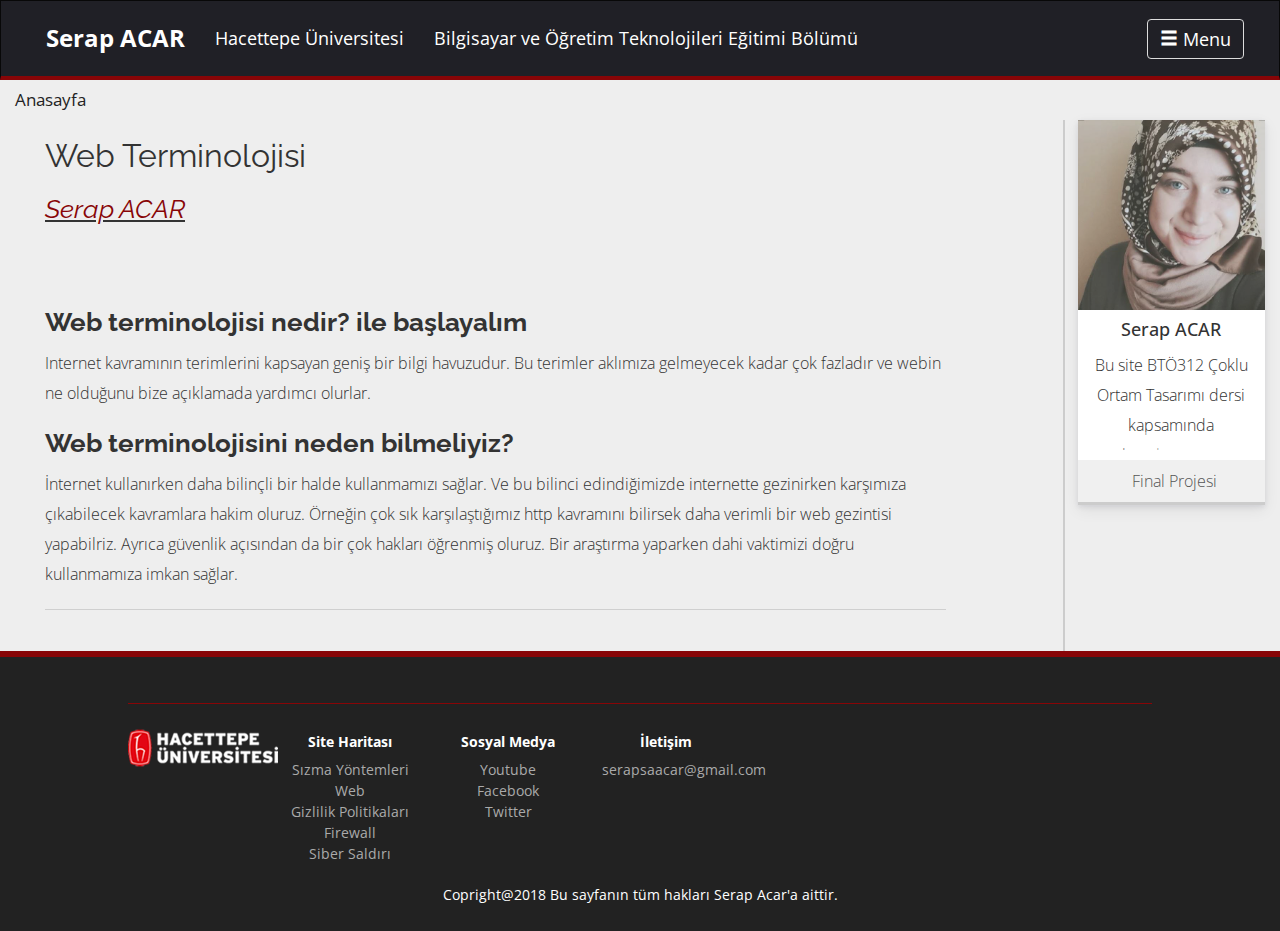
<file: serap/index.html>
<!DOCTYPE html>

<html lang="tr-TR">
<head>
    <title>Serap ACAR</title>
    <meta charset="utf-8">
    <meta name="viewport" content="width=device-width, initial-scale=1.0, maximum-scale=1.0, user-scalable=no" />
    <link rel="stylesheet" href="images/assets/css/bootstrap.min.css">
    <link rel="stylesheet" href="images/assets/css/style.css">
    <link rel="stylesheet" href="images/assets/css/style_a.css">
    <link href="http://fonts.googleapis.com/css?family=Open+Sans:400,300,300italic,700,400italic,700italic&amp;subset=latin,latin-ext" rel="stylesheet" type="text/css">
    <link href="http://fonts.googleapis.com/css?family=Raleway:400,300,200,700&amp;subset=latin,latin-ext" rel="stylesheet" type="text/css">
    <style>
        @media (max-width: 1024px) {

            .wsite-section-wrap {
                width: 100% !important;
                border: none !important;
            }

        }
    </style>
</head>
<body>
<nav class="navbar navbar-default navbar-inverse purple-strike">
    <div class="container-fluid">
        <div class="navbar-header">
            <button type="button" class="navbar-toggle" data-toggle="collapse" data-target="#myNavbar">
                <span class="sr-only">Toggle navigation</span>
                <span class="icon-bar"></span>
                <span class="icon-bar"></span>
                <span class="icon-bar"></span>
            </button>
        </div>
        <div class="collapse navbar-collapse" id="myNavbar">
            <ul class="nav navbar-nav">
                <li><a href="javascript:void(0);"><span style="font-size: 24px;"><strong>Serap ACAR</strong></span> </a></li>
            </ul>
            <ul class="nav navbar-nav">
                <li><a href="#"><span style="font-size: 18px;">Hacettepe Üniversitesi</span> </a></li>
            </ul>
            <ul class="nav navbar-nav">
                <li><a href="#"><span style="font-size: 18px;">Bilgisayar ve Öğretim Teknolojileri Eğitimi Bölümü </span> </a></li>
            </ul>
            <ul class="nav navbar-nav navbar-right">
                <li><button class="btn menu-toggle"><span class="glyphicon glyphicon-menu-hamburger"></span> Menu</button></li>
            </ul>
        </div>
    </div>
    <div class="mega-menu">
        <ul>
            <li>
                <h2>Sızma Yöntemleri</h2>

                <a href="html/sizma1.html" class="mega-menu-sub-link">Sızma Yöntemleri Nedir?</a>

                <a href="html/sizma2.html" class="mega-menu-sub-link">Sızma Yöntemlerinin Bazıları</a>

                <a href="html/sizma3.html" class="mega-menu-sub-link">Sızma Yöntemlerine Karşı Alınması Gereken Önlemler</a>

               

            </li>
            <li>

                <h2>WEB</h2>

                <a href="html/web1.html" class="mega-menu-sub-link">Web Nedir?</a>

                <a href="html/web2.html" class="mega-menu-sub-link">Web Bize Nasıl Ulaşır?</a>

                <a href="html/web3.html" class="mega-menu-sub-link">Web'in Yararları</a>



            </li>



            <li>

                <h2>Gizlilik Politikaları</h2>

                <a href="html/gizli1.html" class="mega-menu-sub-link">Gizlilik Politikası Nedir?</a>

                <a href="html/gizli2.html" class="mega-menu-sub-link">Gizlilik Politikalarını Oluşturma</a>

                <a href="html/gizli3.html" class="mega-menu-sub-link">Gizlilik Politikasının İçeriği</a>

                  <a href="html/gizli4.html" class="mega-menu-sub-link">Gizlilik Politikaları Örnekleri</a>

            </li>



            <li>

                <h2>Firewall</h2>

                <a href="html/fire1.html" class="mega-menu-sub-link">Firewall (Güvenlik Duvarı)</a>

       

               

            </li>


            <li>

                <h2>Siber Saldırı</h2>

                <a href="html/siber1.html" class="mega-menu-sub-link">Siber Saldırı Nedir?</a>

                <a href="html/siber2.html" class="mega-menu-sub-link">Siber Saldırıdan Korunma</a>



            </li>



        </ul>

    </div>
    <!-- Mega Menu end -->


</nav>

<!-- Bootstrap Navbar end -->




<!-- Site Content begin -->

<div class="container-fluid">



    <!-- Left Area begin -->

  <div class="main-wrap">



        <!-- Breadcrumb begin -->

    <ol class="breadcrumb">

            <li class="breadcrumb-item"><a href="javascript:void(0);">Anasayfa</a></li>

        </ol>

        <!-- Breadcrumb end -->


        <!-- Blog Boxes begin -->
      <div class="main-wrap">

        <!-- image begin -->
        <div class="card visible-lg visible-md">

              <a href="javascript:void(0);"><img src="images/graphics/serapacar.png" alt="BlogResim" class="card-image"></a>

              <div class="card-block">
					<center>
                  <h4 class="card-title">Serap ACAR </h4></center>
<center>
                  <p class="card-text faint-text"> Bu site BTÖ312 Çoklu Ortam Tasarımı dersi kapsamında hazırlanmıştır.</p></center>

              </div>

              <div class="card-footer">
<center>
                  <p><span class="card-text-left">Final Projesi</span></p></center>

              </div>

          </div>
  
        <div id="sidebar-wrapper" class="col-md-3 col-sm-3 visible-lg visible-md">



          </div>
        <!-- Right Sidebar end -->

      <div id="wsite-content" class="wsite-elements wsite-not-footer" >
            <div class="wsite-section-wrap">
        <div class="wsite-section wsite-body-section wsite-background-30">
          <div class="wsite-section-content col-lg-12">
            <div class="container">
              <div class="wsite-section-elements">
                <h2 class="wsite-content-title" style="text-align:left;"><font size="6">Web Terminolojisi</font></h2>
                <div class="paragraph" style="text-align:left;display:block;"><strong><em><u><font><h2><font color="#880507">Serap ACAR</h2></font></font></u></em></strong><span style="color: rgb(62, 62, 62);"></span><strong></strong><span style="color:rgb(62, 62, 62); font-weight:400"></span></div>
                <div>
                  <div class="wsite-multicol">
                    <div class="wsite-multicol-table-wrap" style="margin:0 -15px;">
                      <table class="wsite-multicol-table">
                        <tbody class="wsite-multicol-tbody">
                          <tr class="wsite-multicol-tr">
                            <td class="wsite-multicol-col" style="width:50%; padding:0 15px;"><h2 class="wsite-content-title" style="text-align:left;"><font size="5"></font><br>
                            </h2>
                              <div class="paragraph" style="text-align:left;display:block;"> <font size="3">
							  
							<h2><strong>  Web terminolojisi nedir? ile başlayalım</strong></h2> 
Internet kavramının terimlerini kapsayan geniş bir bilgi havuzudur. Bu terimler aklımıza gelmeyecek kadar çok fazladır ve webin ne olduğunu bize açıklamada yardımcı olurlar.
<h2><strong>Web terminolojisini neden bilmeliyiz?</strong></h2>
 İnternet kullanırken daha bilinçli bir halde kullanmamızı sağlar. Ve bu bilinci edindiğimizde internette gezinirken karşımıza çıkabilecek kavramlara hakim oluruz. Örneğin çok sık karşılaştığımız http kavramını bilirsek daha verimli bir web gezintisi yapabilriz. Ayrıca güvenlik açısından da bir çok hakları öğrenmiş oluruz. Bir araştırma yaparken dahi vaktimizi doğru kullanmamıza imkan sağlar.
                                &nbsp;</font></div>
                             
                        
                          </tr>
                        </tbody>
                      </table>
                    </div>
                  </div>
                </div>
                    <div>
                  <div style="height: 20px; overflow: hidden; width: 100%;"></div>
                  <hr class="styled-hr" style="width:100%;">
                  <div style="height: 20px; overflow: hidden; width: 100%;"></div>
                </div>

                
            </div>
        </div>

        </div>
        </div>
        </div>

  </div>

  </div>
        <!-- Blog Boxes end -->



    </div><!-- Left Area end -->


</div> <!-- Site Content end -->





<!-- Footer Row begin -->


<footer>

    


    <hr>

    <div class="row">

        <div class="col-md-3 col-sm-6 col-xs-12">

            <img src="images/graphics/hacettepe_logo.png" alt="HacettepeLogo">

        </div>


<center>
<div class="col-md-3 col-sm-6 col-xs-12">

            <h5>Site Haritası</h5>

            <a href="html/sizma1.html">Sızma Yöntemleri</a>

            <a href="html/web1.html">Web</a>

            <a href="html/gizli1.html">Gizlilik Politikaları</a>

            <a href="html/fire1.html">Firewall</a>
			
			<a href="html/siber1.html">Siber Saldırı</a>

        </div>

<div class="col-md-3 col-sm-6 col-xs-12">

            <h5>Sosyal Medya</h5>

            <a href="https://www.youtube.com/channel/UC9hq59Y4TSg2aBXFgOzKSuw?view_as=subscriber">Youtube</a>

			<a href="https://www.facebook.com/serapsaacar">Facebook</a>
			
			<a href="https://twitter.com/serapsaacar">Twitter</a>

        </div>
       

<div class="col-md-3 col-sm-6 col-xs-12">

            <h5>İletişim</h5>

            <a href="#">serapsaacar@gmail.com</a>



        </div>
</center>

    </div>
<center><font color="white"> Copright@2018 Bu sayfanın tüm hakları Serap Acar'a aittir.</font></center>
</footer>

<!-- Footer Row end -->





<!-- JavaScripts begin -->



<!-- JQuery -->

<script src="images/assets/js/jquery.min.js"></script>

<!-- Bootstrap Js -->

<script src="images/assets/js/bootstrap.min.js"></script>

<!-- Main Js -->

<script src="images/assets/js/main.js"></script>


<!-- JavaScripts end -->

</body>


<!-- Mirrored from yunus.hacettepe.edu.tr/~ozkok/ by HTTrack Website Copier/3.x [XR&CO'2014], Sat, 02 Jun 2018 15:39:32 GMT -->
</html>
</file>
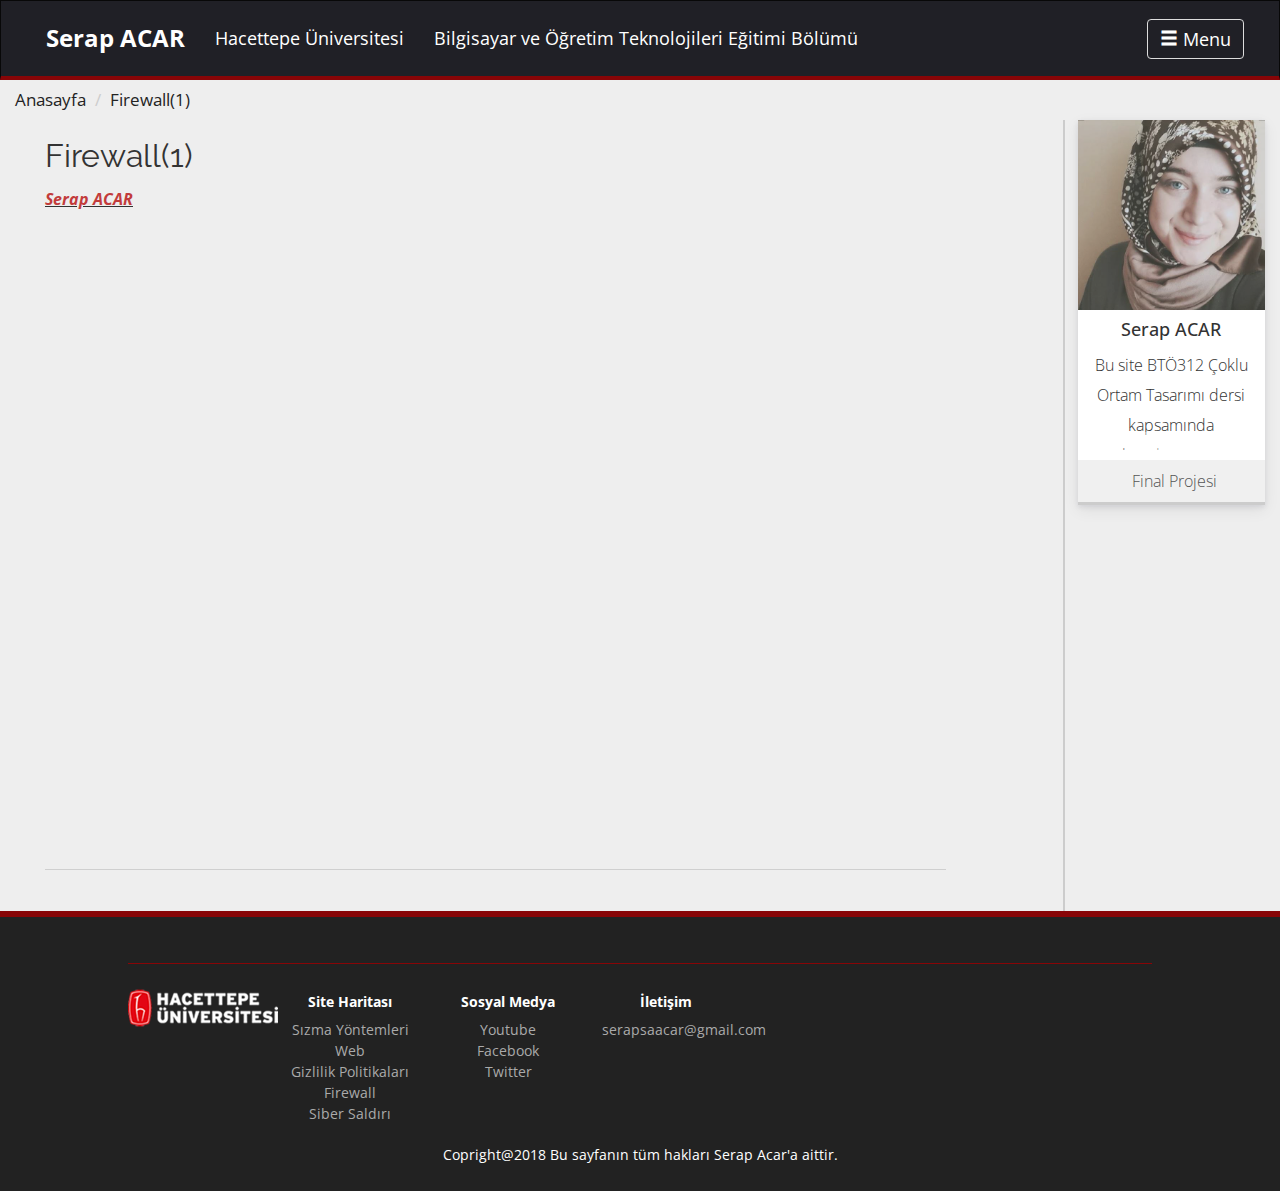
<file: serap/html/fire1.html>
<!DOCTYPE html>

<html lang="tr-TR">
<head>
    <title>Serap ACAR</title>
    <meta charset="utf-8">
    <meta name="viewport" content="width=device-width, initial-scale=1.0, maximum-scale=1.0, user-scalable=no" />
   <link rel="stylesheet" href="../images/assets/css/bootstrap.min.css">
    <link rel="stylesheet" href="../images/assets/css/style.css">
    <link rel="stylesheet" href="../images/assets/css/style_a.css">
    <link href="http://fonts.googleapis.com/css?family=Open+Sans:400,300,300italic,700,400italic,700italic&amp;subset=latin,latin-ext" rel="stylesheet" type="text/css">
    <link href="http://fonts.googleapis.com/css?family=Raleway:400,300,200,700&amp;subset=latin,latin-ext" rel="stylesheet" type="text/css">
    <style>
        @media (max-width: 1024px) {

            .wsite-section-wrap {
                width: 100% !important;
                border: none !important;
            }

        }
    </style>
</head>
<body>
<nav class="navbar navbar-default navbar-inverse purple-strike">
    <div class="container-fluid">
        <div class="navbar-header">
            <button type="button" class="navbar-toggle" data-toggle="collapse" data-target="#myNavbar">
                <span class="sr-only">Toggle navigation</span>
                <span class="icon-bar"></span>
                <span class="icon-bar"></span>
                <span class="icon-bar"></span>
            </button>
        </div>
        <div class="collapse navbar-collapse" id="myNavbar">
            <ul class="nav navbar-nav">
                <li><a href="javascript:void(0);"><span style="font-size: 24px;"><strong>Serap ACAR</strong></span> </a></li>
            </ul>
            <ul class="nav navbar-nav">
                <li><a href="#"><span style="font-size: 18px;">Hacettepe Üniversitesi</span> </a></li>
            </ul>
            <ul class="nav navbar-nav">
                <li><a href="#"><span style="font-size: 18px;">Bilgisayar ve Öğretim Teknolojileri Eğitimi Bölümü </span> </a></li>
            </ul>
            <ul class="nav navbar-nav navbar-right">
                <li><button class="btn menu-toggle"><span class="glyphicon glyphicon-menu-hamburger"></span> Menu</button></li>
            </ul>
        </div>
    </div>
    <div class="mega-menu">
        <ul>
            <li>
                <h2>Sızma Yöntemleri</h2>

                <a href="../html/sizma1.html" class="mega-menu-sub-link">Sızma Yöntemleri Nedir?</a>

                <a href="../html/sizma2.html" class="mega-menu-sub-link">Sızma Yöntemlerinin Bazıları</a>

                <a href="../html/sizma3.html" class="mega-menu-sub-link">Sızma Yöntemlerine Karşı Alınması Gereken Önlemler</a>

               

            </li>
            <li>

                <h2>Web</h2>

               <a href="../html/web1.html" class="mega-menu-sub-link">Web Nedir?</a>

                <a href="../html/web2.html" class="mega-menu-sub-link">Web Bize Nasıl Ulaşır?</a>

                <a href="../html/web3.html" class="mega-menu-sub-link">Web'in Yararları</a>



            </li>



            <li>

                <h2>Gizlilik Politikaları</h2>

              <a href="../html/gizli1.html" class="mega-menu-sub-link">Gizlilik Politikası Nedir?</a>

                <a href="../html/gizli2.html" class="mega-menu-sub-link">Gizlilik Politikalarını Oluşturma</a>

                <a href="../html/gizli3.html" class="mega-menu-sub-link">Gizlilik Politikasının İçeriği</a>

                  <a href="../html/gizli4.html" class="mega-menu-sub-link">Gizlilik Politikaları Örnekleri</a>
            </li>



            <li>

                <h2>Firewall</h2>

             <a href="../html/fire1.html" class="mega-menu-sub-link">Firewall (Güvenlik Duvarı)</a>

       

               

            </li>


            <li>

                <h2>Siber Saldırı</h2>

               <a href="../html/siber1.html" class="mega-menu-sub-link">Siber Saldırı Nedir?</a>

                <a href="../html/siber2.html" class="mega-menu-sub-link">Siber Saldırıdan Korunma</a>



            </li>



        </ul>

    </div>
    <!-- Mega Menu end -->


</nav>

<!-- Bootstrap Navbar end -->




<!-- Site Content begin -->

<div class="container-fluid">



    <!-- Left Area begin -->

  <div class="main-wrap">



        <!-- Breadcrumb begin -->

    <ol class="breadcrumb">

            <li class="breadcrumb-item"><a href="../index.html">Anasayfa</a></li>
			            <li class="breadcrumb-item"><a href="javascript:void(0);">Firewall(1)</a></li>

        </ol>

        <!-- Breadcrumb end -->


        <!-- Blog Boxes begin -->
      <div class="main-wrap">

        <!-- image begin -->
        <div class="card visible-lg visible-md">

              <a href="javascript:void(0);"><img src="../images/graphics/serapacar.png" alt="BlogResim" class="card-image"></a>

              <div class="card-block">
					<center>
                  <h4 class="card-title">Serap ACAR </h4></center>
<center>
                  <p class="card-text faint-text"> Bu site BTÖ312 Çoklu Ortam Tasarımı dersi kapsamında hazırlanmıştır.</p></center>

              </div>

              <div class="card-footer">
<center>
                  <p><span class="card-text-left">Final Projesi</span></p></center>

              </div>

          </div>
  
        <div id="sidebar-wrapper" class="col-md-3 col-sm-3 visible-lg visible-md">



          </div>
        <!-- Right Sidebar end -->

      <div id="wsite-content" class="wsite-elements wsite-not-footer" >
            <div class="wsite-section-wrap">
        <div class="wsite-section wsite-body-section wsite-background-30">
          <div class="wsite-section-content col-lg-12">
            <div class="container">
              <div class="wsite-section-elements">
                <h2 class="wsite-content-title" style="text-align:left;"><font size="6">Firewall(1)</font></h2>
                <div class="paragraph" style="text-align:left;display:block;"><strong><em><u><font><font color="#c23b3b">Serap ACAR</font></font></u></em></strong><span style="color: rgb(62, 62, 62);"></span><strong></strong><span style="color:rgb(62, 62, 62); font-weight:400"></span></div>
                <div>
                  <div class="wsite-multicol">
                    <div class="wsite-multicol-table-wrap" style="margin:0 -15px;">
                      <table class="wsite-multicol-table">
                        <tbody class="wsite-multicol-tbody">
                          <tr class="wsite-multicol-tr">
                            <td class="wsite-multicol-col" style="width:50%; padding:0 15px;"><h2 class="wsite-content-title" style="text-align:left;"><font size="5"></font><br>
                            </h2>
                            
                                <div class="wsite-multicol">
                                  <div class="wsite-multicol-table-wrap" style="margin:0 -15px;">
                                    <table class="wsite-multicol-table">
                                      <tbody class="wsite-multicol-tbody">
                                        <tr class="wsite-multicol-tr">
                                          <td class="wsite-multicol-col" style="width:50%; padding:0 15px;"><div style="text-align:center;">
                                           
                                          </div></td>
                                          <td class="wsite-multicol-col" style="width:50%; padding:0 15px;"><div style="text-align:center;">
                                            
                                          </div></td>
                                        </tr>
                                      </tbody>
                                    </table>
                                  </div>
                                </div>
                              </div></td>
                         
                          </tr>
                        </tbody>
                      </table><td class="wsite-multicol-col" style="width:100%; padding:0 15px;"><div class="wsite-youtube" style="margin-bottom:10px;margin-top:10px;">
                              <div class="wsite-youtube-wrapper wsite-youtube-size-auto wsite-youtube-align-center">
                                <div class="wsite-youtube-container">
                                 <iframe src="https://www.youtube.com/embed/nrvugJFIyPc" frameborder="0" allowfullscreen=""></iframe>
                                </div>
                              </div>
                            </div>
                        
                    </div>
                  </div>
                </div>
                    <div>
                  <div style="height: 20px; overflow: hidden; width: 100%;"></div>
                  <hr class="styled-hr" style="width:100%;">
                  <div style="height: 20px; overflow: hidden; width: 100%;"></div>
                </div>

                
            </div>
        </div>

        </div>
        </div>
        </div>

  </div>

  </div>
        <!-- Blog Boxes end -->



    </div><!-- Left Area end -->


</div> <!-- Site Content end -->





<!-- Footer Row begin -->

<footer>

    


    <hr>

    <div class="row">

        <div class="col-md-3 col-sm-6 col-xs-12">

            <img src="../images/graphics/hacettepe_logo.png" alt="HacettepeLogo">

        </div>


<center>
<div class="col-md-3 col-sm-6 col-xs-12">

            <h5>Site Haritası</h5>

            <a href="../html/sizma1.html">Sızma Yöntemleri</a>

            <a href="../html/web1.html">Web</a>

            <a href="../html/gizli1.html">Gizlilik Politikaları</a>

            <a href="../html/fire1.html">Firewall</a>
			
			<a href="../html/siber1.html">Siber Saldırı</a>

        </div>

<div class="col-md-3 col-sm-6 col-xs-12">

            <h5>Sosyal Medya</h5>

            <a href="https://www.youtube.com/channel/UC9hq59Y4TSg2aBXFgOzKSuw?view_as=subscriber">Youtube</a>

			<a href="https://www.facebook.com/serapsaacar">Facebook</a>
			
			<a href="https://twitter.com/serapsaacar">Twitter</a>
			

        </div>
       

<div class="col-md-3 col-sm-6 col-xs-12">

            <h5>İletişim</h5>

            <a href="#">serapsaacar@gmail.com</a>



        </div>
</center>

    </div>
<center><font color="white"> Copright@2018 Bu sayfanın tüm hakları Serap Acar'a aittir.</font></center>
</footer>

<!-- Footer Row end -->





<!-- JavaScripts begin -->



<!-- JQuery -->

<script src="../images/assets/js/jquery.min.js"></script>

<!-- Bootstrap Js -->

<script src="../images/assets/js/bootstrap.min.js"></script>

<!-- Main Js -->

<script src="../images/assets/js/main.js"></script>


<!-- JavaScripts end -->

</body>


<!-- Mirrored from yunus.hacettepe.edu.tr/~ozkok/ by HTTrack Website Copier/3.x [XR&CO'2014], Sat, 02 Jun 2018 15:39:32 GMT -->
</html>
</file>
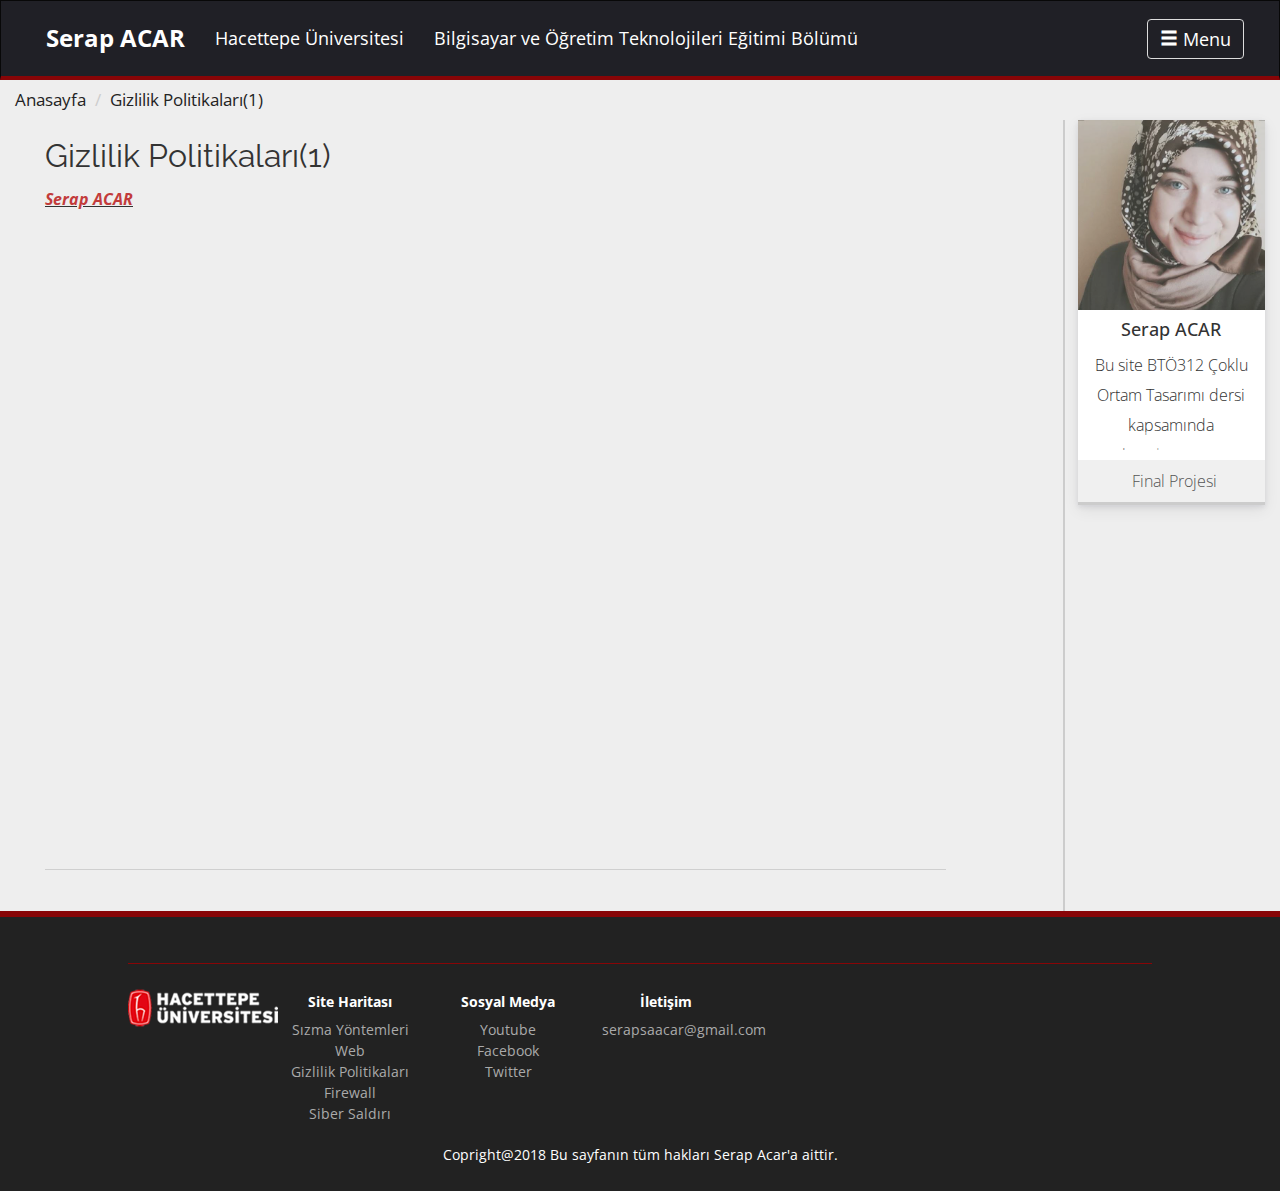
<file: serap/html/gizli1.html>
<!DOCTYPE html>

<html lang="tr-TR">
<head>
    <title>Serap ACAR</title>
    <meta charset="utf-8">
    <meta name="viewport" content="width=device-width, initial-scale=1.0, maximum-scale=1.0, user-scalable=no" />
    <link rel="stylesheet" href="../images/assets/css/bootstrap.min.css">
    <link rel="stylesheet" href="../images/assets/css/style.css">
    <link rel="stylesheet" href="../images/assets/css/style_a.css">
    <link href="http://fonts.googleapis.com/css?family=Open+Sans:400,300,300italic,700,400italic,700italic&amp;subset=latin,latin-ext" rel="stylesheet" type="text/css">
    <link href="http://fonts.googleapis.com/css?family=Raleway:400,300,200,700&amp;subset=latin,latin-ext" rel="stylesheet" type="text/css">
    <style>
        @media (max-width: 1024px) {

            .wsite-section-wrap {
                width: 100% !important;
                border: none !important;
            }

        }
    </style>
</head>
<body>
<nav class="navbar navbar-default navbar-inverse purple-strike">
    <div class="container-fluid">
        <div class="navbar-header">
            <button type="button" class="navbar-toggle" data-toggle="collapse" data-target="#myNavbar">
                <span class="sr-only">Toggle navigation</span>
                <span class="icon-bar"></span>
                <span class="icon-bar"></span>
                <span class="icon-bar"></span>
            </button>
        </div>
        <div class="collapse navbar-collapse" id="myNavbar">
            <ul class="nav navbar-nav">
                <li><a href="javascript:void(0);"><span style="font-size: 24px;"><strong>Serap ACAR</strong></span> </a></li>
            </ul>
            <ul class="nav navbar-nav">
                <li><a href="#"><span style="font-size: 18px;">Hacettepe Üniversitesi</span> </a></li>
            </ul>
            <ul class="nav navbar-nav">
                <li><a href="#"><span style="font-size: 18px;">Bilgisayar ve Öğretim Teknolojileri Eğitimi Bölümü </span> </a></li>
            </ul>
            <ul class="nav navbar-nav navbar-right">
                <li><button class="btn menu-toggle"><span class="glyphicon glyphicon-menu-hamburger"></span> Menu</button></li>
            </ul>
        </div>
    </div>
    <div class="mega-menu">
        <ul>
            <li>
                <h2>Sızma Yöntemleri</h2>

               <a href="../html/sizma1.html" class="mega-menu-sub-link">Sızma Yöntemleri Nedir?</a>

                <a href="../html/sizma2.html" class="mega-menu-sub-link">Sızma Yöntemlerinin Bazıları</a>

                <a href="../html/sizma3.html" class="mega-menu-sub-link">Sızma Yöntemlerine Karşı Alınması Gereken Önlemler</a>

               

            </li>
            <li>

                <h2>WEB</h2>

               <a href="../html/web1.html" class="mega-menu-sub-link">Web Nedir?</a>

                <a href="../html/web2.html" class="mega-menu-sub-link">Web Bize Nasıl Ulaşır?</a>

                <a href="../html/web3.html" class="mega-menu-sub-link">Web'in Yararları</a>



            </li>



            <li>

                <h2>Gizlilik Politikaları</h2>

               <a href="../html/gizli1.html" class="mega-menu-sub-link">Gizlilik Politikası Nedir?</a>

                <a href="../html/gizli2.html" class="mega-menu-sub-link">Gizlilik Politikalarını Oluşturma</a>

                <a href="../html/gizli3.html" class="mega-menu-sub-link">Gizlilik Politikasının İçeriği</a>

                  <a href="../html/gizli4.html" class="mega-menu-sub-link">Gizlilik Politikaları Örnekleri</a>

            </li>



            <li>

                <h2>Firewall</h2>

          <a href="../html/fire1.html" class="mega-menu-sub-link">Firewall (Güvenlik Duvarı)</a>

       

               

            </li>


            <li>

                <h2>Siber Saldırı</h2>

              <a href="../html/siber1.html" class="mega-menu-sub-link">Siber Saldırı Nedir?</a>

                <a href="../html/siber2.html" class="mega-menu-sub-link">Siber Saldırıdan Korunma</a>



            </li>



        </ul>

    </div>
    <!-- Mega Menu end -->


</nav>

<!-- Bootstrap Navbar end -->




<!-- Site Content begin -->

<div class="container-fluid">



    <!-- Left Area begin -->

  <div class="main-wrap">



        <!-- Breadcrumb begin -->

    <ol class="breadcrumb">

            <li class="breadcrumb-item"><a href="../index.html">Anasayfa</a></li>
			            <li class="breadcrumb-item"><a href="javascript:void(0);">Gizlilik Politikaları(1)</a></li>

        </ol>

        <!-- Breadcrumb end -->


        <!-- Blog Boxes begin -->
      <div class="main-wrap">

        <!-- image begin -->
       <div class="card visible-lg visible-md">

              <a href="javascript:void(0);"><img src="../images/graphics/serapacar.png" alt="BlogResim" class="card-image"></a>

              <div class="card-block">
					<center>
                  <h4 class="card-title">Serap ACAR </h4></center>
<center>
                  <p class="card-text faint-text"> Bu site BTÖ312 Çoklu Ortam Tasarımı dersi kapsamında hazırlanmıştır.</p></center>

              </div>

              <div class="card-footer">
<center>
                  <p><span class="card-text-left">Final Projesi</span></p></center>

              </div>

          </div>
  
        <div id="sidebar-wrapper" class="col-md-3 col-sm-3 visible-lg visible-md">



          </div>
        <!-- Right Sidebar end -->

      <div id="wsite-content" class="wsite-elements wsite-not-footer" >
            <div class="wsite-section-wrap">
        <div class="wsite-section wsite-body-section wsite-background-30">
          <div class="wsite-section-content col-lg-12">
            <div class="container">
              <div class="wsite-section-elements">
                <h2 class="wsite-content-title" style="text-align:left;"><font size="6">Gizlilik Politikaları(1)</font></h2>
                <div class="paragraph" style="text-align:left;display:block;"><strong><em><u><font><font color="#c23b3b">Serap ACAR</font></font></u></em></strong><span style="color: rgb(62, 62, 62);"></span><strong></strong><span style="color:rgb(62, 62, 62); font-weight:400"></span></div>
                <div>
                  <div class="wsite-multicol">
                    <div class="wsite-multicol-table-wrap" style="margin:0 -15px;">
                      <table class="wsite-multicol-table">
                        <tbody class="wsite-multicol-tbody">
                          <tr class="wsite-multicol-tr">
                            <td class="wsite-multicol-col" style="width:50%; padding:0 15px;"><h2 class="wsite-content-title" style="text-align:left;"><font size="5"></font><br>
                            </h2>
                            
                                <div class="wsite-multicol">
                                  <div class="wsite-multicol-table-wrap" style="margin:0 -15px;">
                                    <table class="wsite-multicol-table">
                                      <tbody class="wsite-multicol-tbody">
                                        <tr class="wsite-multicol-tr">
                                          <td class="wsite-multicol-col" style="width:50%; padding:0 15px;"><div style="text-align:center;">
                                           
                                          </div></td>
                                          <td class="wsite-multicol-col" style="width:50%; padding:0 15px;"><div style="text-align:center;">
                                            
                                          </div></td>
                                        </tr>
                                      </tbody>
                                    </table>
                                  </div>
                                </div>
                              </div></td>
                         
                          </tr>
                        </tbody>
                      </table><td class="wsite-multicol-col" style="width:100%; padding:0 15px;"><div class="wsite-youtube" style="margin-bottom:10px;margin-top:10px;">
                              <div class="wsite-youtube-wrapper wsite-youtube-size-auto wsite-youtube-align-center">
                                <div class="wsite-youtube-container">
                                 <iframe src="https://www.youtube.com/embed/iECcaf3uek4" frameborder="0" allowfullscreen=""></iframe>
                                </div>
                              </div>
                            </div>
                        
                    </div>
                  </div>
                </div>
                    <div>
                  <div style="height: 20px; overflow: hidden; width: 100%;"></div>
                  <hr class="styled-hr" style="width:100%;">
                  <div style="height: 20px; overflow: hidden; width: 100%;"></div>
                </div>

                
            </div>
        </div>

        </div>
        </div>
        </div>

  </div>

  </div>
        <!-- Blog Boxes end -->



    </div><!-- Left Area end -->


</div> <!-- Site Content end -->





<!-- Footer Row begin -->

<footer>

    


    <hr>

    <div class="row">

        <div class="col-md-3 col-sm-6 col-xs-12">

            <img src="../images/graphics/hacettepe_logo.png" alt="HacettepeLogo">

        </div>


<center>
<div class="col-md-3 col-sm-6 col-xs-12">

            <h5>Site Haritası</h5>

            <a href="../htmlsizma1.html">Sızma Yöntemleri</a>

            <a href="../htmlweb1.html">Web</a>

            <a href="../htmlgizli1.html">Gizlilik Politikaları</a>

            <a href="../htmlfire1.html">Firewall</a>
			
			<a href="../htmlsiber1.html">Siber Saldırı</a>

        </div>


       <div class="col-md-3 col-sm-6 col-xs-12">

            <h5>Sosyal Medya</h5>

            <a href="https://www.youtube.com/channel/UC9hq59Y4TSg2aBXFgOzKSuw?view_as=subscriber">Youtube</a>

			<a href="https://www.facebook.com/serapsaacar">Facebook</a>
			
			<a href="https://twitter.com/serapsaacar">Twitter</a>

        </div>

<div class="col-md-3 col-sm-6 col-xs-12">

            <h5>İletişim</h5>

            <a href="#">serapsaacar@gmail.com</a>



        </div>
</center>

    </div>
<center><font color="white"> Copright@2018 Bu sayfanın tüm hakları Serap Acar'a aittir.</font></center>
</footer>

<!-- Footer Row end -->





<!-- JavaScripts begin -->



<!-- JQuery -->

<script src="../images/assets/js/jquery.min.js"></script>

<!-- Bootstrap Js -->

<script src="../images/assets/js/bootstrap.min.js"></script>

<!-- Main Js -->

<script src="../images/assets/js/main.js"></script>


<!-- JavaScripts end -->

</body>


<!-- Mirrored from yunus.hacettepe.edu.tr/~ozkok/ by HTTrack Website Copier/3.x [XR&CO'2014], Sat, 02 Jun 2018 15:39:32 GMT -->
</html>
</file>
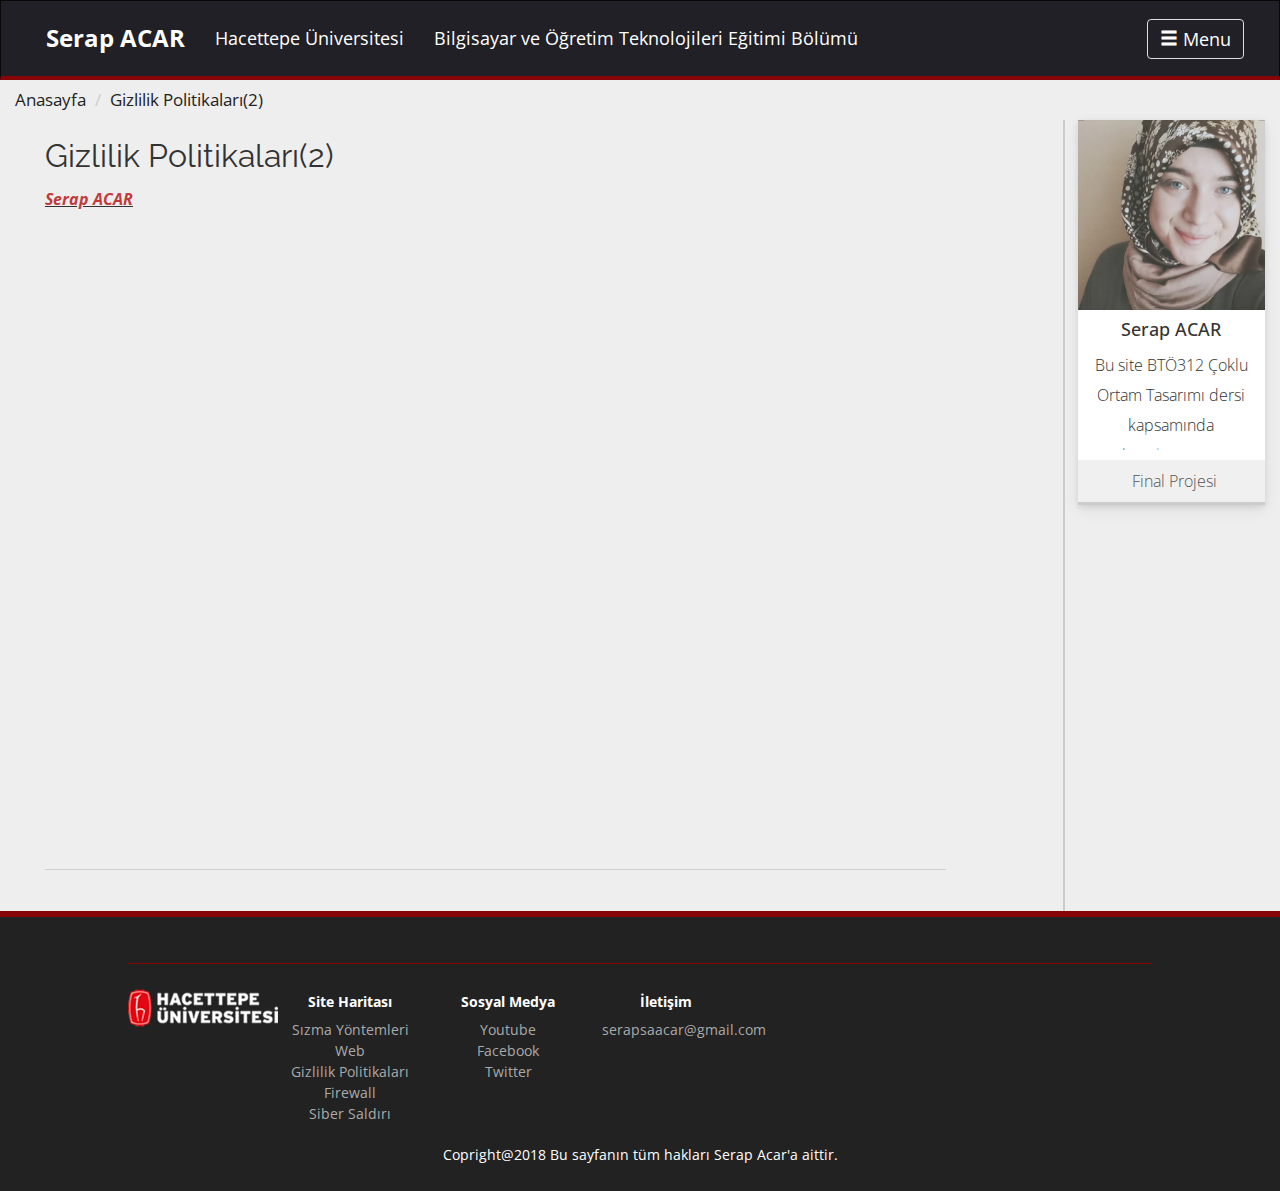
<file: serap/html/gizli2.html>
<!DOCTYPE html>

<html lang="tr-TR">
<head>
    <title>Serap ACAR</title>
    <meta charset="utf-8">
    <meta name="viewport" content="width=device-width, initial-scale=1.0, maximum-scale=1.0, user-scalable=no" />
     <link rel="stylesheet" href="../images/assets/css/bootstrap.min.css">
    <link rel="stylesheet" href="../images/assets/css/style.css">
    <link rel="stylesheet" href="../images/assets/css/style_a.css">
    <link href="http://fonts.googleapis.com/css?family=Open+Sans:400,300,300italic,700,400italic,700italic&amp;subset=latin,latin-ext" rel="stylesheet" type="text/css">
    <link href="http://fonts.googleapis.com/css?family=Raleway:400,300,200,700&amp;subset=latin,latin-ext" rel="stylesheet" type="text/css">
    <style>
        @media (max-width: 1024px) {

            .wsite-section-wrap {
                width: 100% !important;
                border: none !important;
            }

        }
    </style>
</head>
<body>
<nav class="navbar navbar-default navbar-inverse purple-strike">
    <div class="container-fluid">
        <div class="navbar-header">
            <button type="button" class="navbar-toggle" data-toggle="collapse" data-target="#myNavbar">
                <span class="sr-only">Toggle navigation</span>
                <span class="icon-bar"></span>
                <span class="icon-bar"></span>
                <span class="icon-bar"></span>
            </button>
        </div>
        <div class="collapse navbar-collapse" id="myNavbar">
            <ul class="nav navbar-nav">
                <li><a href="javascript:void(0);"><span style="font-size: 24px;"><strong>Serap ACAR</strong></span> </a></li>
            </ul>
            <ul class="nav navbar-nav">
                <li><a href="#"><span style="font-size: 18px;">Hacettepe Üniversitesi</span> </a></li>
            </ul>
            <ul class="nav navbar-nav">
                <li><a href="#"><span style="font-size: 18px;">Bilgisayar ve Öğretim Teknolojileri Eğitimi Bölümü </span> </a></li>
            </ul>
            <ul class="nav navbar-nav navbar-right">
                <li><button class="btn menu-toggle"><span class="glyphicon glyphicon-menu-hamburger"></span> Menu</button></li>
            </ul>
        </div>
    </div>
    <div class="mega-menu">
        <ul>
            <li>
                <h2>Sızma Yöntemleri</h2>

               <a href="../html/sizma1.html" class="mega-menu-sub-link">Sızma Yöntemleri Nedir?</a>

                <a href="../html/sizma2.html" class="mega-menu-sub-link">Sızma Yöntemlerinin Bazıları</a>

                <a href="../html/sizma3.html" class="mega-menu-sub-link">Sızma Yöntemlerine Karşı Alınması Gereken Önlemler</a>

               

            </li>
            <li>

                <h2>WEB</h2>

              <a href="../html/web1.html" class="mega-menu-sub-link">Web Nedir?</a>

                <a href="../html/web2.html" class="mega-menu-sub-link">Web Bize Nasıl Ulaşır?</a>

                <a href="../html/web3.html" class="mega-menu-sub-link">Web'in Yararları</a>



            </li>



            <li>

                <h2>Gizlilik Politikaları</h2>

               <a href="../html/gizli1.html" class="mega-menu-sub-link">Gizlilik Politikası Nedir?</a>

                <a href="../html/gizli2.html" class="mega-menu-sub-link">Gizlilik Politikalarını Oluşturma</a>

                <a href="../html/gizli3.html" class="mega-menu-sub-link">Gizlilik Politikasının İçeriği</a>

                  <a href="../html/gizli4.html" class="mega-menu-sub-link">Gizlilik Politikaları Örnekleri</a>

            </li>



            <li>

                <h2>Firewall</h2>

                 <a href="../html/fire1.html" class="mega-menu-sub-link">Firewall (Güvenlik Duvarı)</a>

       

               

            </li>


            <li>

                <h2>Siber Saldırı</h2>

               <a href="../html/siber1.html" class="mega-menu-sub-link">Siber Saldırı Nedir?</a>

                <a href="../html/siber2.html" class="mega-menu-sub-link">Siber Saldırıdan Korunma</a>



            </li>



        </ul>

    </div>
    <!-- Mega Menu end -->


</nav>

<!-- Bootstrap Navbar end -->




<!-- Site Content begin -->

<div class="container-fluid">



    <!-- Left Area begin -->

  <div class="main-wrap">



        <!-- Breadcrumb begin -->

    <ol class="breadcrumb">

            <li class="breadcrumb-item"><a href="../index.html">Anasayfa</a></li>
			            <li class="breadcrumb-item"><a href="javascript:void(0);">Gizlilik Politikaları(2)</a></li>

        </ol>

        <!-- Breadcrumb end -->


        <!-- Blog Boxes begin -->
      <div class="main-wrap">

        <!-- image begin -->
       <div class="card visible-lg visible-md">

              <a href="javascript:void(0);"><img src="../images/graphics/serapacar.png" alt="BlogResim" class="card-image"></a>

              <div class="card-block">
					<center>
                  <h4 class="card-title">Serap ACAR </h4></center>
<center>
                  <p class="card-text faint-text"> Bu site BTÖ312 Çoklu Ortam Tasarımı dersi kapsamında hazırlanmıştır.</p></center>

              </div>

              <div class="card-footer">
<center>
                  <p><span class="card-text-left">Final Projesi</span></p></center>

              </div>

          </div>
  
        <div id="sidebar-wrapper" class="col-md-3 col-sm-3 visible-lg visible-md">



          </div>
        <!-- Right Sidebar end -->

      <div id="wsite-content" class="wsite-elements wsite-not-footer" >
            <div class="wsite-section-wrap">
        <div class="wsite-section wsite-body-section wsite-background-30">
          <div class="wsite-section-content col-lg-12">
            <div class="container">
              <div class="wsite-section-elements">
                <h2 class="wsite-content-title" style="text-align:left;"><font size="6">Gizlilik Politikaları(2)</font></h2>
                <div class="paragraph" style="text-align:left;display:block;"><strong><em><u><font><font color="#c23b3b">Serap ACAR</font></font></u></em></strong><span style="color: rgb(62, 62, 62);"></span><strong></strong><span style="color:rgb(62, 62, 62); font-weight:400"></span></div>
                <div>
                  <div class="wsite-multicol">
                    <div class="wsite-multicol-table-wrap" style="margin:0 -15px;">
                      <table class="wsite-multicol-table">
                        <tbody class="wsite-multicol-tbody">
                          <tr class="wsite-multicol-tr">
                            <td class="wsite-multicol-col" style="width:50%; padding:0 15px;"><h2 class="wsite-content-title" style="text-align:left;"><font size="5"></font><br>
                            </h2>
                            
                                <div class="wsite-multicol">
                                  <div class="wsite-multicol-table-wrap" style="margin:0 -15px;">
                                    <table class="wsite-multicol-table">
                                      <tbody class="wsite-multicol-tbody">
                                        <tr class="wsite-multicol-tr">
                                          <td class="wsite-multicol-col" style="width:50%; padding:0 15px;"><div style="text-align:center;">
                                           
                                          </div></td>
                                          <td class="wsite-multicol-col" style="width:50%; padding:0 15px;"><div style="text-align:center;">
                                            
                                          </div></td>
                                        </tr>
                                      </tbody>
                                    </table>
                                  </div>
                                </div>
                              </div></td>
                         
                          </tr>
                        </tbody>
                      </table><td class="wsite-multicol-col" style="width:100%; padding:0 15px;"><div class="wsite-youtube" style="margin-bottom:10px;margin-top:10px;">
                              <div class="wsite-youtube-wrapper wsite-youtube-size-auto wsite-youtube-align-center">
                                <div class="wsite-youtube-container">
                                 <iframe src="https://www.youtube.com/embed/GLxoX8q99vM" frameborder="0" allowfullscreen=""></iframe>
                                </div>
                              </div>
                            </div>
                        
                    </div>
                  </div>
                </div>
                    <div>
                  <div style="height: 20px; overflow: hidden; width: 100%;"></div>
                  <hr class="styled-hr" style="width:100%;">
                  <div style="height: 20px; overflow: hidden; width: 100%;"></div>
                </div>

                
            </div>
        </div>

        </div>
        </div>
        </div>

  </div>

  </div>
        <!-- Blog Boxes end -->



    </div><!-- Left Area end -->


</div> <!-- Site Content end -->





<!-- Footer Row begin -->

<footer>

    


    <hr>

    <div class="row">

        <div class="col-md-3 col-sm-6 col-xs-12">

            <img src="../images/graphics/hacettepe_logo.png" alt="HacettepeLogo">

        </div>


<center>
<div class="col-md-3 col-sm-6 col-xs-12">

            <h5>Site Haritası</h5>

            <a href="../html/sizma1.html">Sızma Yöntemleri</a>

            <a href="../html/web1.html">Web</a>

            <a href="../html/gizli1.html">Gizlilik Politikaları</a>

            <a href="../html/fire1.html">Firewall</a>
			
			<a href="../html/siber1.html">Siber Saldırı</a>

        </div>


       <div class="col-md-3 col-sm-6 col-xs-12">

            <h5>Sosyal Medya</h5>

            <a href="https://www.youtube.com/channel/UC9hq59Y4TSg2aBXFgOzKSuw?view_as=subscriber">Youtube</a>

			<a href="https://www.facebook.com/serapsaacar">Facebook</a>
			
			<a href="https://twitter.com/serapsaacar">Twitter</a>

        </div>

<div class="col-md-3 col-sm-6 col-xs-12">

            <h5>İletişim</h5>

            <a href="#">serapsaacar@gmail.com</a>



        </div>
</center>

    </div>
<center><font color="white"> Copright@2018 Bu sayfanın tüm hakları Serap Acar'a aittir.</font></center>
</footer>

<!-- Footer Row end -->





<!-- JavaScripts begin -->



<!-- JQuery -->

<script src="../images/assets/js/jquery.min.js"></script>

<!-- Bootstrap Js -->

<script src="../images/assets/js/bootstrap.min.js"></script>

<!-- Main Js -->

<script src="../images/assets/js/main.js"></script>


<!-- JavaScripts end -->

</body>


<!-- Mirrored from yunus.hacettepe.edu.tr/~ozkok/ by HTTrack Website Copier/3.x [XR&CO'2014], Sat, 02 Jun 2018 15:39:32 GMT -->
</html>
</file>
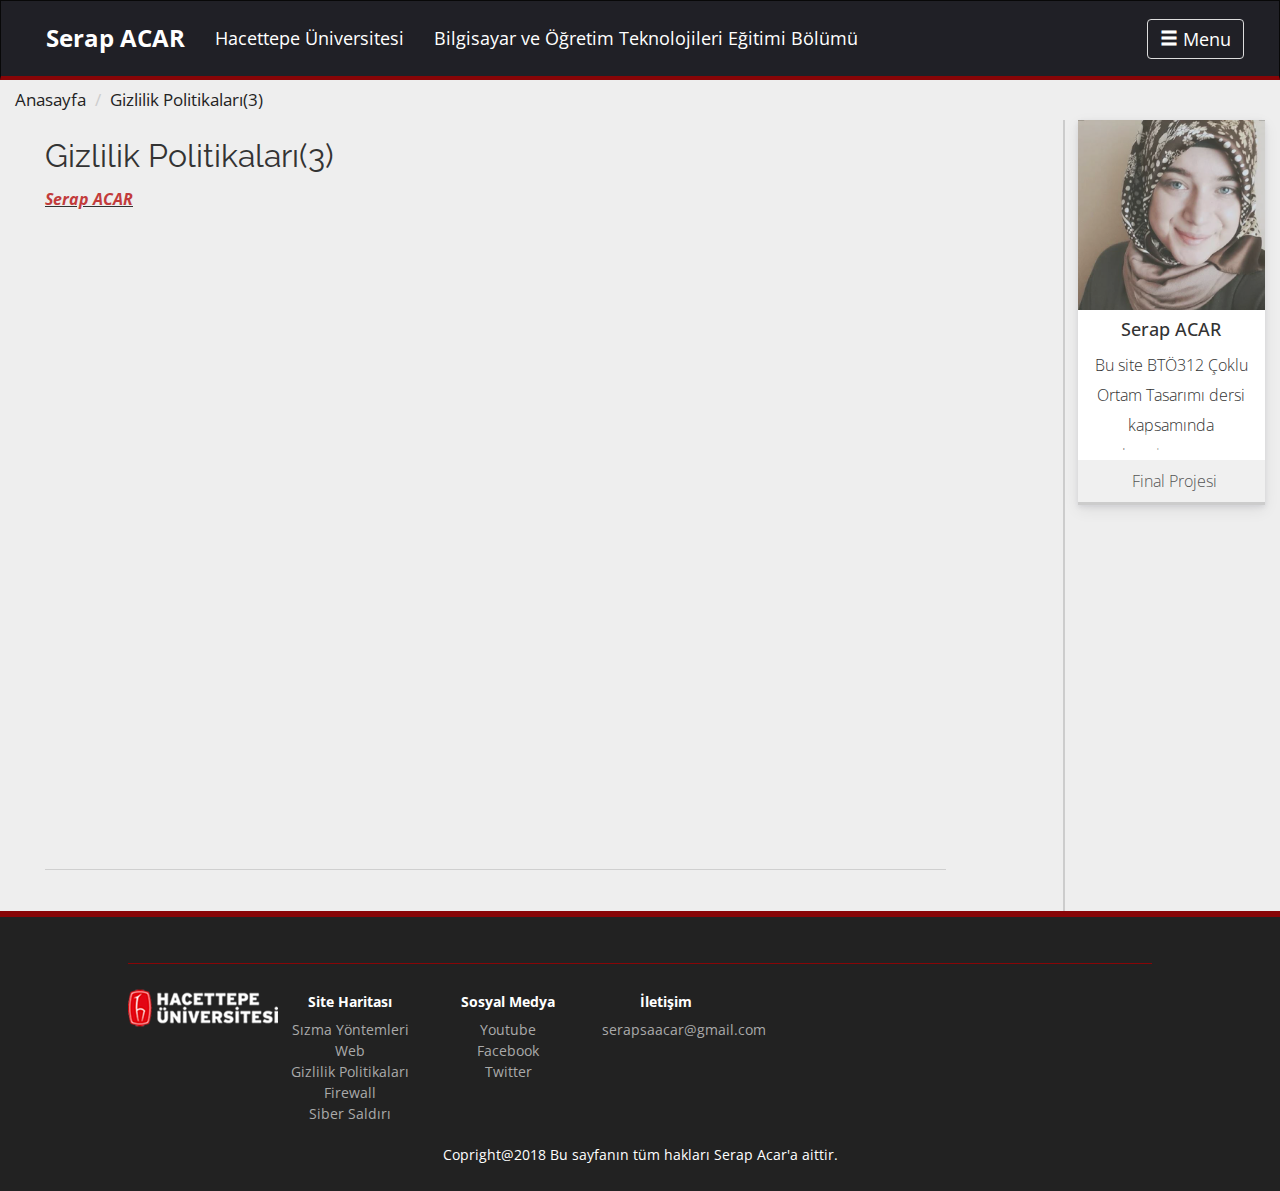
<file: serap/html/gizli3.html>
<!DOCTYPE html>

<html lang="tr-TR">
<head>
    <title>Serap ACAR</title>
    <meta charset="utf-8">
    <meta name="viewport" content="width=device-width, initial-scale=1.0, maximum-scale=1.0, user-scalable=no" />
    <link rel="stylesheet" href="../images/assets/css/bootstrap.min.css">
    <link rel="stylesheet" href="../images/assets/css/style.css">
    <link rel="stylesheet" href="../images/assets/css/style_a.css">
    <link href="http://fonts.googleapis.com/css?family=Open+Sans:400,300,300italic,700,400italic,700italic&amp;subset=latin,latin-ext" rel="stylesheet" type="text/css">
    <link href="http://fonts.googleapis.com/css?family=Raleway:400,300,200,700&amp;subset=latin,latin-ext" rel="stylesheet" type="text/css">
    <style>
        @media (max-width: 1024px) {

            .wsite-section-wrap {
                width: 100% !important;
                border: none !important;
            }

        }
    </style>
</head>
<body>
<nav class="navbar navbar-default navbar-inverse purple-strike">
    <div class="container-fluid">
        <div class="navbar-header">
            <button type="button" class="navbar-toggle" data-toggle="collapse" data-target="#myNavbar">
                <span class="sr-only">Toggle navigation</span>
                <span class="icon-bar"></span>
                <span class="icon-bar"></span>
                <span class="icon-bar"></span>
            </button>
        </div>
        <div class="collapse navbar-collapse" id="myNavbar">
            <ul class="nav navbar-nav">
                <li><a href="javascript:void(0);"><span style="font-size: 24px;"><strong>Serap ACAR</strong></span> </a></li>
            </ul>
            <ul class="nav navbar-nav">
                <li><a href="#"><span style="font-size: 18px;">Hacettepe Üniversitesi</span> </a></li>
            </ul>
            <ul class="nav navbar-nav">
                <li><a href="#"><span style="font-size: 18px;">Bilgisayar ve Öğretim Teknolojileri Eğitimi Bölümü </span> </a></li>
            </ul>
            <ul class="nav navbar-nav navbar-right">
                <li><button class="btn menu-toggle"><span class="glyphicon glyphicon-menu-hamburger"></span> Menu</button></li>
            </ul>
        </div>
    </div>
    <div class="mega-menu">
        <ul>
            <li>
                <h2>Sızma Yöntemleri</h2>

                <a href="../html/sizma1.html" class="mega-menu-sub-link">Sızma Yöntemleri Nedir?</a>

                <a href="../html/sizma2.html" class="mega-menu-sub-link">Sızma Yöntemlerinin Bazıları</a>

                <a href="../html/sizma3.html" class="mega-menu-sub-link">Sızma Yöntemlerine Karşı Alınması Gereken Önlemler</a>

               

            </li>
            <li>

                <h2>WEB</h2>

              <a href="../html/web1.html" class="mega-menu-sub-link">Web Nedir?</a>

                <a href="../html/web2.html" class="mega-menu-sub-link">Web Bize Nasıl Ulaşır?</a>

                <a href="../html/web3.html" class="mega-menu-sub-link">Web'in Yararları</a>



            </li>



            <li>

                <h2>Gizlilik Politikaları</h2>

           <a href="../html/gizli1.html" class="mega-menu-sub-link">Gizlilik Politikası Nedir?</a>

                <a href="../html/gizli2.html" class="mega-menu-sub-link">Gizlilik Politikalarını Oluşturma</a>

                <a href="../html/gizli3.html" class="mega-menu-sub-link">Gizlilik Politikasının İçeriği</a>

                  <a href="../html/gizli4.html" class="mega-menu-sub-link">Gizlilik Politikaları Örnekleri</a>
            </li>



            <li>

                <h2>Firewall</h2>

                <a href="../html/fire1.html" class="mega-menu-sub-link">Firewall (Güvenlik Duvarı)</a>

       

               

            </li>


            <li>

                <h2>Siber Saldırı</h2>

                <a href="../html/siber1.html" class="mega-menu-sub-link">Siber Saldırı Nedir?</a>

                <a href="../html/siber2.html" class="mega-menu-sub-link">Siber Saldırıdan Korunma</a>



            </li>



        </ul>

    </div>
    <!-- Mega Menu end -->


</nav>

<!-- Bootstrap Navbar end -->




<!-- Site Content begin -->

<div class="container-fluid">



    <!-- Left Area begin -->

  <div class="main-wrap">



        <!-- Breadcrumb begin -->

    <ol class="breadcrumb">

            <li class="breadcrumb-item"><a href="../index.html">Anasayfa</a></li>
			            <li class="breadcrumb-item"><a href="javascript:void(0);">Gizlilik Politikaları(3)</a></li>

        </ol>

        <!-- Breadcrumb end -->


        <!-- Blog Boxes begin -->
      <div class="main-wrap">

        <!-- image begin -->
      <div class="card visible-lg visible-md">

              <a href="javascript:void(0);"><img src="../images/graphics/serapacar.png" alt="BlogResim" class="card-image"></a>

              <div class="card-block">
					<center>
                  <h4 class="card-title">Serap ACAR </h4></center>
<center>
                  <p class="card-text faint-text"> Bu site BTÖ312 Çoklu Ortam Tasarımı dersi kapsamında hazırlanmıştır.</p></center>

              </div>

              <div class="card-footer">
<center>
                  <p><span class="card-text-left">Final Projesi</span></p></center>

              </div>

          </div>
  
        <div id="sidebar-wrapper" class="col-md-3 col-sm-3 visible-lg visible-md">



          </div>
        <!-- Right Sidebar end -->

      <div id="wsite-content" class="wsite-elements wsite-not-footer" >
            <div class="wsite-section-wrap">
        <div class="wsite-section wsite-body-section wsite-background-30">
          <div class="wsite-section-content col-lg-12">
            <div class="container">
              <div class="wsite-section-elements">
                <h2 class="wsite-content-title" style="text-align:left;"><font size="6">Gizlilik Politikaları(3)</font></h2>
                <div class="paragraph" style="text-align:left;display:block;"><strong><em><u><font><font color="#c23b3b">Serap ACAR</font></font></u></em></strong><span style="color: rgb(62, 62, 62);"></span><strong></strong><span style="color:rgb(62, 62, 62); font-weight:400"></span></div>
                <div>
                  <div class="wsite-multicol">
                    <div class="wsite-multicol-table-wrap" style="margin:0 -15px;">
                      <table class="wsite-multicol-table">
                        <tbody class="wsite-multicol-tbody">
                          <tr class="wsite-multicol-tr">
                            <td class="wsite-multicol-col" style="width:50%; padding:0 15px;"><h2 class="wsite-content-title" style="text-align:left;"><font size="5"></font><br>
                            </h2>
                            
                                <div class="wsite-multicol">
                                  <div class="wsite-multicol-table-wrap" style="margin:0 -15px;">
                                    <table class="wsite-multicol-table">
                                      <tbody class="wsite-multicol-tbody">
                                        <tr class="wsite-multicol-tr">
                                          <td class="wsite-multicol-col" style="width:50%; padding:0 15px;"><div style="text-align:center;">
                                           
                                          </div></td>
                                          <td class="wsite-multicol-col" style="width:50%; padding:0 15px;"><div style="text-align:center;">
                                            
                                          </div></td>
                                        </tr>
                                      </tbody>
                                    </table>
                                  </div>
                                </div>
                              </div></td>
                         
                          </tr>
                        </tbody>
                      </table><td class="wsite-multicol-col" style="width:100%; padding:0 15px;"><div class="wsite-youtube" style="margin-bottom:10px;margin-top:10px;">
                              <div class="wsite-youtube-wrapper wsite-youtube-size-auto wsite-youtube-align-center">
                                <div class="wsite-youtube-container">
                               <iframe src="https://www.youtube.com/embed/-0DPw0BmSJw" frameborder="0" allow="autoplay; encrypted-media" allowfullscreen></iframe>
                                </div>
                              </div>
                            </div>
                        
                    </div>
                  </div>
                </div>
                    <div>
                  <div style="height: 20px; overflow: hidden; width: 100%;"></div>
                  <hr class="styled-hr" style="width:100%;">
                  <div style="height: 20px; overflow: hidden; width: 100%;"></div>
                </div>

                
            </div>
        </div>

        </div>
        </div>
        </div>

  </div>

  </div>
        <!-- Blog Boxes end -->



    </div><!-- Left Area end -->


</div> <!-- Site Content end -->





<!-- Footer Row begin -->

<footer>

    


    <hr>

    <div class="row">

        <div class="col-md-3 col-sm-6 col-xs-12">

            <img src="../images/graphics/hacettepe_logo.png" alt="HacettepeLogo">

        </div>


<center>
<div class="col-md-3 col-sm-6 col-xs-12">

            <h5>Site Haritası</h5>

            <a href="../html/sizma1.html">Sızma Yöntemleri</a>

            <a href="../html/web1.html">Web</a>

            <a href="../html/gizli1.html">Gizlilik Politikaları</a>

            <a href="../html/fire1.html">Firewall</a>
			
			<a href="../html/siber1.html">Siber Saldırı</a>

        </div>


       <div class="col-md-3 col-sm-6 col-xs-12">

            <h5>Sosyal Medya</h5>

            <a href="https://www.youtube.com/channel/UC9hq59Y4TSg2aBXFgOzKSuw?view_as=subscriber">Youtube</a>

			<a href="https://www.facebook.com/serapsaacar">Facebook</a>
			
			<a href="https://twitter.com/serapsaacar">Twitter</a>

        </div>

<div class="col-md-3 col-sm-6 col-xs-12">

            <h5>İletişim</h5>

            <a href="#">serapsaacar@gmail.com</a>



        </div>
</center>

    </div>
<center><font color="white"> Copright@2018 Bu sayfanın tüm hakları Serap Acar'a aittir.</font></center>
</footer>

<!-- Footer Row end -->





<!-- JavaScripts begin -->



<!-- JQuery -->

<script src="../images/assets/js/jquery.min.js"></script>

<!-- Bootstrap Js -->

<script src="../images/assets/js/bootstrap.min.js"></script>

<!-- Main Js -->

<script src="../images/assets/js/main.js"></script>


<!-- JavaScripts end -->

</body>


<!-- Mirrored from yunus.hacettepe.edu.tr/~ozkok/ by HTTrack Website Copier/3.x [XR&CO'2014], Sat, 02 Jun 2018 15:39:32 GMT -->
</html>
</file>
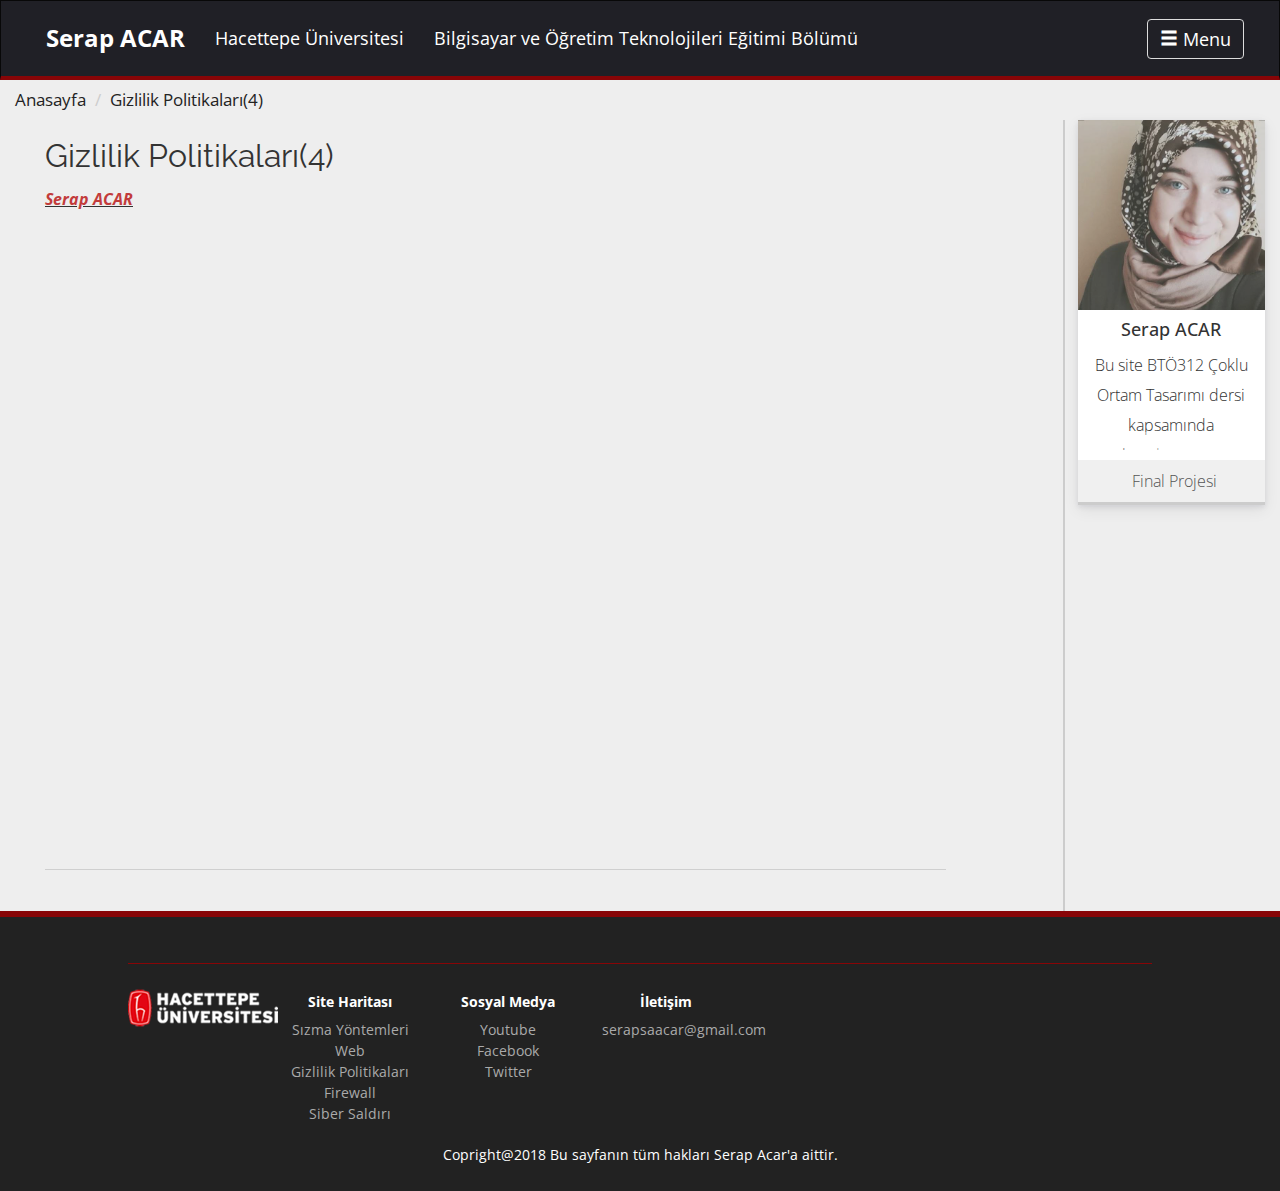
<file: serap/html/gizli4.html>
<!DOCTYPE html>

<html lang="tr-TR">
<head>
    <title>Serap ACAR</title>
    <meta charset="utf-8">
    <meta name="viewport" content="width=device-width, initial-scale=1.0, maximum-scale=1.0, user-scalable=no" />
    <link rel="stylesheet" href="../images/assets/css/bootstrap.min.css">
    <link rel="stylesheet" href="../images/assets/css/style.css">
    <link rel="stylesheet" href="../images/assets/css/style_a.css">
    <link href="http://fonts.googleapis.com/css?family=Open+Sans:400,300,300italic,700,400italic,700italic&amp;subset=latin,latin-ext" rel="stylesheet" type="text/css">
    <link href="http://fonts.googleapis.com/css?family=Raleway:400,300,200,700&amp;subset=latin,latin-ext" rel="stylesheet" type="text/css">
    <style>
        @media (max-width: 1024px) {

            .wsite-section-wrap {
                width: 100% !important;
                border: none !important;
            }

        }
    </style>
</head>
<body>
<nav class="navbar navbar-default navbar-inverse purple-strike">
    <div class="container-fluid">
        <div class="navbar-header">
            <button type="button" class="navbar-toggle" data-toggle="collapse" data-target="#myNavbar">
                <span class="sr-only">Toggle navigation</span>
                <span class="icon-bar"></span>
                <span class="icon-bar"></span>
                <span class="icon-bar"></span>
            </button>
        </div>
        <div class="collapse navbar-collapse" id="myNavbar">
            <ul class="nav navbar-nav">
                <li><a href="javascript:void(0);"><span style="font-size: 24px;"><strong>Serap ACAR</strong></span> </a></li>
            </ul>
            <ul class="nav navbar-nav">
                <li><a href="#"><span style="font-size: 18px;">Hacettepe Üniversitesi</span> </a></li>
            </ul>
            <ul class="nav navbar-nav">
                <li><a href="#"><span style="font-size: 18px;">Bilgisayar ve Öğretim Teknolojileri Eğitimi Bölümü </span> </a></li>
            </ul>
            <ul class="nav navbar-nav navbar-right">
                <li><button class="btn menu-toggle"><span class="glyphicon glyphicon-menu-hamburger"></span> Menu</button></li>
            </ul>
        </div>
    </div>
    <div class="mega-menu">
        <ul>
            <li>
                <h2>Sızma Yöntemleri</h2>

                <a href="../html/sizma1.html" class="mega-menu-sub-link">Sızma Yöntemleri Nedir?</a>

                <a href="../html/sizma2.html" class="mega-menu-sub-link">Sızma Yöntemlerinin Bazıları</a>

                <a href="../html/sizma3.html" class="mega-menu-sub-link">Sızma Yöntemlerine Karşı Alınması Gereken Önlemler</a>

               

            </li>
            <li>

                <h2>WEB</h2>

                <a href="../html/web1.html" class="mega-menu-sub-link">Web Nedir?</a>

                <a href="../html/web2.html" class="mega-menu-sub-link">Web Bize Nasıl Ulaşır?</a>

                <a href="../html/web3.html" class="mega-menu-sub-link">Web'in Yararları</a>


            </li>



            <li>

                <h2>Gizlilik Politikaları</h2>

               <a href="../html/gizli1.html" class="mega-menu-sub-link">Gizlilik Politikası Nedir?</a>

                <a href="../html/gizli2.html" class="mega-menu-sub-link">Gizlilik Politikalarını Oluşturma</a>

                <a href="../html/gizli3.html" class="mega-menu-sub-link">Gizlilik Politikasının İçeriği</a>

                  <a href="../html/gizli4.html" class="mega-menu-sub-link">Gizlilik Politikaları Örnekleri</a>

            </li>



            <li>

                <h2>Firewall</h2>

                 <a href="../html/fire1.html" class="mega-menu-sub-link">Firewall (Güvenlik Duvarı)</a>

       

               

            </li>


            <li>

                <h2>Siber Saldırı</h2>

               <a href="../html/siber1.html" class="mega-menu-sub-link">Siber Saldırı Nedir?</a>

                <a href="../html/siber2.html" class="mega-menu-sub-link">Siber Saldırıdan Korunma</a>



            </li>



        </ul>

    </div>
    <!-- Mega Menu end -->


</nav>

<!-- Bootstrap Navbar end -->




<!-- Site Content begin -->

<div class="container-fluid">



    <!-- Left Area begin -->

  <div class="main-wrap">



        <!-- Breadcrumb begin -->

    <ol class="breadcrumb">

            <li class="breadcrumb-item"><a href="../index.html">Anasayfa</a></li>
			            <li class="breadcrumb-item"><a href="javascript:void(0);">Gizlilik Politikaları(4)</a></li>

        </ol>

        <!-- Breadcrumb end -->


        <!-- Blog Boxes begin -->
      <div class="main-wrap">

        <!-- image begin -->
       <div class="card visible-lg visible-md">

              <a href="javascript:void(0);"><img src="../images/graphics/serapacar.png" alt="BlogResim" class="card-image"></a>

              <div class="card-block">
					<center>
                  <h4 class="card-title">Serap ACAR </h4></center>
<center>
                  <p class="card-text faint-text"> Bu site BTÖ312 Çoklu Ortam Tasarımı dersi kapsamında hazırlanmıştır.</p></center>

              </div>

              <div class="card-footer">
<center>
                  <p><span class="card-text-left">Final Projesi</span></p></center>

              </div>

          </div>
  
        <div id="sidebar-wrapper" class="col-md-3 col-sm-3 visible-lg visible-md">



          </div>
        <!-- Right Sidebar end -->

      <div id="wsite-content" class="wsite-elements wsite-not-footer" >
            <div class="wsite-section-wrap">
        <div class="wsite-section wsite-body-section wsite-background-30">
          <div class="wsite-section-content col-lg-12">
            <div class="container">
              <div class="wsite-section-elements">
                <h2 class="wsite-content-title" style="text-align:left;"><font size="6">Gizlilik Politikaları(4)</font></h2>
                <div class="paragraph" style="text-align:left;display:block;"><strong><em><u><font><font color="#c23b3b">Serap ACAR</font></font></u></em></strong><span style="color: rgb(62, 62, 62);"></span><strong></strong><span style="color:rgb(62, 62, 62); font-weight:400"></span></div>
                <div>
                  <div class="wsite-multicol">
                    <div class="wsite-multicol-table-wrap" style="margin:0 -15px;">
                      <table class="wsite-multicol-table">
                        <tbody class="wsite-multicol-tbody">
                          <tr class="wsite-multicol-tr">
                            <td class="wsite-multicol-col" style="width:50%; padding:0 15px;"><h2 class="wsite-content-title" style="text-align:left;"><font size="5"></font><br>
                            </h2>
                            
                                <div class="wsite-multicol">
                                  <div class="wsite-multicol-table-wrap" style="margin:0 -15px;">
                                    <table class="wsite-multicol-table">
                                      <tbody class="wsite-multicol-tbody">
                                        <tr class="wsite-multicol-tr">
                                          <td class="wsite-multicol-col" style="width:50%; padding:0 15px;"><div style="text-align:center;">
                                           
                                          </div></td>
                                          <td class="wsite-multicol-col" style="width:50%; padding:0 15px;"><div style="text-align:center;">
                                            
                                          </div></td>
                                        </tr>
                                      </tbody>
                                    </table>
                                  </div>
                                </div>
                              </div></td>
                         
                          </tr>
                        </tbody>
                      </table><td class="wsite-multicol-col" style="width:100%; padding:0 15px;"><div class="wsite-youtube" style="margin-bottom:10px;margin-top:10px;">
                              <div class="wsite-youtube-wrapper wsite-youtube-size-auto wsite-youtube-align-center">
                                <div class="wsite-youtube-container">
                                
								 <iframe width="854" height="480" src="https://www.youtube.com/embed/7jJTJm6JHNI" frameborder="0" allow="autoplay; encrypted-media" allowfullscreen></iframe>
                                </div>
                              </div>
                            </div>
                        
                    </div>
                  </div>
                </div>
                    <div>
                  <div style="height: 20px; overflow: hidden; width: 100%;"></div>
                  <hr class="styled-hr" style="width:100%;">
                  <div style="height: 20px; overflow: hidden; width: 100%;"></div>
                </div>

                
            </div>
        </div>

        </div>
        </div>
        </div>

  </div>

  </div>
        <!-- Blog Boxes end -->



    </div><!-- Left Area end -->


</div> <!-- Site Content end -->





<!-- Footer Row begin -->

<footer>

    


    <hr>

    <div class="row">

        <div class="col-md-3 col-sm-6 col-xs-12">

            <img src="../images/graphics/hacettepe_logo.png" alt="HacettepeLogo">

        </div>


<center>
<div class="col-md-3 col-sm-6 col-xs-12">

            <h5>Site Haritası</h5>

            <a href="../html/sizma1.html">Sızma Yöntemleri</a>

            <a href="../html/web1.html">Web</a>

            <a href="../html/gizli1.html">Gizlilik Politikaları</a>

            <a href="../html/fire1.html">Firewall</a>
			
			<a href="../html/siber1.html">Siber Saldırı</a>

        </div>


       <div class="col-md-3 col-sm-6 col-xs-12">

            <h5>Sosyal Medya</h5>

            <a href="https://www.youtube.com/channel/UC9hq59Y4TSg2aBXFgOzKSuw?view_as=subscriber">Youtube</a>

			<a href="https://www.facebook.com/serapsaacar">Facebook</a>
			
			<a href="https://twitter.com/serapsaacar">Twitter</a>

        </div>

<div class="col-md-3 col-sm-6 col-xs-12">

            <h5>İletişim</h5>

            <a href="#">serapsaacar@gmail.com</a>



        </div>
</center>

    </div>
<center><font color="white"> Copright@2018 Bu sayfanın tüm hakları Serap Acar'a aittir.</font></center>
</footer>

<!-- Footer Row end -->





<!-- JavaScripts begin -->



<!-- JQuery -->

<script src="../images/assets/js/jquery.min.js"></script>

<!-- Bootstrap Js -->

<script src="../images/assets/js/bootstrap.min.js"></script>

<!-- Main Js -->

<script src="../images/assets/js/main.js"></script>


<!-- JavaScripts end -->

</body>


<!-- Mirrored from yunus.hacettepe.edu.tr/~ozkok/ by HTTrack Website Copier/3.x [XR&CO'2014], Sat, 02 Jun 2018 15:39:32 GMT -->
</html>
</file>
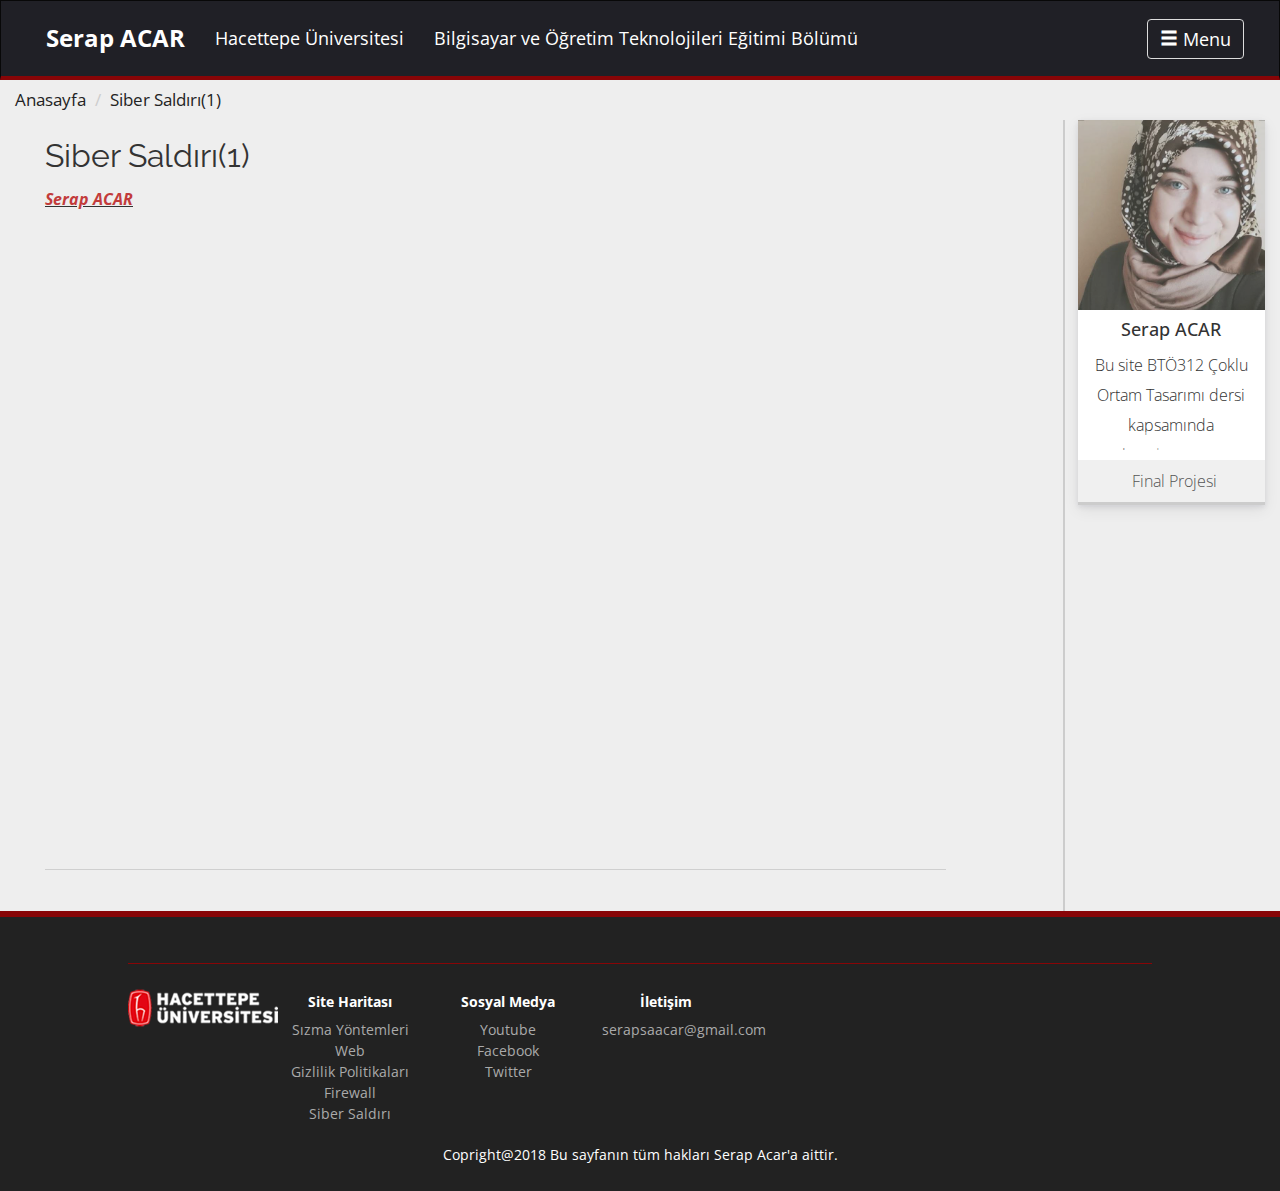
<file: serap/html/siber1.html>
<!DOCTYPE html>

<html lang="tr-TR">
<head>
    <title>Serap ACAR</title>
    <meta charset="utf-8">
    <meta name="viewport" content="width=device-width, initial-scale=1.0, maximum-scale=1.0, user-scalable=no" />
   <link rel="stylesheet" href="../images/assets/css/bootstrap.min.css">
    <link rel="stylesheet" href="../images/assets/css/style.css">
    <link rel="stylesheet" href="../images/assets/css/style_a.css">
    <link href="http://fonts.googleapis.com/css?family=Open+Sans:400,300,300italic,700,400italic,700italic&amp;subset=latin,latin-ext" rel="stylesheet" type="text/css">
    <link href="http://fonts.googleapis.com/css?family=Raleway:400,300,200,700&amp;subset=latin,latin-ext" rel="stylesheet" type="text/css">
    <style>
        @media (max-width: 1024px) {

            .wsite-section-wrap {
                width: 100% !important;
                border: none !important;
            }

        }
    </style>
</head>
<body>
<nav class="navbar navbar-default navbar-inverse purple-strike">
    <div class="container-fluid">
        <div class="navbar-header">
            <button type="button" class="navbar-toggle" data-toggle="collapse" data-target="#myNavbar">
                <span class="sr-only">Toggle navigation</span>
                <span class="icon-bar"></span>
                <span class="icon-bar"></span>
                <span class="icon-bar"></span>
            </button>
        </div>
        <div class="collapse navbar-collapse" id="myNavbar">
            <ul class="nav navbar-nav">
                <li><a href="javascript:void(0);"><span style="font-size: 24px;"><strong>Serap ACAR</strong></span> </a></li>
            </ul>
            <ul class="nav navbar-nav">
                <li><a href="#"><span style="font-size: 18px;">Hacettepe Üniversitesi</span> </a></li>
            </ul>
            <ul class="nav navbar-nav">
                <li><a href="#"><span style="font-size: 18px;">Bilgisayar ve Öğretim Teknolojileri Eğitimi Bölümü </span> </a></li>
            </ul>
            <ul class="nav navbar-nav navbar-right">
                <li><button class="btn menu-toggle"><span class="glyphicon glyphicon-menu-hamburger"></span> Menu</button></li>
            </ul>
        </div>
    </div>
    <div class="mega-menu">
        <ul>
            <li>
                <h2>Sızma Yöntemleri</h2>

               <a href="../html/sizma1.html" class="mega-menu-sub-link">Sızma Yöntemleri Nedir?</a>

                <a href="../html/sizma2.html" class="mega-menu-sub-link">Sızma Yöntemlerinin Bazıları</a>

                <a href="../html/sizma3.html" class="mega-menu-sub-link">Sızma Yöntemlerine Karşı Alınması Gereken Önlemler</a>

               

            </li>
            <li>

                <h2>WEB</h2>

            <a href="../html/web1.html" class="mega-menu-sub-link">Web Nedir?</a>

                <a href="../html/web2.html" class="mega-menu-sub-link">Web Bize Nasıl Ulaşır?</a>

                <a href="../html/web3.html" class="mega-menu-sub-link">Web'in Yararları</a>


            </li>



            <li>

                <h2>Gizlilik Politikaları</h2>

           <a href="../html/gizli1.html" class="mega-menu-sub-link">Gizlilik Politikası Nedir?</a>

                <a href="../html/gizli2.html" class="mega-menu-sub-link">Gizlilik Politikalarını Oluşturma</a>

                <a href="../html/gizli3.html" class="mega-menu-sub-link">Gizlilik Politikasının İçeriği</a>

                  <a href="../html/gizli4.html" class="mega-menu-sub-link">Gizlilik Politikaları Örnekleri</a>

            </li>



            <li>

                <h2>Firewall</h2>

                <a href="../html/fire1.html" class="mega-menu-sub-link">Firewall (Güvenlik Duvarı)</a>

       

               

            </li>


            <li>

                <h2>Siber Saldırı</h2>

                <a href="../html/siber1.html" class="mega-menu-sub-link">Siber Saldırı Nedir?</a>

                <a href="../html/siber2.html" class="mega-menu-sub-link">Siber Saldırıdan Korunma</a>


            </li>



        </ul>

    </div>
    <!-- Mega Menu end -->


</nav>

<!-- Bootstrap Navbar end -->




<!-- Site Content begin -->

<div class="container-fluid">



    <!-- Left Area begin -->

  <div class="main-wrap">



        <!-- Breadcrumb begin -->

    <ol class="breadcrumb">

            <li class="breadcrumb-item"><a href="../index.html">Anasayfa</a></li>
			            <li class="breadcrumb-item"><a href="javascript:void(0);">Siber Saldırı(1)</a></li>

        </ol>

        <!-- Breadcrumb end -->


        <!-- Blog Boxes begin -->
      <div class="main-wrap">

        <!-- image begin -->
       <div class="card visible-lg visible-md">

              <a href="javascript:void(0);"><img src="../images/graphics/serapacar.png" alt="BlogResim" class="card-image"></a>

              <div class="card-block">
					<center>
                  <h4 class="card-title">Serap ACAR </h4></center>
<center>
                  <p class="card-text faint-text"> Bu site BTÖ312 Çoklu Ortam Tasarımı dersi kapsamında hazırlanmıştır.</p></center>

              </div>

              <div class="card-footer">
<center>
                  <p><span class="card-text-left">Final Projesi</span></p></center>

              </div>

          </div>
  
        <div id="sidebar-wrapper" class="col-md-3 col-sm-3 visible-lg visible-md">



          </div>
        <!-- Right Sidebar end -->

      <div id="wsite-content" class="wsite-elements wsite-not-footer" >
            <div class="wsite-section-wrap">
        <div class="wsite-section wsite-body-section wsite-background-30">
          <div class="wsite-section-content col-lg-12">
            <div class="container">
              <div class="wsite-section-elements">
                <h2 class="wsite-content-title" style="text-align:left;"><font size="6">Siber Saldırı(1)</font></h2>
                <div class="paragraph" style="text-align:left;display:block;"><strong><em><u><font><font color="#c23b3b">Serap ACAR</font></font></u></em></strong><span style="color: rgb(62, 62, 62);"></span><strong></strong><span style="color:rgb(62, 62, 62); font-weight:400"></span></div>
                <div>
                  <div class="wsite-multicol">
                    <div class="wsite-multicol-table-wrap" style="margin:0 -15px;">
                      <table class="wsite-multicol-table">
                        <tbody class="wsite-multicol-tbody">
                          <tr class="wsite-multicol-tr">
                            <td class="wsite-multicol-col" style="width:50%; padding:0 15px;"><h2 class="wsite-content-title" style="text-align:left;"><font size="5"></font><br>
                            </h2>
                            
                                <div class="wsite-multicol">
                                  <div class="wsite-multicol-table-wrap" style="margin:0 -15px;">
                                    <table class="wsite-multicol-table">
                                      <tbody class="wsite-multicol-tbody">
                                        <tr class="wsite-multicol-tr">
                                          <td class="wsite-multicol-col" style="width:50%; padding:0 15px;"><div style="text-align:center;">
                                           
                                          </div></td>
                                          <td class="wsite-multicol-col" style="width:50%; padding:0 15px;"><div style="text-align:center;">
                                            
                                          </div></td>
                                        </tr>
                                      </tbody>
                                    </table>
                                  </div>
                                </div>
                              </div></td>
                         
                          </tr>
                        </tbody>
                      </table><td class="wsite-multicol-col" style="width:100%; padding:0 15px;"><div class="wsite-youtube" style="margin-bottom:10px;margin-top:10px;">
                              <div class="wsite-youtube-wrapper wsite-youtube-size-auto wsite-youtube-align-center">
                                <div class="wsite-youtube-container">
                                 <iframe src="https://www.youtube.com/embed/edmBAbUuEEI" frameborder="0" allowfullscreen=""></iframe>
                                </div>
                              </div>
                            </div>
                        
                    </div>
                  </div>
                </div>
                    <div>
                  <div style="height: 20px; overflow: hidden; width: 100%;"></div>
                  <hr class="styled-hr" style="width:100%;">
                  <div style="height: 20px; overflow: hidden; width: 100%;"></div>
                </div>

                
            </div>
        </div>

        </div>
        </div>
        </div>

  </div>

  </div>
        <!-- Blog Boxes end -->



    </div><!-- Left Area end -->


</div> <!-- Site Content end -->





<!-- Footer Row begin -->

<footer>

    


    <hr>

    <div class="row">

        <div class="col-md-3 col-sm-6 col-xs-12">

            <img src="../images/graphics/hacettepe_logo.png" alt="HacettepeLogo">

        </div>


<center>
<div class="col-md-3 col-sm-6 col-xs-12">

            <h5>Site Haritası</h5>

            <a href="../html/sizma1.html">Sızma Yöntemleri</a>

            <a href="../html/web1.html">Web</a>

            <a href="../html/gizli1.html">Gizlilik Politikaları</a>

            <a href="../html/fire1.html">Firewall</a>
			
			<a href="../html/siber1.html">Siber Saldırı</a>

        </div>

<div class="col-md-3 col-sm-6 col-xs-12">

            <h5>Sosyal Medya</h5>

            <a href="https://www.youtube.com/channel/UC9hq59Y4TSg2aBXFgOzKSuw?view_as=subscriber">Youtube</a>

			<a href="https://www.facebook.com/serapsaacar">Facebook</a>
			
			<a href="https://twitter.com/serapsaacar">Twitter</a>

        </div>
       

<div class="col-md-3 col-sm-6 col-xs-12">

            <h5>İletişim</h5>

            <a href="#">serapsaacar@gmail.com</a>



        </div>
</center>

    </div>
<center><font color="white"> Copright@2018 Bu sayfanın tüm hakları Serap Acar'a aittir.</font></center>
</footer>

<!-- Footer Row end -->





<!-- JavaScripts begin -->



<!-- JQuery -->

<script src="../images/assets/js/jquery.min.js"></script>

<!-- Bootstrap Js -->

<script src="../images/assets/js/bootstrap.min.js"></script>

<!-- Main Js -->

<script src="../images/assets/js/main.js"></script>


<!-- JavaScripts end -->

</body>


<!-- Mirrored from yunus.hacettepe.edu.tr/~ozkok/ by HTTrack Website Copier/3.x [XR&CO'2014], Sat, 02 Jun 2018 15:39:32 GMT -->
</html>
</file>
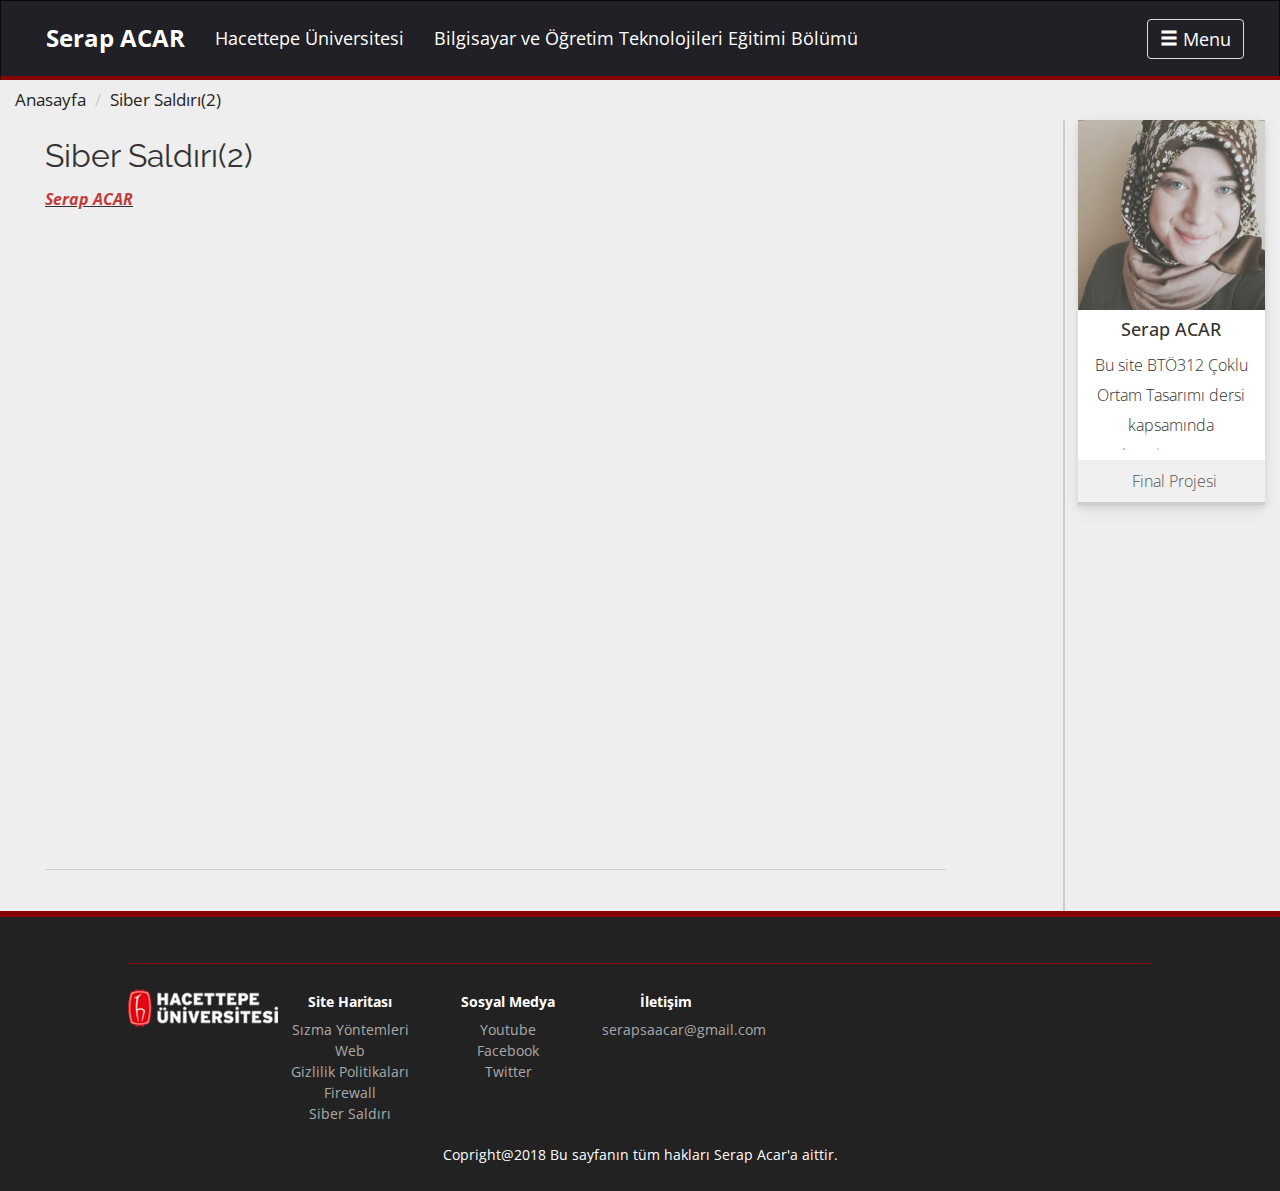
<file: serap/html/siber2.html>
<!DOCTYPE html>

<html lang="tr-TR">
<head>
    <title>Serap ACAR</title>
    <meta charset="utf-8">
    <meta name="viewport" content="width=device-width, initial-scale=1.0, maximum-scale=1.0, user-scalable=no" />
   <link rel="stylesheet" href="../images/assets/css/bootstrap.min.css">
    <link rel="stylesheet" href="../images/assets/css/style.css">
    <link rel="stylesheet" href="../images/assets/css/style_a.css">
    <link href="http://fonts.googleapis.com/css?family=Open+Sans:400,300,300italic,700,400italic,700italic&amp;subset=latin,latin-ext" rel="stylesheet" type="text/css">
    <link href="http://fonts.googleapis.com/css?family=Raleway:400,300,200,700&amp;subset=latin,latin-ext" rel="stylesheet" type="text/css">
    <style>
        @media (max-width: 1024px) {

            .wsite-section-wrap {
                width: 100% !important;
                border: none !important;
            }

        }
    </style>
</head>
<body>
<nav class="navbar navbar-default navbar-inverse purple-strike">
    <div class="container-fluid">
        <div class="navbar-header">
            <button type="button" class="navbar-toggle" data-toggle="collapse" data-target="#myNavbar">
                <span class="sr-only">Toggle navigation</span>
                <span class="icon-bar"></span>
                <span class="icon-bar"></span>
                <span class="icon-bar"></span>
            </button>
        </div>
        <div class="collapse navbar-collapse" id="myNavbar">
            <ul class="nav navbar-nav">
                <li><a href="javascript:void(0);"><span style="font-size: 24px;"><strong>Serap ACAR</strong></span> </a></li>
            </ul>
            <ul class="nav navbar-nav">
                <li><a href="#"><span style="font-size: 18px;">Hacettepe Üniversitesi</span> </a></li>
            </ul>
            <ul class="nav navbar-nav">
                <li><a href="#"><span style="font-size: 18px;">Bilgisayar ve Öğretim Teknolojileri Eğitimi Bölümü </span> </a></li>
            </ul>
            <ul class="nav navbar-nav navbar-right">
                <li><button class="btn menu-toggle"><span class="glyphicon glyphicon-menu-hamburger"></span> Menu</button></li>
            </ul>
        </div>
    </div>
    <div class="mega-menu">
        <ul>
            <li>
                <h2>Sızma Yöntemleri</h2>

               <a href="../html/sizma1.html" class="mega-menu-sub-link">Sızma Yöntemleri Nedir?</a>

                <a href="../html/sizma2.html" class="mega-menu-sub-link">Sızma Yöntemlerinin Bazıları</a>

                <a href="../html/sizma3.html" class="mega-menu-sub-link">Sızma Yöntemlerine Karşı Alınması Gereken Önlemler</a>

               

            </li>
            <li>

                <h2>WEB</h2>

               <a href="../html/web1.html" class="mega-menu-sub-link">Web Nedir?</a>

                <a href="../html/web2.html" class="mega-menu-sub-link">Web Bize Nasıl Ulaşır?</a>

                <a href="../html/web3.html" class="mega-menu-sub-link">Web'in Yararları</a>



            </li>



            <li>

                <h2>Gizlilik Politikaları</h2>

             <a href="../html/gizli1.html" class="mega-menu-sub-link">Gizlilik Politikası Nedir?</a>

                <a href="../html/gizli2.html" class="mega-menu-sub-link">Gizlilik Politikalarını Oluşturma</a>

                <a href="../html/gizli3.html" class="mega-menu-sub-link">Gizlilik Politikasının İçeriği</a>

                  <a href="../html/gizli4.html" class="mega-menu-sub-link">Gizlilik Politikaları Örnekleri</a>

            </li>



            <li>

                <h2>Firewall</h2>

                <a href="../html/fire1.html" class="mega-menu-sub-link">Firewall (Güvenlik Duvarı)</a>

       

               

            </li>


            <li>

                <h2>Siber Saldırı</h2>

                <a href="../html/siber1.html" class="mega-menu-sub-link">Siber Saldırı Nedir?</a>

                <a href="../html/siber2.html" class="mega-menu-sub-link">Siber Saldırıdan Korunma</a>



            </li>



        </ul>

    </div>
    <!-- Mega Menu end -->


</nav>

<!-- Bootstrap Navbar end -->




<!-- Site Content begin -->

<div class="container-fluid">



    <!-- Left Area begin -->

  <div class="main-wrap">



        <!-- Breadcrumb begin -->

    <ol class="breadcrumb">

            <li class="breadcrumb-item"><a href="../index.html">Anasayfa</a></li>
			            <li class="breadcrumb-item"><a href="javascript:void(0);">Siber Saldırı(2)</a></li>

        </ol>

        <!-- Breadcrumb end -->


        <!-- Blog Boxes begin -->
      <div class="main-wrap">

        <!-- image begin -->
       <div class="card visible-lg visible-md">

              <a href="javascript:void(0);"><img src="../images/graphics/serapacar.png" alt="BlogResim" class="card-image"></a>

              <div class="card-block">
					<center>
                  <h4 class="card-title">Serap ACAR </h4></center>
<center>
                  <p class="card-text faint-text"> Bu site BTÖ312 Çoklu Ortam Tasarımı dersi kapsamında hazırlanmıştır.</p></center>

              </div>

              <div class="card-footer">
<center>
                  <p><span class="card-text-left">Final Projesi</span></p></center>

              </div>

          </div>
  
        <div id="sidebar-wrapper" class="col-md-3 col-sm-3 visible-lg visible-md">



          </div>
        <!-- Right Sidebar end -->

      <div id="wsite-content" class="wsite-elements wsite-not-footer" >
            <div class="wsite-section-wrap">
        <div class="wsite-section wsite-body-section wsite-background-30">
          <div class="wsite-section-content col-lg-12">
            <div class="container">
              <div class="wsite-section-elements">
                <h2 class="wsite-content-title" style="text-align:left;"><font size="6">Siber Saldırı(2)</font></h2>
                <div class="paragraph" style="text-align:left;display:block;"><strong><em><u><font><font color="#c23b3b">Serap ACAR</font></font></u></em></strong><span style="color: rgb(62, 62, 62);"></span><strong></strong><span style="color:rgb(62, 62, 62); font-weight:400"></span></div>
                <div>
                  <div class="wsite-multicol">
                    <div class="wsite-multicol-table-wrap" style="margin:0 -15px;">
                      <table class="wsite-multicol-table">
                        <tbody class="wsite-multicol-tbody">
                          <tr class="wsite-multicol-tr">
                            <td class="wsite-multicol-col" style="width:50%; padding:0 15px;"><h2 class="wsite-content-title" style="text-align:left;"><font size="5"></font><br>
                            </h2>
                            
                                <div class="wsite-multicol">
                                  <div class="wsite-multicol-table-wrap" style="margin:0 -15px;">
                                    <table class="wsite-multicol-table">
                                      <tbody class="wsite-multicol-tbody">
                                        <tr class="wsite-multicol-tr">
                                          <td class="wsite-multicol-col" style="width:50%; padding:0 15px;"><div style="text-align:center;">
                                           
                                          </div></td>
                                          <td class="wsite-multicol-col" style="width:50%; padding:0 15px;"><div style="text-align:center;">
                                            
                                          </div></td>
                                        </tr>
                                      </tbody>
                                    </table>
                                  </div>
                                </div>
                              </div></td>
                         
                          </tr>
                        </tbody>
                      </table><td class="wsite-multicol-col" style="width:100%; padding:0 15px;"><div class="wsite-youtube" style="margin-bottom:10px;margin-top:10px;">
                              <div class="wsite-youtube-wrapper wsite-youtube-size-auto wsite-youtube-align-center">
                                <div class="wsite-youtube-container">
                                 <iframe src="https://www.youtube.com/embed/P-_aN6FR-UY" frameborder="0" allowfullscreen=""></iframe>
                                </div>
                              </div>
                            </div>
                        
                    </div>
                  </div>
                </div>
                    <div>
                  <div style="height: 20px; overflow: hidden; width: 100%;"></div>
                  <hr class="styled-hr" style="width:100%;">
                  <div style="height: 20px; overflow: hidden; width: 100%;"></div>
                </div>

                
            </div>
        </div>

        </div>
        </div>
        </div>

  </div>

  </div>
        <!-- Blog Boxes end -->



    </div><!-- Left Area end -->


</div> <!-- Site Content end -->





<!-- Footer Row begin -->

<footer>

    


    <hr>

    <div class="row">

        <div class="col-md-3 col-sm-6 col-xs-12">

            <img src="../images/graphics/hacettepe_logo.png" alt="HacettepeLogo">

        </div>


<center>
<div class="col-md-3 col-sm-6 col-xs-12">

            <h5>Site Haritası</h5>

            <a href="../html/sizma1.html">Sızma Yöntemleri</a>

            <a href="../html/web1.html">Web</a>

            <a href="../html/gizli1.html">Gizlilik Politikaları</a>

            <a href="../html/fire1.html">Firewall</a>
			
			<a href="../html/siber1.html">Siber Saldırı</a>

        </div>


       <div class="col-md-3 col-sm-6 col-xs-12">

            <h5>Sosyal Medya</h5>

            <a href="https://www.youtube.com/channel/UC9hq59Y4TSg2aBXFgOzKSuw?view_as=subscriber">Youtube</a>

			<a href="https://www.facebook.com/serapsaacar">Facebook</a>
			
			<a href="https://twitter.com/serapsaacar">Twitter</a>

        </div>

<div class="col-md-3 col-sm-6 col-xs-12">

            <h5>İletişim</h5>

            <a href="#">serapsaacar@gmail.com</a>



        </div>
</center>

    </div>
<center><font color="white"> Copright@2018 Bu sayfanın tüm hakları Serap Acar'a aittir.</font></center>
</footer>

<!-- Footer Row end -->





<!-- JavaScripts begin -->



<!-- JQuery -->

<script src="../images/assets/js/jquery.min.js"></script>

<!-- Bootstrap Js -->

<script src="../images/assets/js/bootstrap.min.js"></script>

<!-- Main Js -->

<script src="../images/assets/js/main.js"></script>


<!-- JavaScripts end -->

</body>


<!-- Mirrored from yunus.hacettepe.edu.tr/~ozkok/ by HTTrack Website Copier/3.x [XR&CO'2014], Sat, 02 Jun 2018 15:39:32 GMT -->
</html>
</file>
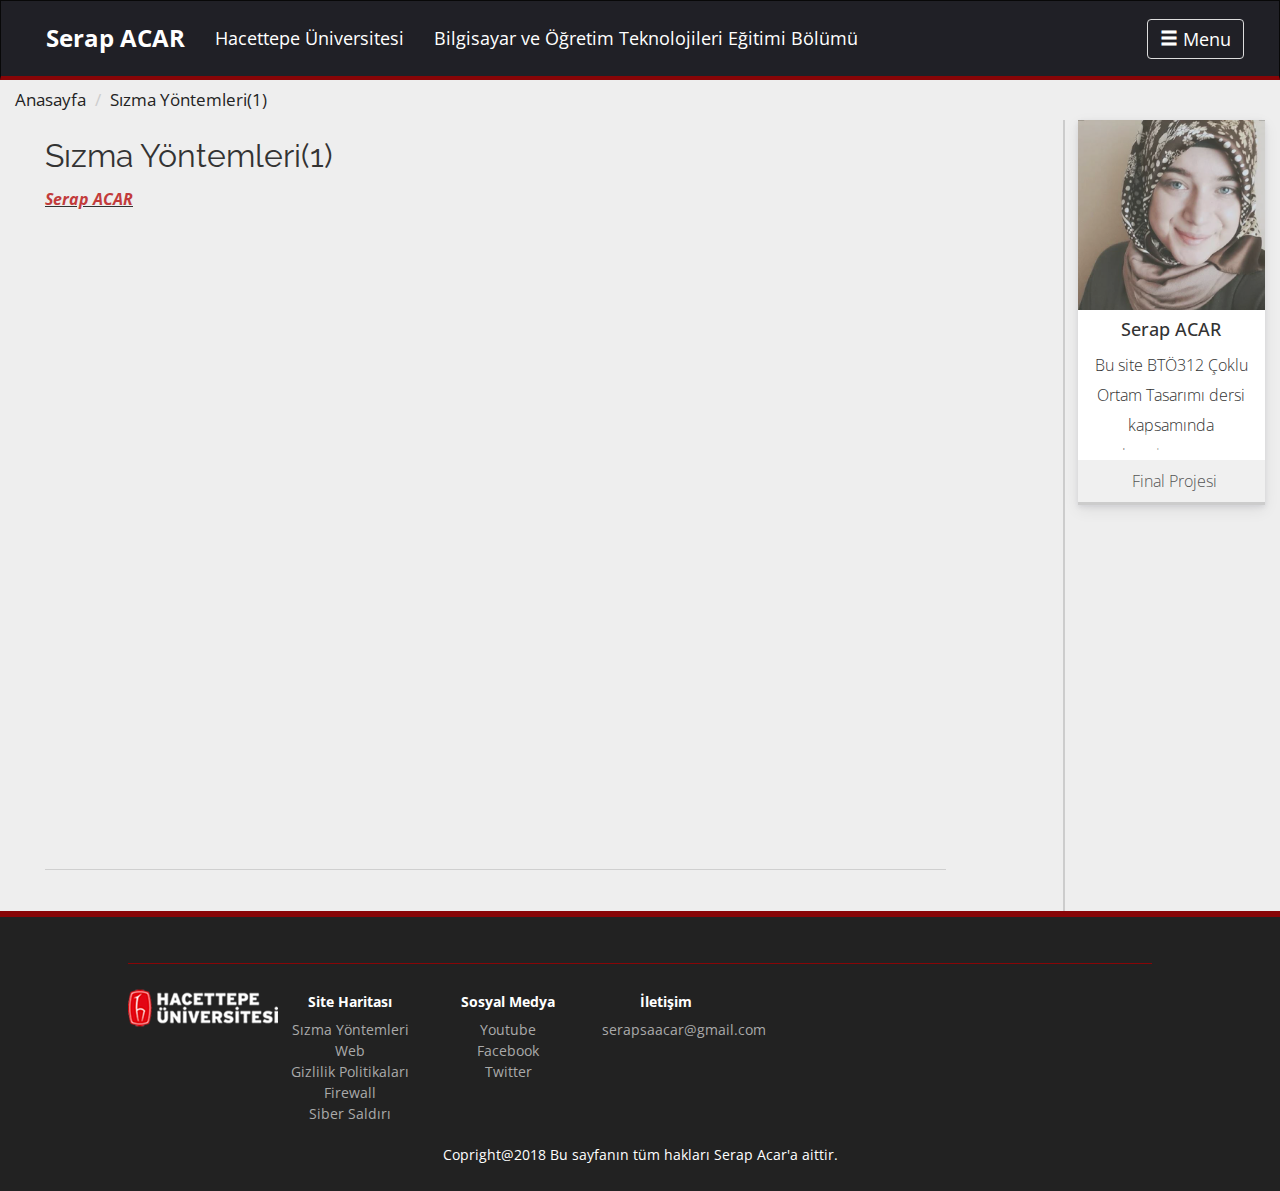
<file: serap/html/sizma1.html>
<!DOCTYPE html>

<html lang="tr-TR">
<head>
    <title>Serap ACAR</title>
    <meta charset="utf-8">
    <meta name="viewport" content="width=device-width, initial-scale=1.0, maximum-scale=1.0, user-scalable=no" />
  <link rel="stylesheet" href="../images/assets/css/bootstrap.min.css">
    <link rel="stylesheet" href="../images/assets/css/style.css">
    <link rel="stylesheet" href="../images/assets/css/style_a.css">
    <link href="http://fonts.googleapis.com/css?family=Open+Sans:400,300,300italic,700,400italic,700italic&amp;subset=latin,latin-ext" rel="stylesheet" type="text/css">
    <link href="http://fonts.googleapis.com/css?family=Raleway:400,300,200,700&amp;subset=latin,latin-ext" rel="stylesheet" type="text/css">
    <style>
        @media (max-width: 1024px) {

            .wsite-section-wrap {
                width: 100% !important;
                border: none !important;
            }

        }
    </style>
</head>
<body>
<nav class="navbar navbar-default navbar-inverse purple-strike">
    <div class="container-fluid">
        <div class="navbar-header">
            <button type="button" class="navbar-toggle" data-toggle="collapse" data-target="#myNavbar">
                <span class="sr-only">Toggle navigation</span>
                <span class="icon-bar"></span>
                <span class="icon-bar"></span>
                <span class="icon-bar"></span>
            </button>
        </div>
        <div class="collapse navbar-collapse" id="myNavbar">
            <ul class="nav navbar-nav">
                <li><a href="javascript:void(0);"><span style="font-size: 24px;"><strong>Serap ACAR</strong></span> </a></li>
            </ul>
            <ul class="nav navbar-nav">
                <li><a href="#"><span style="font-size: 18px;">Hacettepe Üniversitesi</span> </a></li>
            </ul>
            <ul class="nav navbar-nav">
                <li><a href="#"><span style="font-size: 18px;">Bilgisayar ve Öğretim Teknolojileri Eğitimi Bölümü </span> </a></li>
            </ul>
            <ul class="nav navbar-nav navbar-right">
                <li><button class="btn menu-toggle"><span class="glyphicon glyphicon-menu-hamburger"></span> Menu</button></li>
            </ul>
        </div>
    </div>
    <div class="mega-menu">
        <ul>
            <li>
                <h2>Sızma Yöntemleri</h2>

               <a href="../html/sizma1.html" class="mega-menu-sub-link">Sızma Yöntemleri Nedir?</a>

                <a href="../html/sizma2.html" class="mega-menu-sub-link">Sızma Yöntemlerinin Bazıları</a>

                <a href="../html/sizma3.html" class="mega-menu-sub-link">Sızma Yöntemlerine Karşı Alınması Gereken Önlemler</a>

               

            </li>
            <li>

                <h2>WEB</h2>

              <a href="../html/web1.html" class="mega-menu-sub-link">Web Nedir?</a>

                <a href="../html/web2.html" class="mega-menu-sub-link">Web Bize Nasıl Ulaşır?</a>

                <a href="../html/web3.html" class="mega-menu-sub-link">Web'in Yararları</a>



            </li>



            <li>

                <h2>Gizlilik Politikaları</h2>

               <a href="../html/gizli1.html" class="mega-menu-sub-link">Gizlilik Politikası Nedir?</a>

                <a href="../html/gizli2.html" class="mega-menu-sub-link">Gizlilik Politikalarını Oluşturma</a>

                <a href="../html/gizli3.html" class="mega-menu-sub-link">Gizlilik Politikasının İçeriği</a>

                  <a href="../html/gizli4.html" class="mega-menu-sub-link">Gizlilik Politikaları Örnekleri</a>

            </li>



            <li>

                <h2>Firewall</h2>

                <a href="../html/fire1.html" class="mega-menu-sub-link">Firewall (Güvenlik Duvarı)</a>

       

               

            </li>


            <li>

                <h2>Siber Saldırı</h2>

                <a href="../html/siber1.html" class="mega-menu-sub-link">Siber Saldırı Nedir?</a>

                <a href="../html/siber2.html" class="mega-menu-sub-link">Siber Saldırıdan Korunma</a>



            </li>



        </ul>

    </div>
    <!-- Mega Menu end -->


</nav>

<!-- Bootstrap Navbar end -->




<!-- Site Content begin -->

<div class="container-fluid">



    <!-- Left Area begin -->

  <div class="main-wrap">



        <!-- Breadcrumb begin -->

    <ol class="breadcrumb">

            <li class="breadcrumb-item"><a href="../index.html">Anasayfa</a></li>
			            <li class="breadcrumb-item"><a href="javascript:void(0);">Sızma Yöntemleri(1)</a></li>

        </ol>

        <!-- Breadcrumb end -->


        <!-- Blog Boxes begin -->
      <div class="main-wrap">

        <!-- image begin -->
      <div class="card visible-lg visible-md">

              <a href="javascript:void(0);"><img src="../images/graphics/serapacar.png" alt="BlogResim" class="card-image"></a>

              <div class="card-block">
					<center>
                  <h4 class="card-title">Serap ACAR </h4></center>
<center>
                  <p class="card-text faint-text"> Bu site BTÖ312 Çoklu Ortam Tasarımı dersi kapsamında hazırlanmıştır.</p></center>

              </div>

              <div class="card-footer">
<center>
                  <p><span class="card-text-left">Final Projesi</span></p></center>

              </div>

          </div>
  
        <div id="sidebar-wrapper" class="col-md-3 col-sm-3 visible-lg visible-md">



          </div>
        <!-- Right Sidebar end -->

      <div id="wsite-content" class="wsite-elements wsite-not-footer" >
            <div class="wsite-section-wrap">
        <div class="wsite-section wsite-body-section wsite-background-30">
          <div class="wsite-section-content col-lg-12">
            <div class="container">
              <div class="wsite-section-elements">
                <h2 class="wsite-content-title" style="text-align:left;"><font size="6">Sızma Yöntemleri(1)</font></h2>
                <div class="paragraph" style="text-align:left;display:block;"><strong><em><u><font><font color="#c23b3b">Serap ACAR</font></font></u></em></strong><span style="color: rgb(62, 62, 62);"></span><strong></strong><span style="color:rgb(62, 62, 62); font-weight:400"></span></div>
                <div>
                  <div class="wsite-multicol">
                    <div class="wsite-multicol-table-wrap" style="margin:0 -15px;">
                      <table class="wsite-multicol-table">
                        <tbody class="wsite-multicol-tbody">
                          <tr class="wsite-multicol-tr">
                            <td class="wsite-multicol-col" style="width:50%; padding:0 15px;"><h2 class="wsite-content-title" style="text-align:left;"><font size="5"></font><br>
                            </h2>
                            
                                <div class="wsite-multicol">
                                  <div class="wsite-multicol-table-wrap" style="margin:0 -15px;">
                                    <table class="wsite-multicol-table">
                                      <tbody class="wsite-multicol-tbody">
                                        <tr class="wsite-multicol-tr">
                                          <td class="wsite-multicol-col" style="width:50%; padding:0 15px;"><div style="text-align:center;">
                                           
                                          </div></td>
                                          <td class="wsite-multicol-col" style="width:50%; padding:0 15px;"><div style="text-align:center;">
                                            
                                          </div></td>
                                        </tr>
                                      </tbody>
                                    </table>
                                  </div>
                                </div>
                              </div></td>
                         
                          </tr>
                        </tbody>
                      </table><td class="wsite-multicol-col" style="width:100%; padding:0 15px;"><div class="wsite-youtube" style="margin-bottom:10px;margin-top:10px;">
                              <div class="wsite-youtube-wrapper wsite-youtube-size-auto wsite-youtube-align-center">
                                <div class="wsite-youtube-container">
                                 <iframe src="https://www.youtube.com/embed/bi3oIxE_J6A" frameborder="0" allowfullscreen=""></iframe>
                                </div>
                              </div>
                            </div>
                        
                    </div>
                  </div>
                </div>
                    <div>
                  <div style="height: 20px; overflow: hidden; width: 100%;"></div>
                  <hr class="styled-hr" style="width:100%;">
                  <div style="height: 20px; overflow: hidden; width: 100%;"></div>
                </div>

                
            </div>
        </div>

        </div>
        </div>
        </div>

  </div>

  </div>
        <!-- Blog Boxes end -->



    </div><!-- Left Area end -->


</div> <!-- Site Content end -->





<!-- Footer Row begin -->

<footer>

    


    <hr>

    <div class="row">

        <div class="col-md-3 col-sm-6 col-xs-12">

            <img src="../images/graphics/hacettepe_logo.png" alt="HacettepeLogo">

        </div>


<center>
<div class="col-md-3 col-sm-6 col-xs-12">

            <h5>Site Haritası</h5>

            <a href="../html/sizma1.html">Sızma Yöntemleri</a>

            <a href="../html/web1.html">Web</a>

            <a href="../html/gizli1.html">Gizlilik Politikaları</a>

            <a href="../html/fire1.html">Firewall</a>
			
			<a href="../html/siber1.html">Siber Saldırı</a>

        </div>

<div class="col-md-3 col-sm-6 col-xs-12">

            <h5>Sosyal Medya</h5>

            <a href="https://www.youtube.com/channel/UC9hq59Y4TSg2aBXFgOzKSuw?view_as=subscriber">Youtube</a>

			<a href="https://www.facebook.com/serapsaacar">Facebook</a>
			
			<a href="https://twitter.com/serapsaacar">Twitter</a>

        </div>
       

<div class="col-md-3 col-sm-6 col-xs-12">

            <h5>İletişim</h5>

            <a href="#">serapsaacar@gmail.com</a>



        </div>
</center>

    </div>
<center><font color="white"> Copright@2018 Bu sayfanın tüm hakları Serap Acar'a aittir.</font></center>
</footer>

<!-- Footer Row end -->





<!-- JavaScripts begin -->



<!-- JQuery -->

<script src="../images/assets/js/jquery.min.js"></script>

<!-- Bootstrap Js -->

<script src="../images/assets/js/bootstrap.min.js"></script>

<!-- Main Js -->

<script src="../images/assets/js/main.js"></script>


<!-- JavaScripts end -->

</body>


<!-- Mirrored from yunus.hacettepe.edu.tr/~ozkok/ by HTTrack Website Copier/3.x [XR&CO'2014], Sat, 02 Jun 2018 15:39:32 GMT -->
</html>
</file>
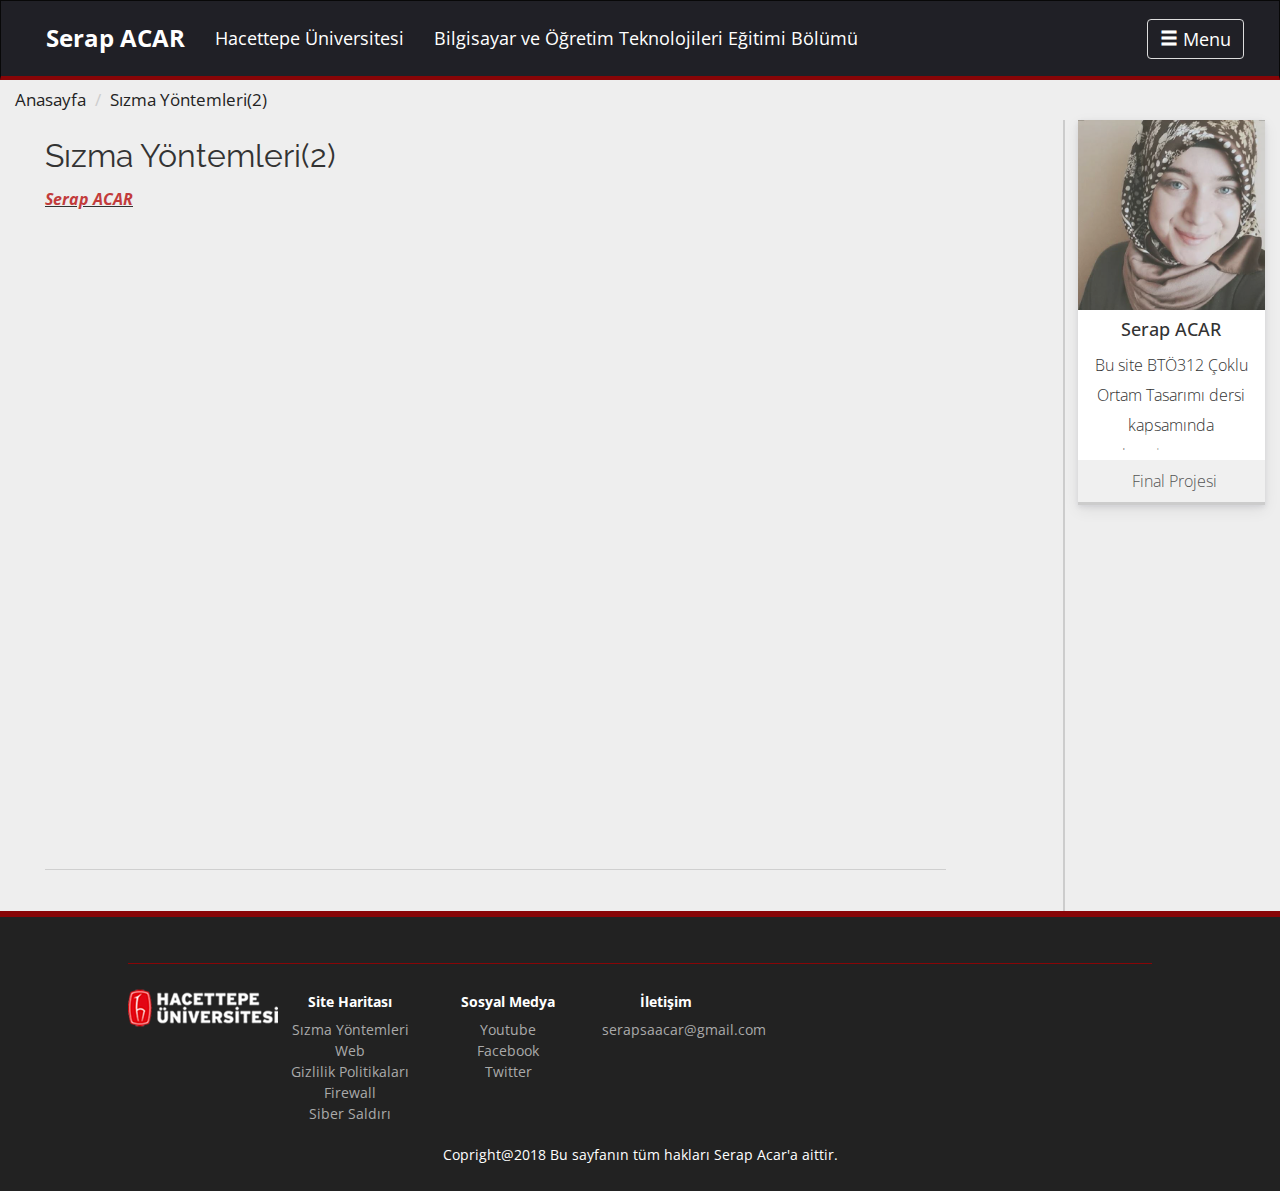
<file: serap/html/sizma2.html>
<!DOCTYPE html>

<html lang="tr-TR">
<head>
    <title>Serap ACAR</title>
    <meta charset="utf-8">
    <meta name="viewport" content="width=device-width, initial-scale=1.0, maximum-scale=1.0, user-scalable=no" />
  <link rel="stylesheet" href="../images/assets/css/bootstrap.min.css">
    <link rel="stylesheet" href="../images/assets/css/style.css">
    <link rel="stylesheet" href="../images/assets/css/style_a.css">
    <link href="http://fonts.googleapis.com/css?family=Open+Sans:400,300,300italic,700,400italic,700italic&amp;subset=latin,latin-ext" rel="stylesheet" type="text/css">
    <link href="http://fonts.googleapis.com/css?family=Raleway:400,300,200,700&amp;subset=latin,latin-ext" rel="stylesheet" type="text/css">
    <style>
        @media (max-width: 1024px) {

            .wsite-section-wrap {
                width: 100% !important;
                border: none !important;
            }

        }
    </style>
</head>
<body>
<nav class="navbar navbar-default navbar-inverse purple-strike">
    <div class="container-fluid">
        <div class="navbar-header">
            <button type="button" class="navbar-toggle" data-toggle="collapse" data-target="#myNavbar">
                <span class="sr-only">Toggle navigation</span>
                <span class="icon-bar"></span>
                <span class="icon-bar"></span>
                <span class="icon-bar"></span>
            </button>
        </div>
        <div class="collapse navbar-collapse" id="myNavbar">
            <ul class="nav navbar-nav">
                <li><a href="javascript:void(0);"><span style="font-size: 24px;"><strong>Serap ACAR</strong></span> </a></li>
            </ul>
            <ul class="nav navbar-nav">
                <li><a href="#"><span style="font-size: 18px;">Hacettepe Üniversitesi</span> </a></li>
            </ul>
            <ul class="nav navbar-nav">
                <li><a href="#"><span style="font-size: 18px;">Bilgisayar ve Öğretim Teknolojileri Eğitimi Bölümü </span> </a></li>
            </ul>
            <ul class="nav navbar-nav navbar-right">
                <li><button class="btn menu-toggle"><span class="glyphicon glyphicon-menu-hamburger"></span> Menu</button></li>
            </ul>
        </div>
    </div>
    <div class="mega-menu">
        <ul>
            <li>
                <h2>Sızma Yöntemleri</h2>

               <a href="../html/sizma1.html" class="mega-menu-sub-link">Sızma Yöntemleri Nedir?</a>

                <a href="../html/sizma2.html" class="mega-menu-sub-link">Sızma Yöntemlerinin Bazıları</a>

                <a href="../html/sizma3.html" class="mega-menu-sub-link">Sızma Yöntemlerine Karşı Alınması Gereken Önlemler</a>

               

            </li>
            <li>

                <h2>WEB</h2>

              <a href="../html/web1.html" class="mega-menu-sub-link">Web Nedir?</a>

                <a href="../html/web2.html" class="mega-menu-sub-link">Web Bize Nasıl Ulaşır?</a>

                <a href="../html/web3.html" class="mega-menu-sub-link">Web'in Yararları</a>


            </li>



            <li>

                <h2>Gizlilik Politikaları</h2>

                <a href="../html/gizli1.html" class="mega-menu-sub-link">Gizlilik Politikası Nedir?</a>

                <a href="../html/gizli2.html" class="mega-menu-sub-link">Gizlilik Politikalarını Oluşturma</a>

                <a href="../html/gizli3.html" class="mega-menu-sub-link">Gizlilik Politikasının İçeriği</a>

                  <a href="../html/gizli4.html" class="mega-menu-sub-link">Gizlilik Politikaları Örnekleri</a>

            </li>



            <li>

                <h2>Firewall</h2>

                 <a href="../html/fire1.html" class="mega-menu-sub-link">Firewall (Güvenlik Duvarı)</a>

       

               

            </li>


            <li>

                <h2>Siber Saldırı</h2>

                <a href="../html/siber1.html" class="mega-menu-sub-link">Siber Saldırı Nedir?</a>

                <a href="../html/siber2.html" class="mega-menu-sub-link">Siber Saldırıdan Korunma</a>



            </li>



        </ul>

    </div>
    <!-- Mega Menu end -->


</nav>

<!-- Bootstrap Navbar end -->




<!-- Site Content begin -->

<div class="container-fluid">



    <!-- Left Area begin -->

  <div class="main-wrap">



        <!-- Breadcrumb begin -->

    <ol class="breadcrumb">

            <li class="breadcrumb-item"><a href="../index.html">Anasayfa</a></li>
			            <li class="breadcrumb-item"><a href="javascript:void(0);">Sızma Yöntemleri(2)</a></li>

        </ol>

        <!-- Breadcrumb end -->


        <!-- Blog Boxes begin -->
      <div class="main-wrap">

        <!-- image begin -->
       <div class="card visible-lg visible-md">

              <a href="javascript:void(0);"><img src="../images/graphics/serapacar.png" alt="BlogResim" class="card-image"></a>

              <div class="card-block">
					<center>
                  <h4 class="card-title">Serap ACAR </h4></center>
<center>
                  <p class="card-text faint-text"> Bu site BTÖ312 Çoklu Ortam Tasarımı dersi kapsamında hazırlanmıştır.</p></center>

              </div>

              <div class="card-footer">
<center>
                  <p><span class="card-text-left">Final Projesi</span></p></center>

              </div>

          </div>
  
        <div id="sidebar-wrapper" class="col-md-3 col-sm-3 visible-lg visible-md">



          </div>
        <!-- Right Sidebar end -->

      <div id="wsite-content" class="wsite-elements wsite-not-footer" >
            <div class="wsite-section-wrap">
        <div class="wsite-section wsite-body-section wsite-background-30">
          <div class="wsite-section-content col-lg-12">
            <div class="container">
              <div class="wsite-section-elements">
                <h2 class="wsite-content-title" style="text-align:left;"><font size="6">Sızma Yöntemleri(2)</font></h2>
                <div class="paragraph" style="text-align:left;display:block;"><strong><em><u><font><font color="#c23b3b">Serap ACAR</font></font></u></em></strong><span style="color: rgb(62, 62, 62);"></span><strong></strong><span style="color:rgb(62, 62, 62); font-weight:400"></span></div>
                <div>
                  <div class="wsite-multicol">
                    <div class="wsite-multicol-table-wrap" style="margin:0 -15px;">
                      <table class="wsite-multicol-table">
                        <tbody class="wsite-multicol-tbody">
                          <tr class="wsite-multicol-tr">
                            <td class="wsite-multicol-col" style="width:50%; padding:0 15px;"><h2 class="wsite-content-title" style="text-align:left;"><font size="5"></font><br>
                            </h2>
                            
                                <div class="wsite-multicol">
                                  <div class="wsite-multicol-table-wrap" style="margin:0 -15px;">
                                    <table class="wsite-multicol-table">
                                      <tbody class="wsite-multicol-tbody">
                                        <tr class="wsite-multicol-tr">
                                          <td class="wsite-multicol-col" style="width:50%; padding:0 15px;"><div style="text-align:center;">
                                           
                                          </div></td>
                                          <td class="wsite-multicol-col" style="width:50%; padding:0 15px;"><div style="text-align:center;">
                                            
                                          </div></td>
                                        </tr>
                                      </tbody>
                                    </table>
                                  </div>
                                </div>
                              </div></td>
                         
                          </tr>
                        </tbody>
                      </table><td class="wsite-multicol-col" style="width:100%; padding:0 15px;"><div class="wsite-youtube" style="margin-bottom:10px;margin-top:10px;">
                              <div class="wsite-youtube-wrapper wsite-youtube-size-auto wsite-youtube-align-center">
                                <div class="wsite-youtube-container">
                                 <iframe src="https://www.youtube.com/embed/6mnFEKP6XCc" frameborder="0" allowfullscreen=""></iframe>
                                </div>
                              </div>
                            </div>
                        
                    </div>
                  </div>
                </div>
                    <div>
                  <div style="height: 20px; overflow: hidden; width: 100%;"></div>
                  <hr class="styled-hr" style="width:100%;">
                  <div style="height: 20px; overflow: hidden; width: 100%;"></div>
                </div>

                
            </div>
        </div>

        </div>
        </div>
        </div>

  </div>

  </div>
        <!-- Blog Boxes end -->



    </div><!-- Left Area end -->


</div> <!-- Site Content end -->





<!-- Footer Row begin -->

<footer>

    


    <hr>

    <div class="row">

        <div class="col-md-3 col-sm-6 col-xs-12">

            <img src="../images/graphics/hacettepe_logo.png" alt="HacettepeLogo">

        </div>


<center>
<div class="col-md-3 col-sm-6 col-xs-12">

            <h5>Site Haritası</h5>

            <a href="../html/sizma1.html">Sızma Yöntemleri</a>

            <a href="../html/web1.html">Web</a>

            <a href="../html/gizli1.html">Gizlilik Politikaları</a>

            <a href="../html/fire1.html">Firewall</a>
			
			<a href="../html/siber1.html">Siber Saldırı</a>

        </div>


       <div class="col-md-3 col-sm-6 col-xs-12">

            <h5>Sosyal Medya</h5>

            <a href="https://www.youtube.com/channel/UC9hq59Y4TSg2aBXFgOzKSuw?view_as=subscriber">Youtube</a>

			<a href="https://www.facebook.com/serapsaacar">Facebook</a>
			
			<a href="https://twitter.com/serapsaacar">Twitter</a>

        </div>

<div class="col-md-3 col-sm-6 col-xs-12">

            <h5>İletişim</h5>

            <a href="#">serapsaacar@gmail.com</a>



        </div>
</center>

    </div>
<center><font color="white"> Copright@2018 Bu sayfanın tüm hakları Serap Acar'a aittir.</font></center>
</footer>

<!-- Footer Row end -->





<!-- JavaScripts begin -->



<!-- JQuery -->

<script src="../images/assets/js/jquery.min.js"></script>

<!-- Bootstrap Js -->

<script src="../images/assets/js/bootstrap.min.js"></script>

<!-- Main Js -->

<script src="../images/assets/js/main.js"></script>


<!-- JavaScripts end -->

</body>


<!-- Mirrored from yunus.hacettepe.edu.tr/~ozkok/ by HTTrack Website Copier/3.x [XR&CO'2014], Sat, 02 Jun 2018 15:39:32 GMT -->
</html>
</file>
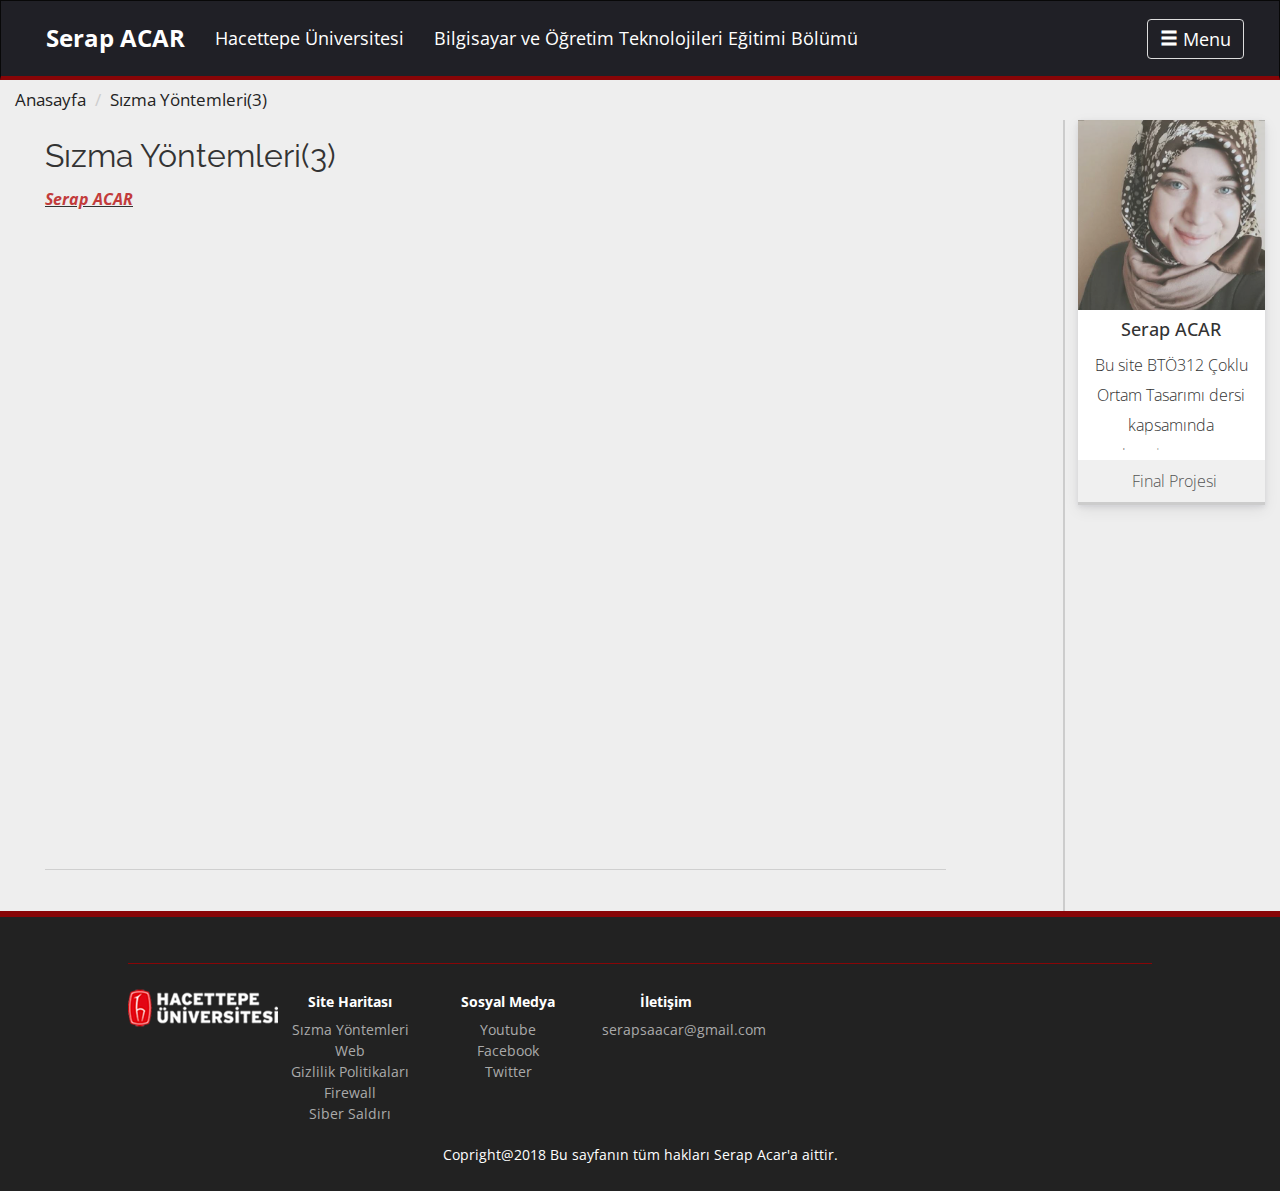
<file: serap/html/sizma3.html>
<!DOCTYPE html>

<html lang="tr-TR">
<head>
    <title>Serap ACAR</title>
    <meta charset="utf-8">
    <meta name="viewport" content="width=device-width, initial-scale=1.0, maximum-scale=1.0, user-scalable=no" />
 <link rel="stylesheet" href="../images/assets/css/bootstrap.min.css">
    <link rel="stylesheet" href="../images/assets/css/style.css">
    <link rel="stylesheet" href="../images/assets/css/style_a.css">
    <link href="http://fonts.googleapis.com/css?family=Open+Sans:400,300,300italic,700,400italic,700italic&amp;subset=latin,latin-ext" rel="stylesheet" type="text/css">
    <link href="http://fonts.googleapis.com/css?family=Raleway:400,300,200,700&amp;subset=latin,latin-ext" rel="stylesheet" type="text/css">
    <style>
        @media (max-width: 1024px) {

            .wsite-section-wrap {
                width: 100% !important;
                border: none !important;
            }

        }
    </style>
</head>
<body>
<nav class="navbar navbar-default navbar-inverse purple-strike">
    <div class="container-fluid">
        <div class="navbar-header">
            <button type="button" class="navbar-toggle" data-toggle="collapse" data-target="#myNavbar">
                <span class="sr-only">Toggle navigation</span>
                <span class="icon-bar"></span>
                <span class="icon-bar"></span>
                <span class="icon-bar"></span>
            </button>
        </div>
        <div class="collapse navbar-collapse" id="myNavbar">
            <ul class="nav navbar-nav">
                <li><a href="javascript:void(0);"><span style="font-size: 24px;"><strong>Serap ACAR</strong></span> </a></li>
            </ul>
            <ul class="nav navbar-nav">
                <li><a href="#"><span style="font-size: 18px;">Hacettepe Üniversitesi</span> </a></li>
            </ul>
            <ul class="nav navbar-nav">
                <li><a href="#"><span style="font-size: 18px;">Bilgisayar ve Öğretim Teknolojileri Eğitimi Bölümü </span> </a></li>
            </ul>
            <ul class="nav navbar-nav navbar-right">
                <li><button class="btn menu-toggle"><span class="glyphicon glyphicon-menu-hamburger"></span> Menu</button></li>
            </ul>
        </div>
    </div>
    <div class="mega-menu">
        <ul>
            <li>
                <h2>Sızma Yöntemleri</h2>

              <a href="../html/sizma1.html" class="mega-menu-sub-link">Sızma Yöntemleri Nedir?</a>

                <a href="../html/sizma2.html" class="mega-menu-sub-link">Sızma Yöntemlerinin Bazıları</a>

                <a href="../html/sizma3.html" class="mega-menu-sub-link">Sızma Yöntemlerine Karşı Alınması Gereken Önlemler</a>
               

            </li>
            <li>

                <h2>WEB</h2>

              <a href="../html/web1.html" class="mega-menu-sub-link">Web Nedir?</a>

                <a href="../html/web2.html" class="mega-menu-sub-link">Web Bize Nasıl Ulaşır?</a>

                <a href="../html/web3.html" class="mega-menu-sub-link">Web'in Yararları</a>



            </li>



            <li>

                <h2>Gizlilik Politikaları</h2>

                <a href="../html/gizli1.html" class="mega-menu-sub-link">Gizlilik Politikası Nedir?</a>

                <a href="../html/gizli2.html" class="mega-menu-sub-link">Gizlilik Politikalarını Oluşturma</a>

                <a href="../html/gizli3.html" class="mega-menu-sub-link">Gizlilik Politikasının İçeriği</a>

                  <a href="../html/gizli4.html" class="mega-menu-sub-link">Gizlilik Politikaları Örnekleri</a>

            </li>



            <li>

                <h2>Firewall</h2>

                <a href="../html/fire1.html" class="mega-menu-sub-link">Firewall (Güvenlik Duvarı)</a>

       

               

            </li>


            <li>

                <h2>Siber Saldırı</h2>

               <a href="../html/siber1.html" class="mega-menu-sub-link">Siber Saldırı Nedir?</a>

                <a href="../html/siber2.html" class="mega-menu-sub-link">Siber Saldırıdan Korunma</a>


            </li>



        </ul>

    </div>
    <!-- Mega Menu end -->


</nav>

<!-- Bootstrap Navbar end -->




<!-- Site Content begin -->

<div class="container-fluid">



    <!-- Left Area begin -->

  <div class="main-wrap">



        <!-- Breadcrumb begin -->

    <ol class="breadcrumb">

            <li class="breadcrumb-item"><a href="../index.html">Anasayfa</a></li>
			            <li class="breadcrumb-item"><a href="javascript:void(0);">Sızma Yöntemleri(3)</a></li>

        </ol>

        <!-- Breadcrumb end -->


        <!-- Blog Boxes begin -->
      <div class="main-wrap">

        <!-- image begin -->
       <div class="card visible-lg visible-md">

              <a href="javascript:void(0);"><img src="../images/graphics/serapacar.png" alt="BlogResim" class="card-image"></a>

              <div class="card-block">
					<center>
                  <h4 class="card-title">Serap ACAR </h4></center>
<center>
                  <p class="card-text faint-text"> Bu site BTÖ312 Çoklu Ortam Tasarımı dersi kapsamında hazırlanmıştır.</p></center>

              </div>

              <div class="card-footer">
<center>
                  <p><span class="card-text-left">Final Projesi</span></p></center>

              </div>

          </div>
  
        <div id="sidebar-wrapper" class="col-md-3 col-sm-3 visible-lg visible-md">



          </div>
        <!-- Right Sidebar end -->

      <div id="wsite-content" class="wsite-elements wsite-not-footer" >
            <div class="wsite-section-wrap">
        <div class="wsite-section wsite-body-section wsite-background-30">
          <div class="wsite-section-content col-lg-12">
            <div class="container">
              <div class="wsite-section-elements">
                <h2 class="wsite-content-title" style="text-align:left;"><font size="6">Sızma Yöntemleri(3)</font></h2>
                <div class="paragraph" style="text-align:left;display:block;"><strong><em><u><font><font color="#c23b3b">Serap ACAR</font></font></u></em></strong><span style="color: rgb(62, 62, 62);"></span><strong></strong><span style="color:rgb(62, 62, 62); font-weight:400"></span></div>
                <div>
                  <div class="wsite-multicol">
                    <div class="wsite-multicol-table-wrap" style="margin:0 -15px;">
                      <table class="wsite-multicol-table">
                        <tbody class="wsite-multicol-tbody">
                          <tr class="wsite-multicol-tr">
                            <td class="wsite-multicol-col" style="width:50%; padding:0 15px;"><h2 class="wsite-content-title" style="text-align:left;"><font size="5"></font><br>
                            </h2>
                            
                                <div class="wsite-multicol">
                                  <div class="wsite-multicol-table-wrap" style="margin:0 -15px;">
                                    <table class="wsite-multicol-table">
                                      <tbody class="wsite-multicol-tbody">
                                        <tr class="wsite-multicol-tr">
                                          <td class="wsite-multicol-col" style="width:50%; padding:0 15px;"><div style="text-align:center;">
                                           
                                          </div></td>
                                          <td class="wsite-multicol-col" style="width:50%; padding:0 15px;"><div style="text-align:center;">
                                            
                                          </div></td>
                                        </tr>
                                      </tbody>
                                    </table>
                                  </div>
                                </div>
                              </div></td>
                         
                          </tr>
                        </tbody>
                      </table><td class="wsite-multicol-col" style="width:100%; padding:0 15px;"><div class="wsite-youtube" style="margin-bottom:10px;margin-top:10px;">
                              <div class="wsite-youtube-wrapper wsite-youtube-size-auto wsite-youtube-align-center">
                                <div class="wsite-youtube-container">
                                 <iframe src="https://www.youtube.com/embed/NcVPlopsG-I" frameborder="0" allowfullscreen=""></iframe>
                                </div>
                              </div>
                            </div>
                        
                    </div>
                  </div>
                </div>
                    <div>
                  <div style="height: 20px; overflow: hidden; width: 100%;"></div>
                  <hr class="styled-hr" style="width:100%;">
                  <div style="height: 20px; overflow: hidden; width: 100%;"></div>
                </div>

                
            </div>
        </div>

        </div>
        </div>
        </div>

  </div>

  </div>
        <!-- Blog Boxes end -->



    </div><!-- Left Area end -->


</div> <!-- Site Content end -->





<!-- Footer Row begin -->

<footer>

    


    <hr>

    <div class="row">

        <div class="col-md-3 col-sm-6 col-xs-12">

            <img src="../images/graphics/hacettepe_logo.png" alt="HacettepeLogo">

        </div>


<center>
<div class="col-md-3 col-sm-6 col-xs-12">

            <h5>Site Haritası</h5>

            <a href="../html/sizma1.html">Sızma Yöntemleri</a>

            <a href="../html/web1.html">Web</a>

            <a href="../html/gizli1.html">Gizlilik Politikaları</a>

            <a href="../html/fire1.html">Firewall</a>
			
			<a href="../html/siber1.html">Siber Saldırı</a>

        </div>

<div class="col-md-3 col-sm-6 col-xs-12">

            <h5>Sosyal Medya</h5>

            <a href="https://www.youtube.com/channel/UC9hq59Y4TSg2aBXFgOzKSuw?view_as=subscriber">Youtube</a>

			<a href="https://www.facebook.com/serapsaacar">Facebook</a>
			
			<a href="https://twitter.com/serapsaacar">Twitter</a>

        </div>
       

<div class="col-md-3 col-sm-6 col-xs-12">

            <h5>İletişim</h5>

            <a href="#">serapsaacar@gmail.com</a>



        </div>
</center>

    </div>
<center><font color="white"> Copright@2018 Bu sayfanın tüm hakları Serap Acar'a aittir.</font></center>
</footer>

<!-- Footer Row end -->





<!-- JavaScripts begin -->



<!-- JQuery -->

<script src="../images/assets/js/jquery.min.js"></script>

<!-- Bootstrap Js -->

<script src="../images/assets/js/bootstrap.min.js"></script>

<!-- Main Js -->

<script src="../images/assets/js/main.js"></script>


<!-- JavaScripts end -->

</body>


<!-- Mirrored from yunus.hacettepe.edu.tr/~ozkok/ by HTTrack Website Copier/3.x [XR&CO'2014], Sat, 02 Jun 2018 15:39:32 GMT -->
</html>
</file>
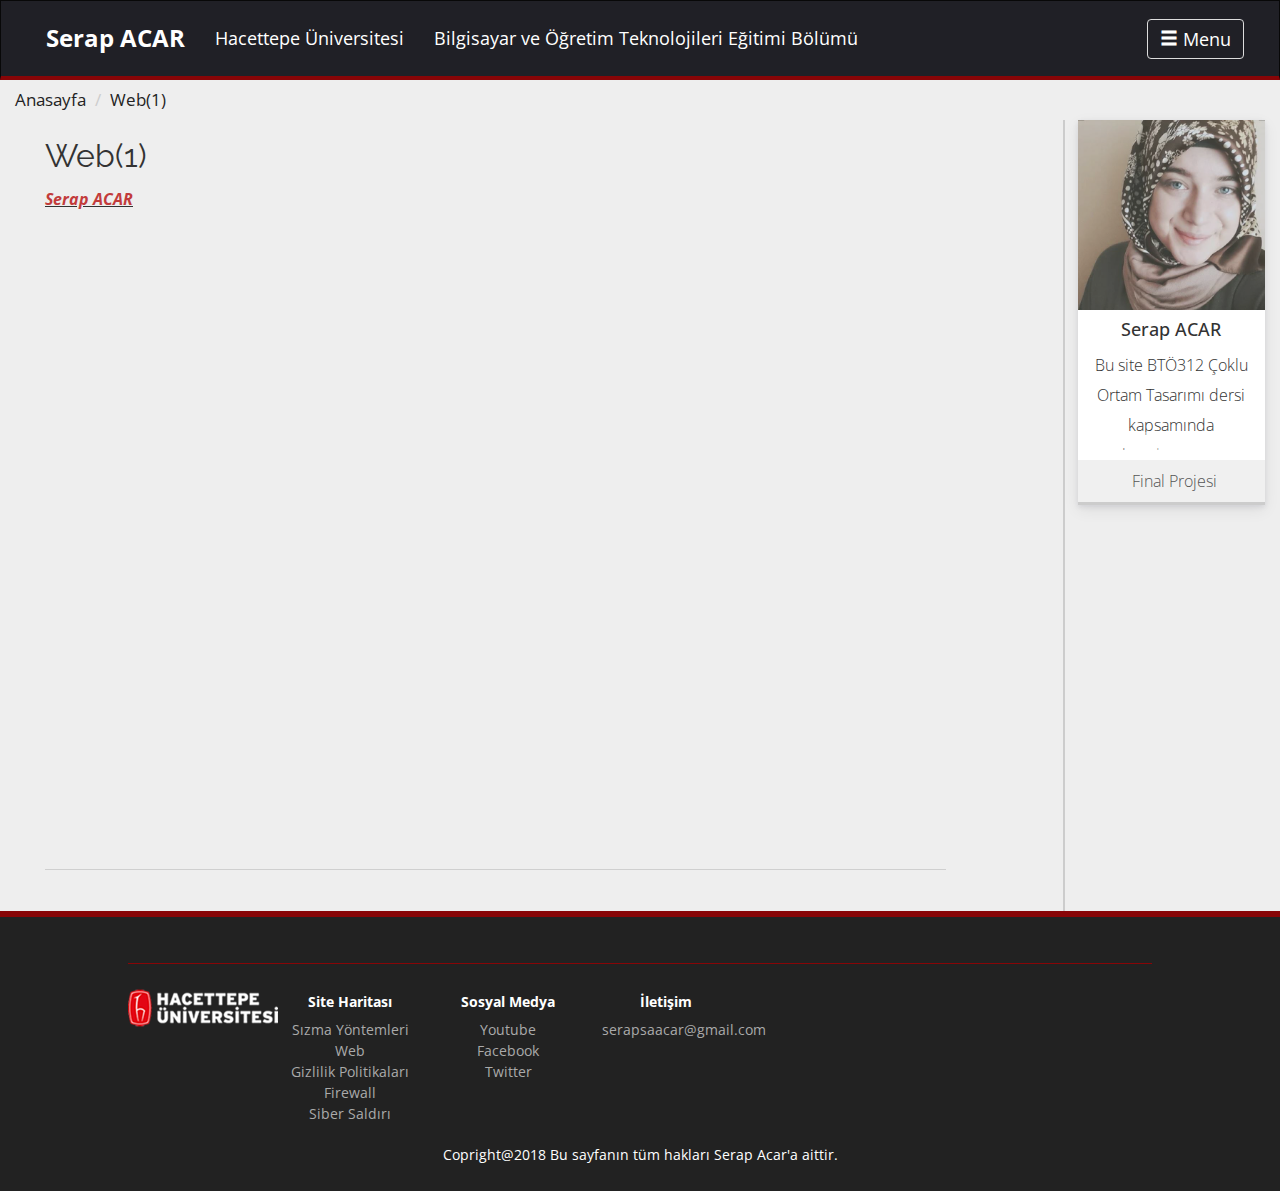
<file: serap/html/web1.html>
<!DOCTYPE html>

<html lang="tr-TR">
<head>
    <title>Serap ACAR</title>
    <meta charset="utf-8">
    <meta name="viewport" content="width=device-width, initial-scale=1.0, maximum-scale=1.0, user-scalable=no" />
   <link rel="stylesheet" href="../images/assets/css/bootstrap.min.css">
    <link rel="stylesheet" href="../images/assets/css/style.css">
    <link rel="stylesheet" href="../images/assets/css/style_a.css">
    <link href="http://fonts.googleapis.com/css?family=Open+Sans:400,300,300italic,700,400italic,700italic&amp;subset=latin,latin-ext" rel="stylesheet" type="text/css">
    <link href="http://fonts.googleapis.com/css?family=Raleway:400,300,200,700&amp;subset=latin,latin-ext" rel="stylesheet" type="text/css">
    <style>
        @media (max-width: 1024px) {

            .wsite-section-wrap {
                width: 100% !important;
                border: none !important;
            }

        }
    </style>
</head>
<body>
<nav class="navbar navbar-default navbar-inverse purple-strike">
    <div class="container-fluid">
        <div class="navbar-header">
            <button type="button" class="navbar-toggle" data-toggle="collapse" data-target="#myNavbar">
                <span class="sr-only">Toggle navigation</span>
                <span class="icon-bar"></span>
                <span class="icon-bar"></span>
                <span class="icon-bar"></span>
            </button>
        </div>
        <div class="collapse navbar-collapse" id="myNavbar">
            <ul class="nav navbar-nav">
                <li><a href="javascript:void(0);"><span style="font-size: 24px;"><strong>Serap ACAR</strong></span> </a></li>
            </ul>
            <ul class="nav navbar-nav">
                <li><a href="#"><span style="font-size: 18px;">Hacettepe Üniversitesi</span> </a></li>
            </ul>
            <ul class="nav navbar-nav">
                <li><a href="#"><span style="font-size: 18px;">Bilgisayar ve Öğretim Teknolojileri Eğitimi Bölümü </span> </a></li>
            </ul>
            <ul class="nav navbar-nav navbar-right">
                <li><button class="btn menu-toggle"><span class="glyphicon glyphicon-menu-hamburger"></span> Menu</button></li>
            </ul>
        </div>
    </div>
    <div class="mega-menu">
        <ul>
            <li>
                <h2>Sızma Yöntemleri</h2>

                <a href="../html/sizma1.html" class="mega-menu-sub-link">Sızma Yöntemleri Nedir?</a>

                <a href="../html/sizma2.html" class="mega-menu-sub-link">Sızma Yöntemlerinin Bazıları</a>

                <a href="../html/sizma3.html" class="mega-menu-sub-link">Sızma Yöntemlerine Karşı Alınması Gereken Önlemler</a>

               

            </li>
            <li>

                <h2>WEB</h2>

              <a href="../html/web1.html" class="mega-menu-sub-link">Web Nedir?</a>

                <a href="../html/web2.html" class="mega-menu-sub-link">Web Bize Nasıl Ulaşır?</a>

                <a href="../html/web3.html" class="mega-menu-sub-link">Web'in Yararları</a>


            </li>



            <li>

                <h2>Gizlilik Politikaları</h2>

                <a href="../html/gizli1.html" class="mega-menu-sub-link">Gizlilik Politikası Nedir?</a>

                <a href="../html/gizli2.html" class="mega-menu-sub-link">Gizlilik Politikalarını Oluşturma</a>

                <a href="../html/gizli3.html" class="mega-menu-sub-link">Gizlilik Politikasının İçeriği</a>

                  <a href="../html/gizli4.html" class="mega-menu-sub-link">Gizlilik Politikaları Örnekleri</a>

            </li>



            <li>

                <h2>Firewall</h2>

                <a href="../html/fire1.html" class="mega-menu-sub-link">Firewall (Güvenlik Duvarı)</a>

       

               

            </li>


            <li>

                <h2>Siber Saldırı</h2>

                <a href="../html/siber1.html" class="mega-menu-sub-link">Siber Saldırı Nedir?</a>

                <a href="../html/siber2.html" class="mega-menu-sub-link">Siber Saldırıdan Korunma</a>


            </li>



        </ul>

    </div>
    <!-- Mega Menu end -->


</nav>

<!-- Bootstrap Navbar end -->




<!-- Site Content begin -->

<div class="container-fluid">



    <!-- Left Area begin -->

  <div class="main-wrap">



        <!-- Breadcrumb begin -->

    <ol class="breadcrumb">

            <li class="breadcrumb-item"><a href="../index.html">Anasayfa</a></li>
			            <li class="breadcrumb-item"><a href="javascript:void(0);">Web(1)</a></li>

        </ol>

        <!-- Breadcrumb end -->


        <!-- Blog Boxes begin -->
      <div class="main-wrap">

        <!-- image begin -->
       <div class="card visible-lg visible-md">

              <a href="javascript:void(0);"><img src="../images/graphics/serapacar.png" alt="BlogResim" class="card-image"></a>

              <div class="card-block">
					<center>
                  <h4 class="card-title">Serap ACAR </h4></center>
<center>
                  <p class="card-text faint-text"> Bu site BTÖ312 Çoklu Ortam Tasarımı dersi kapsamında hazırlanmıştır.</p></center>

              </div>

              <div class="card-footer">
<center>
                  <p><span class="card-text-left">Final Projesi</span></p></center>

              </div>

          </div>
  
        <div id="sidebar-wrapper" class="col-md-3 col-sm-3 visible-lg visible-md">



          </div>
        <!-- Right Sidebar end -->

      <div id="wsite-content" class="wsite-elements wsite-not-footer" >
            <div class="wsite-section-wrap">
        <div class="wsite-section wsite-body-section wsite-background-30">
          <div class="wsite-section-content col-lg-12">
            <div class="container">
              <div class="wsite-section-elements">
                <h2 class="wsite-content-title" style="text-align:left;"><font size="6">Web(1)</font></h2>
                <div class="paragraph" style="text-align:left;display:block;"><strong><em><u><font><font color="#c23b3b">Serap ACAR</font></font></u></em></strong><span style="color: rgb(62, 62, 62);"></span><strong></strong><span style="color:rgb(62, 62, 62); font-weight:400"></span></div>
                <div>
                  <div class="wsite-multicol">
                    <div class="wsite-multicol-table-wrap" style="margin:0 -15px;">
                      <table class="wsite-multicol-table">
                        <tbody class="wsite-multicol-tbody">
                          <tr class="wsite-multicol-tr">
                            <td class="wsite-multicol-col" style="width:50%; padding:0 15px;"><h2 class="wsite-content-title" style="text-align:left;"><font size="5"></font><br>
                            </h2>
                            
                                <div class="wsite-multicol">
                                  <div class="wsite-multicol-table-wrap" style="margin:0 -15px;">
                                    <table class="wsite-multicol-table">
                                      <tbody class="wsite-multicol-tbody">
                                        <tr class="wsite-multicol-tr">
                                          <td class="wsite-multicol-col" style="width:50%; padding:0 15px;"><div style="text-align:center;">
                                           
                                          </div></td>
                                          <td class="wsite-multicol-col" style="width:50%; padding:0 15px;"><div style="text-align:center;">
                                            
                                          </div></td>
                                        </tr>
                                      </tbody>
                                    </table>
                                  </div>
                                </div>
                              </div></td>
                         
                          </tr>
                        </tbody>
                      </table><td class="wsite-multicol-col" style="width:100%; padding:0 15px;"><div class="wsite-youtube" style="margin-bottom:10px;margin-top:10px;">
                              <div class="wsite-youtube-wrapper wsite-youtube-size-auto wsite-youtube-align-center">
                                <div class="wsite-youtube-container">
                            <iframe src="https://www.youtube.com/embed/-iKjKJWHNo4" frameborder="0" allow="autoplay; encrypted-media" allowfullscreen></iframe>
                                </div>
                              </div>
                            </div>
                        
                    </div>
                  </div>
                </div>
                    <div>
                  <div style="height: 20px; overflow: hidden; width: 100%;"></div>
                  <hr class="styled-hr" style="width:100%;">
                  <div style="height: 20px; overflow: hidden; width: 100%;"></div>
                </div>

                
            </div>
        </div>

        </div>
        </div>
        </div>

  </div>

  </div>
        <!-- Blog Boxes end -->



    </div><!-- Left Area end -->


</div> <!-- Site Content end -->





<!-- Footer Row begin -->

<footer>

    


    <hr>

    <div class="row">

        <div class="col-md-3 col-sm-6 col-xs-12">

            <img src="../images/graphics/hacettepe_logo.png" alt="HacettepeLogo">

        </div>


<center>
<div class="col-md-3 col-sm-6 col-xs-12">

            <h5>Site Haritası</h5>

            <a href="../html/sizma1.html">Sızma Yöntemleri</a>

            <a href="../html/web1.html">Web</a>

            <a href="../html/gizli1.html">Gizlilik Politikaları</a>

            <a href="../html/fire1.html">Firewall</a>
			
			<a href="../html/siber1.html">Siber Saldırı</a>

        </div>

<div class="col-md-3 col-sm-6 col-xs-12">

            <h5>Sosyal Medya</h5>

            <a href="https://www.youtube.com/channel/UC9hq59Y4TSg2aBXFgOzKSuw?view_as=subscriber">Youtube</a>

			<a href="https://www.facebook.com/serapsaacar">Facebook</a>
			
			<a href="https://twitter.com/serapsaacar">Twitter</a>

        </div>
       

<div class="col-md-3 col-sm-6 col-xs-12">

            <h5>İletişim</h5>

            <a href="#">serapsaacar@gmail.com</a>



        </div>
</center>

    </div>
<center><font color="white"> Copright@2018 Bu sayfanın tüm hakları Serap Acar'a aittir.</font></center>
</footer>

<!-- Footer Row end -->





<!-- JavaScripts begin -->



<!-- JQuery -->

<script src="../images/assets/js/jquery.min.js"></script>

<!-- Bootstrap Js -->

<script src="../images/assets/js/bootstrap.min.js"></script>

<!-- Main Js -->

<script src="../images/assets/js/main.js"></script>


<!-- JavaScripts end -->

</body>


<!-- Mirrored from yunus.hacettepe.edu.tr/~ozkok/ by HTTrack Website Copier/3.x [XR&CO'2014], Sat, 02 Jun 2018 15:39:32 GMT -->
</html>
</file>
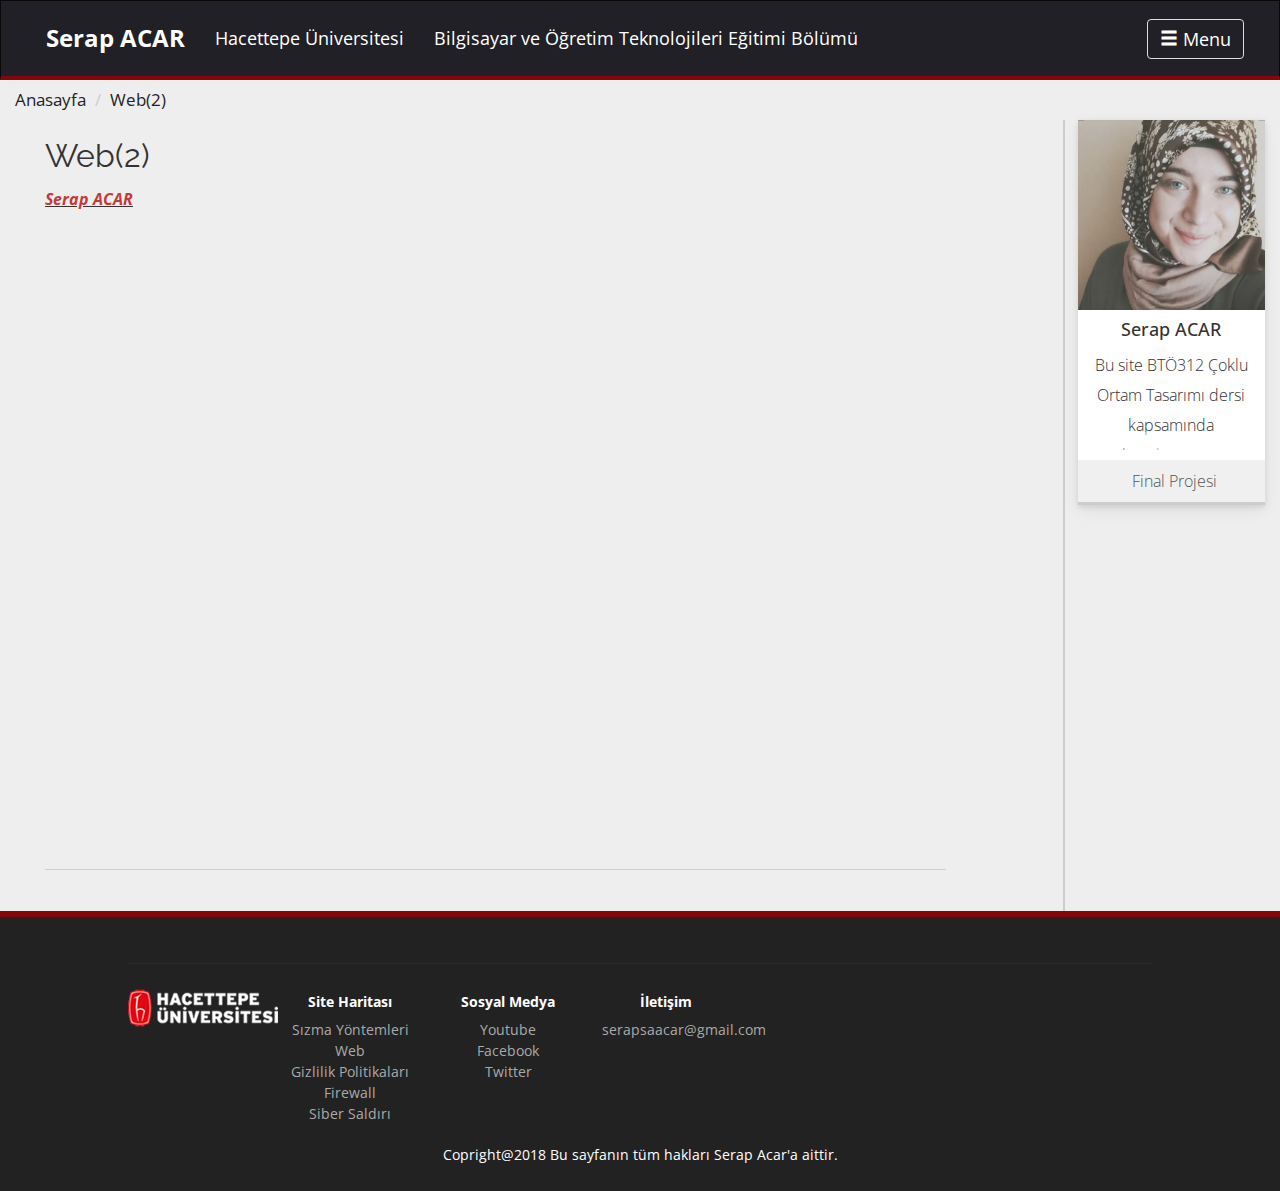
<file: serap/html/web2.html>
<!DOCTYPE html>

<html lang="tr-TR">
<head>
    <title>Serap ACAR</title>
    <meta charset="utf-8">
    <meta name="viewport" content="width=device-width, initial-scale=1.0, maximum-scale=1.0, user-scalable=no" />
  <link rel="stylesheet" href="../images/assets/css/bootstrap.min.css">
    <link rel="stylesheet" href="../images/assets/css/style.css">
    <link rel="stylesheet" href="../images/assets/css/style_a.css">
    <link href="http://fonts.googleapis.com/css?family=Open+Sans:400,300,300italic,700,400italic,700italic&amp;subset=latin,latin-ext" rel="stylesheet" type="text/css">
    <link href="http://fonts.googleapis.com/css?family=Raleway:400,300,200,700&amp;subset=latin,latin-ext" rel="stylesheet" type="text/css">
    <style>
        @media (max-width: 1024px) {

            .wsite-section-wrap {
                width: 100% !important;
                border: none !important;
            }

        }
    </style>
</head>
<body>
<nav class="navbar navbar-default navbar-inverse purple-strike">
    <div class="container-fluid">
        <div class="navbar-header">
            <button type="button" class="navbar-toggle" data-toggle="collapse" data-target="#myNavbar">
                <span class="sr-only">Toggle navigation</span>
                <span class="icon-bar"></span>
                <span class="icon-bar"></span>
                <span class="icon-bar"></span>
            </button>
        </div>
        <div class="collapse navbar-collapse" id="myNavbar">
            <ul class="nav navbar-nav">
                <li><a href="javascript:void(0);"><span style="font-size: 24px;"><strong>Serap ACAR</strong></span> </a></li>
            </ul>
            <ul class="nav navbar-nav">
                <li><a href="#"><span style="font-size: 18px;">Hacettepe Üniversitesi</span> </a></li>
            </ul>
            <ul class="nav navbar-nav">
                <li><a href="#"><span style="font-size: 18px;">Bilgisayar ve Öğretim Teknolojileri Eğitimi Bölümü </span> </a></li>
            </ul>
            <ul class="nav navbar-nav navbar-right">
                <li><button class="btn menu-toggle"><span class="glyphicon glyphicon-menu-hamburger"></span> Menu</button></li>
            </ul>
        </div>
    </div>
    <div class="mega-menu">
        <ul>
            <li>
                <h2>Sızma Yöntemleri</h2>

               <a href="../html/sizma1.html" class="mega-menu-sub-link">Sızma Yöntemleri Nedir?</a>

                <a href="../html/sizma2.html" class="mega-menu-sub-link">Sızma Yöntemlerinin Bazıları</a>

                <a href="../html/sizma3.html" class="mega-menu-sub-link">Sızma Yöntemlerine Karşı Alınması Gereken Önlemler</a>
               

            </li>
            <li>

                <h2>WEB</h2>

               <a href="../html/web1.html" class="mega-menu-sub-link">Web Nedir?</a>

                <a href="../html/web2.html" class="mega-menu-sub-link">Web Bize Nasıl Ulaşır?</a>

                <a href="../html/web3.html" class="mega-menu-sub-link">Web'in Yararları</a>


            </li>



            <li>

                <h2>Gizlilik Politikaları</h2>

            <a href="../html/gizli1.html" class="mega-menu-sub-link">Gizlilik Politikası Nedir?</a>

                <a href="../html/gizli2.html" class="mega-menu-sub-link">Gizlilik Politikalarını Oluşturma</a>

                <a href="../html/gizli3.html" class="mega-menu-sub-link">Gizlilik Politikasının İçeriği</a>

                  <a href="../html/gizli4.html" class="mega-menu-sub-link">Gizlilik Politikaları Örnekleri</a>

            </li>



            <li>

                <h2>Firewall</h2>

                <a href="../html/fire1.html" class="mega-menu-sub-link">Firewall (Güvenlik Duvarı)</a>

       

               

            </li>


            <li>

                <h2>Siber Saldırı</h2>

               <a href="../html/siber1.html" class="mega-menu-sub-link">Siber Saldırı Nedir?</a>

                <a href="../html/siber2.html" class="mega-menu-sub-link">Siber Saldırıdan Korunma</a>


            </li>



        </ul>

    </div>
    <!-- Mega Menu end -->


</nav>

<!-- Bootstrap Navbar end -->




<!-- Site Content begin -->

<div class="container-fluid">



    <!-- Left Area begin -->

  <div class="main-wrap">



        <!-- Breadcrumb begin -->

    <ol class="breadcrumb">

            <li class="breadcrumb-item"><a href="../index.html">Anasayfa</a></li>
			            <li class="breadcrumb-item"><a href="javascript:void(0);">Web(2)</a></li>

        </ol>

        <!-- Breadcrumb end -->


        <!-- Blog Boxes begin -->
      <div class="main-wrap">

        <!-- image begin -->
       <div class="card visible-lg visible-md">

              <a href="javascript:void(0);"><img src="../images/graphics/serapacar.png" alt="BlogResim" class="card-image"></a>

              <div class="card-block">
					<center>
                  <h4 class="card-title">Serap ACAR </h4></center>
<center>
                  <p class="card-text faint-text"> Bu site BTÖ312 Çoklu Ortam Tasarımı dersi kapsamında hazırlanmıştır.</p></center>

              </div>

              <div class="card-footer">
<center>
                  <p><span class="card-text-left">Final Projesi</span></p></center>

              </div>

          </div>
  
        <div id="sidebar-wrapper" class="col-md-3 col-sm-3 visible-lg visible-md">



          </div>
        <!-- Right Sidebar end -->

      <div id="wsite-content" class="wsite-elements wsite-not-footer" >
            <div class="wsite-section-wrap">
        <div class="wsite-section wsite-body-section wsite-background-30">
          <div class="wsite-section-content col-lg-12">
            <div class="container">
              <div class="wsite-section-elements">
                <h2 class="wsite-content-title" style="text-align:left;"><font size="6">Web(2)</font></h2>
                <div class="paragraph" style="text-align:left;display:block;"><strong><em><u><font><font color="#c23b3b">Serap ACAR</font></font></u></em></strong><span style="color: rgb(62, 62, 62);"></span><strong></strong><span style="color:rgb(62, 62, 62); font-weight:400"></span></div>
                <div>
                  <div class="wsite-multicol">
                    <div class="wsite-multicol-table-wrap" style="margin:0 -15px;">
                      <table class="wsite-multicol-table">
                        <tbody class="wsite-multicol-tbody">
                          <tr class="wsite-multicol-tr">
                            <td class="wsite-multicol-col" style="width:50%; padding:0 15px;"><h2 class="wsite-content-title" style="text-align:left;"><font size="5"></font><br>
                            </h2>
                            
                                <div class="wsite-multicol">
                                  <div class="wsite-multicol-table-wrap" style="margin:0 -15px;">
                                    <table class="wsite-multicol-table">
                                      <tbody class="wsite-multicol-tbody">
                                        <tr class="wsite-multicol-tr">
                                          <td class="wsite-multicol-col" style="width:50%; padding:0 15px;"><div style="text-align:center;">
                                           
                                          </div></td>
                                          <td class="wsite-multicol-col" style="width:50%; padding:0 15px;"><div style="text-align:center;">
                                            
                                          </div></td>
                                        </tr>
                                      </tbody>
                                    </table>
                                  </div>
                                </div>
                              </div></td>
                         
                          </tr>
                        </tbody>
                      </table><td class="wsite-multicol-col" style="width:100%; padding:0 15px;"><div class="wsite-youtube" style="margin-bottom:10px;margin-top:10px;">
                              <div class="wsite-youtube-wrapper wsite-youtube-size-auto wsite-youtube-align-center">
                                <div class="wsite-youtube-container">
                                 <iframe src="https://www.youtube.com/embed/enFMjj93Z3o" frameborder="0" allowfullscreen=""></iframe>
                                </div>
                              </div>
                            </div>
                        
                    </div>
                  </div>
                </div>
                    <div>
                  <div style="height: 20px; overflow: hidden; width: 100%;"></div>
                  <hr class="styled-hr" style="width:100%;">
                  <div style="height: 20px; overflow: hidden; width: 100%;"></div>
                </div>

                
            </div>
        </div>

        </div>
        </div>
        </div>

  </div>

  </div>
        <!-- Blog Boxes end -->



    </div><!-- Left Area end -->


</div> <!-- Site Content end -->





<!-- Footer Row begin -->

<footer>

    


    <hr>

    <div class="row">

        <div class="col-md-3 col-sm-6 col-xs-12">

            <img src="../images/graphics/hacettepe_logo.png" alt="HacettepeLogo">

        </div>


<center>
<div class="col-md-3 col-sm-6 col-xs-12">

            <h5>Site Haritası</h5>

            <a href="../html/sizma1.html">Sızma Yöntemleri</a>

            <a href="../html/web1.html">Web</a>

            <a href="../html/gizli1.html">Gizlilik Politikaları</a>

            <a href="../html/fire1.html">Firewall</a>
			
			<a href="../html/siber1.html">Siber Saldırı</a>

        </div>

<div class="col-md-3 col-sm-6 col-xs-12">

            <h5>Sosyal Medya</h5>

            <a href="https://www.youtube.com/channel/UC9hq59Y4TSg2aBXFgOzKSuw?view_as=subscriber">Youtube</a>

			<a href="https://www.facebook.com/serapsaacar">Facebook</a>
			
			<a href="https://twitter.com/serapsaacar">Twitter</a>

        </div>
       

<div class="col-md-3 col-sm-6 col-xs-12">

            <h5>İletişim</h5>

            <a href="#">serapsaacar@gmail.com</a>



        </div>
</center>

    </div>
<center><font color="white"> Copright@2018 Bu sayfanın tüm hakları Serap Acar'a aittir.</font></center>
</footer>

<!-- Footer Row end -->





<!-- JavaScripts begin -->



<!-- JQuery -->

<script src="../images/assets/js/jquery.min.js"></script>

<!-- Bootstrap Js -->

<script src="../images/assets/js/bootstrap.min.js"></script>

<!-- Main Js -->

<script src="../images/assets/js/main.js"></script>


<!-- JavaScripts end -->

</body>


<!-- Mirrored from yunus.hacettepe.edu.tr/~ozkok/ by HTTrack Website Copier/3.x [XR&CO'2014], Sat, 02 Jun 2018 15:39:32 GMT -->
</html>
</file>
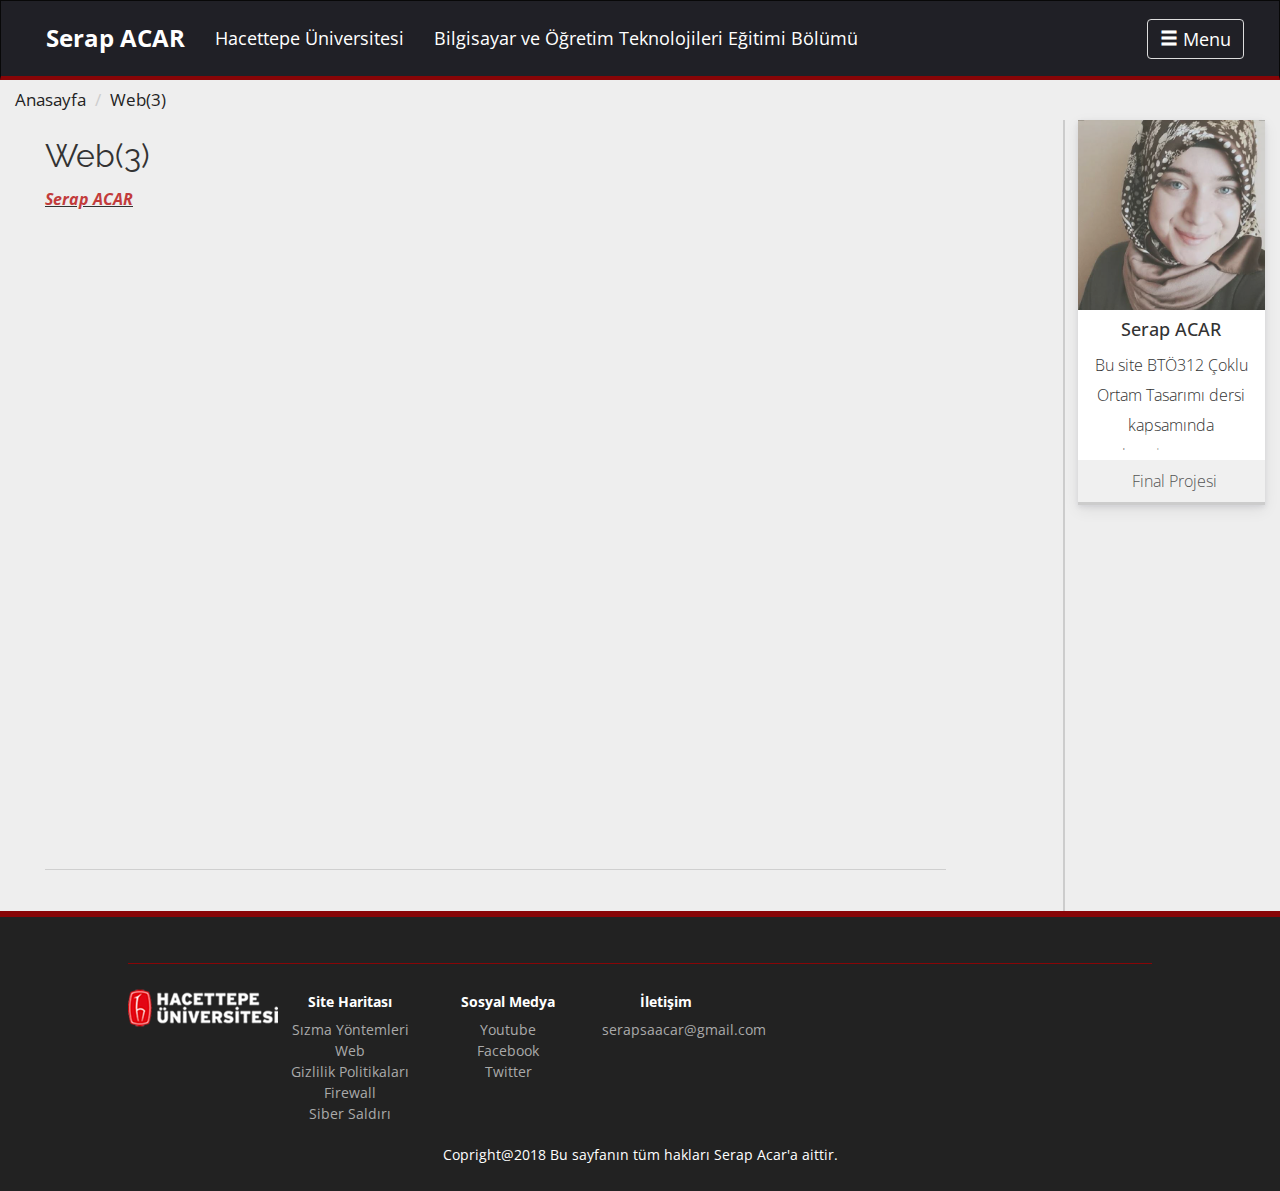
<file: serap/html/web3.html>
<!DOCTYPE html>

<html lang="tr-TR">
<head>
    <title>Serap ACAR</title>
    <meta charset="utf-8">
    <meta name="viewport" content="width=device-width, initial-scale=1.0, maximum-scale=1.0, user-scalable=no" />
  <link rel="stylesheet" href="../images/assets/css/bootstrap.min.css">
    <link rel="stylesheet" href="../images/assets/css/style.css">
    <link rel="stylesheet" href="../images/assets/css/style_a.css">
    <link href="http://fonts.googleapis.com/css?family=Open+Sans:400,300,300italic,700,400italic,700italic&amp;subset=latin,latin-ext" rel="stylesheet" type="text/css">
    <link href="http://fonts.googleapis.com/css?family=Raleway:400,300,200,700&amp;subset=latin,latin-ext" rel="stylesheet" type="text/css">
    <style>
        @media (max-width: 1024px) {

            .wsite-section-wrap {
                width: 100% !important;
                border: none !important;
            }

        }
    </style>
</head>
<body>
<nav class="navbar navbar-default navbar-inverse purple-strike">
    <div class="container-fluid">
        <div class="navbar-header">
            <button type="button" class="navbar-toggle" data-toggle="collapse" data-target="#myNavbar">
                <span class="sr-only">Toggle navigation</span>
                <span class="icon-bar"></span>
                <span class="icon-bar"></span>
                <span class="icon-bar"></span>
            </button>
        </div>
        <div class="collapse navbar-collapse" id="myNavbar">
            <ul class="nav navbar-nav">
                <li><a href="javascript:void(0);"><span style="font-size: 24px;"><strong>Serap ACAR</strong></span> </a></li>
            </ul>
            <ul class="nav navbar-nav">
                <li><a href="#"><span style="font-size: 18px;">Hacettepe Üniversitesi</span> </a></li>
            </ul>
            <ul class="nav navbar-nav">
                <li><a href="#"><span style="font-size: 18px;">Bilgisayar ve Öğretim Teknolojileri Eğitimi Bölümü </span> </a></li>
            </ul>
            <ul class="nav navbar-nav navbar-right">
                <li><button class="btn menu-toggle"><span class="glyphicon glyphicon-menu-hamburger"></span> Menu</button></li>
            </ul>
        </div>
    </div>
    <div class="mega-menu">
        <ul>
            <li>
                <h2>Sızma Yöntemleri</h2>

               <a href="../html/sizma1.html" class="mega-menu-sub-link">Sızma Yöntemleri Nedir?</a>

                <a href="../html/sizma2.html" class="mega-menu-sub-link">Sızma Yöntemlerinin Bazıları</a>

                <a href="../html/sizma3.html" class="mega-menu-sub-link">Sızma Yöntemlerine Karşı Alınması Gereken Önlemler</a>

               

            </li>
            <li>

                <h2>WEB</h2>

                <a href="../html/web1.html" class="mega-menu-sub-link">Web Nedir?</a>

                <a href="../html/web2.html" class="mega-menu-sub-link">Web Bize Nasıl Ulaşır?</a>

                <a href="../html/web3.html" class="mega-menu-sub-link">Web'in Yararları</a>



            </li>



            <li>

                <h2>Gizlilik Politikaları</h2>

                <a href="../html/gizli1.html" class="mega-menu-sub-link">Gizlilik Politikası Nedir?</a>

                <a href="../html/gizli2.html" class="mega-menu-sub-link">Gizlilik Politikalarını Oluşturma</a>

                <a href="../html/gizli3.html" class="mega-menu-sub-link">Gizlilik Politikasının İçeriği</a>

                  <a href="../html/gizli4.html" class="mega-menu-sub-link">Gizlilik Politikaları Örnekleri</a>

            </li>



            <li>

                <h2>Firewall</h2>

                <a href="../html/fire1.html" class="mega-menu-sub-link">Firewall (Güvenlik Duvarı)</a>

       

               

            </li>


            <li>

                <h2>Siber Saldırı</h2>

                <a href="../html/siber1.html" class="mega-menu-sub-link">Siber Saldırı Nedir?</a>

                <a href="../html/siber2.html" class="mega-menu-sub-link">Siber Saldırıdan Korunma</a>



            </li>



        </ul>

    </div>
    <!-- Mega Menu end -->


</nav>

<!-- Bootstrap Navbar end -->




<!-- Site Content begin -->

<div class="container-fluid">



    <!-- Left Area begin -->

  <div class="main-wrap">



        <!-- Breadcrumb begin -->

    <ol class="breadcrumb">

            <li class="breadcrumb-item"><a href="../index.html">Anasayfa</a></li>
			            <li class="breadcrumb-item"><a href="javascript:void(0);">Web(3)</a></li>

        </ol>

        <!-- Breadcrumb end -->


        <!-- Blog Boxes begin -->
      <div class="main-wrap">

        <!-- image begin -->
       <div class="card visible-lg visible-md">

              <a href="javascript:void(0);"><img src="../images/graphics/serapacar.png" alt="BlogResim" class="card-image"></a>

              <div class="card-block">
					<center>
                  <h4 class="card-title">Serap ACAR </h4></center>
<center>
                  <p class="card-text faint-text"> Bu site BTÖ312 Çoklu Ortam Tasarımı dersi kapsamında hazırlanmıştır.</p></center>

              </div>

              <div class="card-footer">
<center>
                  <p><span class="card-text-left">Final Projesi</span></p></center>

              </div>

          </div>
  
        <div id="sidebar-wrapper" class="col-md-3 col-sm-3 visible-lg visible-md">



          </div>
        <!-- Right Sidebar end -->

      <div id="wsite-content" class="wsite-elements wsite-not-footer" >
            <div class="wsite-section-wrap">
        <div class="wsite-section wsite-body-section wsite-background-30">
          <div class="wsite-section-content col-lg-12">
            <div class="container">
              <div class="wsite-section-elements">
                <h2 class="wsite-content-title" style="text-align:left;"><font size="6">Web(3)</font></h2>
                <div class="paragraph" style="text-align:left;display:block;"><strong><em><u><font><font color="#c23b3b">Serap ACAR</font></font></u></em></strong><span style="color: rgb(62, 62, 62);"></span><strong></strong><span style="color:rgb(62, 62, 62); font-weight:400"></span></div>
                <div>
                  <div class="wsite-multicol">
                    <div class="wsite-multicol-table-wrap" style="margin:0 -15px;">
                      <table class="wsite-multicol-table">
                        <tbody class="wsite-multicol-tbody">
                          <tr class="wsite-multicol-tr">
                            <td class="wsite-multicol-col" style="width:50%; padding:0 15px;"><h2 class="wsite-content-title" style="text-align:left;"><font size="5"></font><br>
                            </h2>
                            
                                <div class="wsite-multicol">
                                  <div class="wsite-multicol-table-wrap" style="margin:0 -15px;">
                                    <table class="wsite-multicol-table">
                                      <tbody class="wsite-multicol-tbody">
                                        <tr class="wsite-multicol-tr">
                                          <td class="wsite-multicol-col" style="width:50%; padding:0 15px;"><div style="text-align:center;">
                                           
                                          </div></td>
                                          <td class="wsite-multicol-col" style="width:50%; padding:0 15px;"><div style="text-align:center;">
                                            
                                          </div></td>
                                        </tr>
                                      </tbody>
                                    </table>
                                  </div>
                                </div>
                              </div></td>
                         
                          </tr>
                        </tbody>
                      </table><td class="wsite-multicol-col" style="width:100%; padding:0 15px;"><div class="wsite-youtube" style="margin-bottom:10px;margin-top:10px;">
                              <div class="wsite-youtube-wrapper wsite-youtube-size-auto wsite-youtube-align-center">
                                <div class="wsite-youtube-container">
                                 <iframe src="https://www.youtube.com/embed/KIaBUS9OnXI" frameborder="0" allowfullscreen=""></iframe>
                                </div>
                              </div>
                            </div>
                        
                    </div>
                  </div>
                </div>
                    <div>
                  <div style="height: 20px; overflow: hidden; width: 100%;"></div>
                  <hr class="styled-hr" style="width:100%;">
                  <div style="height: 20px; overflow: hidden; width: 100%;"></div>
                </div>

                
            </div>
        </div>

        </div>
        </div>
        </div>

  </div>

  </div>
        <!-- Blog Boxes end -->



    </div><!-- Left Area end -->


</div> <!-- Site Content end -->





<!-- Footer Row begin -->

<footer>

    


    <hr>

    <div class="row">

        <div class="col-md-3 col-sm-6 col-xs-12">

            <img src="../images/graphics/hacettepe_logo.png" alt="HacettepeLogo">

        </div>


<center>
<div class="col-md-3 col-sm-6 col-xs-12">

            <h5>Site Haritası</h5>

            <a href="../html/sizma1.html">Sızma Yöntemleri</a>

            <a href="../html/web1.html">Web</a>

            <a href="../html/gizli1.html">Gizlilik Politikaları</a>

            <a href="../html/fire1.html">Firewall</a>
			
			<a href="../html/siber1.html">Siber Saldırı</a>

        </div>

<div class="col-md-3 col-sm-6 col-xs-12">

            <h5>Sosyal Medya</h5>

            <a href="https://www.youtube.com/channel/UC9hq59Y4TSg2aBXFgOzKSuw?view_as=subscriber">Youtube</a>

			<a href="https://www.facebook.com/serapsaacar">Facebook</a>
			
			<a href="https://twitter.com/serapsaacar">Twitter</a>

        </div>
       

<div class="col-md-3 col-sm-6 col-xs-12">

            <h5>İletişim</h5>

            <a href="#">serapsaacar@gmail.com</a>



        </div>
</center>

    </div>
<center><font color="white"> Copright@2018 Bu sayfanın tüm hakları Serap Acar'a aittir.</font></center>
</footer>

<!-- Footer Row end -->





<!-- JavaScripts begin -->



<!-- JQuery -->

<script src="../images/assets/js/jquery.min.js"></script>

<!-- Bootstrap Js -->

<script src="../images/assets/js/bootstrap.min.js"></script>

<!-- Main Js -->

<script src="../images/assets/js/main.js"></script>


<!-- JavaScripts end -->

</body>


<!-- Mirrored from yunus.hacettepe.edu.tr/~ozkok/ by HTTrack Website Copier/3.x [XR&CO'2014], Sat, 02 Jun 2018 15:39:32 GMT -->
</html>
</file>
<file: serap/images/assets/css/style.css>
/*







 _____                    _____           _____                _                 ____  ______ _  __ ____   _  __

|  __ \                  |  __ \         / ____|        /\    | |               / __ \|___  /| |/ // __ \ | |/ /

| |  | |  ___    ___     | |  | | _ __  | |  __        /  \   | |  ___ __   __ | |  | |  / / | ' /| |  | || ' / 

| |  | | / _ \  / __|    | |  | || '__| | | |_ |      / /\ \  | | / _ \\ \ / / | |  | | / /  |  < | |  | ||  <  

| |__| || (_) || (__  _  | |__| || | _  | |__| | _   / ____ \ | ||  __/ \ V /  | |__| |/ /__ | . \| |__| || . \ 

|_____/  \___/  \___|(_) |_____/ |_|(_)  \_____|(_) /_/    \_\|_| \___|  \_/    \____//_____||_|\_\\____/ |_|\_\

                                                                                                                

                                                                                                                







*/



/* Fonts Css

-------------------------------------------------------------------------------------------------- */

@import url('https://fonts.googleapis.com/css?family=Open+Sans');

/*

------------------------------------------------------------------------------------------------------------------------- */





/* General Css

-------------------------------------------------------------------------------------------------- */

body {
    font-family: 'Open Sans', sans-serif;
    min-height: 100%;
    background: #eee;
}



h1,  h3, h4, h5, h6 {

    font-family: 'Open Sans', sans-serif;

}



h1 {

    line-height: 1.15em;

    color: #000;

    font-weight: 500;

    margin-bottom: 0.7em;

    text-transform: none;

    font-size: 3.4em;

}

 h2  {
     color:  #333333;
     font-family:  'Raleway',  serif;
     font-size:  26px;
     font-weight:  400;
     line-height:  1.2em;
 }

div.paragraph  {
     font-family:  'Open Sans',  sans-serif;
     font-size:  16px;
     font-weight:  300;
     line-height:  30px;
 }

 p  {
     font-family:  'Open Sans',  sans-serif;
     font-size:  16px;
     font-weight:  300;
     line-height:  30px;
 }






p ul li {

    margin: 0 0.5em 1em 0;

    font-size: 17px;

}



button {

    outline: none!important;

}



/* General Form Focus Color Css */

.form-control:focus {

    border-color: rgba(51, 51, 51, 0.41);

    outline: 0;

    -webkit-box-shadow: inset 0 1px 1px rgba(0,0,0,.075), 0 0 8px rgba(51, 51, 51, 0.23);

    box-shadow: inset 0 1px 1px rgba(0,0,0,.075), 0 0 8px rgba(51, 51, 51, 0.23);

}

/*

------------------------------------------------------------------------------------------------------------------------- */





/* Navbar Css

-------------------------------------------------------------------------------------------------- */

.purple-strike {

    border-bottom: 4px solid #880507;

}



.navbar {
	border-radius: 0 !important;
	min-height: 80px;
	padding-top: 12px;
	margin-bottom: 0;
	z-index: 6;
    min-width: 60%;
}



.navbar-inverse {

    background-color: #202026;

}



.navbar-form .form-control {

    border-radius: 0;

}



.nav-sub-header {

    border-left: 1px solid #ddd;

}



.nav-sub-header a {

    font-size: 1.6em;

}

.navbar-inverse .navbar-nav > li > a {

    color: #fff;

}

.navbar-right {

    line-height: 50px;

    padding-right: 20px;

}

/*

------------------------------------------------------------------------------------------------------------------------- */





/* Navbar Menu Button Css

-------------------------------------------------------------------------------------------------- */

.menu-toggle {

    background: transparent;

    border: 1px solid #ddd;

    color: #fff;

    margin-left: 25px;

    font-family: 'Open Sans', sans-serif;

    font-size: 1.3em;

}

.menu-toggle:hover {

    color: #eee !important;

}

.menu-toggle:active {

    color: #eee !important;

}

.menu-toggle:link {

    color: #eee !important;

}

.menu-toggle:visited {

    color: #eee !important;

}

.menu-toggle:focus {

    color: #eee !important;

}

/*

------------------------------------------------------------------------------------------------------------------------- */





/* Mega Menu Css

-------------------------------------------------------------------------------------------------- */

.mega-menu {
    height: auto;

    width: 100%;

    background: #720405;

    opacity: 0.93;

    text-align: center;

    z-index: 99999;

    padding-bottom: 50px;

    display: none;


    -webkit-box-shadow: inset 0 3px 18px -3px rgba(0,0,0,0.4);

    -moz-box-shadow: inset 0 3px 18px -3px rgba(0,0,0,0.4);

    box-shadow: inset 0 3px 18px -3px rgba(0,0,0,0.4);

}



.mega-menu ul {

    padding: 0 50px 50px;

    list-style: none;

}



.mega-menu ul li {

    border-bottom: 1px solid #ffffff;

    padding-bottom: 20px;

}



.mega-menu ul li h2 {

    color: #fff;

    padding-bottom: 20px;

    padding-top: 20px;

}



.mega-menu ul li a {

    text-decoration: none;

    color: #fff;

    font-size: 1.2em;

    margin-right: 5%;

}



.mega-menu ul li h2:after {

    content: '  ';

    font-size: 15px;

    top: -3px;

    position: relative;

    font-weight: bold;

}



.mega-menu ul li a:after {

    content: '  ';

    display: inline-block;

}

/*

------------------------------------------------------------------------------------------------------------------------- */





/* Breadcrumb Css

-------------------------------------------------------------------------------------------------- */

.breadcrumb {
	background: transparent;
	margin-top: 0px;
	font-size: 1.2em;
	padding-left: 0;
}

.breadcrumb-item a {

    color: #232323;

}

/*

------------------------------------------------------------------------------------------------------------------------- */





/* Left Area Css

-------------------------------------------------------------------------------------------------- */

.left-area {
	height: auto;
	padding-right: 30px;
	padding-bottom: 2%;
	border-right: 1px solid #ccc;
}

/*

------------------------------------------------------------------------------------------------------------------------- */





/* Right Sidebar Css

-------------------------------------------------------------------------------------------------- */

#sidebar-wrapper {
	height: 80%;
	padding-top: 10px;
	padding-right: 0;
	padding-left: 0;
	padding-bottom: 0px;
	position: fixed;
	right: 0;
	margin-top: 0px;
	margin-right: 0px;
	margin-left: 0px;
	margin-bottom: 0px;
	top: 50%;
	bottom: -75%;
	left: 84%;
}

#sidebar {

    position: relative;

    height: 100%;

    overflow: hidden;

}

.list-group {

    padding-left: 0;

    margin-bottom: 20px;

}

.list-group-item {

    border-color: transparent;

    border-radius: 0!important;

}

/*

------------------------------------------------------------------------------------------------------------------------- */





/* Pagination Css

-------------------------------------------------------------------------------------------------- */

.custom-pagination-wrapper {

    border-top: 1px solid #ebebeb;

    width: 100%;

    margin-top: 20px;

    background-color: #f6f6f6;

}

.custom-pagination {

    margin-top: 15px ;

    display: inline-block;

}

.custom-pagination li {

    float: left;

    padding: 8px 16px;

    list-style-type: none;

}

.custom-pagination li a {

    text-decoration: none;

    color: #000000;

    font-size: 16px;

}

.custom-pagination li a:hover, .custom-pagination > .active > a {

    color: #660041;

}

.separador-citacoes {
	margin: 0 7px;
}

/*

------------------------------------------------------------------------------------------------------------------------- */





/* Blog Css

-------------------------------------------------------------------------------------------------- */

.card {
	background-color: #fff;
	position: relative;
	width: 15%;
	box-shadow: 0 2px 5px rgba(50,50,93,.1), 0 5px 15px rgba(0,0,0,.07);
	float: right;
}




.card-block {
	padding-top: 0px;
	padding-right: 0px;
	padding-left: 0px;
	padding-bottom: 0px;
	min-height: 20px;
}



.card-footer {

    color: #555;

    font-weight: bold;

    background-color: #f0f0f0;

    border-bottom: 3px solid #ccc;

}

.card-footer p {

    margin: 6px;

    padding-top: 6px;

}

.card-text-left {

    padding-left: 7px;

}



.card-text-right {

    position: absolute;

    right: 40px;

}



/*  More Posts Hidden Css */










/* Blog Css

-------------------------------------------------------------------------------------------------- */

.card_A {

    background-color: #fff;

    position: relative;

    width: 98.3%;

    float: left;

    box-shadow: 0 2px 5px rgba(50,50,93,.1), 0 5px 15px rgba(0,0,0,.07);

}



.card-image {
	width: 100%;
	opacity: .8;
	transition: .3s all ease-in-out;
	-webkit-transform: rotate(0);
	-moz-transform: rotate(0);
	transform: rotate(0);
	-webkit-backface-visibility: hidden;
}



.card-block_A {

    padding: 10px;

    min-height: 200px;

}



.card-footer {

    color: #555;

    font-weight: bold;

    background-color: #f0f0f0;

    border-bottom: 3px solid #ccc;

}

.card-footer p {

    margin: 6px;

    padding-top: 6px;

}

.card-text-left {

    padding-left: 7px;

}



.card-text-right {

    position: absolute;

    right: 40px;

}



/*  More Posts Hidden Css */












.faint-text {

    overflow: hidden;

    position: relative;

    height: 100px;

}



.faint-text:after {

    background: -moz-linear-gradient(left, rgba(255, 255, 255, 0) 0%, rgba(255, 255, 255, 1) 85%, rgba(255, 255, 255, 1) 100%);

    background: -webkit-gradient(linear, left top, right top, color-stop(0%, rgba(255, 255, 255, 0)), color-stop(85%, rgba(255, 255, 255, 1)), color-stop(100%, rgba(255, 255, 255, 1)));

    background: -webkit-linear-gradient(left, rgba(255, 255, 255, 0) 0%, rgba(255, 255, 255, 1) 85%, rgba(255, 255, 255, 1) 100%);

    background: -ms-linear-gradient(left, rgba(255, 255, 255, 0) 0%, rgba(255, 255, 255, 1) 85%, rgba(255, 255, 255, 1) 100%);

    background: -o-linear-gradient(left, rgba(255, 255, 255, 0) 0%, rgba(255, 255, 255, 1) 85%, rgba(255, 255, 255, 1) 100%);

    background: linear-gradient(to right, rgba(255, 255, 255, 0) 0%, rgba(255, 255, 255, 1) 85%, rgba(255, 255, 255, 1) 100%);

    filter: progid: DXImageTransform.Microsoft.gradient( startColorstr='#00ffffff', endColorstr='#ffffff', GradientType=1);

    content: '';

    height: 18px;

    position: absolute;

    bottom: 0;

    right: 0;

    width: 100%;

}

/*

------------------------------------------------------------------------------------------------------------------------- */





/* Box Css

-------------------------------------------------------------------------------------------------- */

.box {

    color: #b76ac4!important;

    text-decoration: none!important;

    font-weight: 500;

    transition: color .1s ease;

    cursor: pointer;

    flex: 1 1 100%;

    margin: 15px;

    z-index: 499;

    position: relative;

    display: -ms-flexbox;

    display: flex;

    -ms-flex-direction: column;

    flex-direction: column;

    -ms-flex-pack: center;

    justify-content: center;

    overflow: hidden;

    padding: 40px 40px 40px 120px;

    background-color: #fff;

    border-radius: 4px;

    box-shadow: 0 2px 5px rgba(50,50,93,.1), 0 5px 15px rgba(0,0,0,.07);

    transition-property: color,background-color,box-shadow,transform;

    transition-duration: .15s;

}

.box:hover {

    transform: translateY(-4px);

    box-shadow: 0 8px 15px rgba(50,50,93,.1), 0 8px 15px rgba(0,0,0,.07);

}

.title {

    font-size: 17px;

    line-height: 26px;

    font-weight: 600;

    text-transform: uppercase;

    letter-spacing: .025em;

}

.text {

    font-weight: 400;

    font-size: 17px;

    line-height: 26px;

    color: #6b7c93;

    margin: 0;

}

.box svg {

    position: absolute;

    width: 130px;

    height: 130px;

    left: -35px;

    top: calc(50% - 65px);

}

/*

------------------------------------------------------------------------------------------------------------------------- */





/* Footer Css

-------------------------------------------------------------------------------------------------- */

footer {
	background: #222;
	margin: 0;
	padding-top: 2%;
	padding-right: 10%;
	padding-left: 10%;
	padding-bottom: 2%;
	font-family: 'Open Sans', sans-serif;
	border-top: 6px solid #880507;
	position: relative;
	z-index: 9;
}



footer h5 {

    color: #fff;

    font-weight: bold;

    font-family: 'Open Sans', sans-serif;

}



footer hr {

    border-color: #880507;

}



footer a {

    text-decoration: none;

    color: #aaa !important;

    display: block;

    line-height: 1.5em;

}

/*

------------------------------------------------------------------------------------------------------------------------- */
</file>
<file: serap/images/assets/css/style_a.css>
@keyframes spin {
    0% {
    transform: rotate(0deg);
}
100% {
    transform: rotate(360deg);
}
}/*! Reflex v1.5.0 - https://github.com/leejordan/reflex */.grid {
    display: inline-block;
    display: -ms-flexbox;
    display: flex;
    *display: inline;
    zoom: 1;
    -ms-flex-wrap: wrap;
    flex-wrap: wrap;
    padding: 0;
    margin: 0;
    position: relative;
    width: 100%;
    max-width: 100%;
    letter-spacing: -0.31em !important;
    *letter-spacing: normal !important;
    word-spacing: -0.43em !important;
    list-style-type: none;
}
.grid:before, .grid:after {
    letter-spacing: normal;
    word-spacing: normal;
    white-space: normal;
    max-width: 100%}
.grid *:before, .grid *:after {
    letter-spacing: normal;
    word-spacing: normal;
    white-space: normal;
}
.grid .grid {
    -ms-flex: 1 1 auto;
    flex: 1 1 auto;
}
.grid * {
    box-sizing: border-box;
}
.grid *:before, .grid *:after {
    box-sizing: border-box;
}
[class*="grid__col-"] {
    display: inline-block;
    display: -ms-flexbox;
    display: flex;
    *display: inline;
    zoom: 1;
    -ms-flex-direction: column;
    flex-direction: column;
    letter-spacing: normal;
    word-spacing: normal;
    white-space: normal;
    position: relative;
    width: 100%;
    vertical-align: top;
    padding: 10px;
}
.grid__cell {
    position: relative;
    display: block;
    -ms-flex: 1 1 auto;
    flex: 1 1 auto;
}
:-ms-fullscreen .grid__cell, :root .grid__cell {
    width: 100%}
.grid__col-12 {
    width: 100%;
    *width: 99.9%}
.grid__col-11 {
    width: 91.66667%;
    *width: 91.56667%}
.grid__col-10 {
    width: 83.33333%;
    *width: 83.23333%}
.grid__col-9 {
    width: 75%;
    *width: 74.9%}
.grid__col-8 {
    width: 66.66667%;
    *width: 66.56667%}
.grid__col-7 {
    width: 58.33333%;
    *width: 58.23333%}
.grid__col-6 {
    width: 50%;
    *width: 49.9%}
.grid__col-5 {
    width: 41.66667%;
    *width: 41.56667%}
.grid__col-4 {
    width: 33.33333%;
    *width: 33.23333%}
.grid__col-3 {
    width: 25%;
    *width: 24.9%}
.grid__col-2 {
    width: 16.66667%;
    *width: 16.56667%}
.grid__col-1 {
    width: 8.33333%;
    *width: 8.23333%}
@media (min-width: 480px) {
    .grid__col-xs-12 {
    width: 100%;
    *width: 99.9%}
.grid__col-xs-11 {
    width: 91.66667%;
    *width: 91.56667%}
.grid__col-xs-10 {
    width: 83.33333%;
    *width: 83.23333%}
.grid__col-xs-9 {
    width: 75%;
    *width: 74.9%}
.grid__col-xs-8 {
    width: 66.66667%;
    *width: 66.56667%}
.grid__col-xs-7 {
    width: 58.33333%;
    *width: 58.23333%}
.grid__col-xs-6 {
    width: 50%;
    *width: 49.9%}
.grid__col-xs-5 {
    width: 41.66667%;
    *width: 41.56667%}
.grid__col-xs-4 {
    width: 33.33333%;
    *width: 33.23333%}
.grid__col-xs-3 {
    width: 25%;
    *width: 24.9%}
.grid__col-xs-2 {
    width: 16.66667%;
    *width: 16.56667%}
.grid__col-xs-1 {
    width: 8.33333%;
    *width: 8.23333%}
}@media (min-width: 40em) {
    .grid__col-sm-12 {
    width: 100%;
    *width: 99.9%}
.grid__col-sm-11 {
    width: 91.66667%;
    *width: 91.56667%}
.grid__col-sm-10 {
    width: 83.33333%;
    *width: 83.23333%}
.grid__col-sm-9 {
    width: 75%;
    *width: 74.9%}
.grid__col-sm-8 {
    width: 66.66667%;
    *width: 66.56667%}
.grid__col-sm-7 {
    width: 58.33333%;
    *width: 58.23333%}
.grid__col-sm-6 {
    width: 50%;
    *width: 49.9%}
.grid__col-sm-5 {
    width: 41.66667%;
    *width: 41.56667%}
.grid__col-sm-4 {
    width: 33.33333%;
    *width: 33.23333%}
.grid__col-sm-3 {
    width: 25%;
    *width: 24.9%}
.grid__col-sm-2 {
    width: 16.66667%;
    *width: 16.56667%}
.grid__col-sm-1 {
    width: 8.33333%;
    *width: 8.23333%}
}@media (min-width: 64em) {
    .grid__col-md-12 {
    width: 100%;
    *width: 99.9%}
.grid__col-md-11 {
    width: 91.66667%;
    *width: 91.56667%}
.grid__col-md-10 {
    width: 83.33333%;
    *width: 83.23333%}
.grid__col-md-9 {
    width: 75%;
    *width: 74.9%}
.grid__col-md-8 {
    width: 66.66667%;
    *width: 66.56667%}
.grid__col-md-7 {
    width: 58.33333%;
    *width: 58.23333%}
.grid__col-md-6 {
    width: 50%;
    *width: 49.9%}
.grid__col-md-5 {
    width: 41.66667%;
    *width: 41.56667%}
.grid__col-md-4 {
    width: 33.33333%;
    *width: 33.23333%}
.grid__col-md-3 {
    width: 25%;
    *width: 24.9%}
.grid__col-md-2 {
    width: 16.66667%;
    *width: 16.56667%}
.grid__col-md-1 {
    width: 8.33333%;
    *width: 8.23333%}
}@media (min-width: 90em) {
    .grid__col-lg-12 {
    width: 100%;
    *width: 99.9%}
.grid__col-lg-11 {
    width: 91.66667%;
    *width: 91.56667%}
.grid__col-lg-10 {
    width: 83.33333%;
    *width: 83.23333%}
.grid__col-lg-9 {
    width: 75%;
    *width: 74.9%}
.grid__col-lg-8 {
    width: 66.66667%;
    *width: 66.56667%}
.grid__col-lg-7 {
    width: 58.33333%;
    *width: 58.23333%}
.grid__col-lg-6 {
    width: 50%;
    *width: 49.9%}
.grid__col-lg-5 {
    width: 41.66667%;
    *width: 41.56667%}
.grid__col-lg-4 {
    width: 33.33333%;
    *width: 33.23333%}
.grid__col-lg-3 {
    width: 25%;
    *width: 24.9%}
.grid__col-lg-2 {
    width: 16.66667%;
    *width: 16.56667%}
.grid__col-lg-1 {
    width: 8.33333%;
    *width: 8.23333%}
}@media (min-width: 120em) {
    .grid__col-xlg-12 {
    width: 100%;
    *width: 99.9%}
.grid__col-xlg-11 {
    width: 91.66667%;
    *width: 91.56667%}
.grid__col-xlg-10 {
    width: 83.33333%;
    *width: 83.23333%}
.grid__col-xlg-9 {
    width: 75%;
    *width: 74.9%}
.grid__col-xlg-8 {
    width: 66.66667%;
    *width: 66.56667%}
.grid__col-xlg-7 {
    width: 58.33333%;
    *width: 58.23333%}
.grid__col-xlg-6 {
    width: 50%;
    *width: 49.9%}
.grid__col-xlg-5 {
    width: 41.66667%;
    *width: 41.56667%}
.grid__col-xlg-4 {
    width: 33.33333%;
    *width: 33.23333%}
.grid__col-xlg-3 {
    width: 25%;
    *width: 24.9%}
.grid__col-xlg-2 {
    width: 16.66667%;
    *width: 16.56667%}
.grid__col-xlg-1 {
    width: 8.33333%;
    *width: 8.23333%}
}.grid__col-auto {
    -ms-flex: 1 0 auto;
    flex: 1 0 0px;
    width: auto !important;
    max-width: 100%}
@media (min-width: 480px) {
    .grid__col-xs-auto {
    -ms-flex: 1 0 auto;
    flex: 1 0 0px;
    width: auto !important;
    max-width: 100%}
}@media (min-width: 40em) {
    .grid__col-sm-auto {
    -ms-flex: 1 0 auto;
    flex: 1 0 0px;
    width: auto !important;
    max-width: 100%}
}@media (min-width: 64em) {
    .grid__col-md-auto {
    -ms-flex: 1 0 auto;
    flex: 1 0 0px;
    width: auto !important;
    max-width: 100%}
}@media (min-width: 90em) {
    .grid__col-lg-auto {
    -ms-flex: 1 0 auto;
    flex: 1 0 0px;
    width: auto !important;
    max-width: 100%}
}@media (min-width: 120em) {
    .grid__col-xlg-auto {
    -ms-flex: 1 0 auto;
    flex: 1 0 0px;
    width: auto !important;
    max-width: 100%}
}.grid--order-12 {
    -ms-flex-order: 12;
    order: 12;
}
.grid--order-11 {
    -ms-flex-order: 11;
    order: 11;
}
.grid--order-10 {
    -ms-flex-order: 10;
    order: 10;
}
.grid--order-9 {
    -ms-flex-order: 9;
    order: 9;
}
.grid--order-8 {
    -ms-flex-order: 8;
    order: 8;
}
.grid--order-7 {
    -ms-flex-order: 7;
    order: 7;
}
.grid--order-6 {
    -ms-flex-order: 6;
    order: 6;
}
.grid--order-5 {
    -ms-flex-order: 5;
    order: 5;
}
.grid--order-4 {
    -ms-flex-order: 4;
    order: 4;
}
.grid--order-3 {
    -ms-flex-order: 3;
    order: 3;
}
.grid--order-2 {
    -ms-flex-order: 2;
    order: 2;
}
.grid--order-1 {
    -ms-flex-order: 1;
    order: 1;
}
.grid--order-0 {
    -ms-flex-order: 0;
    order: 0;
}
@media only screen and (min-width: 480px) {
    .grid--order-12-xs {
    -ms-flex-order: 12;
    order: 12;
}
.grid--order-11-xs {
    -ms-flex-order: 11;
    order: 11;
}
.grid--order-10-xs {
    -ms-flex-order: 10;
    order: 10;
}
.grid--order-9-xs {
    -ms-flex-order: 9;
    order: 9;
}
.grid--order-8-xs {
    -ms-flex-order: 8;
    order: 8;
}
.grid--order-7-xs {
    -ms-flex-order: 7;
    order: 7;
}
.grid--order-6-xs {
    -ms-flex-order: 6;
    order: 6;
}
.grid--order-5-xs {
    -ms-flex-order: 5;
    order: 5;
}
.grid--order-4-xs {
    -ms-flex-order: 4;
    order: 4;
}
.grid--order-3-xs {
    -ms-flex-order: 3;
    order: 3;
}
.grid--order-2-xs {
    -ms-flex-order: 2;
    order: 2;
}
.grid--order-1-xs {
    -ms-flex-order: 1;
    order: 1;
}
.grid--order-0-xs {
    -ms-flex-order: 0;
    order: 0;
}
}@media only screen and (min-width: 40em) {
    .grid--order-12-sm {
    -ms-flex-order: 12;
    order: 12;
}
.grid--order-11-sm {
    -ms-flex-order: 11;
    order: 11;
}
.grid--order-10-sm {
    -ms-flex-order: 10;
    order: 10;
}
.grid--order-9-sm {
    -ms-flex-order: 9;
    order: 9;
}
.grid--order-8-sm {
    -ms-flex-order: 8;
    order: 8;
}
.grid--order-7-sm {
    -ms-flex-order: 7;
    order: 7;
}
.grid--order-6-sm {
    -ms-flex-order: 6;
    order: 6;
}
.grid--order-5-sm {
    -ms-flex-order: 5;
    order: 5;
}
.grid--order-4-sm {
    -ms-flex-order: 4;
    order: 4;
}
.grid--order-3-sm {
    -ms-flex-order: 3;
    order: 3;
}
.grid--order-2-sm {
    -ms-flex-order: 2;
    order: 2;
}
.grid--order-1-sm {
    -ms-flex-order: 1;
    order: 1;
}
.grid--order-0-sm {
    -ms-flex-order: 0;
    order: 0;
}
}@media only screen and (min-width: 64em) {
    .grid--order-12-md {
    -ms-flex-order: 12;
    order: 12;
}
.grid--order-11-md {
    -ms-flex-order: 11;
    order: 11;
}
.grid--order-10-md {
    -ms-flex-order: 10;
    order: 10;
}
.grid--order-9-md {
    -ms-flex-order: 9;
    order: 9;
}
.grid--order-8-md {
    -ms-flex-order: 8;
    order: 8;
}
.grid--order-7-md {
    -ms-flex-order: 7;
    order: 7;
}
.grid--order-6-md {
    -ms-flex-order: 6;
    order: 6;
}
.grid--order-5-md {
    -ms-flex-order: 5;
    order: 5;
}
.grid--order-4-md {
    -ms-flex-order: 4;
    order: 4;
}
.grid--order-3-md {
    -ms-flex-order: 3;
    order: 3;
}
.grid--order-2-md {
    -ms-flex-order: 2;
    order: 2;
}
.grid--order-1-md {
    -ms-flex-order: 1;
    order: 1;
}
.grid--order-0-md {
    -ms-flex-order: 0;
    order: 0;
}
}@media only screen and (min-width: 90em) {
    .grid--order-12-lg {
    -ms-flex-order: 12;
    order: 12;
}
.grid--order-11-lg {
    -ms-flex-order: 11;
    order: 11;
}
.grid--order-10-lg {
    -ms-flex-order: 10;
    order: 10;
}
.grid--order-9-lg {
    -ms-flex-order: 9;
    order: 9;
}
.grid--order-8-lg {
    -ms-flex-order: 8;
    order: 8;
}
.grid--order-7-lg {
    -ms-flex-order: 7;
    order: 7;
}
.grid--order-6-lg {
    -ms-flex-order: 6;
    order: 6;
}
.grid--order-5-lg {
    -ms-flex-order: 5;
    order: 5;
}
.grid--order-4-lg {
    -ms-flex-order: 4;
    order: 4;
}
.grid--order-3-lg {
    -ms-flex-order: 3;
    order: 3;
}
.grid--order-2-lg {
    -ms-flex-order: 2;
    order: 2;
}
.grid--order-1-lg {
    -ms-flex-order: 1;
    order: 1;
}
.grid--order-0-lg {
    -ms-flex-order: 0;
    order: 0;
}
}@media only screen and (min-width: 120em) {
    .grid--order-12-xlg {
    -ms-flex-order: 12;
    order: 12;
}
.grid--order-11-xlg {
    -ms-flex-order: 11;
    order: 11;
}
.grid--order-10-xlg {
    -ms-flex-order: 10;
    order: 10;
}
.grid--order-9-xlg {
    -ms-flex-order: 9;
    order: 9;
}
.grid--order-8-xlg {
    -ms-flex-order: 8;
    order: 8;
}
.grid--order-7-xlg {
    -ms-flex-order: 7;
    order: 7;
}
.grid--order-6-xlg {
    -ms-flex-order: 6;
    order: 6;
}
.grid--order-5-xlg {
    -ms-flex-order: 5;
    order: 5;
}
.grid--order-4-xlg {
    -ms-flex-order: 4;
    order: 4;
}
.grid--order-3-xlg {
    -ms-flex-order: 3;
    order: 3;
}
.grid--order-2-xlg {
    -ms-flex-order: 2;
    order: 2;
}
.grid--order-1-xlg {
    -ms-flex-order: 1;
    order: 1;
}
.grid--order-0-xlg {
    -ms-flex-order: 0;
    order: 0;
}
}.grid--bleed [class*="grid__col-"] {
    padding: 0;
}
.grid--wrap {
    -ms-flex-wrap: wrap;
    flex-wrap: wrap;
}
.grid--no-wrap {
    -ms-flex-wrap: nowrap;
    flex-wrap: nowrap;
}
.grid--wrap-reverse {
    -ms-flex-wrap: wrap-reverse;
    flex-wrap: wrap-reverse;
}
.grid--direction-row {
    -ms-flex-direction: row;
    flex-direction: row;
}
.grid--direction-row-reverse {
    -ms-flex-direction: row-reverse;
    flex-direction: row-reverse;
}
.grid--direction-column {
    -ms-flex-direction: column;
    flex-direction: column;
}
.grid--direction-column-reverse {
    -ms-flex-direction: column-reverse;
    flex-direction: column-reverse;
}
.grid--align-start {
    -ms-flex-align: start;
    align-items: flex-start;
}
.grid--align-end {
    -ms-flex-align: end;
    align-items: flex-end;
}
.grid--align-end [class*="grid__col-"] {
    vertical-align: bottom;
}
.grid--align-center {
    -ms-flex-align: center;
    align-items: center;
}
.grid--align-center [class*="grid__col-"] {
    vertical-align: middle;
}
.grid--align-baseline {
    -ms-flex-align: baseline;
    align-items: baseline;
}
.grid--align-baseline [class*="grid__col-"] {
    vertical-align: baseline;
}
.grid--align-content-start {
    -ms-flex-line-pack: start;
    align-content: flex-start;
}
.grid--align-content-end {
    -ms-flex-line-pack: end;
    align-content: flex-end;
}
.grid--align-content-end [class*="grid__col-"] {
    vertical-align: bottom;
}
.grid--align-content-center {
    -ms-flex-line-pack: center;
    align-content: center;
}
.grid--align-content-space-between {
    -ms-flex-line-pack: space-between;
    align-content: space-between;
}
.grid--align-content-space-around {
    -ms-flex-line-pack: space-around;
    align-content: space-around;
}
.grid--align-self-stretch {
    -ms-flex-item-align: stretch;
    -ms-grid-row-align: stretch;
    align-self: stretch;
}
.grid--align-self-start {
    -ms-flex-item-align: start;
    align-self: flex-start;
}
.grid--align-self-end {
    -ms-flex-item-align: end;
    align-self: flex-end;
    vertical-align: bottom;
}
.grid--align-self-center {
    -ms-flex-item-align: center;
    -ms-grid-row-align: center;
    align-self: center;
    vertical-align: middle;
}
.grid--align-self-baseline {
    -ms-flex-item-align: baseline;
    align-self: baseline;
    vertical-align: baseline;
}
.grid--justify-start {
    text-align: left;
    -ms-flex-pack: start;
    justify-content: flex-start;
}
.grid--justify-end {
    text-align: right;
    text-align-last: right;
    -ms-flex-pack: end;
    justify-content: flex-end;
}
.grid--justify-end .grid__cell, .grid--justify-end [class*="grid__col-"] {
    text-align: left;
    text-align: start;
    text-align: initial;
    text-align-last: left;
    text-align-last: start;
    text-align-last: initial;
}
.grid--justify-center {
    text-align: center;
    text-align-last: center;
    -ms-flex-pack: center;
    justify-content: center;
}
.grid--justify-center .grid__cell, .grid--justify-center [class*="grid__col-"] {
    text-align: left;
    text-align: start;
    text-align: initial;
    text-align-last: left;
    text-align-last: start;
    text-align-last: initial;
}
.grid--justify-space-between {
    text-align: justify;
    text-align-last: justify;
    -ms-flex-pack: justify;
    justify-content: space-between;
}
.grid--justify-space-between .grid__cell, .grid--justify-space-between [class*="grid__col-"] {
    text-align: left;
    text-align: start;
    text-align: initial;
    text-align-last: left;
    text-align-last: start;
    text-align-last: initial;
}
.grid--justify-space-around {
    text-align: justify;
    text-align-last: justify;
    -ms-flex-pack: justify;
    justify-content: space-around;
}
.grid--justify-space-around .grid__cell, .grid--justify-space-around [class*="grid__col-"] {
    text-align: left;
    text-align: start;
    text-align: initial;
    text-align-last: left;
    text-align-last: start;
    text-align-last: initial;
}
.grid__col--bleed {
    padding: 0;
}
.grid__col--bleed-x {
    padding: 1em 0;
}
.grid__col--bleed-y {
    padding: 0 1em;
}
.grid__col--bg {
    background-repeat: no-repeat;
    background-position: center center;
    background-size: cover;
    padding-bottom: 50%}
.grid__cell--padding-sm {
    padding: .5em;
}
.grid__cell--padding-md {
    padding: 1em;
}
.grid__cell--padding-lg {
    padding: 2em;
}
.grid__cell-img {
    display: block;
    display: -ms-flexbox;
    display: flex;
    -ms-flex: 0 0 auto;
    flex: 0 0 auto;
    margin-left: 0;
    margin-right: 0;
    max-width: 100%;
    width: 100%;
    height: auto;
}
.grid__cell-footer {
    display: inline-block;
    display: -ms-flexbox;
    display: flex;
    *display: inline;
    zoom: 1;
    width: 100%;
    margin-top: auto;
}
@media (max-width: 479px) {
    .hidden-xxs {
    display: none !important;
}
}@media (min-width: 480px) and (max-width: 39em) {
    .hidden-xs {
    display: none !important;
}
}@media (min-width: 40em) and (max-width: 63em) {
    .hidden-sm {
    display: none !important;
}
}@media (min-width: 64em) and (max-width: 89em) {
    .hidden-md {
    display: none !important;
}
}@media (min-width: 90em) {
    .hidden-lg {
    display: none !important;
}
}@font-face {
    font-family: 'ProximaNova';
    src: url("../yhhung/fonts/Proxima-Light/267447_4_0c118.html?321123596");
    src: url("../yhhung/fonts/Proxima-Light/267447_4_038c7.html?123596#iefix") format("embedded-opentype"), url("../yhhung/fonts/Proxima-Light/267447_4_038c7-2.html?123596") format("woff"), url("../yhhung/fonts/Proxima-Light/267447_4_038c7-3.html?123596") format("truetype");
}
@font-face {
    font-family: 'ProximaNova';
    font-weight: bold;
    src: url("../yhhung/fonts/Proxima-Semibold/267447_5_038c7.html?123596");
    src: url("../yhhung/fonts/Proxima-Semibold/267447_5_0d41d.html?#iefix123596") format("embedded-opentype"), url("../yhhung/fonts/Proxima-Semibold/267447_5_038c7-2.html?123596") format("woff"), url("../yhhung/fonts/Proxima-Semibold/267447_5_038c7-3.html?123596") format("truetype");
}
@font-face {
    font-family: 'ProximaNova-Semibold';
    src: url("../yhhung/fonts/Proxima-Semibold/267447_5_038c7.html?123596");
    src: url("../yhhung/fonts/Proxima-Semibold/267447_5_0d41d.html?#iefix123596") format("embedded-opentype"), url("../yhhung/fonts/Proxima-Semibold/267447_5_038c7-2.html?123596") format("woff"), url("../yhhung/fonts/Proxima-Semibold/267447_5_038c7-3.html?123596") format("truetype");
}
.video-js-holder {
    height: 100% !important;
    width: 100% !important;
    position: absolute;
    top: 0px;
    left: 0px;
    background-color: transparent;
}
.video-js-holder video {
    position: absolute;
    width: 100% !important;
    height: 100% !important;
    background-color: transparent;
}
.video-js {
    color: #cccccc;
}
.video-js .vjs-slider {
    outline: 0;
    position: relative;
    cursor: pointer;
    padding: 0;
    background-image: url(http://yunus.hacettepe.edu.tr/images/util/videojs/white-bar.png);
}
@media only screen and (-webkit-min-device-pixel-ratio: 2),  only screen and (min--moz-device-pixel-ratio: 2),  only screen and (min-device-pixel-ratio: 2),  only screen and (min-resolution: 192dpi),  only screen and (min-resolution: 2dppx) {
    .video-js .vjs-slider {
    background-image: url(http://yunus.hacettepe.edu.tr/images/util/videojs/@2x/white-bar.png);
    background-size: 1px 6px;
}
}.video-js .vjs-slider:focus {
    box-shadow: 0 0 2em #ffffff;
}
.video-js .vjs-slider-handle {
    position: absolute;
    left: 0px;
    top: -2px;
    background: white;
    border-radius: 12px;
    transition: width 200ms, height 200ms, top 100ms;
    width: 8px;
    height: 8px;
}
.video-js .vjs-progress-control:hover .vjs-slider-handle, .video-js .vjs-volume-control:hover .vjs-slider-handle {
    width: 12px;
    height: 12px;
    top: -4px;
}
.video-js .vjs-control-bar {
    display: none;
    position: absolute;
    bottom: 0;
    left: 0;
    right: 0;
    padding-top: 20px;
    height: 20px;
    box-sizing: content-box;
    background-image: url(http://yunus.hacettepe.edu.tr/images/util/videojs/gradient.png);
}
@media only screen and (-webkit-min-device-pixel-ratio: 2),  only screen and (min--moz-device-pixel-ratio: 2),  only screen and (min-device-pixel-ratio: 2),  only screen and (min-resolution: 192dpi),  only screen and (min-resolution: 2dppx) {
    .video-js .vjs-control-bar {
    background-image: url(http://yunus.hacettepe.edu.tr/images/util/videojs/@2x/gradient.png);
    background-size: 1px 55px;
}
}.video-js.vjs-has-started .vjs-control-bar {
    transition: opacity 100ms, visibility 100ms;
}
.video-js.vjs-has-started:hover .vjs-control-bar {
    opacity: 1;
}
.video-js .vjs-control-bar {
    opacity: 1;
}
.video-js.vjs-has-started.vjs-user-inactive.vjs-playing .vjs-control-bar {
    display: block;
    visibility: hidden;
    opacity: 0;
    transition: opacity 100ms;
}
.video-js.vjs-controls-disabled .vjs-control-bar {
    display: none;
}
.video-js.vjs-using-native-controls .vjs-control-bar {
    display: none;
}
@media \0screen {
    .video-js.vjs-user-inactive.vjs-playing .vjs-control-bar : before {
    content: ""}
}.video-js .vjs-control {
    outline: none;
    position: relative;
    float: left;
    text-align: center;
    margin: 0;
    padding: 0;
    height: 3.0em;
    width: 4em;
}
.video-js .vjs-control:before {
    font-size: 1.5em;
    line-height: 2;
    position: absolute;
    top: 0;
    left: 0;
    width: 100%;
    height: 100%;
    text-align: center;
    text-shadow: 1px 1px 1px rgba(0, 0, 0, 0.5);
}
.video-js .vjs-control:focus:before, .video-js .vjs-control:hover:before {
    text-shadow: 0em 0em 1em #ffffff;
}
.video-js .vjs-control-text {
    border: 0;
    clip: rect(0 0 0 0);
    height: 1px;
    margin: -1px;
    overflow: hidden;
    padding: 0;
    position: absolute;
    width: 1px;
}
.video-js .vjs-play-control {
    width: 10px;
    height: 16px;
    margin-left: 15px;
    margin-top: -5px;
    cursor: pointer;
    background-image: url("http://yunus.hacettepe.edu.tr/sprites/util/videojs-sacae758aa2.png");
    background-position: 0 -195px;
}
@media only screen and (-webkit-min-device-pixel-ratio: 2),  only screen and (min--moz-device-pixel-ratio: 2),  only screen and (min-device-pixel-ratio: 2),  only screen and (min-resolution: 192dpi),  only screen and (min-resolution: 2dppx) {
    .video-js .vjs-play-control {
    background-image: url("http://yunus.hacettepe.edu.tr/sprites/util/videojs/@2x-s2aff7e7d9a.png");
    background-position: 0 -385px;
    background-size: 150px auto;
    background-position: 0 -193px;
}
}.video-js.vjs-playing .vjs-play-control {
    background-image: url("http://yunus.hacettepe.edu.tr/sprites/util/videojs-sacae758aa2.png");
    background-position: 0 -179px;
}
@media only screen and (-webkit-min-device-pixel-ratio: 2),  only screen and (min--moz-device-pixel-ratio: 2),  only screen and (min-device-pixel-ratio: 2),  only screen and (min-resolution: 192dpi),  only screen and (min-resolution: 2dppx) {
    .video-js.vjs-playing .vjs-play-control {
    background-image: url("http://yunus.hacettepe.edu.tr/sprites/util/videojs/@2x-s2aff7e7d9a.png");
    background-position: 0 -353px;
    background-size: 150px auto;
    background-position: 0 -177px;
}
}.video-js .vjs-mute-control, .video-js .vjs-volume-menu-button {
    width: 19px;
    height: 16px;
    margin-top: -5px;
    margin-right: 10px;
    cursor: pointer;
    float: right;
    background-image: url(http://yunus.hacettepe.edu.tr/images/util/videojs/volume-filled.png);
    background-repeat: no-repeat;
}
@media only screen and (-webkit-min-device-pixel-ratio: 2),  only screen and (min--moz-device-pixel-ratio: 2),  only screen and (min-device-pixel-ratio: 2),  only screen and (min-resolution: 192dpi),  only screen and (min-resolution: 2dppx) {
    .video-js .vjs-mute-control, .video-js .vjs-volume-menu-button {
    background-image: url(http://yunus.hacettepe.edu.tr/images/util/videojs/@2x/volume-filled.png);
    background-size: 16px 16px;
}
}.video-js .vjs-mute-control.vjs-vol-0, .video-js .vjs-volume-menu-button.vjs-vol-0 {
    background-image: url(http://yunus.hacettepe.edu.tr/images/util/videojs/volume-mute.png);
}
@media only screen and (-webkit-min-device-pixel-ratio: 2),  only screen and (min--moz-device-pixel-ratio: 2),  only screen and (min-device-pixel-ratio: 2),  only screen and (min-resolution: 192dpi),  only screen and (min-resolution: 2dppx) {
    .video-js .vjs-mute-control.vjs-vol-0, .video-js .vjs-volume-menu-button.vjs-vol-0 {
    background-image: url(http://yunus.hacettepe.edu.tr/images/util/videojs/@2x/volume-mute.png);
    background-size: 19px 16px;
}
}.video-js .vjs-volume-control {
    width: 5em;
    margin-top: 1px;
    margin-right: 25px;
    float: right;
}
.video-js .vjs-volume-bar {
    width: 50px;
    height: 2px;
}
.video-js .vjs-volume-menu-button .vjs-menu-content {
    height: 2.9em;
}
.video-js .vjs-volume-level {
    position: absolute;
    top: 0;
    left: 0;
    height: 0.5em;
    background-image: url(http://yunus.hacettepe.edu.tr/images/util/videojs/blue-bar.png);
}
@media only screen and (-webkit-min-device-pixel-ratio: 2),  only screen and (min--moz-device-pixel-ratio: 2),  only screen and (min-device-pixel-ratio: 2),  only screen and (min-resolution: 192dpi),  only screen and (min-resolution: 2dppx) {
    .video-js .vjs-volume-level {
    background-image: url(http://yunus.hacettepe.edu.tr/images/util/videojs/@2x/blue-bar.png);
    background-size: 1px 6px;
}
}.video-js .vjs-volume-handle:before {
    font-size: 0.9em;
    top: -0.2em;
    left: -0.2em;
    width: 1em;
    height: 1em;
}
.video-js .vjs-volume-control:hover .vjs-slider-handle {
    top: -4px;
}
.video-js .vjs-volume-menu-button .vjs-menu .vjs-menu-content {
    width: 6em;
    left: -4em;
}
.video-js .vjs-download-video {
    width: 18px;
    height: 17px;
    margin-right: 12px;
    margin-top: -5px;
    background-image: url("http://yunus.hacettepe.edu.tr/sprites/util/videojs-sacae758aa2.png");
    background-position: 0 -6px;
    float: right;
}
@media only screen and (-webkit-min-device-pixel-ratio: 2),  only screen and (min--moz-device-pixel-ratio: 2),  only screen and (min-device-pixel-ratio: 2),  only screen and (min-resolution: 192dpi),  only screen and (min-resolution: 2dppx) {
    .video-js .vjs-download-video {
    background-image: url("http://yunus.hacettepe.edu.tr/sprites/util/videojs/@2x-s2aff7e7d9a.png");
    background-position: 0 -8px;
    background-size: 150px auto;
    background-position: 0 -4px;
}
}.video-js .vjs-progress-control {
    position: absolute;
    left: 35px;
    right: 178px;
    width: auto;
    font-size: 0.3em;
    height: 6px;
    top: 23px;
}
.video-js .vjs-progress-holder {
    height: 6px;
}
.video-js .vjs-progress-holder .vjs-play-progress, .video-js .vjs-progress-holder .vjs-load-progress {
    position: absolute;
    display: block;
    height: 100%;
    margin: 0;
    padding: 0;
    left: 0;
    top: 0;
}
.video-js .vjs-play-progress {
    background-image: url(http://yunus.hacettepe.edu.tr/images/util/videojs/blue-bar.png);
}
@media only screen and (-webkit-min-device-pixel-ratio: 2),  only screen and (min--moz-device-pixel-ratio: 2),  only screen and (min-device-pixel-ratio: 2),  only screen and (min-resolution: 192dpi),  only screen and (min-resolution: 2dppx) {
    .video-js .vjs-play-progress {
    background-image: url(http://yunus.hacettepe.edu.tr/images/util/videojs/@2x/blue-bar.png);
    background-size: 1px 6px;
}
}.video-js .vjs-load-progress {
    background-image: url(http://yunus.hacettepe.edu.tr/images/util/videojs/white-bar.png);
}
@media only screen and (-webkit-min-device-pixel-ratio: 2),  only screen and (min--moz-device-pixel-ratio: 2),  only screen and (min-device-pixel-ratio: 2),  only screen and (min-resolution: 192dpi),  only screen and (min-resolution: 2dppx) {
    .video-js .vjs-load-progress {
    background-image: url(http://yunus.hacettepe.edu.tr/images/util/videojs/@2x/white-bar.png);
    background-size: 1px 6px;
}
}.video-js .vjs-seek-handle {
    top: -2px;
}
.video-js .vjs-seek-handle:before {
    padding-top: 0.1em;
}
.video-js .vjs-time-controls, .video-js .vjs-time-divider {
    display: none;
}
.video-js .vjs-time-controls {
    font-size: 1em;
    line-height: 3em;
}
.video-js .vjs-current-time {
    float: left;
}
.video-js .vjs-duration {
    float: left;
}
.video-js .vjs-remaining-time {
    display: none;
    float: left;
}
.vjs-time-divider {
    float: left;
    line-height: 3em;
}
.vjs-current-time-holder {
    width: 58px;
    height: 28px;
    background-image: url("http://yunus.hacettepe.edu.tr/sprites/util/videojs-sacae758aa2.png");
    background-position: 0 -431px;
    margin-top: -31px;
    margin-left: -21px;
    visibility: hidden;
    opacity: 0;
    transition: opacity 200ms, visibility 200ms;
}
@media only screen and (-webkit-min-device-pixel-ratio: 2),  only screen and (min--moz-device-pixel-ratio: 2),  only screen and (min-device-pixel-ratio: 2),  only screen and (min-resolution: 192dpi),  only screen and (min-resolution: 2dppx) {
    .vjs-current-time-holder {
    background-image: url("http://yunus.hacettepe.edu.tr/sprites/util/videojs/@2x-s2aff7e7d9a.png");
    background-position: 0 -857px;
    background-size: 150px auto;
    background-position: 0 -429px;
}
}.vjs-seek-handle:hover .vjs-current-time-holder {
    visibility: visible;
    opacity: 1;
}
.vjs-current-time-value {
    text-align: center;
    color: white;
    font-size: 13px;
    padding-top: 5px;
}
.video-js .vjs-fullscreen-control {
    width: 16px;
    height: 16px;
    margin-top: -5px;
    margin-right: 15px;
    cursor: pointer;
    float: right;
    background-image: url(http://yunus.hacettepe.edu.tr/images/util/videojs/maximize-icon.png);
}
@media only screen and (-webkit-min-device-pixel-ratio: 2),  only screen and (min--moz-device-pixel-ratio: 2),  only screen and (min-device-pixel-ratio: 2),  only screen and (min-resolution: 192dpi),  only screen and (min-resolution: 2dppx) {
    .video-js .vjs-fullscreen-control {
    background-image: url(http://yunus.hacettepe.edu.tr/images/util/videojs/@2x/maximize-icon.png);
    background-size: 16px 16px;
}
}.video-js.vjs-fullscreen video {
    background-color: black;
}
.video-js.vjs-fullscreen .vjs-fullscreen-control {
    height: 15px;
    background-image: url(http://yunus.hacettepe.edu.tr/images/util/videojs/minimize-icon.png);
}
@media only screen and (-webkit-min-device-pixel-ratio: 2),  only screen and (min--moz-device-pixel-ratio: 2),  only screen and (min-device-pixel-ratio: 2),  only screen and (min-resolution: 192dpi),  only screen and (min-resolution: 2dppx) {
    .video-js.vjs-fullscreen .vjs-fullscreen-control {
    background-image: url(http://yunus.hacettepe.edu.tr/images/util/videojs/@2x/minimize-icon.png);
    background-size: 16px 15px;
}
}.video-js .vjs-big-play-button {
    position: absolute;
    top: 0px;
    left: 0px;
    width: 100%;
    height: 100%;
    cursor: pointer;
    background-repeat: no-repeat;
    background-position: center;
    opacity: .7;
    background-image: url(http://yunus.hacettepe.edu.tr/images/util/videojs/play-icon.png);
}
@media only screen and (-webkit-min-device-pixel-ratio: 2),  only screen and (min--moz-device-pixel-ratio: 2),  only screen and (min-device-pixel-ratio: 2),  only screen and (min-resolution: 192dpi),  only screen and (min-resolution: 2dppx) {
    .video-js .vjs-big-play-button {
    background-image: url(http://yunus.hacettepe.edu.tr/images/util/videojs/@2x/play-icon.png);
    background-size: 70px 70px;
}
}.video-js .vjs-big-play-button.video-error {
    background-color: #2e3235;
    background-image: url(http://yunus.hacettepe.edu.tr/images/util/videojs/sad-face.png);
}
@media only screen and (-webkit-min-device-pixel-ratio: 2),  only screen and (min--moz-device-pixel-ratio: 2),  only screen and (min-device-pixel-ratio: 2),  only screen and (min-resolution: 192dpi),  only screen and (min-resolution: 2dppx) {
    .video-js .vjs-big-play-button.video-error {
    background-image: url(http://yunus.hacettepe.edu.tr/images/util/videojs/@2x/sad-face.png);
    background-size: 150px 150px;
}
}.video-js .vjs-big-play-button:hover {
    opacity: 1;
}
.video-js.vjs-controls-disabled .vjs-big-play-button {
    display: none;
}
.video-js.vjs-has-started .vjs-big-play-button {
    display: none;
}
.video-js.vjs-using-native-controls .vjs-big-play-button {
    display: none;
}
.vjs-loading-spinner {
    display: none;
    position: absolute;
    top: 0px;
    left: 0px;
    width: 100%;
    height: 100%;
    background-repeat: no-repeat;
    background-position: center;
    opacity: .7;
    background-image: url(http://yunus.hacettepe.edu.tr/images/util/videojs/loading-icon.png);
    animation-name: spin;
    animation-duration: 2s;
    animation-iteration-count: infinite;
    animation-timing-function: linear;
}
@media only screen and (-webkit-min-device-pixel-ratio: 2),  only screen and (min--moz-device-pixel-ratio: 2),  only screen and (min-device-pixel-ratio: 2),  only screen and (min-resolution: 192dpi),  only screen and (min-resolution: 2dppx) {
    .vjs-loading-spinner {
    background-image: url(http://yunus.hacettepe.edu.tr/images/util/videojs/@2x/loading-icon.png);
    background-size: 70px 70px;
}
}@keyframes spin {
    0% {
    transform: rotate(0deg);
}
100% {
    transform: rotate(359deg);
}
}.video-js .vjs-menu-button {
    float: right;
    cursor: pointer;
}
.video-js .vjs-menu {
    display: none;
    position: absolute;
    bottom: 0;
    left: 0em;
    width: 0em;
    height: 0em;
    margin-bottom: 3em;
    border-left: 2em solid transparent;
    border-right: 2em solid transparent;
    border-top: 1.55em solid #000000;
    border-top-color: rgba(7, 40, 50, 0.5);
}
.video-js .vjs-menu-button .vjs-menu .vjs-menu-content {
    display: block;
    padding: 0;
    margin: 0;
    position: absolute;
    width: 10em;
    bottom: 1.5em;
    max-height: 15em;
    overflow: auto;
    left: -5em;
    background-color: #07141e;
    background-color: rgba(7, 20, 30, 0.7);
    box-shadow: -0.2em -0.2em 0.3em rgba(255, 255, 255, 0.2);
}
.video-js .vjs-menu-button:hover .vjs-menu {
    display: block;
}
.video-js .vjs-menu-button ul li {
    list-style: none;
    margin: 0;
    padding: 0.3em 0 0.3em 0;
    line-height: 1.4em;
    font-size: 1.2em;
    text-align: center;
    text-transform: lowercase;
}
.video-js .vjs-menu-button ul li.vjs-selected {
    background-color: #000;
}
.video-js .vjs-menu-button ul li:focus, .video-js .vjs-menu-button ul li:hover, .video-js .vjs-menu-button ul li.vjs-selected:focus, .video-js .vjs-menu-button ul li.vjs-selected:hover {
    outline: 0;
    color: #111;
    background-color: #ffffff;
    background-color: rgba(255, 255, 255, 0.75);
    box-shadow: 0 0 1em #ffffff;
}
.video-js .vjs-menu-button ul li.vjs-menu-title {
    text-align: center;
    text-transform: uppercase;
    font-size: 1em;
    line-height: 2em;
    padding: 0;
    margin: 0 0 0.3em 0;
    font-weight: bold;
    cursor: default;
}
.video-js .vjs-subtitles-button:before {
    content: "\e00c"}
.video-js .vjs-captions-button:before {
    content: "\e008"}
.video-js .vjs-captions-button:focus .vjs-control-content:before, .video-js .vjs-captions-button:hover .vjs-control-content:before {
    box-shadow: 0 0 1em #ffffff;
}
.video-js {
    width: 100% !important;
    height: 100% !important;
    position: relative;
    padding: 0;
    font-size: 10px;
    vertical-align: middle;
    font-weight: normal;
    font-style: normal;
    font-family: 'ProximaNova',  'Open Sans',  sans-serif;
    -webkit-user-select: none;
    -moz-user-select: none;
    -ms-user-select: none;
    user-select: none;
}
.video-js .vjs-tech {
    position: absolute;
    top: 0;
    left: 0;
    width: 100%;
    height: 100%}
.video-js:-moz-full-screen {
    position: absolute;
}
body.vjs-full-window {
    padding: 0;
    margin: 0;
    height: 100%;
    overflow-y: auto;
}
.video-js.vjs-fullscreen {
    position: fixed;
    overflow: hidden;
    z-index: 1000;
    left: 0;
    top: 0;
    bottom: 0;
    right: 0;
    width: 100% !important;
    height: 100% !important;
    _position: absolute;
}
.video-js:-webkit-full-screen {
    width: 100% !important;
    height: 100% !important;
}
.video-js.vjs-fullscreen.vjs-user-inactive {
    cursor: none;
}
.vjs-poster {
    background-repeat: no-repeat;
    background-position: 50% 50%;
    background-size: contain;
    cursor: pointer;
    height: 100%;
    margin: 0;
    padding: 0;
    position: relative;
    width: 100%;
    text-align: center;
}
.vjs-poster img {
    max-width: 100%;
    max-height: 100%;
    display: none;
}
.video-js.vjs-using-native-controls .vjs-poster {
    display: none;
}
.video-js .vjs-text-track-display {
    text-align: center;
    position: absolute;
    bottom: 4em;
    left: 1em;
    right: 1em;
}
.video-js .vjs-text-track {
    display: none;
    font-size: 1.4em;
    text-align: center;
    margin-bottom: 0.1em;
    background-color: #000000;
    background-color: rgba(0, 0, 0, 0.5);
}
.video-js .vjs-subtitles {
    color: #fff;
}
.video-js .vjs-captions {
    color: #fc6;
}
.vjs-tt-cue {
    display: block;
}
.video-js .vjs-hidden {
    display: none;
}
.vjs-lock-showing {
    display: block !important;
    opacity: 1;
    visibility: visible;
}
img {
    -ms-interpolation-mode: bicubic;
}
.wsite-placeholder {
    color: #a9a9a9;
}
::-webkit-input-placeholder {
    color: #a9a9a9;
}
:-ms-input-laceholder {
    color: #a9a9a9;
}
::-moz-placeholder {
    color: #a9a9a9;
}
:-moz-placeholder {
    color: #a9a9a9;
}
.wsite-button {
    display: inline-block;
    padding: 0 15px 0 0;
    background: url(http://yunus.hacettepe.edu.tr/images/common/buttons/small_grey.png) no-repeat 100% -100px;
    text-decoration: none !important;
    font-weight: normal !important;
    font-size: 14px !important;
    color: #222 !important;
    cursor: pointer;
}
.wsite-button-inner {
    float: left;
    background: url(http://yunus.hacettepe.edu.tr/images/common/buttons/small_grey.png) no-repeat 0 -1px;
    padding: 0 5px 0 20px;
    height: 32px;
    line-height: 32px;
    white-space: nowrap;
}
.wsite-button:hover {
    background-position: 100% -133px;
}
.wsite-button:hover .wsite-button-inner {
    background-position: 0 -34px;
}
.wsite-button:active {
    background-position: 100% -166px;
}
.wsite-button:active .wsite-button-inner {
    background-position: 0 -67px;
}
.wsite-button-highlight, .wsite-button-highlight .wsite-button-inner {
    background-image: url(http://yunus.hacettepe.edu.tr/images/common/buttons/small_blue.png);
}
.wsite-button-highlight {
    color: #fff !important;
}
.wsite-button-large {
    font-size: 18px !important;
    background: url(http://yunus.hacettepe.edu.tr/images/old/button/large_grey.png) no-repeat 100% -130px;
}
.wsite-button-large .wsite-button-inner {
    height: 42px;
    line-height: 42px;
    padding: 0 10px 0 25px;
    background: url(http://yunus.hacettepe.edu.tr/images/old/button/large_grey.png) no-repeat 0 -1px;
}
.wsite-button-large:hover {
    background-position: 100% -173px;
}
.wsite-button-large:hover .wsite-button-inner {
    background-position: 0 -44px;
}
.wsite-button-large:active {
    background-position: 100% -216px;
}
.wsite-button-large:active .wsite-button-inner {
    background-position: 0 -87px;
}
.wsite-button-large.wsite-button-highlight, .wsite-button-large.wsite-button-highlight .wsite-button-inner {
    background-image: url(http://yunus.hacettepe.edu.tr/images/common/buttons/large_blue.png);
}
button.wsite-button::-moz-focus-inner {
    border: 0;
    padding: 0;
}
.wsite-search {
    position: relative;
    display: inline-block;
    white-space: nowrap;
}
.wsite-search-input {
    display: inline-block;
    vertical-align: top;
    height: 16px;
    border-right-width: 0;
}
.wsite-search-input:focus {
    outline: none;
}
.wsite-search-button {
    display: inline-block;
    vertical-align: top;
    width: 34px;
    height: 26px;
    background: url(http://yunus.hacettepe.edu.tr/images/common/search-light.png) no-repeat;
    cursor: pointer;
}
.wsite-search-element-align-center .wsite-search-element {
    margin: auto;
}
.wsite-search-element-align-right {
    overflow: hidden;
}
.wsite-search-element-align-right .wsite-search-element {
    float: right;
}
.wsite-search-element {
    position: relative;
    width: 100%;
    max-width: 300px;
    *overflow: hidden;
}
.wsite-search-element-input {
    width: 100%;
    box-sizing: border-box;
    padding: 5px;
    font-size: 15px;
}
.wsite-search-element-submit {
    background: url(http://yunus.hacettepe.edu.tr/images/common/search-light.png) left;
    width: 13px;
    height: 13px;
    position: absolute;
    top: 50%;
    margin-top: -7px;
    right: 8px;
    cursor: pointer;
}
.wsite-search-element-submit:hover {
    background-position: center;
}
.wsite-search-element-submit:active {
    background-position: right;
}
.wsite-social {
    position: relative;
    display: inline-block;
    white-space: nowrap;
}
.wsite-social-item.hidden {
    display: none;
}
.wsite-social-item {
    display: inline-block;
    vertical-align: top;
    margin: 0 1px;
    width: 24px;
    height: 24px;
    background: url(http://yunus.hacettepe.edu.tr/images/common/social_icons.png) no-repeat;
}
.wsite-social-facebook {
    background-position: 0 0;
}
.wsite-social-twitter {
    background-position: -24px 0;
}
.wsite-social-linkedin {
    background-position: -48px 0;
}
.wsite-social-rss {
    background-position: -72px 0;
}
.wsite-social-mail {
    background-position: -96px 0;
}
.wsite-social-plus {
    background-position: -120px 0;
}
.wsite-social-yahoo {
    background-position: -144px 0;
}
.wsite-social-youtube {
    background-position: -168px 0;
}
.wsite-social-vimeo {
    background-position: -192px 0;
}
.wsite-social-pinterest {
    background-position: -216px 0;
}
.wsite-social-flickr {
    background-position: -240px 0;
}
.blog-body {
    float: left;
}
.blog-sidebar-separator {
    padding: 0 10px;
}
.blog-post {
    position: relative;
    zoom: 1;
}
.blog-post .blog-header {
    width: 100%;
    overflow: hidden;
}
.blog-post .blog-header, .blog-post .blog-header h2.blog-title, .blog-post .blog-header div a {
    padding: 0 !important;
    margin: 0 !important;
    border: none !important;
    line-height: 1.5 !important;
}
.blog-post .blog-header div a {
    display: block;
    text-decoration: none;
}
.blog-post .blog-header div a:hover {
    border: none;
    color: #68f;
}
.blog-post a.blog-header-link {
    display: block;
}
.blog-post .blog-date {
    float: left;
    margin: 0 !important;
    padding: 0 !important;
    line-height: 1;
}
.blog-post .blog-date .date-text {
    cursor: pointer;
    float: left;
    margin: 0 8px 0 0;
    padding: 0 0 4px 0;
}
.blog-post .blog-content {
    text-align: justify;
    clear: both;
    margin-bottom: 15px;
}
.blog-post .blog-read-more {
    text-align: right;
}
.blog-post .blog-separator {
    clear: both;
    border-bottom: 1px solid #ddd;
    padding-top: 2px;
    margin-top: 0px;
    margin-bottom: 5px;
    font-size: 2px;
    height: 2px;
}
.wsite-theme-dark .blog-post .blog-separator {
    border-color: #3d3d3d;
}
.blog-post .blog-comments {
    float: right;
    margin: 0 !important;
    padding: 0 0 4px 0 !important;
    line-height: 1;
}
.blog-post .blog-date {
    font-size: 13px;
}
.blog-post .blog-comments, .blog-post .blog-comments-bottom {
    font-size: 13px;
}
.blog-page-nav-previous {
    float: left;
}
.blog-page-nav-next {
    float: right;
}
#fb-root {
    position: absolute;
    top: 0;
    left: -9999px;
}
.blog-body .blog-social {
    position: relative;
    margin: 0px 0 10px;
    line-height: 1;
}
.blog-body .blog-social-item {
    position: relative;
    z-index: 2;
    float: left;
    margin-right: 33px;
}
.blog-body .blog-social.editor-blog-social {
    pointer-events: none;
}
.blog-body .blog-social.editor-blog-social {
    pointer-events: none;
}
.blog-body .blog-comments-bottom, #weebly_page_content_container .blog-comments-bottom, #wsite-content .blog-comments-bottom {
    margin: 0px 0 40px;
}
.blog-sidebar {
    width: 215px;
}
.column-blog {
    float: right;
    width: 200px;
    margin: 0;
    padding: 0;
}
.blog-notice-comments-closed {
    margin: 0 0 14px 0;
    padding: 10px;
    background: #E6F0F9;
    border: 1px solid #A7C3D9;
    color: #696562;
}
.blog-notice-comment-pending {
    margin: 0 0 14px 0;
    padding: 10px;
    background: #E6F0F9;
    border: 1px solid #A7C3D9;
    color: #696562;
}
.clear {
    clear: both;
}
.blog-feed-link {
    margin-top: 10px;
}
.blog-feed-link img {
    float: left;
    border: none;
    margin: 2px 5px 0 0;
}
#blog-title {
    padding-top: 10px;
    font-size: 15px;
    line-height: 20px;
    font-weight: normal;
    font-family: 'Lucida Grande',   'Lucida Sans Unicode',  Verdana,  Sans-Serif;
}
#blog-title a {
    text-decoration: none;
}
#blog-title a:hover {
    border: none;
    color: #68f;
}
#blog-title-link {
    display: block;
}
#blog-date {
    float: left;
    padding-left: 0px;
    font-size: 13px;
}
#blog-content {
    text-align: justify;
    clear: both;
    margin-bottom: 15px;
}
#blog-content ul {
    padding: 25px;
}
#blog-separator {
    clear: both;
    border-bottom: 1px solid #ddd;
    padding-top: 2px;
    margin-top: 0px;
    font-size: 2px;
    height: 2px;
}
#blog-author {
    background: #fbfbfb;
    border-bottom: 1px solid #f9f9f9;
    padding: 0px 5px 2px 5px;
    margin: 0px 0 2px 0;
    float: right;
}
#blog-comments {
    font-size: 13px;
    float: right;
    margin: 0 0 0 0;
}
#weeblyform {
    line-height: 16px;
}
#weeblyform textarea {
    font-family: "Lucida Grande", Tahoma, Arial, sans-serif;
    padding: 2px;
    border: 1px solid #abadb3;
    font-size: 13px;
    background: #FFF;
    color: #000;
    line-height: 1.2em;
    height: 140px;
    width: 300px;
}
#weeblyform .formfield {
    margin: 5px 0px;
}
#weeblyform label.field {
    font-family: "Lucida Grande", Tahoma, Arial, sans-serif;
    font-size: 13px;
    display: block;
    font-weight: bold;
    padding-bottom: 2px;
}
#weeblyform input.text {
    font-family: "Lucida Grande", Tahoma, Arial, sans-serif;
    width: 175px;
    padding: 3px 2px;
    background: #FFF;
    border: 1px solid #abadb3;
    color: #000;
    font-size: 13px;
}
#weeblyform input.button {
    padding: 1px;
    margin: 0;
}
pre {
    margin: 10px 0 10px 0;
    padding: 10px;
}
.blog-button {
    font-family: 'Helvetica Neue',  Helvetica,  Arial;
    height: 23px;
    color: #333;
    font-size: 11px;
    font-weight: bold;
    cursor: pointer;
    line-height: 23px;
    background: url(http://yunus.hacettepe.edu.tr/images/common/blog/blog-comment-button.png) no-repeat 0 -23px;
}
.blog-button span {
    float: left;
    height: 100%;
    background: url(http://yunus.hacettepe.edu.tr/images/common/blog/blog-comment-button.png) no-repeat 100% 0;
    margin: 0 0 0 7px;
    padding: 0 15px 0 8px;
}
#commentArea p {
    margin: 0;
    padding: 0;
}
.blogCommentWrap {
    margin: 0 0 22px 0;
    padding: 0 6px 0 0;
    word-wrap: break-word;
    background: url(http://yunus.hacettepe.edu.tr/images/common/blog/blog-comment-header.png) no-repeat 100% -96px;
}
.blogCommentHeading {
    font-family: 'Helvetica Neue',  Arial,  Helvetica;
    margin: 0 0 10px 0;
    padding: 0 0 0 6px;
    background: url(http://yunus.hacettepe.edu.tr/images/common/blog/blog-comment-header.png) no-repeat 0 -48px;
}
.blogCommentHeading .blogCommentHeadingInner {
    height: 48px;
    background: url(http://yunus.hacettepe.edu.tr/images/common/blog/blog-comment-header.png) repeat-x 0 0;
}
.blogCommentHeading .blogCommentAuthor {
    float: left;
    color: #333;
    height: 48px;
    font-weight: bold;
    font-size: 14px;
    padding: 0 0 0 11px;
    background: url(http://yunus.hacettepe.edu.tr/images/common/blog/blog-comment-pointer.png) no-repeat 20px 0;
}
.blogCommentHeading .blogCommentAuthor span.name, .blogCommentHeading .blogCommentAuthor a.name, .blogCommentHeading .blogCommentAuthor span.email {
    float: left;
    height: 38px;
    line-height: 36px;
    text-shadow: #fff 1px 1px 0;
}
.blogCommentHeading .blogCommentAuthor span.name, .blogCommentHeading .blogCommentAuthor a.name {
    color: #333 !important;
    margin: 0 3px 0 0;
}
.blogCommentHeading .blogCommentAuthor span.email {
    color: #666;
    font-size: 12px;
    margin: 0 0 0 4px;
}
.blogCommentHeading .blogCommentAuthor a.link {
    float: left;
    width: 16px;
    height: 16px;
    cursor: pointer;
    text-indent: -1000px;
    overflow: hidden;
    color: #0066cc;
    background: url(http://yunus.hacettepe.edu.tr/images/common/blog/blog-comment-link.png) no-repeat 0 0;
    margin: 11px 3px 0 0;
}
.blogCommentOwner, .blogCommentOwner .blogCommentHeading, .blogCommentOwner .blogCommentHeadingInner {
    background-image: url(http://yunus.hacettepe.edu.tr/images/common/blog/blog-comment-header-author.png);
}
.blogCommentOwner .blogCommentHeading .blogCommentAuthor {
    background-image: url(http://yunus.hacettepe.edu.tr/images/common/blog/blog-comment-pointer-author.png);
}
.blogCommentHeading .blogCommentDate {
    float: right;
    text-align: right;
    font-size: 12px;
    color: #333;
    text-shadow: #fff 1px 1px 0;
    height: 48px;
    line-height: 38px;
    padding: 0 9px 0 0;
    margin: 0;
}
.blogCommentText {
    padding: 0 16px;
}
.blogCommentText p, #secondlist .blogCommentText p {
    color: #333;
    font: 13px Helvetica;
    line-height: 18px;
    margin: 0;
    padding: 0;
}
.blogCommentOptions {
    width: 100%;
    overflow: hidden;
}
.blogCommentOptions .blog-button {
    float: right;
    margin: 10px 0 0 6px;
}
.blogCommentReplyWrapper {
    position: relative;
    height: 600px;
    margin: 10px 0 0 0;
}
.wsite-mobile .blogCommentReplyWrapper {
    min-height: 468px;
    height: auto;
}
.blogCommentReplyStudent {
    height: 318px;
}
.blogCommentSubreplyWrapper div.iframeWrapper {
    background: #f4f3f3;
    border: solid #e3e3e3 1px;
    border-radius: 10px;
    -moz-border-radius: 10px;
    -webkit-border-radius: 10px;
}
.blogCommentReplyWrapper iframe {
    width: 100%;
    height: 410px;
    overflow: hidden;
    padding: 6px 0;
}
.wsite-mobile .blogCommentReplyWrapper iframe {
    height: auto;
    min-height: 410px;
    padding: 0px 0;
}
.blogCommentSubreplyWrapper iframe {
    padding: 36px 0 0 0;
}
.blogCommentReplyStudent iframe {
    height: 265px;
}
.blogCommentLevel1 {
    margin-left: 50px;
}
.blogCommentLevel2 {
    margin-left: 100px;
}
.blogCommentLevel3 {
    margin-left: 150px;
}
.blogCommentLevel4 {
    margin-left: 200px;
}
#commentPostDiv {
    max-width: 424px;
}
#commentPostDiv.centered {
    margin: 0 auto;
}
#commentPostDiv .field {
    margin: 0 0 16px 0;
}
#commentPostDiv .field-notify {
    float: left;
    margin: 0 0 16px 0;
}
#commentPostDiv .field label {
    display: block;
    font: bold 13px Helvetica;
    margin: 0 0 6px 0;
}
#commentPostDiv .commentInput, #commentPostDiv .commentTextarea {
    position: relative;
    padding: 0 0 0 12px;
}
#commentPostDiv .field input[type=text], #commentPostDiv .field textarea {
    width: 100%;
    color: #000;
    font: 13px Arial;
    border: solid #999 1px;
    padding: 0 5px;
    margin: 0 0 0 -12px;
    background: #fff url(http://yunus.hacettepe.edu.tr/images/common/blog/blog-comment-field-bg.png) repeat-x 0 0;
}
#commentPostDiv .field-disabled label {
    color: #999;
}
#commentPostDiv .field-disabled input[type=text], #commentPostDiv .field-disabled textarea {
    color: #999;
    border-color: #ccc;
}
#commentPostDiv .field input[type=text] {
    height: 26px;
    line-height: 26px;
}
#commentPostDiv .field textarea {
    height: 78px;
    padding-top: 6px;
    padding-bottom: 6px;
}
#commentPostDiv .field-checkbox {
    margin-bottom: 12px;
}
#commentPostDiv .field-checkbox label {
    font-weight: normal;
}
#commentPostDiv .field-checkbox label span {
    padding-left: 2px;
}
#commentUserInfo {
    float: left;
    font-size: 12px;
    width: 314px;
    color: #333;
    height: 23px;
    line-height: 23px;
}
#commentUserInfo a {
    color: #0066cc;
}
#commentSubmit, #commentCancel {
    float: right;
    margin-right: 0;
}
#commentSubmit span, #commentCancel span {
    padding-right: 11px;
    padding-left: 4px;
}
#commentSubmit.disabled span {
    color: #999;
}
.blogCommentReplyOverlay {
    width: 60px;
    height: 36px;
    border: none;
    background: url(#);
    cursor: pointer;
    text-indent: -1000px;
    overflow: hidden;
    z-index: 100000;
}
.columnlist-blog {
    margin: 0;
    padding: 0;
    word-wrap: break-word;
}
#errorMessage {
    color: red;
    font-size: 12px;
    font-weight: bold;
    margin: 14px 0 0 0;
}
#secondlist .blogCommentPrompt {
    margin: 8px 0 0 0;
    border: solid #ccc 1px;
    background: #ffffcc;
    text-align: left;
}
#secondlist .blogCommentPrompt>div {
    padding: 16px;
}
#secondlist .blogCommentPrompt .heading {
    font-weight: bold;
    font-size: 1.2em;
    margin: 0 0 3px 0;
}
#secondlist .blogCommentPrompt .options {
    padding-top: 10px;
}
#secondlist .blogCommentPrompt .options .answer {
    width: 100%;
    overflow: hidden;
}
#secondlist .blogCommentPrompt .options .answer a {
    float: left;
}
#secondlist .blogCommentPrompt .options .answer a img {
    border: 0;
}
#secondlist .blogCommentPrompt .options .answer a span {
    position: relative;
    top: -3px;
    margin-left: 2px;
}
#secondlist .blogCommentPrompt .options .answer-yes {
    margin-right: 15px;
    margin-bottom: 4px;
}
#secondlist .blogCommentPrompt .options .answer-yes a {
    color: red;
    margin-right: 14px;
}
#secondlist .blogCommentPrompt .options .answer-yes .delete-replies {
    float: left;
    margin-top: 2px;
}
#secondlist .blogCommentPrompt .options .answer-yes .delete-replies label {
    font-family: Arial,  Helvetica;
    vertical-align: middle;
}
#secondlist .blogCommentPrompt .options .answer-yes .delete-replies input {
    vertical-align: middle;
}
.wsite-theme-dark .blogCommentWrap {
    background: url(http://yunus.hacettepe.edu.tr/images/common/blog/dark-blog-comment-header.png) no-repeat 100% -96px;
}
.wsite-theme-dark .blogCommentHeading {
    background: url(http://yunus.hacettepe.edu.tr/images/common/blog/dark-blog-comment-header.png) no-repeat 0 -48px;
}
.wsite-theme-dark .blogCommentHeading .blogCommentHeadingInner {
    background: url(http://yunus.hacettepe.edu.tr/images/common/blog/dark-blog-comment-header.png) repeat-x 0 0;
}
.wsite-theme-dark .blogCommentHeading .blogCommentAuthor {
    color: #fff;
    background: url(http://yunus.hacettepe.edu.tr/images/common/blog/dark-blog-comment-pointer.png) no-repeat 20px 0;
}
.wsite-theme-dark .blogCommentHeading .blogCommentAuthor span.name, .wsite-theme-dark .blogCommentHeading .blogCommentAuthor a.name {
    text-shadow: #000 1px 1px 0;
    color: #fff !important;
}
.wsite-theme-dark .blogCommentOwner, .wsite-theme-dark .blogCommentOwner .blogCommentHeading, .wsite-theme-dark .blogCommentOwner .blogCommentHeadingInner {
    background-image: url(http://yunus.hacettepe.edu.tr/images/common/blog/dark-blog-comment-header-author.png);
}
.wsite-theme-dark .blogCommentOwner .blogCommentHeading .blogCommentAuthor {
    background-image: url(http://yunus.hacettepe.edu.tr/images/common/blog/dark-blog-comment-pointer-author.png);
}
.wsite-theme-dark .blogCommentHeading .blogCommentAuthor span.name, .wsite-theme-dark .blogCommentHeading .blogCommentAuthor span.email {
    text-shadow: #000 1px 1px 0;
}
.wsite-theme-dark .blogCommentHeading .blogCommentAuthor span.name {
    color: #fff;
}
.wsite-theme-dark .blogCommentHeading .blogCommentAuthor span.email {
    color: #fff;
    font-weight: normal;
    text-shadow: none;
}
.wsite-theme-dark .blogCommentHeading .blogCommentAuthor a.link {
    background: url(http://yunus.hacettepe.edu.tr/images/common/blog/dark-blog-comment-link.png) no-repeat 0 0;
}
.wsite-theme-dark .blogCommentHeading .blogCommentDate {
    color: #fff;
    text-shadow: none;
}
.wsite-theme-dark .blogCommentText p, .wsite-theme-dark #secondlist .blogCommentText p {
    color: #fff;
}
.wsite-theme-dark .blogCommentSubreplyWrapper div.iframeWrapper {
    background-color: #434242;
    border-color: #7a7a7a;
}
.wsite-theme-dark #commentPostDiv .field label {
    color: #fff;
}
.wsite-theme-dark #commentUserInfo {
    color: #fff;
}
.wsite-theme-dark #commentUserInfo a {
    color: orange;
}
.wsite-theme-dark #errorMessage {
    color: #fff;
}
#lightbox {
    background-color: #eee;
    padding: 10px;
    border-bottom: 2px solid #666;
    border-right: 2px solid #666;
}
#lightbox #lightboxDetails {
    font-size: 14px;
    padding-top: 0.4em;
}
#lightbox #lightboxCaption {
    float: left;
}
#lightbox #keyboardMsg {
    float: right;
}
#lightbox #keyboardMsg a {
    text-decoration: none;
    font-size: 0.8em;
    color: #555555;
    font-family: verdana;
}
#lightbox img {
    border: none;
}
#overlay img {
    border: none;
}
#overlay {
    background: #000;
    opacity: 0.7;
    filter: alpha(opacity=70);
}
#lightbox #closeButton {
    top: 10px;
    right: 10px;
    border-left: 5px solid white !important;
}
#lightbox2 {
    position: absolute;
    top: 40px;
    left: 0;
    width: 100%;
    z-index: 100;
    text-align: center;
    line-height: 0;
}
#lightbox2 a img {
    border: none;
}
#lightbox2 #outerImageContainer {
    position: relative;
    background-color: #fff;
    width: 250px;
    height: 250px;
    margin: 0 auto;
}
#lightbox2 #imageContainer {
    padding: 10px;
}
#lightbox2 #loading {
    position: absolute;
    top: 40%;
    left: 0%;
    height: 25%;
    width: 100%;
    text-align: center;
    line-height: 0;
}
#lightbox2 #hoverNav {
    position: absolute;
    top: 0;
    left: 0;
    height: 100%;
    width: 100%;
    z-index: 10;
}
#lightbox2 #imageContainer>#hoverNav {
    left: 0;
}
#lightbox2 #hoverNav a {
    outline: none;
}
#lightbox2 #prevLink, #lightbox2 #nextLink {
    width: 49%;
    height: 100%;
    background: transparent url(http://yunus.hacettepe.edu.tr/images/util/general/blank.gif) no-repeat;
    display: block;
}
#lightbox2 #prevLink {
    left: 0;
    float: left;
}
#lightbox2 #nextLink {
    right: 0;
    float: right;
}
#lightbox2 #prevLink {
    left: 0;
    float: left;
}
#lightbox2 #nextLink {
    right: 0;
    float: right;
}
#lightbox2 #prevLink:hover, #lightbox2 #prevLink:visited:hover {
    background: url(http://yunus.hacettepe.edu.tr/images/common/lightbox/prevlabel.gif) left 15% no-repeat;
}
#lightbox2 #nextLink:hover, #lightbox2 #nextLink:visited:hover {
    background: url(http://yunus.hacettepe.edu.tr/images/common/lightbox/nextlabel.gif) right 15% no-repeat;
}
#lightbox2 #imageDataContainer {
    font: 10px Verdana,  Helvetica,  sans-serif;
    background-color: #fff;
    margin: 0 auto;
    line-height: 1.4em;
}
#lightbox2 #imageData {
    padding: 0 10px;
}
#lightbox2 #imageData #imageDetails {
    width: 50%;
    float: left;
    text-align: left;
    color: #000;
}
#lightbox2 #imageData #caption {
    font-weight: bold;
}
#lightbox2 #imageData #numberDisplay {
    display: block;
    clear: left;
    padding-bottom: 1.0em;
}
#lightbox2 #imageData #bottomNavPrev {
    width: 20px;
    float: right;
    padding-bottom: 0.7em;
}
#lightbox2 #imageData #bottomNavPrev img {
    display: block;
    margin: 3px auto 0 auto;
}
#lightbox2 #imageData #bottomNavNext {
    width: 20px;
    float: right;
    padding-bottom: 0.7em;
}
#lightbox2 #imageData #bottomNavNext img {
    display: block;
    margin: 3px auto 0 auto;
}
#lightbox2 #imageData #bottomNavClose {
    width: 66px;
    float: right;
    padding-bottom: 0.7em;
    margin: 0 0 0 10px;
}
#lightbox2-overlay {
    position: absolute;
    top: 0;
    left: 0;
    z-index: 90;
    width: 100%;
    height: 500px;
    background-color: #000;
    filter: alpha(opacity=60);
    -moz-opacity: 0.6;
    opacity: 0.6;
}
#lightbox2 .clearfix:after {
    content: ".";
    display: block;
    height: 0;
    clear: both;
    visibility: hidden;
}
* html>body #lightbox2 .clearfix {
    display: inline-block;
    width: 100%}
* html #lightbox2 .clearfix {
    height: 1%}
em {
    position: relative;
}
.product-block {
    width: 168px !important;
    padding: 7px !important;
    border: 1px solid #CCCCCC !important;
}
.product-block-inner {
    border: 1px solid #CCCCCC !important;
    width: 164px !important;
    height: 120px !important;
    margin: 0px auto 0px auto !important;
}
.product-block .product-title {
    font-size: 11px !important;
    font-weight: bold !important;
    margin: 0px !important;
}
.product-block .product-image {
    width: 164px !important;
    height: 120px !important;
    border: none !important;
}
.product-block-price {
    float: left !important;
    min-height: 20px !important;
}
.product-block .product-price {
    float: left !important;
}
.product-block span.product-price {
    float: none !important;
}
.product-block .product-button {
    float: right !important;
    border: none !important;
}
.product-large .product-title {
    font-size: 20px !important;
    font-weight: bold !important;
    margin: 0px 0px 5px 0px !important;
}
.product-large .product-image {
    float: left !important;
    border: none !important;
    margin: 0px 10px 10px 0px;
}
.product-large-price {
    font-weight: bold !important;
    font-size: 14px !important;
    margin: 10px 0px !important;
}
.product-large .product-price {
    float: left !important;
}
.product-large span.product-price {
    float: none !important;
}
.product-large .product-button {
    border: none !important;
}
.product-small .product-title {
    font-size: 16px !important;
    font-weight: bold !important;
    margin: 0px 0px 3px 0px !important;
}
.product-small .product-image {
    float: left !important;
    border: none !important;
    margin: 0px 10px 10px 0px !important;
}
.product-small-price {
    float: left !important;
    font-weight: bold !important;
    font-size: 12px !important;
    margin: 6px 0px !important;
}
.product-small .product-price {
    float: left !important;
}
.product-small span.product-price {
    float: none !important;
}
.product-small .product-button {
    float: right !important;
    border: none !important;
}
.product-long {
    border: 1px solid #efefef !important;
    padding: 15px !important;
    margin-bottom: 15px !important;
}
.product-long .product-title {
    font-size: 20px !important;
    font-weight: bold !important;
    margin: 0px 0px 20px 0px !important;
}
.product-long-detail {
    float: right !important;
    background: #efefef !important;
    width: 155px !important;
    border: 1px solid #cdcdcd !important;
    padding: 3px 15px !important;
    line-height: normal !important;
    margin-left: 10px !important;
}
.product-long .product-image {
    float: left !important;
    border: none !important;
    margin: 0px 10px 10px 0px !important;
}
.product-long-price {
    font-weight: bold !important;
    font-size: 16px !important;
    color: #000000;
    margin: 10px 0px !important;
}
.product-long .product-price {
    float: left;
}
.product-long span.product-price {
    float: none !important;
}
.product-long .product-button {
    border: none !important;
}
.paypal-pixel {
    border: none !important;
}
.product {
    margin-bottom: 10px !important;
}
#weebly-menus .weebly-menu-wrap, #wsite-menus .wsite-menu-wrap {
    z-index: 5000;
    font-size: 0;
    line-height: 0;
}
#weebly-menus .weebly-menu, #wsite-menus .wsite-menu {
    margin: 0;
    padding: 0;
    list-style: none;
}
#weebly-menus .weebly-menu li, #wsite-menus .wsite-menu li {
    position: relative;
    margin: 0;
    padding: 0;
    width: 200px;
    text-align: left;
}
#weebly-menus .weebly-menu li a, #wsite-menus .wsite-menu li a {
    position: relative;
    display: block;
    background: #f9f9f8;
    border-right: 1px solid #ccc;
    border-left: 1px solid #ccc;
    border-bottom: 1px solid #ccc;
    text-decoration: none;
    font-size: 13px;
    font-weight: normal;
    line-height: 1;
    padding: 5px;
    color: #000;
    zoom: 1;
}
#weebly-menus .weebly-menu li a:hover, #wsite-menus .wsite-menu li a:hover {
    background: #e3e3e3;
}
#weebly-menus span.weebly-menu-title, #wsite-menus span.wsite-menu-title {
    display: block;
    padding: 5px 10px;
    zoom: 1;
}
#weebly-menus span.weebly-menu-more, #wsite-menus span.wsite-menu-more {
    display: block;
    position: absolute;
    right: 5px;
    top: 0;
    font-family: Courier;
    height: 28px;
    line-height: 28px;
    padding: 5px 0 5px 0;
}
#wsite-menus .wsite-menu-arrow {
    display: block;
    position: absolute;
    right: 5px;
    top: 50%;
    font-family: Courier;
    height: 15px;
    line-height: 15px;
    margin-top: -7px;
}
.w-gallery-toolbar {
    color: #fff;
}
.w-gallery-toolbar .hover-toolbar-inner {
    position: relative;
    top: -5px;
    left: 5px;
    padding: 0 7px;
}
.w-gallery-button {
    position: relative;
    font-size: 18px;
    line-height: 30px;
    cursor: pointer;
    padding: 0 3px;
}
.w-gallery-button.pressed {
    color: #5abafc;
}
.w-caption-form {
    width: 240px;
    padding: 10px;
    text-align: center;
    color: #fff;
}
.w-caption-form textarea {
    font-size: 13px;
    box-sizing: border-box;
    width: 100%;
    display: block;
    height: 70px;
    margin-bottom: 8px;
}
.w-caption-form textarea.empty {
    color: #999;
}
.w-caption-form p {
    font-size: 10px;
    line-height: 16px;
    margin: 8px 0;
}
.w-caption-form .button-wrap {
    display: inline-block;
    width: 86px;
    margin: 0 4px;
}
html body .galleryImageBorder, html body a .galleryImageBorder {
    border-style: solid;
    border-color: #ddd;
    border-color: rgba(0, 0, 0, 0.13);
    background-color: rgba(206, 208, 210, 0.1);
}
html body a .galleryImageBorder {
    background-color: transparent;
}
html .wsite-theme-dark .galleryImageBorder, html .wsite-theme-dark a .galleryImageBorder {
    border-style: solid;
    border-color: #444;
    border-color: rgba(255, 255, 255, 0.13);
}
html body .galleryImageBorderBlack, html body a .galleryImageBorderBlack {
    border-style: solid;
    border-color: #000;
}
.imageGallery {
    width: 100%}
.inside-active .image-gallery-list-item {
    cursor: move;
    position: relative;
}
.inside-active .image-gallery-list-item::before {
    background: #f8f8f8;
    opacity: .4;
    position: absolute;
    width: 100%;
    height: 100%;
    content: '';
    z-index: 10;
    display: none;
}
.inside-active .image-gallery-list-item:hover::before {
    display: block;
}
.inside-active .active-sortable-gallery .image-gallery-list-item::before, .inside-active .active-sortable-gallery .image-gallery-list-item:hover::before {
    background: #f8f8f8;
    opacity: .4;
    position: absolute;
    width: 100%;
    height: 100%;
    content: '';
    z-index: 10;
    display: block;
}
.inside-active .active-sortable-gallery .image-gallery-list-item.active-sortable-item::before, .inside-active .active-sortable-gallery .image-gallery-list-item.active-sortable-item:hover::before {
    display: none;
}
.blog-body {
    width: 100%}
.blog-content .imageGallery, #blog-content .imageGallery {
    width: 101%}
.galleryCaptionHolder {
    width: 100%;
    position: absolute;
    bottom: 0px;
    overflow: hidden;
}
.galleryCaptionHover .galleryCaptionHolder {
    opacity: 0;
    display: none\0;
    transition: opacity 500ms;
}
.galleryInnerImageHolder:hover .galleryCaptionHolder {
    opacity: 1;
    display: block\0;
}
.galleryCaptionHolderInner {
    width: 100%;
    margin-bottom: -100%;
    position: relative;
    top: 0px;
    z-index: 5;
    transition: margin-bottom 500ms;
}
.galleryCaptionsVisible {
    margin-bottom: 0px;
}
.galleryImageHolder {
    position: relative;
}
.galleryImageHolder .galleryCaptionInnerText {
    margin: 15px auto;
    padding: 0px 6%;
    text-align: center;
}
.imageGallery .galleryCaptionInnerText p {
    margin: 0px;
    padding: 0px;
}
.imageGallery .galleryCaptionInnerText p, .imageGallery .galleryCaptionInnerText {
    font-size: 16px;
    font-family: "Helvetica Neue",  Helvetica Neue,  Helvetica,  Arial,  sans-serif;
    font-weight: 100;
    color: white;
    letter-spacing: 1px;
    line-height: 24px;
}
.fullImageGalleryCaption, .fullImageGalleryCaption>.galleryCaptionHolderInner, .fullImageGalleryCaption .galleryCaptionInnerTextHolder {
    height: 100%}
.fullImageGalleryCaption>.galleryCaptionHolderInner {
    width: 100%;
    display: table;
}
.galleryInnerImageHolder:hover .galleryCaptionHolderInner {
    margin-bottom: 0%}
.fullImageGalleryCaption .galleryCaptionInnerTextHolder {
    display: table-cell;
    vertical-align: middle;
}
.partialImageGalleryCaption {
    width: 100%;
    max-height: 100%;
    text-align: left;
}
.galleryCaptionHolderInnerBg {
    position: absolute;
    top: 0px;
    background: black;
    z-index: 0;
    opacity: 0.6;
    height: 100%;
    width: 100%}
.captionEditorSelectHolder {
    margin-top: 5px;
}
.thumbnailCaptionsOuter {
    margin-top: 16px;
}
.thumbnailCaptionsHolder {
    float: left;
    margin-right: 20px;
}
input[type="checkbox"].editorCheckbox {
    display: inline-block;
    vertical-align: middle;
    width: auto;
    visibility: hidden;
    visibility: visible\0;
}
input[type="checkbox"].editorCheckbox+label {
    cursor: pointer;
    display: inline-block;
    text-align: center;
}
input[type="checkbox"].editorCheckbox+label:before {
    display: inline-block;
    width: 26px;
    height: 26px;
    text-align: center;
    margin: 0px 8px 3px -16px;
    vertical-align: middle;
    background-image: url("../yhhung/assets/sprites/util/inputs/checkmarkBox-s7868418152.html");
    background-position: 0 -78px;
    line-height: 27px;
    content: "";
    background-image: none\0;
}
@media only screen and (-webkit-min-device-pixel-ratio: 2),  only screen and (min--moz-device-pixel-ratio: 2),  only screen and (min-device-pixel-ratio: 2),  only screen and (min-resolution: 192dpi),  only screen and (min-resolution: 2dppx) {
    input[type="checkbox"].editorCheckbox+label: before {
    background-image: url("../yhhung/assets/sprites/util/inputs/checkmarkBox/%402x-s211a47d318.html");
    background-position: 0 -150px;
    background-size: 25px auto;
    background-position: 0 -75px;
}
}input[type="checkbox"].editorCheckbox:checked+label:before {
    background-image: url("../yhhung/assets/sprites/util/inputs/checkmarkBox-s7868418152.html");
    background-position: 0 -78px;
    font-family: "wicons";
    content: "\f19a";
    opacity: 0\0;
    background-image: none\0;
}
@media only screen and (-webkit-min-device-pixel-ratio: 2),  only screen and (min--moz-device-pixel-ratio: 2),  only screen and (min-device-pixel-ratio: 2),  only screen and (min-resolution: 192dpi),  only screen and (min-resolution: 2dppx) {
    input[type="checkbox"].editorCheckbox: checked+label:before {
    background-image: url("../yhhung/assets/sprites/util/inputs/checkmarkBox/%402x-s211a47d318.html");
    background-position: 0 -150px;
    background-size: 25px auto;
    background-position: 0 -75px;
}
}input[type="checkbox"].editorCheckbox:hover+label:before {
    background-image: url("../yhhung/assets/sprites/util/inputs/checkmarkBox-s7868418152.html");
    background-position: 0 -52px;
    background-image: none\0;
}
@media only screen and (-webkit-min-device-pixel-ratio: 2),  only screen and (min--moz-device-pixel-ratio: 2),  only screen and (min-device-pixel-ratio: 2),  only screen and (min-resolution: 192dpi),  only screen and (min-resolution: 2dppx) {
    input[type="checkbox"].editorCheckbox: hover+label:before {
    background-image: url("../yhhung/assets/sprites/util/inputs/checkmarkBox/%402x-s211a47d318.html");
    background-position: 0 -100px;
    background-size: 25px auto;
    background-position: 0 -50px;
}
}input[type="checkbox"].editorCheckbox:active+label:before {
    background-image: url("../yhhung/assets/sprites/util/inputs/checkmarkBox-s7868418152.html");
    background-position: 0 -26px;
    background-image: none\0;
}
@media only screen and (-webkit-min-device-pixel-ratio: 2),  only screen and (min--moz-device-pixel-ratio: 2),  only screen and (min-device-pixel-ratio: 2),  only screen and (min-resolution: 192dpi),  only screen and (min-resolution: 2dppx) {
    input[type="checkbox"].editorCheckbox: active+label:before {
    background-image: url("../yhhung/assets/sprites/util/inputs/checkmarkBox/%402x-s211a47d318.html");
    background-position: 0 -50px;
    background-size: 25px auto;
    background-position: 0 -25px;
}
}#galleryCaptionsCheckboxHolder {
    float: left;
    margin-top: 7px;
}
#galleryCaptionsCheckboxHolder>input[type="checkbox"].editorCheckbox {
    margin-top: -4px;
}
#product-element-edit-button {
    width: 100%}
.primary .productElementHolder {
    margin-left: 112px;
    margin-left: 72px\0;
}
.primary .productElementHolder>input[type="checkbox"].editorCheckbox {
    margin-left: -68px\0;
}
.secondary .productElementHolder {
    margin-left: 40px;
    margin-left: 0px\0;
}
.secondary .productElementHolder>input[type="checkbox"].editorCheckbox {
    margin-left: -20px;
}
.productElementHolder>input[type="checkbox"].editorCheckbox {
    float: left;
}
.productElementHolder>input[type="checkbox"].editorCheckbox+label {
    float: left;
    margin-left: -98px;
    margin-left: -60px\0;
    margin-top: 3px\0;
}
#w-design-themes .editorCheckbox {
    margin-left: 4px;
}
#w-design-themes .editorCheckbox+label:before {
    margin-left: -20px;
}
.weebly-form-field, .wsite-form-field {
    clear: both;
}
.weebly-form-field select, .wsite-form-field select {
    height: 25px;
}
.weebly-form-label, .wsite-form-label {
    font-weight: bold;
}
.weebly-form-sublabel, .wsite-form-sublabel {
    display: block;
    padding-bottom: 5px !important;
    font-size: 11px;
}
.weebly-form-left, .wsite-form-left {
    float: left;
}
.weebly-form-right, .wsite-form-right {
    float: right;
}
.formlist {
    min-height: 100px;
    margin: 0px !important;
    padding: 0px !important;
}
.form-input-error {
    border-color: red !important;
}
.form-not-required {
    display: none;
}
.form-required {
    display: inline;
    color: red;
}
.form-radio-container {
    display: block;
    margin: 5px 0px 7px 0px !important;
}
.form-radio-container input {
    margin: 0px 5px 0px 0px;
    border: none !important;
}
.form-field-error .weebly-form-radio-container, .form-field-error .wsite-form-radio-container {
    border: 1px solid red;
}
.imgPusher {
    display: block;
    *width: 1px;
    *height: 0;
    overflow: hidden;
}
.wsite-image-move img {
    max-width: 100%}
.wsite-initial-image.wsite-image .element-box {
    box-shadow: 0 0 0 1px #ced0d2;
}
.wsite-initial-image .wsite-image {
    background-color: rgba(206, 208, 210, 0.1);
    border-radius: 4px;
    transition: border-color 0.1s ease-in, background-color 0.1s ease-in;
}
.wsite-initial-image .wsite-image img {
    border: 0 !important;
    cursor: pointer;
}
.wsite-initial-image.wsite-initial-image-upload .wsite-image {
    border-color: #8bcffd;
    background-color: rgba(90, 186, 252, 0.1);
}
.wsite-image {
    position: relative;
}
.wsite-image a {
    display: inline-block\9;
    max-width: 100%\9;
}
.wsite-image-move img {
    cursor: move;
}
body .wsite-image-border-hairline a img, body .wsite-image-border-thin a img, body .wsite-image-border-medium a img, body .wsite-image-border-thick a img {
    border-width: 1px;
    border-style: solid;
    border-color: #ddd;
    border-color: rgba(0, 0, 0, 0.13);
}
.wsite-theme-dark .wsite-image-border-hairline a img, .wsite-theme-dark .wsite-image-border-thin a img, .wsite-theme-dark .wsite-image-border-medium a img, .wsite-theme-dark .wsite-image-border-thick a img {
    border-width: 1px;
    border-style: solid;
    border-color: #444;
    border-color: rgba(255, 255, 255, 0.13);
}
body .wsite-image-border-black a img, body .wsite-theme-dark .wsite-image-border-black a img {
    border-color: #000 !important;
}
.wsite-image-border-none a img {
    border-width: 0 !important;
}
.wsite-image-border-hairline {
    padding-left: 1px !important;
    padding-right: 1px !important;
}
.wsite-image-border-hairline img {
    margin-left: -1px !important;
    margin-right: -1px !important;
}
.wsite-image-border-thin {
    padding-left: 2px !important;
    padding-right: 2px !important;
}
.wsite-image-border-thin img {
    padding: 1px !important;
    margin-left: -2px !important;
    margin-right: -2px !important;
}
.wsite-image-border-medium {
    padding-left: 4px !important;
    padding-right: 4px !important;
}
.wsite-image-border-medium img {
    padding: 3px !important;
    margin-left: -4px !important;
    margin-right: -4px !important;
}
.wsite-image-border-thick {
    padding-left: 7px !important;
    padding-right: 7px !important;
}
.wsite-image-border-thick img {
    padding: 6px !important;
    margin-left: -7px !important;
    margin-right: -7px !important;
}
.blog-content div a img, #blog-content div a img {
    max-width: 100%}
.blog-content .imageGallery div a img, #blog-content .imageGallery div a img, .blog-content .wslide div a img, #blog-content .wslide div a img {
    max-width: none;
}
.wsite-logo {
    display: inline-block;
    vertical-align: top;
}
.wsite-logo img, .wsite-logo span {
    vertical-align: top !important;
}
.wsite-logo table {
    border-collapse: collapse !important;
    border-spacing: 0 !important;
    margin: 0 !important;
    border: 0 !important;
}
.wsite-logo td {
    vertical-align: middle !important;
}
.wsite-logo td {
    border: 0 !important;
    padding: 0 !important;
}
.wsite-logo a img {
    border: 0;
}
.wsite-title-placeholder {
    padding-right: 60px !important;
    cursor: default;
}
hr.styled-hr {
    background-color: #eee;
    background-color: rgba(0, 0, 0, 0.13);
    border: 0pt none;
    color: #eee;
    color: rgba(0, 0, 0, 0.13);
    height: 1px;
    margin: 0 auto;
    text-align: center;
}
.wsite-theme-dark hr.styled-hr {
    background-color: #333;
    background-color: rgba(255, 255, 255, 0.13);
    border: 0pt none;
    color: #333;
    color: rgba(255, 255, 255, 0.13);
    height: 1px;
    margin: 0 auto;
    text-align: center;
    box-shadow: 1px -1px 1px rgba(0, 0, 0, 0.3);
}
.wsite-not-footer {
    text-align: left;
}
.wsite-multicol {
    position: relative;
    direction: ltr;
}
.wsite-multicol-table {
    position: relative;
    border-collapse: collapse;
    table-layout: fixed;
    width: 100%;
    margin: 0 !important;
    border: 0 !important;
    padding: 0 !important;
}
.wsite-multicol-col {
	vertical-align: top;
	margin: 0 !important;
	border: 0 !important;
	padding: 0;
	-moz-box-sizing: border-box;
}
.wsite-footer {
    clear: both;
}
#fancybox-thumbs ul li {
    opacity: .7;
}
#fancybox-thumbs ul li.active {
    opacity: .9;
}
img.ifttt {
    max-width: 100%}
@media screen and (max-width: 767px) {
    .wsite-logo img {
    max-width: 200px;
}
}#wsite-search-header {
    border-bottom: 1px solid #e6e5e5;
    padding-bottom: 28px;
    padding-top: 5px;
}
#wsite-search-header h2 {
    border: 0 !important;
    float: left;
    font-size: 2.4em;
    font-weight: 200;
    padding: 0;
    margin: 0;
    width: 20%}
#wsite-search-form-container {
    float: right;
    width: 75%}
#wsite-search-form {
    float: left;
    position: relative;
    width: 100%}
#wsite-search-query {
    background: url(http://yunus.hacettepe.edu.tr/images/util/inputs/search-input-bg.jpg) repeat-x top #fff;
    border: 1px solid #b2b2b2;
    border-radius: 3px;
    font-size: 1.75em;
    min-height: 40px;
    padding: 6px 10px;
    width: 100%;
    box-sizing: border-box;
}
#wsite-search-submit {
    background: url(http://yunus.hacettepe.edu.tr/images/common/magnifying-glass.png) no-repeat 10px center;
    border: 0;
    border-left: 1px solid #a8a8a8;
    cursor: pointer;
    display: block;
    height: 20px;
    position: absolute;
    top: 10px;
    right: 0;
    width: 38px;
}
#wsite-search-results {
    float: right;
    padding-top: 22px;
    padding-bottom: 60px;
    position: relative;
    width: 75%}
#wsite-search-list {
    list-style: none;
    margin: 0;
    padding: 0;
    position: relative;
}
#wsite-search-list li {
    margin-bottom: 38px;
}
#wsite-search-list h3 {
    border-bottom: 0;
    color: inherit;
    font-size: 1.5em;
    font-weight: 400;
    overflow: hidden;
    padding: 0 5px 0 0;
    margin: 0;
    text-decoration: underline;
    text-overflow: ellipsis;
    white-space: nowrap;
}
#wsite-search-list p {
    clear: both;
    font-weight: 300;
    font-size: 1.1em;
    line-height: 1.4em;
    padding: 5px 0 0 0;
}
#wsite-search-list .highlight {
    font-weight: bold;
}
#wsite-search-product-result-section h3 {
    font-size: 1.25em;
    line-height: 1;
    text-decoration: none;
}
#wsite-search-product-results {
    list-style: none;
    padding: 0;
    margin: 0;
}
#wsite-search-product-results .wsite-search-product-image-container {
    background-position: center;
    background-size: cover;
    border-radius: 3px;
    height: 240px;
    width: 100%;
    display: block;
    box-shadow: 0 0 0 1px rgba(0, 0, 0, 0.2) inset;
}
#wsite-search-product-results .wsite-search-product-result {
    display: inline-block;
    float: left;
    font-size: 1.1em;
    line-height: 1;
    margin-bottom: 0;
    margin-top: 19px;
    padding: 0 3% 0 0;
    width: 30%}
#wsite-search-product-results .wsite-search-product-result:nth-child(3n+2), #wsite-search-product-results .wsite-search-product-result:nth-child(3n+1) {
    padding-right: 5%}
#wsite-search-product-results .wsite-search-product-result:nth-child(3n+3) {
    padding-right: 0;
}
#wsite-search-product-results .wsite-search-product-name {
    display: block;
    margin-top: 10px;
    line-height: normal;
    overflow: hidden;
    text-overflow: ellipsis;
    white-space: nowrap;
    width: 100%}
#wsite-search-product-results .wsite-search-product-price {
    display: block;
    margin-top: 5px;
}
#wsite-search-product-results .wsite-search-product-price-high {
    padding-left: 15x;
}
#wsite-search-loading {
    background-color: rgba(51, 51, 51, 0.85);
    border-radius: 5px;
    box-shadow: 0 4px 15px 2px rgba(0, 0, 0, 0.21), 0 2px 6px rgba(0, 0, 0, 0.21);
    color: #fff;
    font-size: 1.25em;
    display: none;
    left: 50%;
    padding: 15px 40px;
    position: absolute;
    top: 75px;
    z-index: 1;
}
#wsite-search-sidebar {
    float: left;
    list-style: none;
    margin: 0;
    padding: 22px 0 0 0;
    width: 20%}
#wsite-search-sidebar h3 {
    color: inherit;
    font-size: 1.25em;
    font-weight: 400;
    padding: 0;
    margin: 0 0 16px 0;
}
#wsite-search-sidebar li {
    line-height: 1;
}
#wsite-search-sidebar a {
    font-weight: 200;
    display: inline-block;
    line-height: 1;
}
#wsite-search-sidebar a.active {
    font-weight: 600;
    position: relative;
}
#wsite-search-sidebar .wsite-search-filter-entries, #wsite-search-sidebar .wsite-search-facet-entries, #wsite-search-sidebar .wsite-search-facet-price form {
    list-style: none;
    margin: 0 0 22px 0;
    padding: 0;
}
#wsite-search-sidebar .wsite-search-filter-entries a, #wsite-search-sidebar .wsite-search-facet-entries a, #wsite-search-sidebar .wsite-search-facet-price form a {
    line-height: 1.5;
}
#wsite-search-sidebar .wsite-search-filter-entries li, #wsite-search-sidebar .wsite-search-facet-entries li, #wsite-search-sidebar .wsite-search-facet-price form li {
    font-size: 1.1em;
    padding: 3px 0 4px 0;
}
#wsite-search-sidebar .wsite-search-filter-entries li:first-child, #wsite-search-sidebar .wsite-search-facet-entries li:first-child, #wsite-search-sidebar .wsite-search-facet-price form li:first-child {
    padding-top: 0;
}
#wsite-search-sidebar .wsite-search-filter-entries li:last-child, #wsite-search-sidebar .wsite-search-facet-entries li:last-child, #wsite-search-sidebar .wsite-search-facet-price form li:last-child {
    padding-bottom: 0;
}
#wsite-search-sidebar .wsite-search-facet-price input {
    width: 40%;
    box-sizing: border-box;
}
#wsite-search-sidebar .wsite-search-facet-price span {
    display: inline-block;
    width: 15%;
    opacity: 0.75;
    text-align: center;
    box-sizing: border-box;
}
#wsite-search-sidebar .wsite-search-facet-availability a, #wsite-search-sidebar .wsite-search-facet-checkbox a {
    display: inline;
    cursor: pointer;
    -webkit-user-select: none;
    -moz-user-select: none;
    -ms-user-select: none;
    user-select: none;
}
#wsite-search-sidebar .wsite-search-facet-availability input[type=checkbox], #wsite-search-sidebar .wsite-search-facet-checkbox input[type=checkbox] {
    height: inherit;
    margin: 0 6px 0 0;
}
#wsite-search-sidebar .wsite-search-facet-color li {
    display: block;
    float: left;
    height: 30px;
    margin-bottom: 7px;
    margin-right: 7px;
    padding: 0;
    width: 30px;
    box-shadow: 0 1px 2px 0 rgba(0, 0, 0, 0.2);
}
#wsite-search-sidebar .wsite-search-facet-color label {
    border-radius: 3px;
    cursor: pointer;
    display: inline-block;
    height: 30px;
    width: 30px;
    box-shadow: 0 0 0 1px rgba(0, 0, 0, 0.3) inset;
}
#wsite-search-sidebar .wsite-search-facet-color label.active {
    background-repeat: no-repeat;
    background-position: center center;
    background-image: url(http://yunus.hacettepe.edu.tr/images/common/checkmarks/checkmark-mini.png);
}
@media only screen and (-webkit-min-device-pixel-ratio: 2),  only screen and (min--moz-device-pixel-ratio: 2),  only screen and (min-device-pixel-ratio: 2),  only screen and (min-resolution: 192dpi),  only screen and (min-resolution: 2dppx) {
    #wsite-search-sidebar .wsite-search-facet-color label.active {
    background-image: url(http://yunus.hacettepe.edu.tr/images/common/checkmarks/@2x/checkmark-mini.png);
    background-size: 20px 20px;
}
}#wsite-search-sidebar.wsite-invisible {
    visibility: hidden;
}
#wsite-search-pagenav {
    list-style: none;
    margin: 0;
    padding: 0;
}
#wsite-search-pagenav li {
    display: inline;
    margin-right: 5px;
}
#wsite-search-pagenav a {
    background: url(http://yunus.hacettepe.edu.tr/images/common/search-pagination-bg.png) repeat-x left -30px;
    border: 1px solid #d4d4d5;
    border-radius: 2px;
    color: #666;
    padding: 6px 9px;
    text-shadow: 1px 1px 0 #fff;
}
#wsite-search-pagenav a.active {
    background-position: left 0px;
}
#wsite-search-pagenav a.disabled {
    border-color: #e6e6e6;
    cursor: default;
    color: #d3d3d3;
}
#wsite-search-content.one-column #wsite-search-sidebar {
    display: none;
}
#wsite-search-content.one-column #wsite-search-results {
    width: 100%}
.wsite-theme-dark #wsite-search-header {
    border-color: #333;
}
.wsite-theme-dark #wsite-search-sidebar a.active .arrow {
    border-left-color: #fff;
}
.wsite-error-message {
    background-color: #000;
    border-radius: 4px;
    border: 1px solid #000;
    color: #fff;
    font-family: Arial,  Helvetica,  sans-serif;
    font-size: 0.9em;
    line-height: 1;
    padding: 5px 6px;
    position: absolute;
    z-index: 1;
    -webkit-user-select: none;
    -moz-user-select: none;
    -ms-user-select: none;
    user-select: none;
}
.wsite-error-message.bottom {
    box-shadow: 1px 1px 0 0 rgba(255, 255, 255, 0.5) inset;
}
.wsite-error-message.top .arrow {
    background: url(http://yunus.hacettepe.edu.tr/images/util/general/top-triangle-000.png) center 0px no-repeat;
    top: -10px;
}
.wsite-error-message .arrow {
    display: block;
    background: url(http://yunus.hacettepe.edu.tr/images/util/general/bottom-triangle-000.png) center -4px no-repeat;
    bottom: -10px;
    height: 10px;
    left: 50%;
    position: absolute;
    width: 25px;
}
@media only screen and (-webkit-min-device-pixel-ratio: 2),  only screen and (min--moz-device-pixel-ratio: 2),  only screen and (min-device-pixel-ratio: 2),  only screen and (min-resolution: 192dpi),  only screen and (min-resolution: 2dppx) {
    .wsite-error-message.top .arrow {
    background: url(http://yunus.hacettepe.edu.tr/images/util/general/top-triangle-000@2x.png) center 0px no-repeat;
    background-size: 30px 15px;
}
.wsite-error-message .arrow {
    background: url(http://yunus.hacettepe.edu.tr/images/util/general/bottom-triangle-000@2x.png) center -4px no-repeat;
    background-size: 30px 15px;
}
}#wsite-com-store {
    border: 0;
    border-collapse: collapse;
    padding: 0;
    width: 100%}
.wsite-com-sidebar {
    padding: 0 10px 0 0;
    float: left;
    width: 200px;
}
.wsite-com-content-with-sidebar {
    margin-left: 200px;
    overflow: hidden;
}
.wsite-com-content {
    padding: 0 0 0 10px;
}
.wsite-imageaspectratio-image-v {
    width: 100%;
    min-height: 100%;
    _height: 100%}
.wsite-imageaspectratio-image-h {
    height: 100%}
.wsite-vertical-align {
    display: table-cell;
    vertical-align: middle;
}
.wsite-width-full {
    width: 100%}
.wsite-com-column {
    float: left;
    display: inline-block;
    position: relative;
}
.wsite-com-2-columns .wsite-com-column {
    width: 50% !important;
}
.wsite-com-3-columns .wsite-com-column {
    width: 33.33% !important;
}
.wsite-com-4-columns .wsite-com-column {
    width: 25% !important;
}
.wsite-com-5-columns .wsite-com-column {
    width: 20% !important;
}
.wsite-com-6-columns .wsite-com-column {
    width: 16.66% !important;
}
.wsite-com-7-columns .wsite-com-column {
    width: 14.28% !important;
}
.wsite-com-8-columns .wsite-com-column {
    width: 12.5% !important;
}
.wsite-com-9-columns .wsite-com-column {
    width: 11.11% !important;
}
.wsite-com-10-columns .wsite-com-column {
    width: 10% !important;
}
.wsite-com-11-columns .wsite-com-column {
    width: 9.09% !important;
}
.wsite-com-12-columns .wsite-com-column {
    width: 8.33% !important;
}
#wsite-com-sidebar .wsite-com-link-text {
    display: block;
}
#wsite-com-hierarchy {
    position: relative;
}
#wsite-com-hierarchy .wsite-link-unselected {
    color: inherit;
}
#wsite-com-hierarchy-selector {
    position: absolute;
}
#wsite-com-store #wsite-com-hierarchy .wsite-com-link-text {
    text-decoration: none !important;
}
#wsite-com-store #wsite-com-hierarchy ul {
    position: relative;
    font-size: 20px;
}
#wsite-com-store #wsite-com-hierarchy ul li {
    background: none;
    margin-bottom: 0;
    list-style: none;
}
#wsite-com-store #wsite-com-hierarchy ul ul {
    margin-left: 12px;
    font-size: 16px;
    padding: 0;
}
#wsite-com-store #wsite-com-hierarchy ul .wsite-com-link-text {
    margin-bottom: .6em;
}
.wsite-theme-light #wsite-com-hierarchy-selector {
    opacity: 0.55;
    background-color: #eaeaea;
    border-left: 6px solid #ddd;
}
.wsite-theme-dark #wsite-com-hierarchy-selector {
    opacity: 0.55;
    background-color: #B2B2B2;
    border-left: 6px solid #d3d3d3;
}
#wsite-com-store #wsite-com-empty-category {
    margin: 0 auto;
    padding: 50px;
    text-align: center;
}
#wsite-com-store #wsite-com-empty-category .com-empty-message {
    font-family: "ProximaNova", "Open Sans", Helvetica, Arial, Verdana, sans-serif;
    text-transform: uppercase;
    color: #ced0d2;
    display: block;
    font-size: 18px;
    margin-bottom: 30px;
}
#wsite-com-store #wsite-com-empty-category.wsite-theme-dark .com-empty-action {
    color: #fff;
    background: #4b5155;
    border: 1px solid #202427;
}
#wsite-com-store #wsite-com-empty-category.wsite-theme-dark .com-empty-action .w-icon-plus {
    color: #fff;
}
#wsite-com-store #wsite-com-empty-category.wsite-theme-dark .com-empty-action:hover {
    background: #586065;
}
.wsite-com-breadcrumbs {
    display: inline-block;
    float: left;
}
#container .clear {
    clear: both;
    width: 100%;
    height: 1px;
    margin-bottom: -1px;
    overflow: hidden;
}
#wsite-com-product-tab {
    padding-top: 30px;
    margin-bottom: 15px;
}
#wsite-com-product-title {
    font-weight: 200;
    line-height: normal;
    margin-top: 0;
    padding-top: 0;
}
#wsite-com-product-info {
    margin-left: 50%}
#wsite-com-breadcrumbs.wsite-com-product-breadcrumbs, #wsite-com-breadcrumbs.wsite-com-category-breadcrumbs {
    overflow: hidden;
    padding: 0 0 15px 0;
    margin: 0;
}
#wsite-com-breadcrumbs.wsite-com-product-breadcrumbs .wsite-com-breadcrumb, #wsite-com-breadcrumbs.wsite-com-category-breadcrumbs .wsite-com-breadcrumb {
    display: block;
    float: left;
    font-size: 1em;
    margin: 0 !important;
    padding: 0 !important;
}
#wsite-com-breadcrumbs.wsite-com-product-breadcrumbs .wsite-com-breadcrumb-arrow, #wsite-com-breadcrumbs.wsite-com-category-breadcrumbs .wsite-com-breadcrumb-arrow {
    opacity: 0.5;
    padding: 0 6px;
}
#wsite-com-product-images {
    float: left;
    width: 45%}
#wsite-com-product-images-strip {
    margin-top: 7.5px;
}
.wsite-com-product-images-main-image {
    width: 100%;
    max-height: 1280px;
    overflow: hidden;
}
#wsite-com-product-images-strip {
    width: 100%}
#wsite-com-product-images-strip .wsite-com-product-images-secondary {
    border-radius: 3px;
    display: inline-block;
    margin-top: 7.5px;
    vertical-align: top;
}
#wsite-com-product-images-strip .wsite-com-product-images-secondary-outer {
    border-radius: 3px;
    margin-right: 7.5px;
    padding: 3px;
    box-shadow: 0 1px 2px 0 rgba(0, 0, 0, 0.05), 0 0 0px 1px rgba(0, 0, 0, 0.1) inset;
}
#wsite-com-product-images-strip .wsite-com-column {
    width: 20%}
#wsite-com-product-price-area {
    border-bottom: 1px solid #efefef;
    font-size: 1.5em;
    line-height: 1em;
    margin-bottom: 15px;
    padding-bottom: 25px;
}
#wsite-com-product-price-area .wsite-com-product-price-container {
    font-size: 1.1em;
    line-height: 1;
    padding: 0 10px 0 0;
}
#wsite-com-product-price-area.wsite-com-product-show-price-on-sale #wsite-com-product-price {
    opacity: 0.4;
    text-decoration: line-through;
}
#wsite-com-product-price-area.wsite-com-product-show-price-on-sale #wsite-com-product-price-sale {
    display: inline;
}
#wsite-com-product-price-area.wsite-com-product-show-price-on-sale #wsite-com-product-price-range, #wsite-com-product-price-area.wsite-com-product-show-price-on-sale #wsite-com-product-price-unavailable {
    display: none;
}
#wsite-com-product-price-area.wsite-com-product-show-price-unavailable #wsite-com-product-price, #wsite-com-product-price-area.wsite-com-product-show-price-unavailable #wsite-com-product-price-sale, #wsite-com-product-price-area.wsite-com-product-show-price-unavailable #wsite-com-product-price-range {
    display: none;
}
#wsite-com-product-price-area.wsite-com-product-show-price-unavailable #wsite-com-product-price-unavailable {
    display: inline;
    font-style: italic;
}
#wsite-com-product-price-area.wsite-com-product-show-price-range #wsite-com-product-price, #wsite-com-product-price-area.wsite-com-product-show-price-range #wsite-com-product-price-sale, #wsite-com-product-price-area.wsite-com-product-show-price-range #wsite-com-product-price-unavailable {
    display: none;
}
#wsite-com-product-price-area.wsite-com-product-show-price-range #wsite-com-product-price-range {
    display: inline;
}
#wsite-com-product-price-area.wsite-com-product-show-price-range-on-sale #wsite-com-product-price {
    opacity: 0.4;
    text-decoration: line-through;
}
#wsite-com-product-price-area.wsite-com-product-show-price-range-on-sale #wsite-com-product-price, #wsite-com-product-price-area.wsite-com-product-show-price-range-on-sale #wsite-com-product-price-range {
    display: inline;
}
#wsite-com-product-price-area.wsite-com-product-show-price-range-on-sale #wsite-com-product-price-sale, #wsite-com-product-price-area.wsite-com-product-show-price-range-on-sale #wsite-com-product-price-unavailable {
    display: none;
}
#wsite-com-product-price {
    display: inline;
}
#wsite-com-product-price-sale {
    display: none;
}
#wsite-com-product-price-unavailable {
    display: none;
}
#wsite-com-product-price-range {
    display: none;
}
#wsite-com-product-sku {
    float: right;
    font-size: 1.2em;
    opacity: 0.5;
}
#wsite-com-product-sku.wsite-com-product-sku-none {
    display: none;
}
#wsite-com-product-sku b {
    font-size: 1em;
}
#wsite-com-error {
    border: #C0392B 1px solid;
    color: #ffffff;
    border-radius: 3px;
    text-align: center;
    padding: 10px 0;
    margin: 15px 0 0px;
    background: #e74c3c;
}
#wsite-com-product-short-description {
    margin-bottom: 15px;
}
#wsite-com-product-short-description .paragraph {
    padding: 0;
    margin: 0;
}
#wsite-com-product-social-sharing {
    margin: 0;
    padding: 0;
}
#wsite-com-product-social-sharing .wsite-com-product-social {
    display: inline-block;
    margin: 0 !important;
    padding: 0 !important;
}
#wsite-com-product-social-sharing a {
    display: block;
    height: 24px;
    margin-right: 3.75px;
    text-indent: -9999em;
    width: 24px;
}
.wsite-com-product-social-twitter, .wsite-com-product-social-facebook, .wsite-com-product-social-pinterest {
    display: inline-block;
}
.wsite-com-product-social-twitter {
    background-image: url("../yhhung/assets/sprites/common/social-icons-s5ea5500bdb.html");
    background-position: 0 -264px;
}
@media only screen and (-webkit-min-device-pixel-ratio: 2),  only screen and (min--moz-device-pixel-ratio: 2),  only screen and (min-device-pixel-ratio: 2),  only screen and (min-resolution: 192dpi),  only screen and (min-resolution: 2dppx) {
    .wsite-com-product-social-twitter {
    background-image: url("../yhhung/assets/sprites/common/social-icons/%402x-s0ae7d70c70.html");
    background-position: 0 -529px;
    background-size: 24px auto;
    background-position: 0 -265px;
}
}.wsite-com-product-social-twitter:hover {
    background-image: url("../yhhung/assets/sprites/common/social-icons-s5ea5500bdb.html");
    background-position: 0 -240px;
}
@media only screen and (-webkit-min-device-pixel-ratio: 2),  only screen and (min--moz-device-pixel-ratio: 2),  only screen and (min-device-pixel-ratio: 2),  only screen and (min-resolution: 192dpi),  only screen and (min-resolution: 2dppx) {
    .wsite-com-product-social-twitter: hover {
    background-image: url("../yhhung/assets/sprites/common/social-icons/%402x-s0ae7d70c70.html");
    background-position: 0 -481px;
    background-size: 24px auto;
    background-position: 0 -241px;
}
}.wsite-com-product-social-twitter:active {
    background-image: url("../yhhung/assets/sprites/common/social-icons-s5ea5500bdb.html");
    background-position: 0 -216px;
}
@media only screen and (-webkit-min-device-pixel-ratio: 2),  only screen and (min--moz-device-pixel-ratio: 2),  only screen and (min-device-pixel-ratio: 2),  only screen and (min-resolution: 192dpi),  only screen and (min-resolution: 2dppx) {
    .wsite-com-product-social-twitter: active {
    background-image: url("../yhhung/assets/sprites/common/social-icons/%402x-s0ae7d70c70.html");
    background-position: 0 -432px;
    background-size: 24px auto;
    background-position: 0 -216px;
}
}.wsite-com-product-social-facebook {
    background-image: url("../yhhung/assets/sprites/common/social-icons-s5ea5500bdb.html");
    background-position: 0 -48px;
}
@media only screen and (-webkit-min-device-pixel-ratio: 2),  only screen and (min--moz-device-pixel-ratio: 2),  only screen and (min-device-pixel-ratio: 2),  only screen and (min-resolution: 192dpi),  only screen and (min-resolution: 2dppx) {
    .wsite-com-product-social-facebook {
    background-image: url("../yhhung/assets/sprites/common/social-icons/%402x-s0ae7d70c70.html");
    background-position: 0 -96px;
    background-size: 24px auto;
    background-position: 0 -48px;
}
}.wsite-com-product-social-facebook:hover {
    background-image: url("../yhhung/assets/sprites/common/social-icons-s5ea5500bdb.html");
    background-position: 0 -24px;
}
@media only screen and (-webkit-min-device-pixel-ratio: 2),  only screen and (min--moz-device-pixel-ratio: 2),  only screen and (min-device-pixel-ratio: 2),  only screen and (min-resolution: 192dpi),  only screen and (min-resolution: 2dppx) {
    .wsite-com-product-social-facebook: hover {
    background-image: url("../yhhung/assets/sprites/common/social-icons/%402x-s0ae7d70c70.html");
    background-position: 0 -48px;
    background-size: 24px auto;
    background-position: 0 -24px;
}
}.wsite-com-product-social-facebook:active {
    background-image: url("../yhhung/assets/sprites/common/social-icons-s5ea5500bdb.html");
    background-position: 0 0;
}
@media only screen and (-webkit-min-device-pixel-ratio: 2),  only screen and (min--moz-device-pixel-ratio: 2),  only screen and (min-device-pixel-ratio: 2),  only screen and (min-resolution: 192dpi),  only screen and (min-resolution: 2dppx) {
    .wsite-com-product-social-facebook: active {
    background-image: url("../yhhung/assets/sprites/common/social-icons/%402x-s0ae7d70c70.html");
    background-position: 0 0;
    background-size: 24px auto;
    background-position: 0 0;
}
}.wsite-com-product-social-pinterest {
    background-image: url("../yhhung/assets/sprites/common/social-icons-s5ea5500bdb.html");
    background-position: 0 -120px;
}
@media only screen and (-webkit-min-device-pixel-ratio: 2),  only screen and (min--moz-device-pixel-ratio: 2),  only screen and (min-device-pixel-ratio: 2),  only screen and (min-resolution: 192dpi),  only screen and (min-resolution: 2dppx) {
    .wsite-com-product-social-pinterest {
    background-image: url("../yhhung/assets/sprites/common/social-icons/%402x-s0ae7d70c70.html");
    background-position: 0 -240px;
    background-size: 24px auto;
    background-position: 0 -120px;
}
}.wsite-com-product-social-pinterest:hover {
    background-image: url("../yhhung/assets/sprites/common/social-icons-s5ea5500bdb.html");
    background-position: 0 -96px;
}
@media only screen and (-webkit-min-device-pixel-ratio: 2),  only screen and (min--moz-device-pixel-ratio: 2),  only screen and (min-device-pixel-ratio: 2),  only screen and (min-resolution: 192dpi),  only screen and (min-resolution: 2dppx) {
    .wsite-com-product-social-pinterest: hover {
    background-image: url("../yhhung/assets/sprites/common/social-icons/%402x-s0ae7d70c70.html");
    background-position: 0 -192px;
    background-size: 24px auto;
    background-position: 0 -96px;
}
}.wsite-com-product-social-pinterest:active {
    background-image: url("../yhhung/assets/sprites/common/social-icons-s5ea5500bdb.html");
    background-position: 0 -72px;
}
@media only screen and (-webkit-min-device-pixel-ratio: 2),  only screen and (min--moz-device-pixel-ratio: 2),  only screen and (min-device-pixel-ratio: 2),  only screen and (min-resolution: 192dpi),  only screen and (min-resolution: 2dppx) {
    .wsite-com-product-social-pinterest: active {
    background-image: url("../yhhung/assets/sprites/common/social-icons/%402x-s0ae7d70c70.html");
    background-position: 0 -144px;
    background-size: 24px auto;
    background-position: 0 -72px;
}
}.wsite-com-product-social-plus {
    background-image: url("../yhhung/assets/sprites/common/social-icons-s5ea5500bdb.html");
    background-position: 0 -192px;
}
@media only screen and (-webkit-min-device-pixel-ratio: 2),  only screen and (min--moz-device-pixel-ratio: 2),  only screen and (min-device-pixel-ratio: 2),  only screen and (min-resolution: 192dpi),  only screen and (min-resolution: 2dppx) {
    .wsite-com-product-social-plus {
    background-image: url("../yhhung/assets/sprites/common/social-icons/%402x-s0ae7d70c70.html");
    background-position: 0 -384px;
    background-size: 24px auto;
    background-position: 0 -192px;
}
}.wsite-com-product-social-plus:hover {
    background-image: url("../yhhung/assets/sprites/common/social-icons-s5ea5500bdb.html");
    background-position: 0 -168px;
}
@media only screen and (-webkit-min-device-pixel-ratio: 2),  only screen and (min--moz-device-pixel-ratio: 2),  only screen and (min-device-pixel-ratio: 2),  only screen and (min-resolution: 192dpi),  only screen and (min-resolution: 2dppx) {
    .wsite-com-product-social-plus: hover {
    background-image: url("../yhhung/assets/sprites/common/social-icons/%402x-s0ae7d70c70.html");
    background-position: 0 -336px;
    background-size: 24px auto;
    background-position: 0 -168px;
}
}.wsite-com-product-social-plus:active {
    background-image: url("../yhhung/assets/sprites/common/social-icons-s5ea5500bdb.html");
    background-position: 0 -144px;
}
@media only screen and (-webkit-min-device-pixel-ratio: 2),  only screen and (min--moz-device-pixel-ratio: 2),  only screen and (min-device-pixel-ratio: 2),  only screen and (min-resolution: 192dpi),  only screen and (min-resolution: 2dppx) {
    .wsite-com-product-social-plus: active {
    background-image: url("../yhhung/assets/sprites/common/social-icons/%402x-s0ae7d70c70.html");
    background-position: 0 -288px;
    background-size: 24px auto;
    background-position: 0 -144px;
}
}.wsite-com-product-option-label {
    display: block;
}
.wsite-com-product-option-label input[type=radio] {
    margin-right: 5px;
}
.wsite-com-product-option-color .wsite-com-product-option-color-container {
    border-radius: 3px;
    display: inline-block;
    cursor: pointer;
    margin-right: 7.5px;
    box-shadow: 0 1px 2px 0 rgba(0, 0, 0, 0.2);
}
.wsite-com-product-option-color .wsite-com-product-option-swatches {
    line-height: 1;
}
.wsite-com-product-option-color .wsite-com-product-option-color-unavailable .wsite-com-product-option-color-swatch {
    opacity: 0.35;
}
.wsite-com-product-option-color .wsite-com-product-option-color-swatch {
    border-radius: 3px;
    display: block;
    height: 26px;
    width: 26px;
    box-shadow: 0 0 0 1px rgba(0, 0, 0, 0.3) inset;
    -webkit-user-select: none;
    -moz-user-select: none;
    -ms-user-select: none;
    user-select: none;
}
.wsite-com-product-option-color .wsite-selected {
    background-repeat: no-repeat;
    background-position: center center;
    background-image: url(http://yunus.hacettepe.edu.tr/images/common/checkmarks/checkmark-mini.png);
}
@media only screen and (-webkit-min-device-pixel-ratio: 2),  only screen and (min--moz-device-pixel-ratio: 2),  only screen and (min-device-pixel-ratio: 2),  only screen and (min-resolution: 192dpi),  only screen and (min-resolution: 2dppx) {
    .wsite-com-product-option-color .wsite-selected {
    background-image: url(http://yunus.hacettepe.edu.tr/images/common/checkmarks/@2x/checkmark-mini.png);
    background-size: 20px 20px;
}
}.wsite-com-product-option-radio .wsite-com-product-option-label-unavailable .wsite-com-product-option-radio-availability {
    opacity: 0.5;
}
.wsite-com-product-option .product-option-error-message {
    color: #dd5857;
}
.wsite-com-product-option {
    padding-top: 15px;
}
.wsite-com-product-option-groups select {
    width: 45%}
#wsite-com-product-options {
    border-top: 1px solid #efefef;
    margin-top: 15px;
}
#wsite-com-product-inventory {
    padding-top: 15px;
}
#wsite-com-product-quantity, #wsite-com-product-inventory-message {
    display: inline;
}
#wsite-com-product-quantity-input {
    text-align: center;
    margin-right: 15px;
    width: 70px;
    transition: opacity ease-in 0.2s;
}
#wsite-com-product-quantity-input::-webkit-inner-spin-button, #wsite-com-product-quantity-input::-webkit-outer-spin-button {
    right: 4px;
}
#wsite-com-product-buy {
    line-height: 1;
    padding-top: 15px;
}
#wsite-com-product-add-to-cart {
    -webkit-user-select: none;
    -moz-user-select: none;
    -ms-user-select: none;
    user-select: none;
    transition: opacity ease-in 0.2s;
}
.wsite-com-product-disabled {
    cursor: default;
    opacity: 0.5;
}
.wsite-com-product-disabled:active {
    outline: inherit;
}
.w-input-offscreen {
    clip: rect(0 0 0 0);
    width: 1px;
    height: 1px;
    border: 0;
    margin: 0;
    padding: 0;
    overflow: hidden;
    position: absolute;
    outline: 0;
    left: 0px;
}
.wsite-com-product-label {
    display: block;
    line-height: 1;
    margin-bottom: 7.5px;
}
.wsite-com-product-title {
    font-size: 1.1em;
    font-weight: 600;
    line-height: 1;
}
.wsite-com-empty-long-description #empty-message-inner {
    background-image: none;
}
#wsite-com-issue-overlay {
    position: fixed;
    top: 0;
    left: 0;
    width: 100%;
    height: 100%;
    text-align: center;
    background-color: rgba(0, 0, 0, 0.85);
    z-index: 99999;
}
#wsite-com-issue-overlay .warning-message {
    color: #fff;
    position: relative;
    top: 40%;
    font-size: 2em;
    line-height: 1.6em;
    font-weight: normal;
}
#wsite-com-issue-overlay .close-overlay {
    position: absolute;
    width: 36px;
    height: 36px;
    font-size: 2.6em;
    right: 25px;
    top: 25px;
    color: #fff;
    cursor: pointer;
}
#wsite-com-issue-overlay .close-overlay:before {
    content: "\00D7"}
#wsite-com-issue-overlay .close-overlay:hover {
    color: #ccc;
}
#wsite-com-product-spec-group {
    float: right;
    border-left: 1px solid #ccc;
    margin-left: 20pt;
    margin-bottom: 20pt;
    padding-left: 10pt;
    min-height: 40px;
}
.wsite-com-category-subcategory-group .wsite-com-column {
    width: 33.33%}
.wsite-com-category-product-group .wsite-com-column {
    width: 33.33%}
.wsite-com-category-product-featured-group .wsite-com-column {
    width: 25%}
.wsite-com-category-subcategory-link {
    display: block;
    line-height: 0;
}
.wsite-com-category-subcategory-name {
    position: absolute;
    bottom: 0;
    left: 0;
    right: 0;
}
.wsite-com-category-subcategory-name-bg {
    position: absolute;
    top: 0;
    left: 0;
    right: 0;
    bottom: 0;
    height: 100%;
    width: 100%;
    background-color: #000;
    opacity: 0.5;
}
.wsite-com-category-subcategory-name-text {
    color: white;
    font-size: 14pt;
    line-height: 1.1;
    padding: 16px;
    position: relative;
    text-align: center;
    text-shadow: 1px 1px 0px rgba(0, 0, 0, 0.5);
}
#wsite-com-featured-title {
    margin: 20px 0 10px;
}
.wsite-com-category-product-name {
    line-height: 1.25;
    margin-top: 10px;
}
.wsite-com-category-product-price, .wsite-com-category-product-featured-price {
    line-height: 1;
    margin-top: 5px;
}
#wsite-com-product-list-paging {
    margin-top: 15px;
}
#wsite-com-category-product-group-pagelist {
    float: right;
    font-size: 1.1em;
}
#wsite-com-category-product-group-pagelist a {
    cursor: pointer;
}
#wsite-com-category-product-group-pagelist a.wsite-selected {
    font-weight: bold;
}
.wsite-com-category-product-featured-group .wsite-com-category-product-wrap, .wsite-com-category-product-featured-group .wsite-com-category-product-featured-wrap {
    font-size: 1.1em;
    margin-bottom: 19px;
}
.wsite-com-category-product-group .wsite-com-category-product-wrap, .wsite-com-category-product-featured-group .wsite-com-category-product-wrap, .wsite-com-category-product-featured-group .wsite-com-category-product-featured-wrap, .wsite-com-category-subcategory-group .wsite-com-category-subcategory-wrap {
    font-size: 1.1em;
    margin: 10px;
    position: relative;
}
.wsite-com-category-product-group, .wsite-com-category-product-featured-group, .wsite-com-category-subcategory-group {
    margin: 0 -10px;
}
.wsite-com-product-price .wsite-com-price {
    display: inline-block;
    margin-right: 5px;
}
.wsite-com-product-price .wsite-com-sale-price {
    display: none;
}
.wsite-com-product-price.range-sale-price .wsite-com-price {
    display: none;
}
.wsite-com-product-price.range-sale-price .wsite-com-sale-price {
    display: inline-block;
}
.wsite-com-product-price.single-sale-price .wsite-com-price {
    opacity: 0.4;
    text-decoration: line-through;
}
.wsite-com-product-price.single-sale-price .wsite-com-sale-price {
    display: inline-block;
}
.wsite-com-category-product-image-wrap, .wsite-com-category-product-featured-image-wrap, .wsite-com-category-subcategory-image-wrap {
    border: 1px solid rgba(0, 0, 0, 0.2);
}
.animated-ellipsis i:first-child {
    animation-delay: 0s;
}
.animated-ellipsis i {
    animation: ellipsis 1.3s infinite;
    animation-delay: 0.2s;
}
.animated-ellipsis i:last-child {
    animation-delay: 0.3s;
}
@keyframes ellipsis {
    0% {
    opacity: 1;
}
10% {
    opacity: 0;
}
55% {
    opacity: 0;
}
100% {
    opacity: 1;
}
}#wsite-com-checkout-cart .wsite-com-paypal-checkout {
    float: right;
}
#wsite-com-checkout-cart .wsite-payment-spacer {
    color: #999;
    font-style: italic;
    float: right;
    padding: 10px;
}
#wsite-com-checkout-cart-footer {
    margin-top: 20px;
}
#wsite-com-checkout-cart-footer::after {
    clear: both;
    content: "";
    display: table;
}
.wsite-com-continue-shopping .caret {
    font-size: 0.75em;
    margin-right: 5px;
    vertical-align: top;
    line-height: 2em;
}
#wsite-com-minicart-checkout-button, #wsite-com-checkout-button {
    float: right;
}
.wsite-com-paypal-checkout-button {
    border: none;
    outline: 0;
}
#wsite-com-checkout-list, #wsite-com-checkout-summary-list {
    border-collapse: collapse;
    text-align: left;
    width: 100%}
#wsite-com-checkout-list.empty thead, .empty#wsite-com-checkout-summary-list thead, #wsite-com-checkout-list.empty tfoot, .empty#wsite-com-checkout-summary-list tfoot {
    display: none;
}
#wsite-com-checkout-list .wsite-align-center, #wsite-com-checkout-summary-list .wsite-align-center {
    text-align: center;
}
#wsite-com-checkout-list .wsite-align-right, #wsite-com-checkout-summary-list .wsite-align-right {
    text-align: right;
}
#wsite-com-checkout-list th, #wsite-com-checkout-summary-list th, #wsite-com-checkout-list td, #wsite-com-checkout-summary-list td {
    border-bottom: 1px solid #f1f1f1;
    padding: 8px 0;
    font-weight: normal;
    text-align: left;
}
#wsite-com-checkout-list th, #wsite-com-checkout-summary-list th {
    text-align: right;
    font-size: 1.1em;
}
#wsite-com-checkout-list th:first-child, #wsite-com-checkout-summary-list th:first-child {
    text-align: left;
}
#wsite-com-checkout-list tbody td:first-child, #wsite-com-checkout-summary-list tbody td:first-child {
    text-align: left;
    width: 10%}
#wsite-com-checkout-list tfoot td, #wsite-com-checkout-summary-list tfoot td {
    border-bottom: none;
    padding-top: 15px;
    vertical-align: top;
}
#wsite-com-checkout-list .wsite-com-checkout-item-heading, #wsite-com-checkout-summary-list .wsite-com-checkout-item-heading {
    padding-top: 10px;
}
#wsite-com-checkout-list .wsite-com-checkout-item-heading a, #wsite-com-checkout-summary-list .wsite-com-checkout-item-heading a {
    color: inherit;
    font-size: 1.1em;
}
#wsite-com-checkout-list .wsite-com-checkout-item-details, #wsite-com-checkout-summary-list .wsite-com-checkout-item-details {
    vertical-align: middle;
}
#wsite-com-checkout-list .wsite-com-checkout-item-details-inner, #wsite-com-checkout-summary-list .wsite-com-checkout-item-details-inner {
    float: left;
    padding-left: 8px;
    text-align: left;
}
#wsite-com-checkout-list .wsite-com-checkout-item-details-inner .wsite-coupon-discount, #wsite-com-checkout-summary-list .wsite-com-checkout-item-details-inner .wsite-coupon-discount {
    display: none;
}
#wsite-com-checkout-list .wsite-com-original-price, #wsite-com-checkout-summary-list .wsite-com-original-price {
    display: block;
    opacity: 0.4;
    text-decoration: line-through;
}
#wsite-com-checkout-list .wsite-com-sale-price, #wsite-com-checkout-summary-list .wsite-com-sale-price {
    white-space: nowrap;
}
#wsite-com-checkout-list .wsite-com-checkout-item-image, #wsite-com-checkout-summary-list .wsite-com-checkout-item-image {
    float: left;
    height: 80px;
    width: 80px;
}
#wsite-com-checkout-list .wsite-com-checkout-item-variations, #wsite-com-checkout-summary-list .wsite-com-checkout-item-variations {
    list-style: none;
    padding: 0;
    overflow-wrap: break-word;
    word-wrap: break-word;
    word-break: break-all;
}
#wsite-com-checkout-list .wsite-form-input, #wsite-com-checkout-summary-list .wsite-form-input {
    text-align: center;
    width: 30px;
}
#wsite-com-checkout-list .wsite-remove-button, #wsite-com-checkout-summary-list .wsite-remove-button {
    position: relative;
    top: 9px;
    display: inline-block;
    background-image: url("../yhhung/assets/sprites/site/mini-cart-s86c48effae.html");
    background-position: 0 -26px;
    background-repeat: no-repeat;
    height: 22px;
    width: 17px;
    cursor: pointer;
    margin-left: -21px;
    left: 32px;
}
@media only screen and (-webkit-min-device-pixel-ratio: 2),  only screen and (min--moz-device-pixel-ratio: 2),  only screen and (min-device-pixel-ratio: 2),  only screen and (min-resolution: 192dpi),  only screen and (min-resolution: 2dppx) {
    #wsite-com-checkout-list .wsite-remove-button, #wsite-com-checkout-summary-list .wsite-remove-button {
    background-image: url("../yhhung/assets/sprites/site/mini-cart/%402x-s576cbc3f90.html");
    background-position: 0 -52px;
    background-size: 16px auto;
    background-position: 0 -26px;
}
}#wsite-com-checkout-list .wsite-remove-button:hover, #wsite-com-checkout-summary-list .wsite-remove-button:hover {
    background-image: url("../yhhung/assets/sprites/site/mini-cart-s86c48effae.html");
    background-position: 0 0;
}
@media only screen and (-webkit-min-device-pixel-ratio: 2),  only screen and (min--moz-device-pixel-ratio: 2),  only screen and (min-device-pixel-ratio: 2),  only screen and (min-resolution: 192dpi),  only screen and (min-resolution: 2dppx) {
    #wsite-com-checkout-list .wsite-remove-button: hover, #wsite-com-checkout-summary-list .wsite-remove-button:hover {
    background-image: url("../yhhung/assets/sprites/site/mini-cart/%402x-s576cbc3f90.html");
    background-position: 0 0;
    background-size: 16px auto;
    background-position: 0 0;
}
}#wsite-com-checkout-list .wsite-com-quantity-action, #wsite-com-checkout-summary-list .wsite-com-quantity-action {
    display: block;
    list-style: none;
}
#wsite-com-checkout-list .wsite-com-quantity-action a, #wsite-com-checkout-summary-list .wsite-com-quantity-action a {
    border-bottom: 1px dashed;
    display: none;
    margin-top: 5px;
}
#wsite-com-checkout-list .wsite-coupons, #wsite-com-checkout-summary-list .wsite-coupons {
    margin-bottom: 20px;
}
#wsite-com-checkout-list .wsite-coupon-input, #wsite-com-checkout-summary-list .wsite-coupon-input {
    text-align: left;
    width: 180px;
    display: inline-block;
}
#wsite-com-checkout-list #apply-coupon-button, #wsite-com-checkout-summary-list #apply-coupon-button {
    border-bottom: 1px dashed;
    margin-left: 15px;
    display: none;
}
#wsite-com-checkout-list .apply-coupon-error, #wsite-com-checkout-summary-list .apply-coupon-error {
    color: #e74c3c;
    margin-left: 15px;
}
#wsite-com-checkout-list .wsite-applied-coupon-code, #wsite-com-checkout-summary-list .wsite-applied-coupon-code {
    font-weight: bold;
}
#wsite-com-checkout-list .coupon-summary, #wsite-com-checkout-summary-list .coupon-summary {
    font-size: 1.1em;
}
#wsite-com-checkout-list .wsite-coupon-discount, #wsite-com-checkout-summary-list .wsite-coupon-discount {
    float: right;
}
#wsite-com-checkout-list .wsite-coupon-description .wsite-remove-button, #wsite-com-checkout-summary-list .wsite-coupon-description .wsite-remove-button {
    margin-left: -26px;
}
#wsite-com-checkout-list .wsite-coupon-has-no-effect, #wsite-com-checkout-summary-list .wsite-coupon-has-no-effect {
    margin-left: 5px;
    color: #666;
    font-style: italic;
}
#wsite-com-checkout-list .wsite-order-notes, #wsite-com-checkout-summary-list .wsite-order-notes {
    width: 100%;
    max-width: 100%}
#wsite-com-checkout-list .wsite-order-notes .wsite-form-input, #wsite-com-checkout-summary-list .wsite-order-notes .wsite-form-input {
    display: none;
    text-align: left;
    height: 65px;
}
#wsite-com-notes-link {
    cursor: pointer;
    display: block;
}
.wsite-coupon-name, .wsite-item-discount {
    color: #e74c3c;
}
.wsite-paypal-waiting, #wsite-com-checkout-cart .wsite-com-checkout-empty-cart:first-child {
    font-size: 1.25em;
    padding: 80px 0 140px;
    text-align: center;
    border-bottom: none;
}
.wsite-loading-circle {
    display: inline-block;
    background: url(http://yunus.hacettepe.edu.tr/images/loading.gif) no-repeat top center;
    margin: auto;
    height: 11px;
    width: 40px;
}
.wsite-com-checkout-breakdown span {
    font-size: 1.1em;
}
.wsite-com-checkout-breakdown.wsite-com-right {
    border-radius: 0 5px 5px 0;
}
#wsite-com-checkout-totals-shipping.wsite-form-input {
    width: 50%}
#wsite-com-checkout-links {
    list-style: none;
}
#wsite-com-checkout-links li {
    float: left;
}
#wsite-com-checkout-links a {
    border-bottom: 1px dashed;
}
#wsite-com-checkout-links .wsite-com-policy-content {
    display: none;
}
#wsite-com-checkout-links .separator {
    font-size: 1.5em;
    font-family: Arial;
    padding: 0 8px;
    line-height: 100%}
.wsite-com-checkout-list-item {
    text-align: left;
    width: 50%}
.wsite-com-checkout-list-price {
    width: 18%}
#wsite-com-checkout-list .wsite-com-checkout-list-price, #wsite-com-checkout-summary-list .wsite-com-checkout-list-price {
    text-align: left;
}
#wsite-com-checkout-list .wsite-com-checkout-list-quantity, #wsite-com-checkout-summary-list .wsite-com-checkout-list-quantity {
    text-align: center;
}
.policy-popover {
    min-height: 60px;
    width: 250px;
    max-height: 170px;
    overflow-y: auto;
    color: #7b7b7b;
    list-style-position: inside;
}
body.wsite-theme-dark .policy-popover {
    color: #7b7b7b;
}
#wsite-mini-cart {
    width: 370px;
    background: #fff;
    z-index: 10000;
    border: 1px solid #aaa;
    border-radius: 3px;
    box-shadow: 0px 0px 25px rgba(0, 0, 0, 0.08);
    font-weight: 300;
    line-height: 16px;
}
#wsite-mini-cart .wsite-product-image {
    border: none;
    border-radius: 0;
    box-shadow: none;
    overflow: hidden;
    padding: 5px 5px 5px 0;
}
#wsite-mini-cart.wsite-cart-contents {
    padding: 0;
}
#wsite-mini-cart .wsite-description-wrapper {
    padding-left: 0;
}
#wsite-mini-cart .wsite-subtotal-wrapper {
    width: 100%}
#wsite-mini-cart .wsite-items-right {
    padding-right: 13px;
}
#wsite-mini-cart .wsite-product-price {
    line-height: 32px;
    float: right;
}
#wsite-mini-cart .wsite-product-list .wsite-list-image-container {
    height: 51px;
    width: 51px;
    margin: 10px 10px 10px 15px;
}
#wsite-mini-cart .wsite-product-list .wsite-list-image-wrap {
    border-radius: 2px;
}
#wsite-mini-cart .wsite-product-list .wsite-product-price {
    color: #50575b;
    font-size: 16px;
}
#wsite-mini-cart .wsite-product-description .wsite-product-option {
    white-space: nowrap;
    width: 100%;
    overflow: hidden;
    text-overflow: ellipsis;
}
#wsite-mini-cart .wsite-subtotal-wrapper {
    font-size: 16px;
    line-height: 18px;
}
#wsite-mini-cart.arrow-top, #wsite-mini-cart.arrow-left {
    position: relative;
    background: #fff;
    border: 1px solid #aaa;
}
#wsite-mini-cart.arrow-top:after, #wsite-mini-cart.arrow-top:before {
    bottom: 100%;
    border: solid transparent;
    content: " ";
    height: 0;
    width: 0;
    position: absolute;
    pointer-events: none;
}
#wsite-mini-cart.arrow-left:after, #wsite-mini-cart.arrow-left:before {
    right: 100%;
    border: solid transparent;
    content: " ";
    height: 0;
    width: 0;
    position: absolute;
    pointer-events: none;
}
#wsite-mini-cart.arrow-top:after {
    border-color: rgba(255, 255, 255, 0);
    border-bottom-color: #fff;
    border-width: 8px;
    left: 80%;
    margin-left: -8px;
}
#wsite-mini-cart.arrow-top:before {
    border-color: rgba(170, 170, 170, 0);
    border-bottom-color: #aaa;
    border-width: 9px;
    left: 80%;
    margin-left: -9px;
}
#wsite-mini-cart.arrow-top-left:after {
    left: 20%}
#wsite-mini-cart.arrow-top-left:before {
    left: 20%}
#wsite-mini-cart.arrow-left:after {
    border-color: rgba(255, 255, 255, 0);
    border-right-color: #fff;
    border-width: 8px;
    top: 20%;
    margin-top: -8px;
}
#wsite-mini-cart.arrow-left:before {
    border-color: rgba(170, 170, 170, 0);
    border-right-color: #aaa;
    border-width: 9px;
    top: 20%;
    margin-top: -9px;
}
#wsite-mini-cart .wsite-remove-button {
    background-image: url("../yhhung/assets/sprites/site/mini-cart-s86c48effae.html");
    background-position: 0 -26px;
    background-repeat: no-repeat;
    height: 22px;
    width: 17px;
    float: right;
    margin-top: 7px;
    cursor: pointer;
    margin-right: 1px;
}
@media only screen and (-webkit-min-device-pixel-ratio: 2),  only screen and (min--moz-device-pixel-ratio: 2),  only screen and (min-device-pixel-ratio: 2),  only screen and (min-resolution: 192dpi),  only screen and (min-resolution: 2dppx) {
    #wsite-mini-cart .wsite-remove-button {
    background-image: url("../yhhung/assets/sprites/site/mini-cart/%402x-s576cbc3f90.html");
    background-position: 0 -52px;
    background-size: 16px auto;
    background-position: 0 -26px;
}
}#wsite-mini-cart .wsite-remove-button:hover {
    background-image: url("../yhhung/assets/sprites/site/mini-cart-s86c48effae.html");
    background-position: 0 0;
}
@media only screen and (-webkit-min-device-pixel-ratio: 2),  only screen and (min--moz-device-pixel-ratio: 2),  only screen and (min-device-pixel-ratio: 2),  only screen and (min-resolution: 192dpi),  only screen and (min-resolution: 2dppx) {
    #wsite-mini-cart .wsite-remove-button: hover {
    background-image: url("../yhhung/assets/sprites/site/mini-cart/%402x-s576cbc3f90.html");
    background-position: 0 0;
    background-size: 16px auto;
    background-position: 0 0;
}
}.wsite-cart-contents {
    padding: 0 10px;
}
.wsite-cart-contents .wsite-product-image .wsite-list-image-container {
    margin-left: 0;
    float: none;
}
.wsite-cart-contents .wsite-product-description {
    float: none;
    padding: 0;
    margin: 0 0 0 5px;
}
.wsite-cart-contents .wsite-product-list {
    display: table;
    width: 100%;
    border-collapse: collapse;
}
.wsite-cart-contents .wsite-product-list li {
    display: table-row;
}
.wsite-cart-contents .wsite-product-list li .wsite-product-image {
    width: 60px;
    border: 0;
    border-radius: 0;
    box-shadow: none;
}
.wsite-cart-contents .wsite-product-list li:first-child {
    border-top: none;
}
.wsite-cart-contents .wsite-product-list {
    border-bottom: 1px solid #ced0d2;
}
.wsite-cart-contents .wsite-items-right {
    width: 115px;
}
.wsite-product-list {
    padding: 0;
    margin: 0;
}
.wsite-product-list .wsite-empty-cart {
    width: 100%;
    text-align: center;
    margin: 25px 0;
    font-size: 16px;
}
.wsite-product-list li {
    border-top: 1px solid #ced0d2;
    position: relative;
    opacity: 1;
    list-style-type: none;
}
.wsite-product-list li .wsite-product-image, .wsite-product-list li .wsite-items-right {
    padding: 5px 0px 5px 0;
}
.wsite-product-list li .wsite-description-wrapper {
    padding: 3px 0 3px 9px;
}
.wsite-product-list .wsite-product-name {
    padding: 0;
}
.wsite-product-list .wsite-list-image-container {
    height: 54px;
    width: 54px;
    margin: 10px 6px 10px 10px;
}
.wsite-product-list .wsite-list-image-wrap, .wsite-product-list .entity-list-image-wrap {
    border-radius: 4px;
    border: 1px #ced0d2 solid;
    background: #fff;
}
.wsite-product-list .wsite-product-description {
    font-size: 14px;
    margin: 0;
}
.wsite-product-list .wsite-list-icon {
    height: 14px;
    width: 13px;
    margin-right: 18px;
    background-repeat: no-repeat;
    background-image: url("../yhhung/assets/sprites/site/mobile/commerce-sdf6d4e852c.html");
    background-position: 0 -146px;
}
@media only screen and (-webkit-min-device-pixel-ratio: 2),  only screen and (min--moz-device-pixel-ratio: 2),  only screen and (min-device-pixel-ratio: 2),  only screen and (min-resolution: 192dpi),  only screen and (min-resolution: 2dppx) {
    .wsite-product-list .wsite-list-icon {
    background-image: url("../yhhung/assets/sprites/site/mobile/commerce/%402x-s82f968c453.html");
    background-position: 0 -292px;
    background-size: 20px auto;
    background-position: 0 -146px;
}
}.wsite-product-list .wsite-product-price {
    color: #31a68c;
    font-size: 14px;
    padding: 0px 14px 0 0;
    float: left;
    margin: 0;
}
.wsite-product-list .wsite-product-sale .wsite-product-price {
    color: inherit;
    text-decoration: line-through;
}
.wsite-product-list .wsite-sale-price {
    display: none;
    color: #e13a3a;
    font-size: 14px;
    padding: 0px 6px 0 0;
    float: left;
}
.wsite-product-list .wsite-name-header {
    font-size: 16px;
    margin-bottom: 3px;
    display: inline-block;
    color: #50575b;
    line-height: 18px;
}
.wsite-product-list .wsite-product-sale .wsite-sale-price {
    display: inherit;
}
.wsite-cart-bottom {
    padding: 10px 15px;
    color: #363b3e;
}
#wsite-com-checkout-payment .wsite-com-checkout-summary-column h2.wsite-com-checkout-payment-title {
    margin-bottom: 0;
}
#wsite-com-checkout-payment .wsite-discount-row {
    color: #e74c3c;
}
.wsite-checkout-free-shipping {
    color: #e74c3c;
    text-transform: uppercase;
}
.wsite-subtotal-original-cost {
    text-decoration: line-through;
}
.wsite-com-checkout-payment-column {
    display: block;
    float: left;
    width: 55%}
.wsite-com-checkout-summary-column {
    width: 45%;
    display: block;
    float: left;
}
#wsite-com-policy-links {
    height: 40px;
    margin-left: 20px;
    padding-right: 5px;
    margin-top: 5px;
}
#wsite-com-policy-links ul {
    float: right;
}
#wsite-com-checkout-payment-order {
    border: 1px solid #e3e5e7;
    padding: 0px 30px 20px 30px;
    margin-left: 18px;
}
.wsite-com-checkout-payment-title {
    padding: 0 0 10px 0;
    margin-left: 18px;
    font-size: 1.1em;
}
#wsite-com-checkout-payment-order-list {
    border-collapse: collapse;
    width: 100%}
#wsite-com-checkout-payment-order-list .wsite-align-right {
    text-align: right;
}
#wsite-com-checkout-payment-order-list tbody td {
    border-bottom: 1px solid #e3e5e7;
    padding: 17px 0;
}
#wsite-com-checkout-payment-order-list tfoot .wsite-title {
    text-align: left;
}
#wsite-com-checkout-payment-order-list tfoot .wsite-price-right {
    text-align: right;
}
#wsite-com-checkout-payment-order-list tfoot .wsite-pad-row td {
    padding-bottom: 23px;
}
#wsite-com-checkout-payment-order-list tfoot .wsite-subtotal-row td {
    padding-top: 23px;
}
#wsite-com-checkout-payment-order-list tfoot .wsite-total-row {
    border-top: 1px dashed #e3e5e7;
    font-size: 1.1em;
}
#wsite-com-checkout-payment-order-list tfoot .wsite-total-row td {
    padding-top: 18px;
}
#wsite-com-checkout-payment-order-list .item-quantity {
    font-size: 1.1em;
}
#wsite-com-checkout-payment-order-list .item-title {
    font-size: 1.1em;
}
#wsite-com-checkout-payment-order-list .item-price {
    text-align: right;
}
#wsite-com-checkout-payment-order-list .item-options {
    overflow-wrap: break-word;
    word-wrap: break-word;
    word-break: break-all;
}
#wsite-com-checkout-payment-order-list .edit-item {
    visibility: hidden;
    padding-left: 5px;
}
#wsite-com-checkout-payment-order-list .edit-item.shown {
    visibility: visible;
}
#wsite-com-checkout-payment-order-subtotal {
    color: #333;
    font-weight: 600;
    padding-left: 10px;
}
#wsite-com-checkout-payment-info {
    margin-right: 2.5%}
#wsite-com-checkout-payment-info .wsite-panel-title {
    font-size: 1.1em;
    margin: 0 0 16px 0;
    padding: 0 0 10px 0;
    border-bottom: 1px solid #e3e5e7;
}
#wsite-com-checkout-payment-billing-state .select2-container {
    display: none;
}
#wsite-com-checkout-payment-billing-address {
    padding-bottom: 30px;
}
.wsite-com-checkout-section {
    padding-bottom: 30px;
}
.wsite-com-checkout-section::after {
    clear: both;
    content: "";
    display: table;
}
.wsite-com-checkout-section .inner::after {
    clear: both;
    content: "";
    display: table;
}
.wsite-com-checkout-section .wsite-section-label {
    color: #333;
    cursor: default;
    display: block;
}
.wsite-com-checkout-section .form-radio-container {
    height: auto;
    margin-bottom: 10px !important;
}
.wsite-com-checkout-section .form-radio-container label {
    float: none;
}
.wsite-com-checkout-section .wsite-form-field {
    margin-bottom: 7px;
    width: 100%;
    max-width: 100%}
.wsite-com-checkout-section .wsite-form-field::after {
    clear: both;
    content: "";
    display: table;
}
.wsite-com-checkout-section .wsite-form-field select, .wsite-com-checkout-section .wsite-form-field input, .wsite-com-checkout-section .wsite-form-field .select2-container {
    display: block;
    margin-top: 5px;
    width: 100%;
    height: 38px;
}
.wsite-com-checkout-section .wsite-form-field select {
    -webkit-appearance: menulist-button;
    border: 1px solid #ccc;
}
.wsite-com-checkout-section .wsite-form-field select.invalid {
    border-color: red;
}
.wsite-com-checkout-section .wsite-form-field input[type="radio"] {
    display: inline;
    height: inherit;
    width: auto;
    margin-left: 1px;
}
.wsite-com-checkout-section .wsite-form-field #sq-postal-code, .wsite-com-checkout-section .wsite-form-field #sq-card-number, .wsite-com-checkout-section .wsite-form-field #sq-expiration-date, .wsite-com-checkout-section .wsite-form-field #sq-cvv {
    box-sizing: border-box;
    margin-top: 5px;
}
.wsite-com-checkout-section .wsite-form-field .wsite-form-left, .wsite-com-checkout-section .wsite-form-field .wsite-form-right {
    width: 49%}
.wsite-com-checkout-section .wsite-form-field.wsite-form-country-address .wsite-form-left {
    width: 39%}
.wsite-com-checkout-section .wsite-form-field.wsite-form-country-address .wsite-form-right {
    width: 59%}
.wsite-com-checkout-section .wsite-form-field.wsite-form-zip-city-state .wsite-form-state-select, .wsite-com-checkout-section .wsite-form-field.wsite-form-zip-city-state .wsite-form-state-input {
    float: right;
    width: 37%}
.wsite-com-checkout-section .wsite-form-field.wsite-form-zip-city-state .wsite-form-zip {
    float: left;
    width: 21%}
.wsite-com-checkout-section .wsite-form-field.wsite-form-zip-city-state .wsite-form-city {
    float: left;
    width: 38%;
    margin-left: 2%}
.wsite-com-checkout-section .wsite-form-field.wsite-form-name-zip-row .wsite-form-billing-name {
    float: left;
    width: 61%}
.wsite-com-checkout-section .wsite-form-field.wsite-form-name-zip-row .wsite-form-billing-zip, .wsite-com-checkout-section .wsite-form-field.wsite-form-name-zip-row #sq-postal-code {
    float: right;
    width: 37%}
.wsite-com-checkout-section .wsite-form-field.wsite-form-name-zip-row.wsite-disable-zip .wsite-form-billing-name {
    width: 100%}
.wsite-com-checkout-section .wsite-form-field.wsite-form-name-zip-row.wsite-disable-zip .wsite-form-billing-zip {
    display: none;
}
.wsite-com-checkout-section .wsite-form-field.wsite-form-billing-row .wsite-form-card, .wsite-com-checkout-section .wsite-form-field.wsite-form-billing-row #sq-card-number {
    float: left;
    width: 51%}
.wsite-com-checkout-section .wsite-form-field.wsite-form-billing-row .wsite-form-exp, .wsite-com-checkout-section .wsite-form-field.wsite-form-billing-row #sq-expiration-date {
    float: left;
    width: 25%;
    margin-left: 2%}
.wsite-com-checkout-section .wsite-form-field.wsite-form-billing-row .wsite-form-cvv, .wsite-com-checkout-section .wsite-form-field.wsite-form-billing-row #sq-cvv {
    float: left;
    width: 20%;
    margin-left: 2%}
.wsite-com-checkout-section .wsite-form-field.full-width {
    width: 100%}
.wsite-com-checkout-section .wsite-form-field.one-line select, .wsite-com-checkout-section .wsite-form-field.one-line input {
    display: inline;
    margin: 5px 8px 0 0;
    width: auto;
}
#wsite-com-checkout-payment-total {
    border-radius: 0 0 8px 8px;
    border-bottom: 0;
    width: 100%}
#wsite-com-checkout-payment-total b {
    font-size: 1.65em;
    font-weight: 200;
    margin-right: 8px;
}
#wsite-com-checkout-payment-errors {
    border: #C0392B 1px solid;
    color: #ffffff;
    border-radius: 3px;
    text-align: center;
    padding: 10px 0;
    margin: 0px 0 15px;
    background: #e74c3c;
    display: none;
}
#wsite-com-checkout-payment-errors ul {
    text-align: left;
    margin: 1em 0 0 3em;
}
#wsite-com-checkout-payment-errors li {
    margin: 5px auto;
}
.wsite-button.wsite-disabled {
    opacity: 0.75;
    cursor: default !important;
    pointer-events: none;
}
.wsite-checkout-type {
    margin-bottom: 35px;
    overflow: auto;
}
.wsite-checkout-type .wsite-payment-selector {
    display: block;
    float: left;
    position: relative;
    height: 20px;
    padding: 10px 18px;
    border: 1px solid #e3e5e7;
    background-repeat: no-repeat;
    cursor: pointer;
}
.wsite-checkout-type .wsite-payment-selector.wsite-selected-gateway label>span {
    background-color: #2a8fe7;
}
.wsite-checkout-type .wsite-payment-selector input[type="radio"] {
    display: none;
}
.wsite-checkout-type .wsite-payment-selector label {
    display: block !important;
    width: 22px !important;
    height: 22px !important;
    padding: 0 !important;
    line-height: 20px !important;
    text-indent: 0 !important;
    border: 1px solid #e3e5e7;
    cursor: pointer;
    background-color: #fff;
    border-radius: 50%;
    box-sizing: border-box;
}
.wsite-checkout-type .wsite-payment-selector input[type="radio"]+label span {
    display: inline-block;
    width: 10px !important;
    height: 10px !important;
    margin: 5px 0 0 5px;
    padding: 0 !important;
    cursor: pointer;
    border-radius: 50%}
.wsite-checkout-type .wsite-payment-selector input[type="radio"]:checked+label span {
    background-color: #2a8fe7;
    box-shadow: inset 0px 1px 3px 0px rgba(0, 0, 0, 0.3);
}
.wsite-checkout-type .wsite-paypal {
    width: 110px;
    margin-left: 10px;
    background-image: url(http://yunus.hacettepe.edu.tr/images/site/checkout/paypal.png);
    background-position: 55px 13px;
}
@media only screen and (-webkit-min-device-pixel-ratio: 2),  only screen and (min--moz-device-pixel-ratio: 2),  only screen and (min-device-pixel-ratio: 2),  only screen and (min-resolution: 192dpi),  only screen and (min-resolution: 2dppx) {
    .wsite-checkout-type .wsite-paypal {
    background-image: url(http://yunus.hacettepe.edu.tr/images/site/checkout/@2x/paypal.png);
    background-size: 65px 18px;
}
}.wsite-checkout-type .wsite-paypal::after {
    clear: both;
    content: "";
    display: table;
}
.wsite-checkout-type .wsite-cc {
    width: 228px;
    background-image: url(http://yunus.hacettepe.edu.tr/images/site/checkout/credit-cards.png);
    background-position: 57px 8px;
}
@media only screen and (-webkit-min-device-pixel-ratio: 2),  only screen and (min--moz-device-pixel-ratio: 2),  only screen and (min-device-pixel-ratio: 2),  only screen and (min-resolution: 192dpi),  only screen and (min-resolution: 2dppx) {
    .wsite-checkout-type .wsite-cc {
    background-image: url(http://yunus.hacettepe.edu.tr/images/site/checkout/@2x/credit-cards.png);
    background-size: 178px 25px;
}
}#wsite-com-checkout-payment-shipping .inner::after {
    clear: both;
    content: "";
    display: table;
}
#wsite-com-checkout-payment-billing-address {
    display: none;
    margin-top: 0;
    padding-top: 0;
}
#wsite-com-checkout-breakdown-discounts .wsite-price-wrap {
    color: #339900;
}
#wsite-com-checkout-notes textarea {
    height: 75px;
}
#wsite-com-checkout-summary #wsite-com-checkout-notes {
    margin-top: 45px;
    border-bottom: 1px solid #e1e1e1;
    padding: 0 0 5px 0;
}
#wsite-com-checkout-summary #wsite-com-checkout-notes .wsite-com-checkout-heading {
    border-bottom: 1px solid #e1e1e1;
    display: block;
    font-size: 1.3em;
    margin: 0 0 5px 0;
    padding: 0 0 5px 0;
    width: 100%}
#wsite-com-checkout-summary-header {
    border-bottom: 1px solid #e1e1e1;
    padding: 5px 0 10px;
    position: relative;
    margin-bottom: 40px;
}
#wsite-com-checkout-summary-header::after {
    clear: both;
    content: "";
    display: table;
}
#wsite-com-checkout-summary-header .wsite-com-checkout-heading {
    padding: 0;
    float: left;
    font-size: 1.8em;
    font-weight: normal;
    margin: 0;
}
#wsite-com-checkout-summary-header b {
    font-size: 1.8em;
    padding-left: 5px;
}
#wsite-com-checkout-print-receipt {
    background: url(http://yunus.hacettepe.edu.tr/images/site/checkout/print.png) no-repeat center left;
    color: #0066cc;
    display: block;
    float: right;
    font-size: 1.1em;
    font-weight: 600;
    padding-left: 20px;
    position: absolute;
    right: 0;
    bottom: 10px;
}
@media only screen and (-webkit-min-device-pixel-ratio: 2),  only screen and (min--moz-device-pixel-ratio: 2),  only screen and (min-device-pixel-ratio: 2),  only screen and (min-resolution: 192dpi),  only screen and (min-resolution: 2dppx) {
    #wsite-com-checkout-print-receipt {
    background-image: url(http://yunus.hacettepe.edu.tr/images/site/checkout/print@2x.png);
    background-size: 15px 15px;
}
}#wsite-com-checkout-summary-info::after {
    clear: both;
    content: "";
    display: table;
}
#wsite-com-checkout-summary-info .downloads-summary {
    margin-bottom: 40px;
}
#wsite-com-checkout-summary-info .downloads-summary ul {
    list-style-type: none;
    -webkit-margin-before: 0px;
    -webkit-margin-after: 0px;
    -webkit-padding-start: 0px;
}
#wsite-com-checkout-summary-info .downloads-summary li {
    display: block;
}
#wsite-com-checkout-summary-info .downloads-summary a {
    color: #2990ea;
    text-decoration: none;
    border-bottom: 1px dashed #2990ea;
}
#wsite-com-checkout-summary-info .downloads-summary .wsite-com-checkout-heading {
    border-bottom: 1px solid #e1e1e1;
    display: block;
    font-size: 1.3em;
    margin: 0 0 5px 0;
    padding: 0 0 5px 0;
    width: 100%}
#wsite-com-checkout-summary-info .downloads-summary .wsite-com-checkout-heading {
    width: 30%}
#wsite-com-checkout-summary-info .downloads-summary .product-download-links-holder {
    padding-top: 10px;
}
#wsite-com-checkout-summary-info .downloads-summary .product-download-link-item {
    margin-bottom: 20px;
    font-size: 14px;
}
#wsite-com-checkout-summary-info .downloads-summary .product-download-link-item .product-download-item-name {
    margin-bottom: 10px;
}
#wsite-com-checkout-summary-info .downloads-summary .product-download-link-item .product-download-item-name .product-download-item-expiration {
    color: #999;
}
#wsite-com-checkout-summary-info .downloads-summary .product-download-link-item .product-download-item-link {
    margin-bottom: 5px;
}
#wsite-com-checkout-summary-info ul {
    list-style: none;
    margin: 0;
    padding: 0;
}
#wsite-com-checkout-summary-info .shipping-address, #wsite-com-checkout-summary-info .shipping-method, #wsite-com-checkout-summary-info .summary-address {
    display: block;
    float: left;
    width: 30%}
#wsite-com-checkout-summary-info .shipping-method {
    margin-left: 5%}
#wsite-com-checkout-summary-info .summary-address {
    margin-left: 5%}
#wsite-com-checkout-summary-list {
    margin-top: 45px;
}
#wsite-com-checkout-summary-list th, #wsite-com-checkout-summary-list td {
    text-align: right;
}
#wsite-com-checkout-summary-list .wsite-com-checkout-breakdown {
    border-radius: 0;
    padding: 5px 0;
}
#wsite-com-checkout-summary-list .wsite-com-checkout-item-heading {
    float: none;
}
#wsite-com-checkout-summary-list>tfoot td {
    padding: 0;
    margin: 0;
}
#wsite-com-checkout-summary-list>tfoot tr:first-child td {
    padding-top: 20px;
}
.wsite-com-checkout-summary-list-item {
    text-align: left;
}
.wsite-com-checkout-summary-list-price, .wsite-com-checkout-summary-list-quantity, .wsite-com-checkout-summary-list-total {
    text-align: center;
}
#wsite-com-checkout-summary-breakdown {
    border-radius: 5px;
    float: right;
    font-size: 1.1em;
    list-style: none;
    padding: 15px 0 15px 15px;
    width: 80%}
#wsite-com-checkout-summary-breakdown li::after {
    clear: both;
    content: "";
    display: table;
}
#wsite-com-checkout-summary-breakdown b, #wsite-com-checkout-summary-breakdown .wsite-price-wrap {
    width: 50%;
    padding: 3px 0;
    text-align: right;
}
#wsite-com-checkout-summary-breakdown b {
    display: block;
    float: left;
}
#wsite-com-checkout-summary-breakdown .wsite-price-wrap {
    float: right;
    width: 40%}
#wsite-com-checkout-summary-breakdown .wsite-com-total {
    border-top: 1px dashed #ccc;
    margin-top: 15px;
    padding-top: 10px;
}
.wsite-theme-dark #wsite-com-checkout-list th, .wsite-theme-dark #wsite-com-checkout-summary-list th, .wsite-theme-dark #wsite-com-checkout-list td, .wsite-theme-dark #wsite-com-checkout-summary-list td {
    border-bottom-color: #333;
}
.wsite-theme-dark #wsite-com-checkout-list .wsite-remove-button, .wsite-theme-dark #wsite-com-checkout-summary-list .wsite-remove-button {
    background-image: url("../yhhung/assets/sprites/site/mini-cart-s86c48effae.html");
    background-position: 0 0;
}
@media only screen and (-webkit-min-device-pixel-ratio: 2),  only screen and (min--moz-device-pixel-ratio: 2),  only screen and (min-device-pixel-ratio: 2),  only screen and (min-resolution: 192dpi),  only screen and (min-resolution: 2dppx) {
    .wsite-theme-dark #wsite-com-checkout-list .wsite-remove-button, .wsite-theme-dark #wsite-com-checkout-summary-list .wsite-remove-button {
    background-image: url("../yhhung/assets/sprites/site/mini-cart/%402x-s576cbc3f90.html");
    background-position: 0 0;
    background-size: 16px auto;
    background-position: 0 0;
}
}.wsite-theme-dark #wsite-com-checkout-list .wsite-remove-button:hover, .wsite-theme-dark #wsite-com-checkout-summary-list .wsite-remove-button:hover {
    background-image: url("../yhhung/assets/sprites/site/mini-cart-s86c48effae.html");
    background-position: 0 -26px;
}
@media only screen and (-webkit-min-device-pixel-ratio: 2),  only screen and (min--moz-device-pixel-ratio: 2),  only screen and (min-device-pixel-ratio: 2),  only screen and (min-resolution: 192dpi),  only screen and (min-resolution: 2dppx) {
    .wsite-theme-dark #wsite-com-checkout-list .wsite-remove-button: hover, .wsite-theme-dark #wsite-com-checkout-summary-list .wsite-remove-button:hover {
    background-image: url("../yhhung/assets/sprites/site/mini-cart/%402x-s576cbc3f90.html");
    background-position: 0 -52px;
    background-size: 16px auto;
    background-position: 0 -26px;
}
}.wsite-theme-dark #wsite-mini-cart {
    background: #50575b;
    border: 1px solid #282b2d;
}
.wsite-theme-dark #wsite-mini-cart.arrow-top, .wsite-theme-dark #wsite-mini-cart.arrow-left {
    background: #50575b;
    border: 1px solid #363b3e;
}
.wsite-theme-dark #wsite-mini-cart.arrow-top:after {
    border-bottom-color: #50575b;
}
.wsite-theme-dark #wsite-mini-cart.arrow-left:after {
    border-right-color: #50575b;
}
.wsite-theme-dark #wsite-mini-cart.arrow-left:before {
    border-right-color: #282b2d;
}
.wsite-theme-dark #wsite-mini-cart.arrow-top:before {
    border-bottom-color: #282b2d;
}
.wsite-theme-dark #wsite-mini-cart .wsite-cart-bottom {
    background: #363b3e;
    color: #acb0b4;
}
.wsite-theme-dark #wsite-mini-cart .wsite-remove-button {
    background-image: url("../yhhung/assets/sprites/site/mini-cart-s86c48effae.html");
    background-position: 0 0;
}
@media only screen and (-webkit-min-device-pixel-ratio: 2),  only screen and (min--moz-device-pixel-ratio: 2),  only screen and (min-device-pixel-ratio: 2),  only screen and (min-resolution: 192dpi),  only screen and (min-resolution: 2dppx) {
    .wsite-theme-dark #wsite-mini-cart .wsite-remove-button {
    background-image: url("../yhhung/assets/sprites/site/mini-cart/%402x-s576cbc3f90.html");
    background-position: 0 0;
    background-size: 16px auto;
    background-position: 0 0;
}
}.wsite-theme-dark #wsite-mini-cart .wsite-remove-button:hover {
    background-image: url("../yhhung/assets/sprites/site/mini-cart-s86c48effae.html");
    background-position: 0 -26px;
}
@media only screen and (-webkit-min-device-pixel-ratio: 2),  only screen and (min--moz-device-pixel-ratio: 2),  only screen and (min-device-pixel-ratio: 2),  only screen and (min-resolution: 192dpi),  only screen and (min-resolution: 2dppx) {
    .wsite-theme-dark #wsite-mini-cart .wsite-remove-button: hover {
    background-image: url("../yhhung/assets/sprites/site/mini-cart/%402x-s576cbc3f90.html");
    background-position: 0 -52px;
    background-size: 16px auto;
    background-position: 0 -26px;
}
}.wsite-theme-dark #wsite-mini-cart .wsite-product-list .wsite-product-price {
    color: #ffffff;
}
.wsite-theme-dark #wsite-mini-cart .wsite-product-list .wsite-name-header {
    color: #ffffff;
}
.wsite-theme-dark #wsite-mini-cart .wsite-product-list .wsite-product-name {
    color: #acb0b4;
}
.wsite-theme-dark .wsite-product-list .wsite-list-image-wrap {
    border: 1px #363b3e solid;
}
.wsite-theme-dark .wsite-product-list li {
    border-top: 1px solid #363b3e;
}
.wsite-theme-dark .wsite-cart-contents .wsite-product-list {
    border-bottom: 1px solid #282b2d;
}
.wsite-theme-dark #wsite-mini-cart.arrow-top, .wsite-theme-dark #wsite-mini-cart.arrow-left {
    border: 1px solid #282b2d;
}
.wsite-theme-dark #wsite-com-checkout-payment-order-list tfoot .wsite-total-row {
    border-color: #333;
}
.wsite-theme-dark #wsite-com-checkout-payment-info .wsite-panel-title {
    border-color: #333;
}
.wsite-theme-dark #wsite-com-checkout-payment-order {
    border-color: #333;
}
.wsite-theme-dark #wsite-com-checkout-payment-order-list tbody td {
    border-bottom-color: #333;
}
.wsite-theme-dark #wsite-com-checkout-payment-info {
    border-color: #333;
}
.wsite-theme-dark .wsite-com-checkout-section {
    border-bottom-color: #333;
}
.wsite-theme-dark .wsite-com-checkout-section label b {
    color: inherit;
}
.wsite-theme-dark #wsite-com-checkout-payment-errors {
    color: #C90000;
}
.wsite-theme-dark #wsite-com-checkout-breakdown-discounts .wsite-price {
    color: #339900;
}
.wsite-theme-dark #wsite-com-checkout-summary-breakdown .wsite-com-total {
    border-color: #333;
}
.wsite-theme-dark #wsite-com-checkout-summary-header {
    border-bottom-color: #333;
}
.wsite-theme-dark #wsite-com-checkout-summary-info .wsite-com-checkout-heading {
    border-bottom-color: #333;
}
.wsite-theme-dark #wsite-com-checkout-summary-breakdown .total {
    border-top-color: #333;
}
.select2-container {
    margin: 0;
    position: relative;
    display: inline-block;
    zoom: 1;
    *display: inline;
    vertical-align: middle;
}
.select2-container, .select2-drop, .select2-search, .select2-search input {
    box-sizing: border-box;
}
.select2-container .select2-choice {
    display: block;
    height: 26px;
    padding: 0 0 0 8px;
    overflow: hidden;
    position: relative;
    border: 1px solid #aaa;
    white-space: nowrap;
    line-height: 26px;
    color: #444;
    text-decoration: none;
    border-radius: 4px;
    background-clip: padding-box;
    -webkit-touch-callout: none;
    -webkit-user-select: none;
    -moz-user-select: none;
    -ms-user-select: none;
    user-select: none;
    background-color: #fff;
    filter: progid:DXImageTransform.Microsoft.gradient(startColorstr = '#ffffff',  endColorstr = '#eeeeee',  GradientType = 0);
    background-image: linear-gradient(to bottom,  #fff 0%,  #eee 50%);
}
.select2-container.select2-drop-above .select2-choice {
    border-bottom-color: #aaa;
    border-radius: 0 0 4px 4px;
    filter: progid:DXImageTransform.Microsoft.gradient(startColorstr='#ffffff',  endColorstr='#eeeeee',  GradientType=0);
    background-image: linear-gradient(to bottom,  #eee 0%,  #fff 90%);
}
.select2-container.select2-allowclear .select2-choice .select2-chosen {
    margin-right: 42px;
}
.select2-container .select2-choice>.select2-chosen {
    margin-right: 26px;
    display: block;
    overflow: hidden;
    white-space: nowrap;
    text-overflow: ellipsis;
}
.select2-container .select2-choice abbr {
    display: none;
    width: 12px;
    height: 12px;
    position: absolute;
    right: 24px;
    top: 8px;
    font-size: 1px;
    text-decoration: none;
    border: 0;
    background: url(http://yunus.hacettepe.edu.tr/images/vendor/select2/select2.png) right top no-repeat;
    cursor: pointer;
    outline: 0;
}
.select2-container.select2-allowclear .select2-choice abbr {
    display: inline-block;
}
.select2-container .select2-choice abbr:hover {
    background-position: right -11px;
    cursor: pointer;
}
.select2-drop-mask {
    border: 0;
    margin: 0;
    padding: 0;
    position: fixed;
    left: 0;
    top: 0;
    min-height: 100%;
    min-width: 100%;
    height: auto;
    width: auto;
    opacity: 0;
    z-index: 9998;
    background-color: #fff;
    filter: alpha(opacity=0);
}
.select2-drop {
    width: 100%;
    margin-top: -1px;
    position: absolute;
    z-index: 11000;
    top: 100%;
    background: #fff;
    color: #000;
    border: 1px solid #aaa;
    border-top: 0;
    border-radius: 0 0 4px 4px;
    box-shadow: 0 4px 5px rgba(0, 0, 0, 0.15);
}
.select2-drop-auto-width {
    border-top: 1px solid #aaa;
    width: auto;
}
.select2-drop-auto-width .select2-search {
    padding-top: 4px;
}
.select2-drop.select2-drop-above {
    margin-top: 1px;
    border-top: 1px solid #aaa;
    border-bottom: 0;
    border-radius: 4px 4px 0 0;
    box-shadow: 0 -4px 5px rgba(0, 0, 0, 0.15);
}
.select2-drop-active {
    border: 1px solid #5897fb;
    border-top: none;
}
.select2-drop.select2-drop-above.select2-drop-active {
    border-top: 1px solid #5897fb;
}
.select2-container .select2-choice .select2-arrow {
    display: inline-block;
    width: 18px;
    height: 100%;
    position: absolute;
    right: 0;
    top: 0;
    border-left: 1px solid #aaa;
    border-radius: 0 4px 4px 0;
    background-clip: padding-box;
    background: #ccc;
    filter: progid:DXImageTransform.Microsoft.gradient(startColorstr = '#eeeeee',  endColorstr = '#cccccc',  GradientType = 0);
    background-image: linear-gradient(to bottom,  #ccc 0%,  #eee 60%);
}
.select2-container .select2-choice .select2-arrow b {
    display: block;
    width: 100%;
    height: 100%;
    background: url(http://yunus.hacettepe.edu.tr/images/vendor/select2/select2.png) no-repeat 0 1px;
}
.select2-search {
    display: inline-block;
    width: 100%;
    min-height: 26px;
    margin: 0;
    padding-left: 4px;
    padding-right: 4px;
    position: relative;
    z-index: 10000;
    white-space: nowrap;
}
.select2-search input {
    width: 100%;
    height: auto !important;
    min-height: 26px;
    padding: 4px 20px 4px 5px;
    margin: 0;
    outline: 0;
    font-family: sans-serif;
    font-size: 1em;
    border: 1px solid #aaa;
    border-radius: 0;
    box-shadow: none;
    background: #fff url(http://yunus.hacettepe.edu.tr/images/vendor/select2/select2.png) no-repeat 100% -22px;
    background: url(http://yunus.hacettepe.edu.tr/images/vendor/select2/select2.png) no-repeat 100% -22px, linear-gradient(to bottom,  #fff 85%,  #eee 99%);
}
.select2-drop.select2-drop-above .select2-search input {
    margin-top: 4px;
}
.select2-search input.select2-active {
    background: #fff url(http://yunus.hacettepe.edu.tr/images/vendor/select2/select2-spinner.gif) no-repeat 100%;
    background: url(http://yunus.hacettepe.edu.tr/images/vendor/select2/select2-spinner.gif) no-repeat 100%, linear-gradient(to bottom,  #fff 85%,  #eee 99%);
}
.select2-container-active .select2-choice, .select2-container-active .select2-choices {
    border: 1px solid #5897fb;
    outline: none;
    box-shadow: 0 0 5px rgba(0, 0, 0, 0.3);
}
.select2-dropdown-open .select2-choice {
    border-bottom-color: transparent;
    box-shadow: 0 1px 0 #fff inset;
    border-bottom-left-radius: 0;
    border-bottom-right-radius: 0;
    background-color: #eee;
    filter: progid:DXImageTransform.Microsoft.gradient(startColorstr='#eeeeee',  endColorstr='#ffffff',  GradientType=0);
    background-image: linear-gradient(to bottom,  #fff 0%,  #eee 50%);
}
.select2-dropdown-open.select2-drop-above .select2-choice, .select2-dropdown-open.select2-drop-above .select2-choices {
    border: 1px solid #5897fb;
    border-top-color: transparent;
    filter: progid:DXImageTransform.Microsoft.gradient(startColorstr='#eeeeee',  endColorstr='#ffffff',  GradientType=0);
    background-image: linear-gradient(to top,  #fff 0%,  #eee 50%);
}
.select2-dropdown-open .select2-choice .select2-arrow {
    background: transparent;
    border-left: none;
    filter: none;
}
.select2-dropdown-open .select2-choice .select2-arrow b {
    background-position: -18px 1px;
}
.select2-results {
    max-height: 200px;
    padding: 0 0 0 4px;
    margin: 4px 4px 4px 0;
    position: relative;
    overflow-x: hidden;
    overflow-y: auto;
    -webkit-tap-highlight-color: transparent;
}
.select2-results ul.select2-result-sub {
    margin: 0;
    padding-left: 0;
}
.select2-results ul.select2-result-sub>li .select2-result-label {
    padding-left: 20px;
}
.select2-results ul.select2-result-sub ul.select2-result-sub>li .select2-result-label {
    padding-left: 40px;
}
.select2-results ul.select2-result-sub ul.select2-result-sub ul.select2-result-sub>li .select2-result-label {
    padding-left: 60px;
}
.select2-results ul.select2-result-sub ul.select2-result-sub ul.select2-result-sub ul.select2-result-sub>li .select2-result-label {
    padding-left: 80px;
}
.select2-results ul.select2-result-sub ul.select2-result-sub ul.select2-result-sub ul.select2-result-sub ul.select2-result-sub>li .select2-result-label {
    padding-left: 100px;
}
.select2-results ul.select2-result-sub ul.select2-result-sub ul.select2-result-sub ul.select2-result-sub ul.select2-result-sub ul.select2-result-sub>li .select2-result-label {
    padding-left: 110px;
}
.select2-results ul.select2-result-sub ul.select2-result-sub ul.select2-result-sub ul.select2-result-sub ul.select2-result-sub ul.select2-result-sub ul.select2-result-sub>li .select2-result-label {
    padding-left: 120px;
}
.select2-results li {
    list-style: none;
    display: list-item;
    background-image: none;
}
.select2-results li.select2-result-with-children>.select2-result-label {
    font-weight: bold;
}
.select2-results .select2-result-label {
    padding: 3px 7px 4px;
    margin: 0;
    cursor: pointer;
    min-height: 1em;
    -webkit-touch-callout: none;
    -webkit-user-select: none;
    -moz-user-select: none;
    -ms-user-select: none;
    user-select: none;
}
.select2-results .select2-highlighted {
    background: #3875d7;
    color: #fff;
}
.select2-results li em {
    background: #feffde;
    font-style: normal;
}
.select2-results .select2-highlighted em {
    background: transparent;
}
.select2-results .select2-highlighted ul {
    background: #fff;
    color: #000;
}
.select2-results .select2-no-results, .select2-results .select2-searching, .select2-results .select2-selection-limit {
    background: #f4f4f4;
    display: list-item;
}
.select2-results .select2-disabled.select2-highlighted {
    color: #666;
    background: #f4f4f4;
    display: list-item;
    cursor: default;
}
.select2-results .select2-disabled {
    background: #f4f4f4;
    display: list-item;
    cursor: default;
}
.select2-results .select2-selected {
    display: none;
}
.select2-more-results.select2-active {
    background: #f4f4f4 url(http://yunus.hacettepe.edu.tr/images/vendor/select2/select2-spinner.gif) no-repeat 100%}
.select2-more-results {
    background: #f4f4f4;
    display: list-item;
}
.select2-container.select2-container-disabled .select2-choice {
    background-color: #f4f4f4;
    background-image: none;
    border: 1px solid #ddd;
    cursor: default;
}
.select2-container.select2-container-disabled .select2-choice .select2-arrow {
    background-color: #f4f4f4;
    background-image: none;
    border-left: 0;
}
.select2-container.select2-container-disabled .select2-choice abbr {
    display: none;
}
.select2-container-multi .select2-choices {
    height: auto !important;
    height: 1%;
    margin: 0;
    padding: 0;
    position: relative;
    border: 1px solid #aaa;
    cursor: text;
    overflow: hidden;
    background-color: #fff;
    background-image: linear-gradient(to bottom,  #eee 1%,  #fff 15%);
}
.select2-locked {
    padding: 3px 5px 3px 5px !important;
}
.select2-container-multi .select2-choices {
    min-height: 26px;
}
.select2-container-multi.select2-container-active .select2-choices {
    border: 1px solid #5897fb;
    outline: none;
    box-shadow: 0 0 5px rgba(0, 0, 0, 0.3);
}
.select2-container-multi .select2-choices li {
    float: left;
    list-style: none;
}
.select2-container-multi .select2-choices .select2-search-field {
    margin: 0;
    padding: 0;
    white-space: nowrap;
}
.select2-container-multi .select2-choices .select2-search-field input {
    padding: 5px;
    margin: 1px 0;
    font-family: sans-serif;
    font-size: 100%;
    color: #666;
    outline: 0;
    border: 0;
    box-shadow: none;
    background: transparent !important;
}
.select2-container-multi .select2-choices .select2-search-field input.select2-active {
    background: #fff url(http://yunus.hacettepe.edu.tr/images/vendor/select2/select2-spinner.gif) no-repeat 100% !important;
}
.select2-default {
    color: #999 !important;
}
.select2-container-multi .select2-choices .select2-search-choice {
    padding: 3px 5px 3px 18px;
    margin: 3px 0 3px 5px;
    position: relative;
    line-height: 13px;
    color: #333;
    cursor: default;
    border: 1px solid #aaaaaa;
    border-radius: 3px;
    box-shadow: 0 0 2px #fff inset, 0 1px 0 rgba(0, 0, 0, 0.05);
    background-clip: padding-box;
    -webkit-touch-callout: none;
    -webkit-user-select: none;
    -moz-user-select: none;
    -ms-user-select: none;
    user-select: none;
    background-color: #e4e4e4;
    filter: progid:DXImageTransform.Microsoft.gradient(startColorstr='#eeeeee',  endColorstr='#f4f4f4',  GradientType=0);
    background-image: linear-gradient(to bottom,  #f4f4f4 20%,  #f0f0f0 50%,  #e8e8e8 52%,  #eee 100%);
}
.select2-container-multi .select2-choices .select2-search-choice .select2-chosen {
    cursor: default;
}
.select2-container-multi .select2-choices .select2-search-choice-focus {
    background: #d4d4d4;
}
.select2-search-choice-close {
    display: block;
    width: 12px;
    height: 13px;
    position: absolute;
    right: 3px;
    top: 4px;
    font-size: 1px;
    outline: none;
    background: url(http://yunus.hacettepe.edu.tr/images/vendor/select2/select2.png) right top no-repeat;
}
.select2-container-multi .select2-search-choice-close {
    left: 3px;
}
.select2-container-multi .select2-choices .select2-search-choice .select2-search-choice-close:hover {
    background-position: right -11px;
}
.select2-container-multi .select2-choices .select2-search-choice-focus .select2-search-choice-close {
    background-position: right -11px;
}
.select2-container-multi.select2-container-disabled .select2-choices {
    background-color: #f4f4f4;
    background-image: none;
    border: 1px solid #ddd;
    cursor: default;
}
.select2-container-multi.select2-container-disabled .select2-choices .select2-search-choice {
    padding: 3px 5px 3px 5px;
    border: 1px solid #ddd;
    background-image: none;
    background-color: #f4f4f4;
}
.select2-container-multi.select2-container-disabled .select2-choices .select2-search-choice .select2-search-choice-close {
    display: none;
    background: none;
}
.select2-result-selectable .select2-match, .select2-result-unselectable .select2-match {
    text-decoration: underline;
}
.select2-offscreen, .select2-offscreen:focus {
    clip: rect(0 0 0 0) !important;
    width: 1px !important;
    height: 1px !important;
    border: 0 !important;
    margin: 0 !important;
    padding: 0 !important;
    overflow: hidden !important;
    position: absolute !important;
    outline: 0 !important;
    left: 0px !important;
    top: 0px !important;
}
.select2-display-none {
    display: none;
}
.select2-measure-scrollbar {
    position: absolute;
    top: -10000px;
    left: -10000px;
    width: 100px;
    height: 100px;
    overflow: scroll;
}
@media only screen and (-webkit-min-device-pixel-ratio: 1.5),  only screen and (min-resolution: 144dpi) {
    .select2-search input, .select2-search-choice-close, .select2-container .select2-choice abbr, .select2-container .select2-choice .select2-arrow b {
    background-image: url(http://yunus.hacettepe.edu.tr/images/vendor/select2/select2x2.png) !important;
    background-repeat: no-repeat !important;
    background-size: 60px 40px !important;
}
.select2-search input {
    background-position: 100% -21px !important;
}
}.popover {
    position: absolute;
    top: 0;
    left: 0;
    z-index: 1010;
    display: none;
    max-width: 276px;
    padding: 1px;
    text-align: left;
    background-color: #ffffff;
    background-clip: padding-box;
    border: 1px solid #ccc;
    border: 1px solid rgba(0, 0, 0, 0.2);
    border-radius: 6px;
    box-shadow: 0 5px 10px rgba(0, 0, 0, 0.2);
    white-space: normal;
}
.popover .arrow, .popover .arrow:after {
    position: absolute;
    display: block;
    width: 0;
    height: 0;
    border-color: transparent;
    border-style: solid;
}
.popover .arrow {
    border-width: 11px;
}
.popover .arrow:after {
    border-width: 10px;
    content: ""}
.popover.top {
    margin-top: -10px;
}
.popover.top .arrow {
    left: 50%;
    margin-left: -11px;
    border-bottom-width: 0;
    border-top-color: #999;
    border-top-color: rgba(0, 0, 0, 0.25);
    bottom: -11px;
}
.popover.top .arrow:after {
    bottom: 1px;
    margin-left: -10px;
    border-bottom-width: 0;
    border-top-color: #ffffff;
}
.popover.right {
    margin-left: 10px;
}
.popover.right .arrow {
    top: 50%;
    left: -11px;
    margin-top: -11px;
    border-left-width: 0;
    border-right-color: #999;
    border-right-color: rgba(0, 0, 0, 0.25);
}
.popover.right .arrow:after {
    left: 1px;
    bottom: -10px;
    border-left-width: 0;
    border-right-color: #ffffff;
}
.popover.bottom {
    margin-top: 10px;
}
.popover.bottom .arrow {
    left: 50%;
    margin-left: -11px;
    border-top-width: 0;
    border-bottom-color: #999;
    border-bottom-color: rgba(0, 0, 0, 0.25);
    top: -11px;
}
.popover.bottom .arrow:after {
    top: 1px;
    margin-left: -10px;
    border-top-width: 0;
    border-bottom-color: #ffffff;
}
.popover.left {
    margin-left: -10px;
}
.popover.left .arrow {
    top: 50%;
    right: -11px;
    margin-top: -11px;
    border-right-width: 0;
    border-left-color: #999;
    border-left-color: rgba(0, 0, 0, 0.25);
}
.popover.left .arrow:after {
    right: 1px;
    border-right-width: 0;
    border-left-color: #ffffff;
    bottom: -10px;
}
.popover.warning {
    background-color: #FF9B00;
    border-color: #995d00;
    color: #000;
}
.popover.warning .popover-title {
    border-bottom-color: #cc7c00;
    background-color: #e68c00;
    color: #000;
}
.popover.warning.top .arrow {
    border-top-color: #995d00;
}
.popover.warning.top .arrow:after {
    border-top-color: #FF9B00;
}
.popover.warning.right .arrow {
    border-right-color: #995d00;
}
.popover.warning.right .arrow:after {
    border-right-color: #FF9B00;
}
.popover.warning.bottom .arrow {
    border-bottom-color: #995d00;
}
.popover.warning.bottom .arrow:after {
    border-bottom-color: #FF9B00;
}
.popover.warning.left .arrow {
    border-left-color: #995d00;
}
.popover.warning.left .arrow:after {
    border-left-color: #FF9B00;
}
.popover.error {
    background-color: #FDE9E9;
    border-color: #f58c8c;
    color: #a50f0f;
}
.popover.error .popover-title {
    border-bottom-color: #f9baba;
    background-color: #fbd2d2;
    color: #a50f0f;
}
.popover.error.top .arrow {
    border-top-color: #f58c8c;
}
.popover.error.top .arrow:after {
    border-top-color: #FDE9E9;
}
.popover.error.right .arrow {
    border-right-color: #f58c8c;
}
.popover.error.right .arrow:after {
    border-right-color: #FDE9E9;
}
.popover.error.bottom .arrow {
    border-bottom-color: #f58c8c;
}
.popover.error.bottom .arrow:after {
    border-bottom-color: #FDE9E9;
}
.popover.error.left .arrow {
    border-left-color: #f58c8c;
}
.popover.error.left .arrow:after {
    border-left-color: #FDE9E9;
}
.popover.danger {
    background-color: #E03939;
    border-color: #9b1818;
    color: #000;
}
.popover.danger .popover-title {
    border-bottom-color: #c71f1f;
    background-color: #dd2323;
    color: #000;
}
.popover.danger.top .arrow {
    border-top-color: #9b1818;
}
.popover.danger.top .arrow:after {
    border-top-color: #E03939;
}
.popover.danger.right .arrow {
    border-right-color: #9b1818;
}
.popover.danger.right .arrow:after {
    border-right-color: #E03939;
}
.popover.danger.bottom .arrow {
    border-bottom-color: #9b1818;
}
.popover.danger.bottom .arrow:after {
    border-bottom-color: #E03939;
}
.popover.danger.left .arrow {
    border-left-color: #9b1818;
}
.popover.danger.left .arrow:after {
    border-left-color: #E03939;
}
.popover.danger code {
    color: #333;
}
.popover-title {
    margin: 0;
    padding: 8px 14px;
    font-size: 14px;
    font-weight: normal;
    line-height: 18px;
    background-color: #f7f7f7;
    border-bottom: 1px solid #ebebeb;
    border-radius: 5px 5px 0 0;
}
.popover-title:empty {
    display: none;
}
.popover-content {
    padding: 9px 14px;
}
.flat-tooltip+.popover {
    font-size: 14px;
    font-weight: normal;
    border-radius: 0;
    box-shadow: none;
}
.flat-tooltip+.popover .popover-content {
    padding: 6px 10px;
}
.flat-tooltip+.popover .arrow {
    border-width: 8px;
}
.flat-tooltip+.popover .arrow:after {
    border-width: 7px;
}
.flat-tooltip+.popover.top .arrow {
    bottom: -16px;
    margin-left: -8px;
}
.flat-tooltip+.popover.top .arrow:after {
    border-bottom-width: 0;
    margin-left: -7px;
}
.flat-tooltip+.popover.bottom .arrow {
    top: -16px;
    margin-left: -8px;
}
.flat-tooltip+.popover.bottom .arrow:after {
    border-top-width: 0;
    margin-left: -7px;
}
.flat-tooltip+.popover.right .arrow {
    left: -16px;
    margin-top: -8px;
}
.flat-tooltip+.popover.right .arrow:after {
    border-left-width: 0;
    bottom: -7px;
}
.flat-tooltip+.popover.left .arrow {
    right: -16px;
    margin-top: -8px;
}
.flat-tooltip+.popover.left .arrow:after {
    border-right-width: 0;
    bottom: -7px;
}
.select2-drop {
    font-family: Arial,  Helvetica,  sans-serif;
}
@media print {
    .no-print {
    display: none;
}
}#wsite-com-checkout {
    padding-bottom: 20px;
}
input.invalid, select.invalid, textarea.invalid {
    border-color: red;
}
input.invalid:focus, select.invalid:focus, textarea.invalid:focus {
    box-shadow: 0 0 4px 0px rgba(255, 0, 0, 0.7);
    outline: none;
}
input::-ms-clear {
    display: none;
}
#wsite-com-checkout-progress {
    cursor: default;
    list-style-position: inside;
    margin-bottom: 30px;
    position: relative;
    width: 100%;
    -webkit-user-select: none;
    -moz-user-select: none;
    -ms-user-select: none;
    user-select: none;
}
#wsite-com-checkout-progress::after {
    clear: both;
    content: "";
    display: table;
}
#wsite-com-checkout-progress li {
    border-bottom: 4px solid #ccc;
    color: #ccc;
    float: left;
    font-size: 1.4em;
    font-weight: 500;
    padding: 10px 0;
    text-align: center;
    width: 33%;
    transition: color 0.5s ease-out;
}
#wsite-com-checkout-progress li.active {
    color: #525252;
}
#wsite-com-checkout-progress #checkout-tracer {
    border-bottom-color: #525252;
    bottom: 0;
    list-style: none;
    position: absolute;
}
.wsite-theme-dark input.invalid, .wsite-theme-dark select.invalid, .wsite-theme-dark textarea.invalid {
    border: 1px solid #C90000;
}
.wsite-theme-dark #wsite-com-checkout-progress li {
    border-bottom-color: #525252;
    color: #525252;
}
.wsite-theme-dark #wsite-com-checkout-progress li.active {
    color: #ccc;
}
.wsite-theme-dark #wsite-com-checkout-progress #checkout-tracer {
    border-bottom-color: #ccc;
}
h2.wsite-checkout-header {
    font-size: 1.35em;
    padding-bottom: 35px;
}
#wsite-com-checkout-flow {
    position: relative;
}
#wsite-com-checkout-flow .wsite-com-checkout-panel {
    display: none;
    width: 100%}
#wsite-com-checkout-flow .wsite-com-checkout-panel.active {
    display: block;
}
.ui-spinner-input {
    margin: 0.2em 22px 0.2em 0.4em !important;
}
.wsite-spinner {
    border: 1px solid #afafaf;
    border-right: none;
    border-radius: 5px 0 0 5px;
    position: relative;
    height: 37px;
    width: 55px;
}
.wsite-spinner.dark {
    border-color: #313131;
}
.wsite-spinner.dark .wsite-spinner-controls {
    background-color: #363636;
    border-color: #313131;
}
.wsite-spinner.dark .wsite-spinner-input {
    background-color: #474747;
    color: #fff;
    text-shadow: 0 -1px black;
}
.wsite-spinner.dark .wsite-spinner-up, .wsite-spinner.dark .wsite-spinner-down {
    background-image: url(http://yunus.hacettepe.edu.tr/images/util/spinner/spinner-dark.png);
}
.wsite-spinner-input {
    background-color: #F6F6F6;
    border: 0;
    border-radius: 3px 0 0 3px;
    padding: 10px 0;
    float: left;
    outline: none;
    height: 100%;
    width: 100%;
    box-sizing: border-box;
}
.wsite-spinner-input::after {
    clear: both;
    content: "";
    display: table;
}
.wsite-spinner-controls {
    background-color: #f3f3f3;
    border: 1px solid #afafaf;
    border-radius: 0 3px 3px 0;
    display: block;
    position: absolute;
    height: 100%;
    margin-right: -18px;
    margin-top: -1px;
    right: 0;
    width: 18px;
}
.wsite-spinner-up, .wsite-spinner-down {
    background-image: url(http://yunus.hacettepe.edu.tr/images/util/spinner/spinner-light.png);
    background-repeat: no-repeat;
    cursor: pointer;
    display: block;
    height: 50%;
    position: absolute;
    right: 0;
    width: 18px;
}
.wsite-spinner-up {
    background-position: -36px center;
    border-radius: 0 3px 0 0;
    top: 0;
}
.wsite-spinner-up.wsite-active {
    background-position: 0px center;
}
.wsite-spinner-down {
    background-position: -18px center;
    border-radius: 0 0 3px 0;
    bottom: 0;
}
.wsite-spinner-down.wsite-active {
    background-position: -54px center;
}
.pull-right {
    float: right;
}
.pull-left {
    float: left;
}
.hide {
    display: none;
}
.show {
    display: block;
}
.invisible {
    visibility: hidden;
}
.clearfix:before, .clearfix:after {
    content: " ";
    display: table;
}
.clearfix:after {
    clear: both;
}
.clearfix {
    *zoom: 1;
}
.image-waiting {
    background-color: #fff;
    background-image: url(http://yunus.hacettepe.edu.tr/images/util/loading-white-w24.gif);
    background-repeat: no-repeat;
    background-position: center center;
    background-size: initial;
    height: 100%;
    width: 100% !important;
    left: 0 !important;
}
.pln {
    color: #4d4d4c;
}
@media screen {
    .str {
    color: #718c00;
}
.kwd {
    color: #8959a8;
}
.com {
    color: #8e908c;
}
.typ {
    color: #4271ae;
}
.lit {
    color: #f5871f;
}
.pun {
    color: #4d4d4c;
}
.opn {
    color: #4d4d4c;
}
.clo {
    color: #4d4d4c;
}
.tag {
    color: #c82829;
}
.atn {
    color: #f5871f;
}
.atv {
    color: #3e999f;
}
.dec {
    color: #f5871f;
}
.var {
    color: #c82829;
}
.fun {
    color: #4271ae;
}
}@media print,  projection {
    .str {
    color: #060;
}
.kwd {
    color: #006;
    font-weight: bold;
}
.com {
    color: #600;
    font-style: italic;
}
.typ {
    color: #404;
    font-weight: bold;
}
.lit {
    color: #044;
}
.pun, .opn, .clo {
    color: #440;
}
.tag {
    color: #006;
    font-weight: bold;
}
.atn {
    color: #404;
}
.atv {
    color: #060;
}
}pre.prettyprint {
    background: white;
    font-family: Menlo,  Monaco,  Consolas,  monospace;
    font-size: 12px;
    line-height: 1.5;
    border: 1px solid #ccc;
    padding: 10px;
}
ol.linenums {
    margin-top: 0;
    margin-bottom: 0;
    padding-left: 40px;
}
.weebly-form-input, .wsite-form-input, .wsite-search-input {
    background: #fff url(http://yunus.hacettepe.edu.tr/images/common/form_input_bg.gif) repeat-x scroll center top;
    border-color: #7C7C7C #C3C3C3 #DDDDDD;
    border-style: solid;
    border-width: 1px;
    padding: 4px !important;
    max-width: 100%}
.wsite-form-field {
    max-width: 400px;
}
.wsite-form-field div.wsite-form-input-container .wsite-form-input {
    box-sizing: border-box;
    width: 100% !important;
}
.wsite-form-field div.wsite-form-input-container .wsite-input-width-100px {
    max-width: 100px;
}
.wsite-form-field div.wsite-form-input-container .wsite-input-width-200px {
    max-width: 200px;
}
.wsite-form-field div.wsite-form-input-container .wsite-input-width-285px {
    max-width: 285px;
}
.wsite-form-field div.wsite-form-input-container .wsite-input-width-370px {
    max-width: 370px;
}
.wsite-form-field div.wsite-form-input-container .wsite-input-width-500px {
    max-width: 500px;
}
.wsite-form-field .wsite-form-radio-container .form-select {
    box-sizing: border-box;
    width: 100% !important;
}
.wsite-form-field.wsite-form-field-thin {
    margin: 8px 8px 2px;
}
.wsite-name-field .wsite-form-input-first-name {
    width: 40%}
.wsite-name-field .wsite-form-input-last-name {
    width: 55%}
.wsite-phone-field {
    max-width: 200px;
}
.wsite-phone-field .wsite-form-phone-separator {
    box-sizing: border-box;
    float: left;
    line-height: 29px;
    overflow: hidden;
    text-align: center;
    width: 5%}
.wsite-phone-field .wsite-form-input-phone-first, .wsite-phone-field .wsite-form-input-phone-second {
    width: 27%}
.wsite-phone-field .wsite-form-input-phone-third {
    width: 35%}
.wsite-address-field .wsite-address-short {
    width: 47%}
.wsite-form-container .form-input-error {
    border: 1px solid red !important;
}
.recaptcha .grecaptcha-badge {
    display: none;
}
.wsite-instructions-help {
    cursor: help;
    display: block;
    height: 13px;
    width: 13px;
    display: inline-block;
    vertical-align: middle;
    margin-left: 5px;
}
.instructions-container {
    display: none;
    word-wrap: break-word;
    position: absolute;
    z-index: 12;
    max-width: 330px;
    background: #FEF2E6;
    border: 1px solid #FFBF80;
    padding: 10px;
    cursor: pointer;
    font-size: 14px;
    color: #000;
    border-radius: 3px;
}
.wsite-instructions-container-caret {
    position: absolute;
}
.caret-top .wsite-instructions-container-caret {
    bottom: 100%}
.caret-top .wsite-instructions-container-caret:after, .caret-top .wsite-instructions-container-caret:before {
    bottom: 100%}
.caret-top .wsite-instructions-container-caret:after {
    border-bottom-color: #fef2e6;
}
.caret-top .wsite-instructions-container-caret:before {
    border-bottom-color: #ffbf80;
}
.caret-bottom .wsite-instructions-container-caret {
    top: 100%}
.caret-bottom .wsite-instructions-container-caret:after, .caret-bottom .wsite-instructions-container-caret:before {
    top: 100%}
.caret-bottom .wsite-instructions-container-caret:after {
    border-top-color: #fef2e6;
}
.caret-bottom .wsite-instructions-container-caret:before {
    border-top-color: #ffbf80;
}
.wsite-instructions-container-caret:after, .wsite-instructions-container-caret:before {
    border: solid transparent;
    content: " ";
    height: 0;
    width: 0;
    position: absolute;
    pointer-events: none;
}
.wsite-instructions-container-caret:after {
    border-color: rgba(254, 242, 230, 0);
    border-width: 10px;
    margin-left: -10px;
}
.wsite-instructions-container-caret:before {
    border-color: rgba(255, 191, 128, 0);
    border-width: 12px;
    margin-left: -12px;
}
.wsite-theme-light .wsite-instructions-help {
    background-image: url("../yhhung/assets/sprites/site/forms-s3786257308.html");
    background-position: 0 0;
}
@media only screen and (-webkit-min-device-pixel-ratio: 2),  only screen and (min--moz-device-pixel-ratio: 2),  only screen and (min-device-pixel-ratio: 2),  only screen and (min-resolution: 192dpi),  only screen and (min-resolution: 2dppx) {
    .wsite-theme-light .wsite-instructions-help {
    background-image: url("../yhhung/assets/sprites/site/forms/%402x-s47607b315a.html");
    background-position: 0 0;
    background-size: 13px auto;
    background-position: 0 0;
}
}.wsite-theme-dark .wsite-instructions-help {
    background-image: url("../yhhung/assets/sprites/site/forms-s3786257308.html");
    background-position: 0 -13px;
}
@media only screen and (-webkit-min-device-pixel-ratio: 2),  only screen and (min--moz-device-pixel-ratio: 2),  only screen and (min-device-pixel-ratio: 2),  only screen and (min-resolution: 192dpi),  only screen and (min-resolution: 2dppx) {
    .wsite-theme-dark .wsite-instructions-help {
    background-image: url("../yhhung/assets/sprites/site/forms/%402x-s47607b315a.html");
    background-position: 0 -26px;
    background-size: 13px auto;
    background-position: 0 -13px;
}
}.wsite-video-container {
    position: relative;
    padding-bottom: 56.25% !important;
    padding-top: 30px;
    height: 0;
    overflow: hidden;
}
.wsite-video-container iframe, .wsite-video-container video {
    position: absolute;
    top: 0;
    left: 0;
    width: 100%;
    height: 100%}
.wsite-video-align-center {
    margin: 0 auto;
}
.wsite-video-align-right {
    margin: 0 0 0 auto;
}
.wsite-video-wrapper {
    max-width: 100%}
.wsite-video-height-170 {
    width: 302px;
}
.wsite-video-height-226 {
    width: 401px;
}
.wsite-video-height-282 {
    width: 501px;
}
.wsite-video-height-366 {
    width: 650px;
}
.wsite-video-height-480 {
    width: 853px;
}
.mejs-time-rail {
    position: relative;
    overflow: hidden;
}
.wsite-youtube-container {
    position: relative;
    padding-bottom: 56.25% !important;
    padding-top: 30px;
    height: 0;
    overflow: hidden;
}
.wsite-youtube-container iframe, .wsite-youtube-container .wsite-youtube-coverbox {
    position: absolute;
    top: 0;
    left: 0;
    width: 100%;
    height: 100%}
.wsite-youtube-container .wsite-youtube-coverbox {
    background: url(http://yunus.hacettepe.edu.tr/images/blank.gif);
    z-index: 2;
}
.inside-active .wsite-youtube-coverbox {
    display: none;
}
.wsite-youtube-wrapper {
    max-width: 100%}
.wsite-youtube-size-small {
    width: 302px;
}
.wsite-youtube-size-medium {
    width: 401px;
}
.wsite-youtube-size-large {
    width: 501px;
}
.wsite-youtube-size-xl {
    width: 650px;
}
.wsite-youtube-size-hd {
    width: 853px;
}
.wsite-youtube-align-center {
    margin: 0 auto;
}
.wsite-youtube-align-right {
    margin: 0 0 0 auto;
}
.wsite-product {
    padding: 10px 20px;
    min-width: 100px;
    overflow: hidden;
}
.wsite-product:after {
    display: block;
    content: "";
    height: 0;
    overflow: hidden;
    visibility: hidden;
    clear: both;
}
.wsite-product-image-wrap {
    position: relative;
    float: left;
    max-width: 100%;
    margin: 10px 20px 10px 0;
}
a.wsite-product-image {
    display: block;
}
.wsite-product-right {
    display: table;
}
.wsite-product-right:after {
    content: "w w w w w w w w w w w w w w w w w w w w w w w w w w w w w w w w w w w w w w w w w w w w w w w w w w w w w w w w w w w w w w w w w w w w w w w w w w w w w w w w ";
    display: block;
    height: 0;
    overflow: hidden;
    visibility: hidden;
}
.wsite-product-right #wsite-com-error {
    clear: both;
}
.wsite-product-top {
    float: left;
    margin: 10px 0 5px;
    width: 70%;
    min-width: 100px;
}
.wsite-product-title, .wsite-product-price {
    margin-right: 10px;
}
.wsite-product-button-wrap {
    float: left;
    margin: 10px 0;
    width: 30%;
    display: table;
    text-align: right;
}
.wsite-soldout-product-button {
    cursor: default;
    opacity: 0.5;
}
.wsite-soldout-product-button:active {
    outline: inherit;
}
.wsite-product-description {
    clear: both;
    padding-top: 5px;
    margin: 0 0 10px;
}
.text-option-error-message {
    color: #dd5857;
}
.wsite-product .wsite-product-variations {
    margin-top: 0px;
    margin-bottom: 2px;
    padding: 0px;
    list-style: none;
}
.wsite-product .wsite-product-variations :first-child {
    margin-top: 5px;
}
.wsite-product .wsite-product-variations .wsite-product-variant {
    margin-bottom: 5px;
    opacity: 0.6;
}
.wsite-product {
    border: 1px solid rgba(0, 0, 0, 0.2);
    border-radius: 4px;
    background: rgba(255, 255, 255, 0.4);
    box-shadow: 0 1px 2px rgba(0, 0, 0, 0.1);
}
.wsite-product div.wsite-product-price a {
    text-decoration: none;
}
.wsite-product div.wsite-product-price .wsite-product-original-price {
    text-decoration: line-through;
}
.wsite-product .wsite-product-title {
    font-size: 120%}
.wsite-theme-dark .wsite-product {
    background: rgba(255, 255, 255, 0.05);
    border-color: rgba(255, 255, 255, 0.12);
    box-shadow: 0 0 2px rgba(0, 0, 0, 0.5);
}
.wsite-theme-dark .wsite-product-image {
    border-color: rgba(30, 30, 30, 0.8);
}
.wsite-product-image {
    border: 1px solid #ced0d2;
    border-radius: 4px;
    box-shadow: 0 1px 2px rgba(0, 0, 0, 0.1);
    overflow: hidden;
}
.wsite-product-price {
    font-size: 120%;
    margin-top: 5px;
    cursor: text;
}
.wsite-product-price .wsite-product-original-price {
    text-decoration: line-through;
    opacity: 0.4;
}
.wsite-product-price .wsite-product-sale-price {
    margin-left: 10px;
}
.product-block-image {
    display: inline-block;
    width: 164px !important;
    height: 120px !important;
    background-position: 50% 50%;
    background-size: cover;
    margin: 0 !important;
    padding: 0 !important;
    border: 0 !important;
}
.wsite-custom-membership-wrapper {
    display: inline-block;
}
.wsite-custom-minicart-wrapper {
    display: inline-block;
}
.product-grid {
    clear: both;
}
.product-grid .product-grid__item {
    text-align: left;
    line-height: 1;
}
.product-grid .product-grid-reset {
    display: block;
    word-break: break-word;
}
.product-grid .product-grid__images {
    margin-bottom: 1em;
}
.product-grid .product-grid-image {
    width: 100%;
    padding-top: 100%;
    background-size: cover;
    background-position: center center;
}
.product-grid .product-grid-image__slideshow {
    display: none;
}
.product-grid .product-grid__info h2.product-grid__title {
    padding: 0;
}
.product-grid .product-grid__info h2.product-grid__title .product-grid-reset {
    line-height: 1;
}
.product-grid .product-grid__info .product-grid__price {
    padding: 0;
}
.product-grid .product-grid__info .product-grid__price .product-grid-reset {
    line-height: 1;
}
.product-grid .product-grid__info .product-grid__description {
    padding: 0;
    line-height: 1.25;
}
.product-grid .product-grid__info .product-grid__description .product-grid-reset {
    line-height: 1.25;
}
.product-grid .product-grid__info .product-grid__description .product-grid__description--shortened {
    max-height: 2.5em;
    display: -webkit-box;
    -webkit-line-clamp: 2;
    overflow: hidden;
    text-overflow: ellipsis;
}
.product-grid .product-grid__info .product-grid__sale {
    text-decoration: line-through;
    opacity: 0.4;
    margin-right: 5px;
}
.product-grid .product-grid-image-aspect--3-2 {
    padding-top: 66.66%}
.product-grid .product-grid-image-aspect--4-3 {
    padding-top: 75%}
.product-grid .product-grid-image-aspect--1-1 {
    padding-top: 100%}
.product-grid .product-grid-image-aspect--3-4 {
    padding-top: 133.33%}
.product-grid .product-grid-image-aspect--2-3 {
    padding-top: 150%}
.product-grid-columns--1 {
    width: 100%}
.product-grid-columns--1:after {
    clear: both;
    content: "";
    display: table;
}
.product-grid-columns--1 .product-grid__item {
    margin-bottom: 2.35765%;
    position: relative;
    font-size: 19px;
}
.product-grid-columns--1 .product-grid__item .product-grid__info h2.product-grid__title {
    margin: 0 auto 9.5px;
}
.product-grid-columns--1 .product-grid__item .product-grid__info h2.product-grid__title .product-grid-reset {
    font-size: 21.375px;
}
.product-grid-columns--1 .product-grid__item .product-grid__info .product-grid__price {
    margin: 0 auto 9.5px;
}
.product-grid-columns--1 .product-grid__item .product-grid__info .product-grid__price .product-grid-reset {
    font-size: 19px;
}
.product-grid-columns--1 .product-grid__item .product-grid__info .product-grid__description {
    margin: 0 auto 19px;
}
.product-grid-columns--1 .product-grid__item .product-grid__info .product-grid__description .product-grid-reset {
    font-size: 19px;
}
@media screen and (min-width: 480px) and (max-width: 1023px) {
    .product-grid-columns--1 .product-grid__item {
    float: left;
    display: block;
    margin-right: 2.43902%;
    width: 48.78049%}
.product-grid-columns--1 .product-grid__item:last-child {
    margin-right: 0;
}
.product-grid-columns--1 .product-grid__item:nth-child(2n) {
    margin-right: 0;
}
.product-grid-columns--1 .product-grid__item:nth-child(2n+1) {
    clear: left;
}
}@media screen and (min-width: 1024px) {
    .product-grid-columns--1 .product-grid__item {
    float: left;
    display: block;
    margin-right: 2.43902%;
    width: 100%}
.product-grid-columns--1 .product-grid__item:last-child {
    margin-right: 0;
}
.product-grid-columns--1 .product-grid__item:nth-child(1n) {
    margin-right: 0;
}
.product-grid-columns--1 .product-grid__item:nth-child(1n+1) {
    clear: left;
}
}.product-grid-columns--1 .product-grid__item .product-grid__item-overlay {
    width: 100%}
.product-grid-columns--1 .product-grid__button {
    -webkit-backface-visibility: hidden;
    backface-visibility: hidden;
}
.product-grid-columns--1 .product-grid__button a {
    -webkit-backface-visibility: hidden;
    backface-visibility: hidden;
}
.product-grid-columns--2 {
    width: 100%}
.product-grid-columns--2:after {
    clear: both;
    content: "";
    display: table;
}
.product-grid-columns--2 .product-grid__item {
    margin-bottom: 2.35765%;
    position: relative;
    font-size: 18px;
}
.product-grid-columns--2 .product-grid__item .product-grid__info h2.product-grid__title {
    margin: 0 auto 9px;
}
.product-grid-columns--2 .product-grid__item .product-grid__info h2.product-grid__title .product-grid-reset {
    font-size: 20.25px;
}
.product-grid-columns--2 .product-grid__item .product-grid__info .product-grid__price {
    margin: 0 auto 9px;
}
.product-grid-columns--2 .product-grid__item .product-grid__info .product-grid__price .product-grid-reset {
    font-size: 18px;
}
.product-grid-columns--2 .product-grid__item .product-grid__info .product-grid__description {
    margin: 0 auto 18px;
}
.product-grid-columns--2 .product-grid__item .product-grid__info .product-grid__description .product-grid-reset {
    font-size: 18px;
}
@media screen and (min-width: 480px) and (max-width: 1023px) {
    .product-grid-columns--2 .product-grid__item {
    float: left;
    display: block;
    margin-right: 2.43902%;
    width: 48.78049%}
.product-grid-columns--2 .product-grid__item:last-child {
    margin-right: 0;
}
.product-grid-columns--2 .product-grid__item:nth-child(2n) {
    margin-right: 0;
}
.product-grid-columns--2 .product-grid__item:nth-child(2n+1) {
    clear: left;
}
}@media screen and (min-width: 1024px) {
    .product-grid-columns--2 .product-grid__item {
    float: left;
    display: block;
    margin-right: 2.43902%;
    width: 48.78049%}
.product-grid-columns--2 .product-grid__item:last-child {
    margin-right: 0;
}
.product-grid-columns--2 .product-grid__item:nth-child(2n) {
    margin-right: 0;
}
.product-grid-columns--2 .product-grid__item:nth-child(2n+1) {
    clear: left;
}
}.product-grid-columns--2 .product-grid__item .product-grid__item-overlay {
    width: 100%}
.product-grid-columns--2 .product-grid__button {
    -webkit-backface-visibility: hidden;
    backface-visibility: hidden;
}
.product-grid-columns--2 .product-grid__button a {
    -webkit-backface-visibility: hidden;
    backface-visibility: hidden;
}
.product-grid-columns--3 {
    width: 100%}
.product-grid-columns--3:after {
    clear: both;
    content: "";
    display: table;
}
.product-grid-columns--3 .product-grid__item {
    margin-bottom: 2.35765%;
    position: relative;
    font-size: 17px;
}
.product-grid-columns--3 .product-grid__item .product-grid__info h2.product-grid__title {
    margin: 0 auto 8.5px;
}
.product-grid-columns--3 .product-grid__item .product-grid__info h2.product-grid__title .product-grid-reset {
    font-size: 19.125px;
}
.product-grid-columns--3 .product-grid__item .product-grid__info .product-grid__price {
    margin: 0 auto 8.5px;
}
.product-grid-columns--3 .product-grid__item .product-grid__info .product-grid__price .product-grid-reset {
    font-size: 17px;
}
.product-grid-columns--3 .product-grid__item .product-grid__info .product-grid__description {
    margin: 0 auto 17px;
}
.product-grid-columns--3 .product-grid__item .product-grid__info .product-grid__description .product-grid-reset {
    font-size: 17px;
}
@media screen and (min-width: 480px) and (max-width: 1023px) {
    .product-grid-columns--3 .product-grid__item {
    float: left;
    display: block;
    margin-right: 2.43902%;
    width: 48.78049%}
.product-grid-columns--3 .product-grid__item:last-child {
    margin-right: 0;
}
.product-grid-columns--3 .product-grid__item:nth-child(2n) {
    margin-right: 0;
}
.product-grid-columns--3 .product-grid__item:nth-child(2n+1) {
    clear: left;
}
}@media screen and (min-width: 1024px) {
    .product-grid-columns--3 .product-grid__item {
    float: left;
    display: block;
    margin-right: 2.43902%;
    width: 31.70732%}
.product-grid-columns--3 .product-grid__item:last-child {
    margin-right: 0;
}
.product-grid-columns--3 .product-grid__item:nth-child(3n) {
    margin-right: 0;
}
.product-grid-columns--3 .product-grid__item:nth-child(3n+1) {
    clear: left;
}
}.product-grid-columns--3 .product-grid__item .product-grid__item-overlay {
    width: 100%}
.product-grid-columns--3 .product-grid__button {
    -webkit-backface-visibility: hidden;
    backface-visibility: hidden;
}
.product-grid-columns--3 .product-grid__button a {
    -webkit-backface-visibility: hidden;
    backface-visibility: hidden;
}
.product-grid-columns--4 {
    width: 100%}
.product-grid-columns--4:after {
    clear: both;
    content: "";
    display: table;
}
.product-grid-columns--4 .product-grid__item {
    margin-bottom: 2.35765%;
    position: relative;
    font-size: 16px;
}
.product-grid-columns--4 .product-grid__item .product-grid__info h2.product-grid__title {
    margin: 0 auto 8px;
}
.product-grid-columns--4 .product-grid__item .product-grid__info h2.product-grid__title .product-grid-reset {
    font-size: 18px;
}
.product-grid-columns--4 .product-grid__item .product-grid__info .product-grid__price {
    margin: 0 auto 8px;
}
.product-grid-columns--4 .product-grid__item .product-grid__info .product-grid__price .product-grid-reset {
    font-size: 16px;
}
.product-grid-columns--4 .product-grid__item .product-grid__info .product-grid__description {
    margin: 0 auto 16px;
}
.product-grid-columns--4 .product-grid__item .product-grid__info .product-grid__description .product-grid-reset {
    font-size: 16px;
}
@media screen and (min-width: 480px) and (max-width: 1023px) {
    .product-grid-columns--4 .product-grid__item {
    float: left;
    display: block;
    margin-right: 2.43902%;
    width: 48.78049%}
.product-grid-columns--4 .product-grid__item:last-child {
    margin-right: 0;
}
.product-grid-columns--4 .product-grid__item:nth-child(2n) {
    margin-right: 0;
}
.product-grid-columns--4 .product-grid__item:nth-child(2n+1) {
    clear: left;
}
}@media screen and (min-width: 1024px) {
    .product-grid-columns--4 .product-grid__item {
    float: left;
    display: block;
    margin-right: 2.43902%;
    width: 23.17073%}
.product-grid-columns--4 .product-grid__item:last-child {
    margin-right: 0;
}
.product-grid-columns--4 .product-grid__item:nth-child(4n) {
    margin-right: 0;
}
.product-grid-columns--4 .product-grid__item:nth-child(4n+1) {
    clear: left;
}
}.product-grid-columns--4 .product-grid__item .product-grid__item-overlay {
    width: 100%}
.product-grid-columns--4 .product-grid__button {
    -webkit-backface-visibility: hidden;
    backface-visibility: hidden;
    width: 111%;
    transform: scale(0.9);
    transform-origin: 0;
}
.product-grid-columns--4 .product-grid__button a {
    -webkit-backface-visibility: hidden;
    backface-visibility: hidden;
}
.product-grid-columns--5 {
    width: 100%}
.product-grid-columns--5:after {
    clear: both;
    content: "";
    display: table;
}
.product-grid-columns--5 .product-grid__item {
    margin-bottom: 2.35765%;
    position: relative;
    font-size: 15px;
}
.product-grid-columns--5 .product-grid__item .product-grid__info h2.product-grid__title {
    margin: 0 auto 7.5px;
}
.product-grid-columns--5 .product-grid__item .product-grid__info h2.product-grid__title .product-grid-reset {
    font-size: 16.875px;
}
.product-grid-columns--5 .product-grid__item .product-grid__info .product-grid__price {
    margin: 0 auto 7.5px;
}
.product-grid-columns--5 .product-grid__item .product-grid__info .product-grid__price .product-grid-reset {
    font-size: 15px;
}
.product-grid-columns--5 .product-grid__item .product-grid__info .product-grid__description {
    margin: 0 auto 15px;
}
.product-grid-columns--5 .product-grid__item .product-grid__info .product-grid__description .product-grid-reset {
    font-size: 15px;
}
@media screen and (min-width: 480px) and (max-width: 1023px) {
    .product-grid-columns--5 .product-grid__item {
    float: left;
    display: block;
    margin-right: 2.43902%;
    width: 48.78049%}
.product-grid-columns--5 .product-grid__item:last-child {
    margin-right: 0;
}
.product-grid-columns--5 .product-grid__item:nth-child(2n) {
    margin-right: 0;
}
.product-grid-columns--5 .product-grid__item:nth-child(2n+1) {
    clear: left;
}
}@media screen and (min-width: 1024px) {
    .product-grid-columns--5 .product-grid__item {
    float: left;
    display: block;
    margin-right: 2.43902%;
    width: 18.04878%}
.product-grid-columns--5 .product-grid__item:last-child {
    margin-right: 0;
}
.product-grid-columns--5 .product-grid__item:nth-child(5n) {
    margin-right: 0;
}
.product-grid-columns--5 .product-grid__item:nth-child(5n+1) {
    clear: left;
}
}.product-grid-columns--5 .product-grid__item .product-grid__item-overlay {
    width: 100%}
.product-grid-columns--5 .product-grid__button {
    -webkit-backface-visibility: hidden;
    backface-visibility: hidden;
    width: 125%;
    transform: scale(0.8) translateZ(0);
    transform-origin: 0;
}
.product-grid-columns--5 .product-grid__button a {
    -webkit-backface-visibility: hidden;
    backface-visibility: hidden;
}
.product-grid-columns--6 {
    width: 100%}
.product-grid-columns--6:after {
    clear: both;
    content: "";
    display: table;
}
.product-grid-columns--6 .product-grid__item {
    margin-bottom: 2.35765%;
    position: relative;
    font-size: 14px;
}
.product-grid-columns--6 .product-grid__item .product-grid__info h2.product-grid__title {
    margin: 0 auto 7px;
}
.product-grid-columns--6 .product-grid__item .product-grid__info h2.product-grid__title .product-grid-reset {
    font-size: 15.75px;
}
.product-grid-columns--6 .product-grid__item .product-grid__info .product-grid__price {
    margin: 0 auto 7px;
}
.product-grid-columns--6 .product-grid__item .product-grid__info .product-grid__price .product-grid-reset {
    font-size: 14px;
}
.product-grid-columns--6 .product-grid__item .product-grid__info .product-grid__description {
    margin: 0 auto 14px;
}
.product-grid-columns--6 .product-grid__item .product-grid__info .product-grid__description .product-grid-reset {
    font-size: 14px;
}
@media screen and (min-width: 480px) and (max-width: 1023px) {
    .product-grid-columns--6 .product-grid__item {
    float: left;
    display: block;
    margin-right: 2.43902%;
    width: 48.78049%}
.product-grid-columns--6 .product-grid__item:last-child {
    margin-right: 0;
}
.product-grid-columns--6 .product-grid__item:nth-child(2n) {
    margin-right: 0;
}
.product-grid-columns--6 .product-grid__item:nth-child(2n+1) {
    clear: left;
}
}@media screen and (min-width: 1024px) {
    .product-grid-columns--6 .product-grid__item {
    float: left;
    display: block;
    margin-right: 2.43902%;
    width: 14.63415%}
.product-grid-columns--6 .product-grid__item:last-child {
    margin-right: 0;
}
.product-grid-columns--6 .product-grid__item:nth-child(6n) {
    margin-right: 0;
}
.product-grid-columns--6 .product-grid__item:nth-child(6n+1) {
    clear: left;
}
}.product-grid-columns--6 .product-grid__item .product-grid__item-overlay {
    width: 100%}
.product-grid-columns--6 .product-grid__button {
    -webkit-backface-visibility: hidden;
    backface-visibility: hidden;
    width: 125%;
    transform: scale(0.8) translateZ(0);
    transform-origin: 0;
}
.product-grid-columns--6 .product-grid__button a {
    -webkit-backface-visibility: hidden;
    backface-visibility: hidden;
}
.product-grid .product-grid-multi-image {
    width: 100%;
    max-width: 68em;
    margin-left: auto;
    margin-right: auto;
}
.product-grid .product-grid-multi-image::after {
    clear: both;
    content: "";
    display: table;
}
.product-grid .product-grid-multi-image .product-grid-image {
    float: left;
    display: block;
    margin-right: 2.43902%;
    width: 48.78049%;
    padding-top: 72.35765%;
    clear: none !important;
}
.product-grid .product-grid-multi-image .product-grid-image:last-child {
    margin-right: 0;
}
.product-grid .product-grid-multi-image .product-grid-image:nth-child(2n) {
    margin-right: 0;
}
.product-grid .product-grid-multi-image .product-grid-image:nth-child(2n+1) {
    clear: left;
}
.product-grid .product-grid-multi-image.images-1 .image-1 {
    width: 100%}
.product-grid .product-grid-multi-image.images-3 .image-2, .product-grid .product-grid-multi-image.images-3 .image-3 {
    padding-top: 35%}
.product-grid .product-grid-multi-image.images-3 .image-2 {
    margin-bottom: 2.35765%}
.product-grid .product-grid-multi-image.images-4 .product-grid-image {
    padding-top: 35%}
.product-grid .product-grid-multi-image.images-4 .image-1, .product-grid .product-grid-multi-image.images-4 .image-2 {
    margin-bottom: 2.35765%}
.product-grid-masonry--1 {
    width: 100%}
.product-grid-masonry--1 .product-grid__item {
    float: left;
    display: block;
    margin-right: 2.43902%;
    width: 48.78049%;
    margin-right: 0;
    margin-bottom: 2.35765%;
    font-size: 19px;
}
.product-grid-masonry--1 .product-grid__item:last-child {
    margin-right: 0;
}
.product-grid-masonry--1 .product-grid__item .product-grid__info h2.product-grid__title {
    margin: 0 auto 9.5px;
}
.product-grid-masonry--1 .product-grid__item .product-grid__info h2.product-grid__title .product-grid-reset {
    font-size: 21.375px;
}
.product-grid-masonry--1 .product-grid__item .product-grid__info .product-grid__price {
    margin: 0 auto 9.5px;
}
.product-grid-masonry--1 .product-grid__item .product-grid__info .product-grid__price .product-grid-reset {
    font-size: 19px;
}
.product-grid-masonry--1 .product-grid__item .product-grid__info .product-grid__description {
    margin: 0 auto 19px;
}
.product-grid-masonry--1 .product-grid__item .product-grid__info .product-grid__description .product-grid-reset {
    font-size: 19px;
}
@media screen and (min-width: 768px) {
    .product-grid-masonry--1 .product-grid__item {
    float: left;
    display: block;
    margin-right: 2.43902%;
    width: 100%;
    margin-right: 0;
}
.product-grid-masonry--1 .product-grid__item:last-child {
    margin-right: 0;
}
}.product-grid-masonry--1 .product-grid__item .product-grid__item-overlay {
    width: 100%}
.product-grid-masonry--1 .product-grid__button {
    -webkit-backface-visibility: hidden;
    backface-visibility: hidden;
}
.product-grid-masonry--1 .product-grid__button a {
    -webkit-backface-visibility: hidden;
    backface-visibility: hidden;
}
.product-grid-masonry--2 {
    width: 100%}
.product-grid-masonry--2 .product-grid__item {
    float: left;
    display: block;
    margin-right: 2.43902%;
    width: 48.78049%;
    margin-right: 0;
    margin-bottom: 2.35765%;
    font-size: 18px;
}
.product-grid-masonry--2 .product-grid__item:last-child {
    margin-right: 0;
}
.product-grid-masonry--2 .product-grid__item .product-grid__info h2.product-grid__title {
    margin: 0 auto 9px;
}
.product-grid-masonry--2 .product-grid__item .product-grid__info h2.product-grid__title .product-grid-reset {
    font-size: 20.25px;
}
.product-grid-masonry--2 .product-grid__item .product-grid__info .product-grid__price {
    margin: 0 auto 9px;
}
.product-grid-masonry--2 .product-grid__item .product-grid__info .product-grid__price .product-grid-reset {
    font-size: 18px;
}
.product-grid-masonry--2 .product-grid__item .product-grid__info .product-grid__description {
    margin: 0 auto 18px;
}
.product-grid-masonry--2 .product-grid__item .product-grid__info .product-grid__description .product-grid-reset {
    font-size: 18px;
}
@media screen and (min-width: 768px) {
    .product-grid-masonry--2 .product-grid__item {
    float: left;
    display: block;
    margin-right: 2.43902%;
    width: 48.78049%;
    margin-right: 0;
}
.product-grid-masonry--2 .product-grid__item:last-child {
    margin-right: 0;
}
}.product-grid-masonry--2 .product-grid__item .product-grid__item-overlay {
    width: 100%}
.product-grid-masonry--2 .product-grid__button {
    -webkit-backface-visibility: hidden;
    backface-visibility: hidden;
}
.product-grid-masonry--2 .product-grid__button a {
    -webkit-backface-visibility: hidden;
    backface-visibility: hidden;
}
.product-grid-masonry--3 {
    width: 100%}
.product-grid-masonry--3 .product-grid__item {
    float: left;
    display: block;
    margin-right: 2.43902%;
    width: 48.78049%;
    margin-right: 0;
    margin-bottom: 2.35765%;
    font-size: 17px;
}
.product-grid-masonry--3 .product-grid__item:last-child {
    margin-right: 0;
}
.product-grid-masonry--3 .product-grid__item .product-grid__info h2.product-grid__title {
    margin: 0 auto 8.5px;
}
.product-grid-masonry--3 .product-grid__item .product-grid__info h2.product-grid__title .product-grid-reset {
    font-size: 19.125px;
}
.product-grid-masonry--3 .product-grid__item .product-grid__info .product-grid__price {
    margin: 0 auto 8.5px;
}
.product-grid-masonry--3 .product-grid__item .product-grid__info .product-grid__price .product-grid-reset {
    font-size: 17px;
}
.product-grid-masonry--3 .product-grid__item .product-grid__info .product-grid__description {
    margin: 0 auto 17px;
}
.product-grid-masonry--3 .product-grid__item .product-grid__info .product-grid__description .product-grid-reset {
    font-size: 17px;
}
@media screen and (min-width: 768px) {
    .product-grid-masonry--3 .product-grid__item {
    float: left;
    display: block;
    margin-right: 2.43902%;
    width: 31.70732%;
    margin-right: 0;
}
.product-grid-masonry--3 .product-grid__item:last-child {
    margin-right: 0;
}
}.product-grid-masonry--3 .product-grid__item .product-grid__item-overlay {
    width: 100%}
.product-grid-masonry--3 .product-grid__button {
    -webkit-backface-visibility: hidden;
    backface-visibility: hidden;
}
.product-grid-masonry--3 .product-grid__button a {
    -webkit-backface-visibility: hidden;
    backface-visibility: hidden;
}
.product-grid-masonry--4 {
    width: 100%}
.product-grid-masonry--4 .product-grid__item {
    float: left;
    display: block;
    margin-right: 2.43902%;
    width: 48.78049%;
    margin-right: 0;
    margin-bottom: 2.35765%;
    font-size: 16px;
}
.product-grid-masonry--4 .product-grid__item:last-child {
    margin-right: 0;
}
.product-grid-masonry--4 .product-grid__item .product-grid__info h2.product-grid__title {
    margin: 0 auto 8px;
}
.product-grid-masonry--4 .product-grid__item .product-grid__info h2.product-grid__title .product-grid-reset {
    font-size: 18px;
}
.product-grid-masonry--4 .product-grid__item .product-grid__info .product-grid__price {
    margin: 0 auto 8px;
}
.product-grid-masonry--4 .product-grid__item .product-grid__info .product-grid__price .product-grid-reset {
    font-size: 16px;
}
.product-grid-masonry--4 .product-grid__item .product-grid__info .product-grid__description {
    margin: 0 auto 16px;
}
.product-grid-masonry--4 .product-grid__item .product-grid__info .product-grid__description .product-grid-reset {
    font-size: 16px;
}
@media screen and (min-width: 768px) {
    .product-grid-masonry--4 .product-grid__item {
    float: left;
    display: block;
    margin-right: 2.43902%;
    width: 23.17073%;
    margin-right: 0;
}
.product-grid-masonry--4 .product-grid__item:last-child {
    margin-right: 0;
}
}.product-grid-masonry--4 .product-grid__item .product-grid__item-overlay {
    width: 100%}
.product-grid-masonry--4 .product-grid__button {
    -webkit-backface-visibility: hidden;
    backface-visibility: hidden;
    width: 111%;
    transform: scale(0.9);
    transform-origin: 0;
}
.product-grid-masonry--4 .product-grid__button a {
    -webkit-backface-visibility: hidden;
    backface-visibility: hidden;
}
.product-grid-masonry--5 {
    width: 100%}
.product-grid-masonry--5 .product-grid__item {
    float: left;
    display: block;
    margin-right: 2.43902%;
    width: 48.78049%;
    margin-right: 0;
    margin-bottom: 2.35765%;
    font-size: 15px;
}
.product-grid-masonry--5 .product-grid__item:last-child {
    margin-right: 0;
}
.product-grid-masonry--5 .product-grid__item .product-grid__info h2.product-grid__title {
    margin: 0 auto 7.5px;
}
.product-grid-masonry--5 .product-grid__item .product-grid__info h2.product-grid__title .product-grid-reset {
    font-size: 16.875px;
}
.product-grid-masonry--5 .product-grid__item .product-grid__info .product-grid__price {
    margin: 0 auto 7.5px;
}
.product-grid-masonry--5 .product-grid__item .product-grid__info .product-grid__price .product-grid-reset {
    font-size: 15px;
}
.product-grid-masonry--5 .product-grid__item .product-grid__info .product-grid__description {
    margin: 0 auto 15px;
}
.product-grid-masonry--5 .product-grid__item .product-grid__info .product-grid__description .product-grid-reset {
    font-size: 15px;
}
@media screen and (min-width: 768px) {
    .product-grid-masonry--5 .product-grid__item {
    float: left;
    display: block;
    margin-right: 2.43902%;
    width: 18.04878%;
    margin-right: 0;
}
.product-grid-masonry--5 .product-grid__item:last-child {
    margin-right: 0;
}
}.product-grid-masonry--5 .product-grid__item .product-grid__item-overlay {
    width: 100%}
.product-grid-masonry--5 .product-grid__button {
    -webkit-backface-visibility: hidden;
    backface-visibility: hidden;
    width: 125%;
    transform: scale(0.8) translateZ(0);
    transform-origin: 0;
}
.product-grid-masonry--5 .product-grid__button a {
    -webkit-backface-visibility: hidden;
    backface-visibility: hidden;
}
.product-grid-masonry--6 {
    width: 100%}
.product-grid-masonry--6 .product-grid__item {
    float: left;
    display: block;
    margin-right: 2.43902%;
    width: 48.78049%;
    margin-right: 0;
    margin-bottom: 2.35765%;
    font-size: 14px;
}
.product-grid-masonry--6 .product-grid__item:last-child {
    margin-right: 0;
}
.product-grid-masonry--6 .product-grid__item .product-grid__info h2.product-grid__title {
    margin: 0 auto 7px;
}
.product-grid-masonry--6 .product-grid__item .product-grid__info h2.product-grid__title .product-grid-reset {
    font-size: 15.75px;
}
.product-grid-masonry--6 .product-grid__item .product-grid__info .product-grid__price {
    margin: 0 auto 7px;
}
.product-grid-masonry--6 .product-grid__item .product-grid__info .product-grid__price .product-grid-reset {
    font-size: 14px;
}
.product-grid-masonry--6 .product-grid__item .product-grid__info .product-grid__description {
    margin: 0 auto 14px;
}
.product-grid-masonry--6 .product-grid__item .product-grid__info .product-grid__description .product-grid-reset {
    font-size: 14px;
}
@media screen and (min-width: 768px) {
    .product-grid-masonry--6 .product-grid__item {
    float: left;
    display: block;
    margin-right: 2.43902%;
    width: 14.63415%;
    margin-right: 0;
}
.product-grid-masonry--6 .product-grid__item:last-child {
    margin-right: 0;
}
}.product-grid-masonry--6 .product-grid__item .product-grid__item-overlay {
    width: 100%}
.product-grid-masonry--6 .product-grid__button {
    -webkit-backface-visibility: hidden;
    backface-visibility: hidden;
    width: 125%;
    transform: scale(0.8) translateZ(0);
    transform-origin: 0;
}
.product-grid-masonry--6 .product-grid__button a {
    -webkit-backface-visibility: hidden;
    backface-visibility: hidden;
}
.product-grid-masonry .product-grid__images .product-grid-image {
    padding-top: 0;
}
.product-grid-masonry .product-grid__images .product-grid-image img {
    width: 100%;
    height: auto;
}
.product-grid-masonry .product-grid-masonry--gutter {
    width: 2.35765%}
.product-grid-single-row__contents {
    margin: 0 2.5em;
}
.product-grid-single-row__contents .product-grid-single-row__wrapper {
    position: relative;
    width: 100%;
    overflow: hidden;
    white-space: nowrap;
}
.product-grid__controls {
    position: relative;
    height: 0;
    margin: 0 2.5em;
}
.product-grid__controls a {
    position: absolute;
    z-index: 5;
    display: block;
    width: 2.5em;
    padding-top: 100%}
.product-grid__controls a span {
    position: absolute;
    display: block;
    width: 45%;
    top: 50%;
    left: 33%;
    margin-top: -25%;
    border-bottom: 4px solid #c9cdcf;
    border-left: 4px solid #c9cdcf;
    transform: rotate(45deg);
}
.product-grid__controls a span:after {
    content: '';
    display: block;
    padding-top: 100%}
.product-grid__controls a:hover {
    background-color: #f8f8f8;
}
.product-grid-layout--left .product-grid__controls .product-grid-image-aspect--3-2, .product-grid-layout--right .product-grid__controls .product-grid-image-aspect--3-2 {
    padding-top: 31.66%}
.product-grid-layout--left .product-grid__controls .product-grid-image-aspect--4-3, .product-grid-layout--right .product-grid__controls .product-grid-image-aspect--4-3 {
    padding-top: 35.625%}
.product-grid-layout--left .product-grid__controls .product-grid-image-aspect--1-1, .product-grid-layout--right .product-grid__controls .product-grid-image-aspect--1-1 {
    padding-top: 47.5%}
.product-grid-layout--left .product-grid__controls .product-grid-image-aspect--3-4, .product-grid-layout--right .product-grid__controls .product-grid-image-aspect--3-4 {
    padding-top: 63.33%}
.product-grid-layout--left .product-grid__controls .product-grid-image-aspect--2-3, .product-grid-layout--right .product-grid__controls .product-grid-image-aspect--2-3 {
    padding-top: 71.25%}
.product-grid-single-row--1 {
    position: relative;
    clear: both;
    margin: 0 40px;
    font-size: 0;
}
.product-grid-single-row--1 .product-grid__item {
    display: inline-block;
    width: 97.0847%;
    margin-left: 1.47765%;
    white-space: normal;
    vertical-align: top;
    font-size: 19px;
}
.product-grid-single-row--1 .product-grid__item:last-child {
    margin-right: 1.47765%}
.product-grid-single-row--1 .product-grid__item .product-grid__info h2.product-grid__title {
    margin: 0 auto 9.5px;
}
.product-grid-single-row--1 .product-grid__item .product-grid__info h2.product-grid__title .product-grid-reset {
    font-size: 21.375px;
}
.product-grid-single-row--1 .product-grid__item .product-grid__info .product-grid__price {
    margin: 0 auto 9.5px;
}
.product-grid-single-row--1 .product-grid__item .product-grid__info .product-grid__price .product-grid-reset {
    font-size: 19px;
}
.product-grid-single-row--1 .product-grid__item .product-grid__info .product-grid__description {
    margin: 0 auto 19px;
}
.product-grid-single-row--1 .product-grid__item .product-grid__info .product-grid__description .product-grid-reset {
    font-size: 19px;
}
@media screen and (min-width: 480px) {
    .product-grid-single-row--1 .product-grid__item {
    width: 47.81352%}
}@media screen and (min-width: 768px) {
    .product-grid-single-row--1 .product-grid__item {
    width: 97.0847%}
}.product-grid-single-row--1 .product-grid__item .product-grid__item-overlay {
    width: 97.0847%}
@media screen and (min-width: 480px) {
    .product-grid-single-row--1 .product-grid__item .product-grid__item-overlay {
    width: 47.81352%}
}@media screen and (min-width: 768px) {
    .product-grid-single-row--1 .product-grid__item .product-grid__item-overlay {
    width: 97.0847%}
}.product-grid-single-row--1 .product-grid__controls--link {
    position: absolute;
    left: -2.5em;
    width: 97.0847%;
    text-align: left;
    font-size: 16px;
}
@media screen and (min-width: 480px) {
    .product-grid-single-row--1 .product-grid__controls--link {
    width: 47.81352%}
}@media screen and (min-width: 768px) {
    .product-grid-single-row--1 .product-grid__controls--link {
    width: 97.0847%}
}.product-grid-single-row--1 .product-grid__controls--link.product-grid-single-row__next {
    left: auto;
    right: -2.5em;
    text-align: right;
}
.product-grid-single-row--1 .product-grid__controls--link.product-grid-single-row__next a {
    right: 0;
    transform: scaleX(-1);
}
.product-grid-single-row--1 .product-grid__button {
    -webkit-backface-visibility: hidden;
    backface-visibility: hidden;
}
.product-grid-single-row--1 .product-grid__button a {
    -webkit-backface-visibility: hidden;
    backface-visibility: hidden;
}
.product-grid-single-row--2 {
    position: relative;
    clear: both;
    margin: 0 40px;
    font-size: 0;
}
.product-grid-single-row--2 .product-grid__item {
    display: inline-block;
    width: 97.0847%;
    margin-left: 1.47765%;
    white-space: normal;
    vertical-align: top;
    font-size: 18px;
}
.product-grid-single-row--2 .product-grid__item:last-child {
    margin-right: 1.47765%}
.product-grid-single-row--2 .product-grid__item .product-grid__info h2.product-grid__title {
    margin: 0 auto 9px;
}
.product-grid-single-row--2 .product-grid__item .product-grid__info h2.product-grid__title .product-grid-reset {
    font-size: 20.25px;
}
.product-grid-single-row--2 .product-grid__item .product-grid__info .product-grid__price {
    margin: 0 auto 9px;
}
.product-grid-single-row--2 .product-grid__item .product-grid__info .product-grid__price .product-grid-reset {
    font-size: 18px;
}
.product-grid-single-row--2 .product-grid__item .product-grid__info .product-grid__description {
    margin: 0 auto 18px;
}
.product-grid-single-row--2 .product-grid__item .product-grid__info .product-grid__description .product-grid-reset {
    font-size: 18px;
}
@media screen and (min-width: 480px) {
    .product-grid-single-row--2 .product-grid__item {
    width: 47.81352%}
}@media screen and (min-width: 768px) {
    .product-grid-single-row--2 .product-grid__item {
    width: 47.81352%}
}.product-grid-single-row--2 .product-grid__item .product-grid__item-overlay {
    width: 97.0847%}
@media screen and (min-width: 480px) {
    .product-grid-single-row--2 .product-grid__item .product-grid__item-overlay {
    width: 47.81352%}
}@media screen and (min-width: 768px) {
    .product-grid-single-row--2 .product-grid__item .product-grid__item-overlay {
    width: 47.81352%}
}.product-grid-single-row--2 .product-grid__controls--link {
    position: absolute;
    left: -2.5em;
    width: 97.0847%;
    text-align: left;
    font-size: 16px;
}
@media screen and (min-width: 480px) {
    .product-grid-single-row--2 .product-grid__controls--link {
    width: 47.81352%}
}@media screen and (min-width: 768px) {
    .product-grid-single-row--2 .product-grid__controls--link {
    width: 47.81352%}
}.product-grid-single-row--2 .product-grid__controls--link.product-grid-single-row__next {
    left: auto;
    right: -2.5em;
    text-align: right;
}
.product-grid-single-row--2 .product-grid__controls--link.product-grid-single-row__next a {
    right: 0;
    transform: scaleX(-1);
}
.product-grid-single-row--2 .product-grid__button {
    -webkit-backface-visibility: hidden;
    backface-visibility: hidden;
}
.product-grid-single-row--2 .product-grid__button a {
    -webkit-backface-visibility: hidden;
    backface-visibility: hidden;
}
.product-grid-single-row--3 {
    position: relative;
    clear: both;
    margin: 0 40px;
    font-size: 0;
}
.product-grid-single-row--3 .product-grid__item {
    display: inline-block;
    width: 97.0847%;
    margin-left: 1.47765%;
    white-space: normal;
    vertical-align: top;
    font-size: 17px;
}
.product-grid-single-row--3 .product-grid__item:last-child {
    margin-right: 1.47765%}
.product-grid-single-row--3 .product-grid__item .product-grid__info h2.product-grid__title {
    margin: 0 auto 8.5px;
}
.product-grid-single-row--3 .product-grid__item .product-grid__info h2.product-grid__title .product-grid-reset {
    font-size: 19.125px;
}
.product-grid-single-row--3 .product-grid__item .product-grid__info .product-grid__price {
    margin: 0 auto 8.5px;
}
.product-grid-single-row--3 .product-grid__item .product-grid__info .product-grid__price .product-grid-reset {
    font-size: 17px;
}
.product-grid-single-row--3 .product-grid__item .product-grid__info .product-grid__description {
    margin: 0 auto 17px;
}
.product-grid-single-row--3 .product-grid__item .product-grid__info .product-grid__description .product-grid-reset {
    font-size: 17px;
}
@media screen and (min-width: 480px) {
    .product-grid-single-row--3 .product-grid__item {
    width: 47.81352%}
}@media screen and (min-width: 768px) {
    .product-grid-single-row--3 .product-grid__item {
    width: 31.3898%}
}.product-grid-single-row--3 .product-grid__item .product-grid__item-overlay {
    width: 97.0847%}
@media screen and (min-width: 480px) {
    .product-grid-single-row--3 .product-grid__item .product-grid__item-overlay {
    width: 47.81352%}
}@media screen and (min-width: 768px) {
    .product-grid-single-row--3 .product-grid__item .product-grid__item-overlay {
    width: 31.3898%}
}.product-grid-single-row--3 .product-grid__controls--link {
    position: absolute;
    left: -2.5em;
    width: 97.0847%;
    text-align: left;
    font-size: 16px;
}
@media screen and (min-width: 480px) {
    .product-grid-single-row--3 .product-grid__controls--link {
    width: 47.81352%}
}@media screen and (min-width: 768px) {
    .product-grid-single-row--3 .product-grid__controls--link {
    width: 31.3898%}
}.product-grid-single-row--3 .product-grid__controls--link.product-grid-single-row__next {
    left: auto;
    right: -2.5em;
    text-align: right;
}
.product-grid-single-row--3 .product-grid__controls--link.product-grid-single-row__next a {
    right: 0;
    transform: scaleX(-1);
}
.product-grid-single-row--3 .product-grid__button {
    -webkit-backface-visibility: hidden;
    backface-visibility: hidden;
}
.product-grid-single-row--3 .product-grid__button a {
    -webkit-backface-visibility: hidden;
    backface-visibility: hidden;
}
.product-grid-single-row--4 {
    position: relative;
    clear: both;
    margin: 0 40px;
    font-size: 0;
}
.product-grid-single-row--4 .product-grid__item {
    display: inline-block;
    width: 97.0847%;
    margin-left: 1.47765%;
    white-space: normal;
    vertical-align: top;
    font-size: 16px;
}
.product-grid-single-row--4 .product-grid__item:last-child {
    margin-right: 1.47765%}
.product-grid-single-row--4 .product-grid__item .product-grid__info h2.product-grid__title {
    margin: 0 auto 8px;
}
.product-grid-single-row--4 .product-grid__item .product-grid__info h2.product-grid__title .product-grid-reset {
    font-size: 18px;
}
.product-grid-single-row--4 .product-grid__item .product-grid__info .product-grid__price {
    margin: 0 auto 8px;
}
.product-grid-single-row--4 .product-grid__item .product-grid__info .product-grid__price .product-grid-reset {
    font-size: 16px;
}
.product-grid-single-row--4 .product-grid__item .product-grid__info .product-grid__description {
    margin: 0 auto 16px;
}
.product-grid-single-row--4 .product-grid__item .product-grid__info .product-grid__description .product-grid-reset {
    font-size: 16px;
}
@media screen and (min-width: 480px) {
    .product-grid-single-row--4 .product-grid__item {
    width: 47.81352%}
}@media screen and (min-width: 768px) {
    .product-grid-single-row--4 .product-grid__item {
    width: 23.17794%}
}.product-grid-single-row--4 .product-grid__item .product-grid__item-overlay {
    width: 97.0847%}
@media screen and (min-width: 480px) {
    .product-grid-single-row--4 .product-grid__item .product-grid__item-overlay {
    width: 47.81352%}
}@media screen and (min-width: 768px) {
    .product-grid-single-row--4 .product-grid__item .product-grid__item-overlay {
    width: 23.17794%}
}.product-grid-single-row--4 .product-grid__controls--link {
    position: absolute;
    left: -2.5em;
    width: 97.0847%;
    text-align: left;
    font-size: 16px;
}
@media screen and (min-width: 480px) {
    .product-grid-single-row--4 .product-grid__controls--link {
    width: 47.81352%}
}@media screen and (min-width: 768px) {
    .product-grid-single-row--4 .product-grid__controls--link {
    width: 23.17794%}
}.product-grid-single-row--4 .product-grid__controls--link.product-grid-single-row__next {
    left: auto;
    right: -2.5em;
    text-align: right;
}
.product-grid-single-row--4 .product-grid__controls--link.product-grid-single-row__next a {
    right: 0;
    transform: scaleX(-1);
}
.product-grid-single-row--4 .product-grid__button {
    -webkit-backface-visibility: hidden;
    backface-visibility: hidden;
    width: 111%;
    transform: scale(0.9);
    transform-origin: 0;
}
.product-grid-single-row--4 .product-grid__button a {
    -webkit-backface-visibility: hidden;
    backface-visibility: hidden;
}
.product-grid-single-row--5 {
    position: relative;
    clear: both;
    margin: 0 40px;
    font-size: 0;
}
.product-grid-single-row--5 .product-grid__item {
    display: inline-block;
    width: 97.0847%;
    margin-left: 1.47765%;
    white-space: normal;
    vertical-align: top;
    font-size: 15px;
}
.product-grid-single-row--5 .product-grid__item:last-child {
    margin-right: 1.47765%}
.product-grid-single-row--5 .product-grid__item .product-grid__info h2.product-grid__title {
    margin: 0 auto 7.5px;
}
.product-grid-single-row--5 .product-grid__item .product-grid__info h2.product-grid__title .product-grid-reset {
    font-size: 16.875px;
}
.product-grid-single-row--5 .product-grid__item .product-grid__info .product-grid__price {
    margin: 0 auto 7.5px;
}
.product-grid-single-row--5 .product-grid__item .product-grid__info .product-grid__price .product-grid-reset {
    font-size: 15px;
}
.product-grid-single-row--5 .product-grid__item .product-grid__info .product-grid__description {
    margin: 0 auto 15px;
}
.product-grid-single-row--5 .product-grid__item .product-grid__info .product-grid__description .product-grid-reset {
    font-size: 15px;
}
@media screen and (min-width: 480px) {
    .product-grid-single-row--5 .product-grid__item {
    width: 47.81352%}
}@media screen and (min-width: 768px) {
    .product-grid-single-row--5 .product-grid__item {
    width: 18.25082%}
}.product-grid-single-row--5 .product-grid__item .product-grid__item-overlay {
    width: 97.0847%}
@media screen and (min-width: 480px) {
    .product-grid-single-row--5 .product-grid__item .product-grid__item-overlay {
    width: 47.81352%}
}@media screen and (min-width: 768px) {
    .product-grid-single-row--5 .product-grid__item .product-grid__item-overlay {
    width: 18.25082%}
}.product-grid-single-row--5 .product-grid__controls--link {
    position: absolute;
    left: -2.5em;
    width: 97.0847%;
    text-align: left;
    font-size: 16px;
}
@media screen and (min-width: 480px) {
    .product-grid-single-row--5 .product-grid__controls--link {
    width: 47.81352%}
}@media screen and (min-width: 768px) {
    .product-grid-single-row--5 .product-grid__controls--link {
    width: 18.25082%}
}.product-grid-single-row--5 .product-grid__controls--link.product-grid-single-row__next {
    left: auto;
    right: -2.5em;
    text-align: right;
}
.product-grid-single-row--5 .product-grid__controls--link.product-grid-single-row__next a {
    right: 0;
    transform: scaleX(-1);
}
.product-grid-single-row--5 .product-grid__button {
    -webkit-backface-visibility: hidden;
    backface-visibility: hidden;
    width: 125%;
    transform: scale(0.8) translateZ(0);
    transform-origin: 0;
}
.product-grid-single-row--5 .product-grid__button a {
    -webkit-backface-visibility: hidden;
    backface-visibility: hidden;
}
.product-grid-single-row--6 {
    position: relative;
    clear: both;
    margin: 0 40px;
    font-size: 0;
}
.product-grid-single-row--6 .product-grid__item {
    display: inline-block;
    width: 97.0847%;
    margin-left: 1.47765%;
    white-space: normal;
    vertical-align: top;
    font-size: 14px;
}
.product-grid-single-row--6 .product-grid__item:last-child {
    margin-right: 1.47765%}
.product-grid-single-row--6 .product-grid__item .product-grid__info h2.product-grid__title {
    margin: 0 auto 7px;
}
.product-grid-single-row--6 .product-grid__item .product-grid__info h2.product-grid__title .product-grid-reset {
    font-size: 15.75px;
}
.product-grid-single-row--6 .product-grid__item .product-grid__info .product-grid__price {
    margin: 0 auto 7px;
}
.product-grid-single-row--6 .product-grid__item .product-grid__info .product-grid__price .product-grid-reset {
    font-size: 14px;
}
.product-grid-single-row--6 .product-grid__item .product-grid__info .product-grid__description {
    margin: 0 auto 14px;
}
.product-grid-single-row--6 .product-grid__item .product-grid__info .product-grid__description .product-grid-reset {
    font-size: 14px;
}
@media screen and (min-width: 480px) {
    .product-grid-single-row--6 .product-grid__item {
    width: 47.81352%}
}@media screen and (min-width: 768px) {
    .product-grid-single-row--6 .product-grid__item {
    width: 14.96607%}
}.product-grid-single-row--6 .product-grid__item .product-grid__item-overlay {
    width: 97.0847%}
@media screen and (min-width: 480px) {
    .product-grid-single-row--6 .product-grid__item .product-grid__item-overlay {
    width: 47.81352%}
}@media screen and (min-width: 768px) {
    .product-grid-single-row--6 .product-grid__item .product-grid__item-overlay {
    width: 14.96607%}
}.product-grid-single-row--6 .product-grid__controls--link {
    position: absolute;
    left: -2.5em;
    width: 97.0847%;
    text-align: left;
    font-size: 16px;
}
@media screen and (min-width: 480px) {
    .product-grid-single-row--6 .product-grid__controls--link {
    width: 47.81352%}
}@media screen and (min-width: 768px) {
    .product-grid-single-row--6 .product-grid__controls--link {
    width: 14.96607%}
}.product-grid-single-row--6 .product-grid__controls--link.product-grid-single-row__next {
    left: auto;
    right: -2.5em;
    text-align: right;
}
.product-grid-single-row--6 .product-grid__controls--link.product-grid-single-row__next a {
    right: 0;
    transform: scaleX(-1);
}
.product-grid-single-row--6 .product-grid__button {
    -webkit-backface-visibility: hidden;
    backface-visibility: hidden;
    width: 125%;
    transform: scale(0.8) translateZ(0);
    transform-origin: 0;
}
.product-grid-single-row--6 .product-grid__button a {
    -webkit-backface-visibility: hidden;
    backface-visibility: hidden;
}
.product-grid-layout--left .product-grid__content, .product-grid-layout--right .product-grid__content {
    width: 100%;
    display: table !important;
    table-layout: fixed;
}
.product-grid-layout--left .product-grid__images, .product-grid-layout--left .product-grid__image, .product-grid-layout--right .product-grid__images, .product-grid-layout--right .product-grid__image {
    display: table-cell;
    width: 50%;
    vertical-align: top;
    font-size: .9em;
}
.product-grid-layout--left .product-grid__images {
    padding-right: 2.5%}
.product-grid-layout--right .product-grid__info {
    padding-right: 2.5%}
.product-grid-layout--below .product-grid__images {
    margin-bottom: 0;
}
.product-grid-layout--below .product-grid__info {
    margin-bottom: 1em;
}
.product-grid-layout--over .product-grid__item, .product-grid-layout--hover .product-grid__item {
    position: relative;
    overflow: hidden;
}
.product-grid-layout--over .product-grid__images, .product-grid-layout--hover .product-grid__images {
    margin-bottom: 0;
}
.product-grid-layout--over .product-grid__overlay, .product-grid-layout--hover .product-grid__overlay {
    position: absolute;
    left: 0;
    top: 0;
    width: 100%;
    height: 100%;
    background: rgba(0, 0, 0, 0.5);
    color: #fff;
}
.product-grid-layout--over .product-grid__overlay .product-grid__overlay-inner, .product-grid-layout--hover .product-grid__overlay .product-grid__overlay-inner {
    width: 100%;
    height: 100%;
    display: table;
}
.product-grid-layout--over .product-grid__overlay *, .product-grid-layout--hover .product-grid__overlay * {
    color: #fff;
}
.product-grid-layout--over .product-grid__info, .product-grid-layout--hover .product-grid__info {
    display: table-cell;
    vertical-align: middle;
    padding: 1.5em;
}
.product-grid-layout--hover .product-grid__overlay {
    opacity: 0;
    transition: all 0.6s ease-in-out;
}
.product-grid-layout--hover .product-grid__item:hover .product-grid__overlay {
    opacity: 1;
}
.product-grid__paging {
    text-align: right;
}
.product-grid__paging a {
    cursor: pointer;
}
.product-grid__paging .product-grid__paging--link {
    position: relative;
    font-size: 0;
    color: #9BA0A3;
    display: inline-block;
    width: 24px;
    height: 24px;
    line-height: 22px;
    text-align: center;
    vertical-align: middle;
    border: 2px solid #9BA0A3;
    border-radius: 3px;
    margin-left: 10px;
    -webkit-touch-callout: none;
    -webkit-user-select: none;
    -moz-user-select: none;
    -ms-user-select: none;
    user-select: none;
}
.product-grid__paging .product-grid__paging--link:before {
    display: inline-block;
    color: #9ba0a3;
}
.product-grid__paging .product-grid__paging--link:hover {
    color: #fff;
    background-color: #666c70;
    border-color: #666c70;
}
.product-grid__paging .product-grid__paging--link:hover span {
    border-color: #ffffff;
}
.product-grid__paging .product-grid__paging--link span {
    position: absolute;
    display: block;
    width: 40%;
    top: 50%;
    left: 34%;
    margin-top: -20%;
    border-bottom: 2px solid #9ba0a3;
    border-left: 2px solid #9ba0a3;
    transform: rotate(45deg);
}
.product-grid__paging .product-grid__paging--link span:after {
    content: '';
    display: block;
    padding-top: 100%}
.product-grid__paging .product-grid__paging--link.product-grid--next {
    right: 0;
    transform: scaleX(-1);
}
.product-grid__paging .pagination-wrapper {
    min-width: 20%;
    display: inline-block;
    text-align: center;
}
.product-grid__paging .pagination-wrapper .product-grid__paging--count {
    font-size: 18px;
    margin-left: 10px;
    vertical-align: middle;
    -webkit-touch-callout: none;
    -webkit-user-select: none;
    -moz-user-select: none;
    -ms-user-select: none;
    user-select: none;
    color: #9ba0a3;
}
.product-grid__paging .pagination-wrapper .product-grid__paging--count.wsite-selected, .product-grid__paging .pagination-wrapper .product-grid__paging--count:hover {
    color: #363b3e;
}
.product-grid__paging .pagination-wrapper .pagination-ellipsis {
    margin-right: -10px;
}
.product-grid__paging .pagination-wrapper .pagination-ellipsis:before {
    content: "..."}
.product-grid__more {
    clear: both;
    text-align: center;
    font-weight: 600;
    cursor: pointer;
    color: #9ba0a3;
}
.product-grid__more:hover {
    color: #666C70;
}
.commerce-elements-wrapper {
    padding: 10px 0;
    position: relative;
}
.pagination__overlay {
    display: none;
    position: absolute;
    width: 100%;
    height: calc(100% - 10px);
    background: rgba(255, 255, 255, 0.5);
    z-index: 1;
}
.product-grid__item-overlay {
    position: absolute;
    height: 100%;
    z-index: 1;
    cursor: pointer;
}
.icontent_container .empty-commerce-element {
    border-radius: 4px;
    text-align: center;
    cursor: pointer;
}
.icontent_container .commerce-element__overlay {
    position: absolute;
    background: rgba(255, 255, 255, 0.82);
    width: 100%;
    height: calc(100% - 20px);
    z-index: 1;
}
.icontent_container .commerce-element__overlay .empty-state__message {
    font-size: 20px;
    font-weight: bold !important;
    color: #666C70 !important;
    position: relative;
    top: calc(50% - 30px);
}
.icontent_container .product-grid__button .wsite-button-inner {
    word-break: break-all;
}
.icontent_container .hidden-commerce-element {
    text-align: center;
}
.icontent_container .hidden-commerce-element h2, .icontent_container .hidden-commerce-element p {
    font-family: "proxima", "Proxima Nova", "Helvetica Neue", "Helvetica", "Arial", sans-serif;
    font-weight: 600;
}
.icontent_container .hidden-commerce-element p {
    color: #c9cdcf;
}
.icontent_container .hidden-commerce-element h2 {
    color: #9ba0a3;
}
.icontent_container .slideshow {
    position: relative;
}
.icontent_container .slideshow div {
    display: none;
    padding-top: 100%}
.w-navpane-is-forced .w-navpane-trigger {
    display: block;
}
.w-navpane-is-forced .w-navlist {
    display: none;
}
.w-navpane-trigger {
    display: none;
}
.w-navlist {
    display: block;
}
.w-navpane {
    position: fixed;
    top: 0;
    bottom: 0;
    z-index: 1000;
    display: none;
    width: 300px;
    overflow-y: scroll;
    transition: .3s ease;
    -webkit-transition: .3s ease;
}
.w-navpane-covering {
    position: fixed;
    top: 0;
    right: 0;
    bottom: 0;
    left: 0;
    cursor: pointer;
    opacity: 0;
}
#icontent_container .w-navpane-covering {
    position: absolute;
}
.w-navpane-covering-dark {
    background: rgba(0, 0, 0, 0.63);
    opacity: 1;
}
.w-navpane-fullscreen {
    width: 100%;
    left: 0;
    opacity: 0;
    display: none;
}
.w-navpane-close {
    cursor: pointer;
}
.w-navpane-is-open {
    overflow: hidden;
}
.w-navpane-is-open .w-navlist {
    display: none;
}
.w-navpane-is-open .w-navpane-trigger {
    display: block;
}
.w-navpane-is-open .w-navpane {
    overflow-y: auto;
    display: block;
}
.w-navpane-is-open .w-navpane-fullscreen {
    overflow-y: hidden;
}
.w-navpane-is-open .w-navpane-covering-dark {
    opacity: 1;
}
.w-navpane-is-open .w-navpane-covering {
    z-index: 998;
    display: block;
}
.w-navpane-is-open .w-editor-cover {
    visibility: visible;
}
.w-navpane-slide {
    position: relative;
    left: 0;
    right: 0;
}
.w-navpane-slide.w-navpane {
    position: fixed;
}
html, body {
    margin: 0;
    padding: 0;
}
article, aside, details, figcaption, figure, footer, header, hgroup, nav, section {
    display: block;
}
audio, canvas, video {
    display: inline-block;
    *display: inline;
    *zoom: 1;
}
audio:not([controls]) {
    display: none;
}
html {
    font-size: 100%;
    -webkit-text-size-adjust: 100%;
    -ms-text-size-adjust: 100%}
a:hover, a:active {
    outline: 0;
}
sub, sup {
    position: relative;
    font-size: 75%;
    line-height: 0;
    vertical-align: baseline;
}
sup {
    top: -0.5em;
}
sub {
    bottom: -0.25em;
}
img {
    vertical-align: middle;
    border: 0;
    -ms-interpolation-mode: bicubic;
}
#map_canvas img, .google-maps img {
    max-width: none;
}
button, input, select, textarea {
    margin: 0;
    font-size: 100%;
    vertical-align: middle;
}
button, input {
    *overflow: visible;
    line-height: normal;
}
button::-moz-focus-inner, input::-moz-focus-inner {
    padding: 0;
    border: 0;
}
button, html input[type="button"], input[type="reset"], input[type="submit"] {
    -webkit-appearance: button;
    cursor: pointer;
}
label, select, button, input[type="button"], input[type="reset"], input[type="submit"], input[type="radio"], input[type="checkbox"] {
    cursor: pointer;
}
input[type="search"] {
    box-sizing: content-box;
    -webkit-appearance: textfield;
}
input[type="search"]::-webkit-search-decoration, input[type="search"]::-webkit-search-cancel-button {
    -webkit-appearance: none;
}
textarea {
    overflow: auto;
    vertical-align: top;
}
@media print {
    * {
    text-shadow: none !important;
    color: #000 !important;
    background: transparent !important;
    box-shadow: none !important;
}
a, a:visited {
    text-decoration: underline;
}
a[href]:after {
    content: " (" attr(href) ")"}
abbr[title]:after {
    content: " (" attr(title) ")"}
.ir a:after, a[href^="javascript:"]:after, a[href^="#"]:after {
    content: ""}
pre, blockquote {
    border: 1px solid #999;
    page-break-inside: avoid;
}
thead {
    display: table-header-group;
}
tr, img {
    page-break-inside: avoid;
}
img {
    max-width: 100% !important;
}
p, h2, h3 {
    orphans: 3;
    widows: 3;
}
h2, h3 {
    page-break-after: avoid;
}
}@keyframes spin {
    0% {
    transform: rotate(0deg);
}
100% {
    transform: rotate(360deg);
}
}/*! Reflex v1.5.0 - https://github.com/leejordan/reflex */.grid {
    display: inline-block;
    display: -ms-flexbox;
    display: flex;
    *display: inline;
    zoom: 1;
    -ms-flex-wrap: wrap;
    flex-wrap: wrap;
    padding: 0;
    margin: 0;
    position: relative;
    width: 100%;
    max-width: 100%;
    letter-spacing: -0.31em !important;
    *letter-spacing: normal !important;
    word-spacing: -0.43em !important;
    list-style-type: none;
}
.grid:before, .grid:after {
    letter-spacing: normal;
    word-spacing: normal;
    white-space: normal;
    max-width: 100%}
.grid *:before, .grid *:after {
    letter-spacing: normal;
    word-spacing: normal;
    white-space: normal;
}
.grid .grid {
    -ms-flex: 1 1 auto;
    flex: 1 1 auto;
}
.grid * {
    box-sizing: border-box;
}
.grid *:before, .grid *:after {
    box-sizing: border-box;
}
[class*="grid__col-"] {
    display: inline-block;
    display: -ms-flexbox;
    display: flex;
    *display: inline;
    zoom: 1;
    -ms-flex-direction: column;
    flex-direction: column;
    letter-spacing: normal;
    word-spacing: normal;
    white-space: normal;
    position: relative;
    width: 100%;
    vertical-align: top;
    padding: 10px;
}
.grid__cell {
    position: relative;
    display: block;
    -ms-flex: 1 1 auto;
    flex: 1 1 auto;
}
:-ms-fullscreen .grid__cell, :root .grid__cell {
    width: 100%}
.grid__col-12 {
    width: 100%;
    *width: 99.9%}
.grid__col-11 {
    width: 91.66667%;
    *width: 91.56667%}
.grid__col-10 {
    width: 83.33333%;
    *width: 83.23333%}
.grid__col-9 {
    width: 75%;
    *width: 74.9%}
.grid__col-8 {
    width: 66.66667%;
    *width: 66.56667%}
.grid__col-7 {
    width: 58.33333%;
    *width: 58.23333%}
.grid__col-6 {
    width: 50%;
    *width: 49.9%}
.grid__col-5 {
    width: 41.66667%;
    *width: 41.56667%}
.grid__col-4 {
    width: 33.33333%;
    *width: 33.23333%}
.grid__col-3 {
    width: 25%;
    *width: 24.9%}
.grid__col-2 {
    width: 16.66667%;
    *width: 16.56667%}
.grid__col-1 {
    width: 8.33333%;
    *width: 8.23333%}
@media (min-width: 480px) {
    .grid__col-xs-12 {
    width: 100%;
    *width: 99.9%}
.grid__col-xs-11 {
    width: 91.66667%;
    *width: 91.56667%}
.grid__col-xs-10 {
    width: 83.33333%;
    *width: 83.23333%}
.grid__col-xs-9 {
    width: 75%;
    *width: 74.9%}
.grid__col-xs-8 {
    width: 66.66667%;
    *width: 66.56667%}
.grid__col-xs-7 {
    width: 58.33333%;
    *width: 58.23333%}
.grid__col-xs-6 {
    width: 50%;
    *width: 49.9%}
.grid__col-xs-5 {
    width: 41.66667%;
    *width: 41.56667%}
.grid__col-xs-4 {
    width: 33.33333%;
    *width: 33.23333%}
.grid__col-xs-3 {
    width: 25%;
    *width: 24.9%}
.grid__col-xs-2 {
    width: 16.66667%;
    *width: 16.56667%}
.grid__col-xs-1 {
    width: 8.33333%;
    *width: 8.23333%}
}@media (min-width: 40em) {
    .grid__col-sm-12 {
    width: 100%;
    *width: 99.9%}
.grid__col-sm-11 {
    width: 91.66667%;
    *width: 91.56667%}
.grid__col-sm-10 {
    width: 83.33333%;
    *width: 83.23333%}
.grid__col-sm-9 {
    width: 75%;
    *width: 74.9%}
.grid__col-sm-8 {
    width: 66.66667%;
    *width: 66.56667%}
.grid__col-sm-7 {
    width: 58.33333%;
    *width: 58.23333%}
.grid__col-sm-6 {
    width: 50%;
    *width: 49.9%}
.grid__col-sm-5 {
    width: 41.66667%;
    *width: 41.56667%}
.grid__col-sm-4 {
    width: 33.33333%;
    *width: 33.23333%}
.grid__col-sm-3 {
    width: 25%;
    *width: 24.9%}
.grid__col-sm-2 {
    width: 16.66667%;
    *width: 16.56667%}
.grid__col-sm-1 {
    width: 8.33333%;
    *width: 8.23333%}
}@media (min-width: 64em) {
    .grid__col-md-12 {
    width: 100%;
    *width: 99.9%}
.grid__col-md-11 {
    width: 91.66667%;
    *width: 91.56667%}
.grid__col-md-10 {
    width: 83.33333%;
    *width: 83.23333%}
.grid__col-md-9 {
    width: 75%;
    *width: 74.9%}
.grid__col-md-8 {
    width: 66.66667%;
    *width: 66.56667%}
.grid__col-md-7 {
    width: 58.33333%;
    *width: 58.23333%}
.grid__col-md-6 {
    width: 50%;
    *width: 49.9%}
.grid__col-md-5 {
    width: 41.66667%;
    *width: 41.56667%}
.grid__col-md-4 {
    width: 33.33333%;
    *width: 33.23333%}
.grid__col-md-3 {
    width: 25%;
    *width: 24.9%}
.grid__col-md-2 {
    width: 16.66667%;
    *width: 16.56667%}
.grid__col-md-1 {
    width: 8.33333%;
    *width: 8.23333%}
}@media (min-width: 90em) {
    .grid__col-lg-12 {
    width: 100%;
    *width: 99.9%}
.grid__col-lg-11 {
    width: 91.66667%;
    *width: 91.56667%}
.grid__col-lg-10 {
    width: 83.33333%;
    *width: 83.23333%}
.grid__col-lg-9 {
    width: 75%;
    *width: 74.9%}
.grid__col-lg-8 {
    width: 66.66667%;
    *width: 66.56667%}
.grid__col-lg-7 {
    width: 58.33333%;
    *width: 58.23333%}
.grid__col-lg-6 {
    width: 50%;
    *width: 49.9%}
.grid__col-lg-5 {
    width: 41.66667%;
    *width: 41.56667%}
.grid__col-lg-4 {
    width: 33.33333%;
    *width: 33.23333%}
.grid__col-lg-3 {
    width: 25%;
    *width: 24.9%}
.grid__col-lg-2 {
    width: 16.66667%;
    *width: 16.56667%}
.grid__col-lg-1 {
    width: 8.33333%;
    *width: 8.23333%}
}@media (min-width: 120em) {
    .grid__col-xlg-12 {
    width: 100%;
    *width: 99.9%}
.grid__col-xlg-11 {
    width: 91.66667%;
    *width: 91.56667%}
.grid__col-xlg-10 {
    width: 83.33333%;
    *width: 83.23333%}
.grid__col-xlg-9 {
    width: 75%;
    *width: 74.9%}
.grid__col-xlg-8 {
    width: 66.66667%;
    *width: 66.56667%}
.grid__col-xlg-7 {
    width: 58.33333%;
    *width: 58.23333%}
.grid__col-xlg-6 {
    width: 50%;
    *width: 49.9%}
.grid__col-xlg-5 {
    width: 41.66667%;
    *width: 41.56667%}
.grid__col-xlg-4 {
    width: 33.33333%;
    *width: 33.23333%}
.grid__col-xlg-3 {
    width: 25%;
    *width: 24.9%}
.grid__col-xlg-2 {
    width: 16.66667%;
    *width: 16.56667%}
.grid__col-xlg-1 {
    width: 8.33333%;
    *width: 8.23333%}
}.grid__col-auto {
    -ms-flex: 1 0 auto;
    flex: 1 0 0px;
    width: auto !important;
    max-width: 100%}
@media (min-width: 480px) {
    .grid__col-xs-auto {
    -ms-flex: 1 0 auto;
    flex: 1 0 0px;
    width: auto !important;
    max-width: 100%}
}@media (min-width: 40em) {
    .grid__col-sm-auto {
    -ms-flex: 1 0 auto;
    flex: 1 0 0px;
    width: auto !important;
    max-width: 100%}
}@media (min-width: 64em) {
    .grid__col-md-auto {
    -ms-flex: 1 0 auto;
    flex: 1 0 0px;
    width: auto !important;
    max-width: 100%}
}@media (min-width: 90em) {
    .grid__col-lg-auto {
    -ms-flex: 1 0 auto;
    flex: 1 0 0px;
    width: auto !important;
    max-width: 100%}
}@media (min-width: 120em) {
    .grid__col-xlg-auto {
    -ms-flex: 1 0 auto;
    flex: 1 0 0px;
    width: auto !important;
    max-width: 100%}
}.grid--order-12 {
    -ms-flex-order: 12;
    order: 12;
}
.grid--order-11 {
    -ms-flex-order: 11;
    order: 11;
}
.grid--order-10 {
    -ms-flex-order: 10;
    order: 10;
}
.grid--order-9 {
    -ms-flex-order: 9;
    order: 9;
}
.grid--order-8 {
    -ms-flex-order: 8;
    order: 8;
}
.grid--order-7 {
    -ms-flex-order: 7;
    order: 7;
}
.grid--order-6 {
    -ms-flex-order: 6;
    order: 6;
}
.grid--order-5 {
    -ms-flex-order: 5;
    order: 5;
}
.grid--order-4 {
    -ms-flex-order: 4;
    order: 4;
}
.grid--order-3 {
    -ms-flex-order: 3;
    order: 3;
}
.grid--order-2 {
    -ms-flex-order: 2;
    order: 2;
}
.grid--order-1 {
    -ms-flex-order: 1;
    order: 1;
}
.grid--order-0 {
    -ms-flex-order: 0;
    order: 0;
}
@media only screen and (min-width: 480px) {
    .grid--order-12-xs {
    -ms-flex-order: 12;
    order: 12;
}
.grid--order-11-xs {
    -ms-flex-order: 11;
    order: 11;
}
.grid--order-10-xs {
    -ms-flex-order: 10;
    order: 10;
}
.grid--order-9-xs {
    -ms-flex-order: 9;
    order: 9;
}
.grid--order-8-xs {
    -ms-flex-order: 8;
    order: 8;
}
.grid--order-7-xs {
    -ms-flex-order: 7;
    order: 7;
}
.grid--order-6-xs {
    -ms-flex-order: 6;
    order: 6;
}
.grid--order-5-xs {
    -ms-flex-order: 5;
    order: 5;
}
.grid--order-4-xs {
    -ms-flex-order: 4;
    order: 4;
}
.grid--order-3-xs {
    -ms-flex-order: 3;
    order: 3;
}
.grid--order-2-xs {
    -ms-flex-order: 2;
    order: 2;
}
.grid--order-1-xs {
    -ms-flex-order: 1;
    order: 1;
}
.grid--order-0-xs {
    -ms-flex-order: 0;
    order: 0;
}
}@media only screen and (min-width: 40em) {
    .grid--order-12-sm {
    -ms-flex-order: 12;
    order: 12;
}
.grid--order-11-sm {
    -ms-flex-order: 11;
    order: 11;
}
.grid--order-10-sm {
    -ms-flex-order: 10;
    order: 10;
}
.grid--order-9-sm {
    -ms-flex-order: 9;
    order: 9;
}
.grid--order-8-sm {
    -ms-flex-order: 8;
    order: 8;
}
.grid--order-7-sm {
    -ms-flex-order: 7;
    order: 7;
}
.grid--order-6-sm {
    -ms-flex-order: 6;
    order: 6;
}
.grid--order-5-sm {
    -ms-flex-order: 5;
    order: 5;
}
.grid--order-4-sm {
    -ms-flex-order: 4;
    order: 4;
}
.grid--order-3-sm {
    -ms-flex-order: 3;
    order: 3;
}
.grid--order-2-sm {
    -ms-flex-order: 2;
    order: 2;
}
.grid--order-1-sm {
    -ms-flex-order: 1;
    order: 1;
}
.grid--order-0-sm {
    -ms-flex-order: 0;
    order: 0;
}
}@media only screen and (min-width: 64em) {
    .grid--order-12-md {
    -ms-flex-order: 12;
    order: 12;
}
.grid--order-11-md {
    -ms-flex-order: 11;
    order: 11;
}
.grid--order-10-md {
    -ms-flex-order: 10;
    order: 10;
}
.grid--order-9-md {
    -ms-flex-order: 9;
    order: 9;
}
.grid--order-8-md {
    -ms-flex-order: 8;
    order: 8;
}
.grid--order-7-md {
    -ms-flex-order: 7;
    order: 7;
}
.grid--order-6-md {
    -ms-flex-order: 6;
    order: 6;
}
.grid--order-5-md {
    -ms-flex-order: 5;
    order: 5;
}
.grid--order-4-md {
    -ms-flex-order: 4;
    order: 4;
}
.grid--order-3-md {
    -ms-flex-order: 3;
    order: 3;
}
.grid--order-2-md {
    -ms-flex-order: 2;
    order: 2;
}
.grid--order-1-md {
    -ms-flex-order: 1;
    order: 1;
}
.grid--order-0-md {
    -ms-flex-order: 0;
    order: 0;
}
}@media only screen and (min-width: 90em) {
    .grid--order-12-lg {
    -ms-flex-order: 12;
    order: 12;
}
.grid--order-11-lg {
    -ms-flex-order: 11;
    order: 11;
}
.grid--order-10-lg {
    -ms-flex-order: 10;
    order: 10;
}
.grid--order-9-lg {
    -ms-flex-order: 9;
    order: 9;
}
.grid--order-8-lg {
    -ms-flex-order: 8;
    order: 8;
}
.grid--order-7-lg {
    -ms-flex-order: 7;
    order: 7;
}
.grid--order-6-lg {
    -ms-flex-order: 6;
    order: 6;
}
.grid--order-5-lg {
    -ms-flex-order: 5;
    order: 5;
}
.grid--order-4-lg {
    -ms-flex-order: 4;
    order: 4;
}
.grid--order-3-lg {
    -ms-flex-order: 3;
    order: 3;
}
.grid--order-2-lg {
    -ms-flex-order: 2;
    order: 2;
}
.grid--order-1-lg {
    -ms-flex-order: 1;
    order: 1;
}
.grid--order-0-lg {
    -ms-flex-order: 0;
    order: 0;
}
}@media only screen and (min-width: 120em) {
    .grid--order-12-xlg {
    -ms-flex-order: 12;
    order: 12;
}
.grid--order-11-xlg {
    -ms-flex-order: 11;
    order: 11;
}
.grid--order-10-xlg {
    -ms-flex-order: 10;
    order: 10;
}
.grid--order-9-xlg {
    -ms-flex-order: 9;
    order: 9;
}
.grid--order-8-xlg {
    -ms-flex-order: 8;
    order: 8;
}
.grid--order-7-xlg {
    -ms-flex-order: 7;
    order: 7;
}
.grid--order-6-xlg {
    -ms-flex-order: 6;
    order: 6;
}
.grid--order-5-xlg {
    -ms-flex-order: 5;
    order: 5;
}
.grid--order-4-xlg {
    -ms-flex-order: 4;
    order: 4;
}
.grid--order-3-xlg {
    -ms-flex-order: 3;
    order: 3;
}
.grid--order-2-xlg {
    -ms-flex-order: 2;
    order: 2;
}
.grid--order-1-xlg {
    -ms-flex-order: 1;
    order: 1;
}
.grid--order-0-xlg {
    -ms-flex-order: 0;
    order: 0;
}
}.grid--bleed [class*="grid__col-"] {
    padding: 0;
}
.grid--wrap {
    -ms-flex-wrap: wrap;
    flex-wrap: wrap;
}
.grid--no-wrap {
    -ms-flex-wrap: nowrap;
    flex-wrap: nowrap;
}
.grid--wrap-reverse {
    -ms-flex-wrap: wrap-reverse;
    flex-wrap: wrap-reverse;
}
.grid--direction-row {
    -ms-flex-direction: row;
    flex-direction: row;
}
.grid--direction-row-reverse {
    -ms-flex-direction: row-reverse;
    flex-direction: row-reverse;
}
.grid--direction-column {
    -ms-flex-direction: column;
    flex-direction: column;
}
.grid--direction-column-reverse {
    -ms-flex-direction: column-reverse;
    flex-direction: column-reverse;
}
.grid--align-start {
    -ms-flex-align: start;
    align-items: flex-start;
}
.grid--align-end {
    -ms-flex-align: end;
    align-items: flex-end;
}
.grid--align-end [class*="grid__col-"] {
    vertical-align: bottom;
}
.grid--align-center {
    -ms-flex-align: center;
    align-items: center;
}
.grid--align-center [class*="grid__col-"] {
    vertical-align: middle;
}
.grid--align-baseline {
    -ms-flex-align: baseline;
    align-items: baseline;
}
.grid--align-baseline [class*="grid__col-"] {
    vertical-align: baseline;
}
.grid--align-content-start {
    -ms-flex-line-pack: start;
    align-content: flex-start;
}
.grid--align-content-end {
    -ms-flex-line-pack: end;
    align-content: flex-end;
}
.grid--align-content-end [class*="grid__col-"] {
    vertical-align: bottom;
}
.grid--align-content-center {
    -ms-flex-line-pack: center;
    align-content: center;
}
.grid--align-content-space-between {
    -ms-flex-line-pack: space-between;
    align-content: space-between;
}
.grid--align-content-space-around {
    -ms-flex-line-pack: space-around;
    align-content: space-around;
}
.grid--align-self-stretch {
    -ms-flex-item-align: stretch;
    -ms-grid-row-align: stretch;
    align-self: stretch;
}
.grid--align-self-start {
    -ms-flex-item-align: start;
    align-self: flex-start;
}
.grid--align-self-end {
    -ms-flex-item-align: end;
    align-self: flex-end;
    vertical-align: bottom;
}
.grid--align-self-center {
    -ms-flex-item-align: center;
    -ms-grid-row-align: center;
    align-self: center;
    vertical-align: middle;
}
.grid--align-self-baseline {
    -ms-flex-item-align: baseline;
    align-self: baseline;
    vertical-align: baseline;
}
.grid--justify-start {
    text-align: left;
    -ms-flex-pack: start;
    justify-content: flex-start;
}
.grid--justify-end {
    text-align: right;
    text-align-last: right;
    -ms-flex-pack: end;
    justify-content: flex-end;
}
.grid--justify-end .grid__cell, .grid--justify-end [class*="grid__col-"] {
    text-align: left;
    text-align: start;
    text-align: initial;
    text-align-last: left;
    text-align-last: start;
    text-align-last: initial;
}
.grid--justify-center {
    text-align: center;
    text-align-last: center;
    -ms-flex-pack: center;
    justify-content: center;
}
.grid--justify-center .grid__cell, .grid--justify-center [class*="grid__col-"] {
    text-align: left;
    text-align: start;
    text-align: initial;
    text-align-last: left;
    text-align-last: start;
    text-align-last: initial;
}
.grid--justify-space-between {
    text-align: justify;
    text-align-last: justify;
    -ms-flex-pack: justify;
    justify-content: space-between;
}
.grid--justify-space-between .grid__cell, .grid--justify-space-between [class*="grid__col-"] {
    text-align: left;
    text-align: start;
    text-align: initial;
    text-align-last: left;
    text-align-last: start;
    text-align-last: initial;
}
.grid--justify-space-around {
    text-align: justify;
    text-align-last: justify;
    -ms-flex-pack: justify;
    justify-content: space-around;
}
.grid--justify-space-around .grid__cell, .grid--justify-space-around [class*="grid__col-"] {
    text-align: left;
    text-align: start;
    text-align: initial;
    text-align-last: left;
    text-align-last: start;
    text-align-last: initial;
}
.grid__col--bleed {
    padding: 0;
}
.grid__col--bleed-x {
    padding: 1em 0;
}
.grid__col--bleed-y {
    padding: 0 1em;
}
.grid__col--bg {
    background-repeat: no-repeat;
    background-position: center center;
    background-size: cover;
    padding-bottom: 50%}
.grid__cell--padding-sm {
    padding: .5em;
}
.grid__cell--padding-md {
    padding: 1em;
}
.grid__cell--padding-lg {
    padding: 2em;
}
.grid__cell-img {
    display: block;
    display: -ms-flexbox;
    display: flex;
    -ms-flex: 0 0 auto;
    flex: 0 0 auto;
    margin-left: 0;
    margin-right: 0;
    max-width: 100%;
    width: 100%;
    height: auto;
}
.grid__cell-footer {
    display: inline-block;
    display: -ms-flexbox;
    display: flex;
    *display: inline;
    zoom: 1;
    width: 100%;
    margin-top: auto;
}
@media (max-width: 479px) {
    .hidden-xxs {
    display: none !important;
}
}@media (min-width: 480px) and (max-width: 39em) {
    .hidden-xs {
    display: none !important;
}
}@media (min-width: 40em) and (max-width: 63em) {
    .hidden-sm {
    display: none !important;
}
}@media (min-width: 64em) and (max-width: 89em) {
    .hidden-md {
    display: none !important;
}
}@media (min-width: 90em) {
    .hidden-lg {
    display: none !important;
}
}#weebly-footer-signup-container {
    display: block;
    position: relative;
    height: 0;
    overflow-y: hidden;
    font-family: ProximaNova;
    -webkit-font-smoothing: antialiased;
    -moz-osx-font-smoothing: grayscale;
    color: white;
    border-top: 2px solid rgba(255, 255, 255, 0.1);
    line-height: normal;
    z-index: 1;
}
#weebly-footer-signup-container.light .signup-container-header {
    background-color: rgba(0, 0, 0, 0.6);
}
#weebly-footer-signup-container.light .signup-container-header.trigger-signup:hover {
    background-color: rgba(0, 0, 0, 0.7);
}
#weebly-footer-signup-container .signup-container-header {
    position: relative;
    font-size: 14px;
    height: 100%;
    padding-top: 10px;
    background-color: rgba(0, 0, 0, 0.35);
    font-weight: bold;
    cursor: pointer;
    transition: background-color .2s ease-in;
    text-transform: uppercase;
}
#weebly-footer-signup-container .signup-container-header.trigger-signup:hover {
    background-color: rgba(0, 0, 0, 0.6);
}
#weebly-footer-signup-container .signup-container-header.trigger-signup:hover .start-free {
    background-color: #2990EA;
}
#weebly-footer-signup-container .signup-container-header .start-free {
    margin: 0 auto;
    display: block;
    font: inherit;
    color: inherit;
    background-color: transparent;
    letter-spacing: .5px;
    height: 36px;
    border-radius: 30px;
    padding: 0 20px;
    text-align: center;
    line-height: 38px;
    border: 2px solid #2990EA;
    outline: 0;
    box-sizing: content-box;
    text-transform: uppercase;
    transition: background-color .2s ease-in;
}
#weebly-footer-signup-container .signup-container-header .powered-by {
    position: absolute;
    top: 0;
    right: 0;
    padding-top: 15px;
    padding-right: 30px;
    height: 100%;
    opacity: 0.5;
    transition: opacity .2s;
}
#weebly-footer-signup-container .signup-container-header .powered-by:hover {
    opacity: 1;
}
#weebly-footer-signup-container .signup-container-header .powered-by .link {
    vertical-align: middle;
}
#weebly-footer-signup-container .signup-container-header .weebly-icon {
    display: inline-block;
    height: 31px;
    width: 91px;
    margin-left: 5px;
    background-image: url("../yhhung/assets/sprites/site/footer-s48158ed9f7.html");
    background-position: 0 -48px;
}
@media only screen and (-webkit-min-device-pixel-ratio: 2),  only screen and (min--moz-device-pixel-ratio: 2),  only screen and (min-device-pixel-ratio: 2),  only screen and (min-resolution: 192dpi),  only screen and (min-resolution: 2dppx) {
    #weebly-footer-signup-container .signup-container-header .weebly-icon {
    background-image: url("../yhhung/assets/sprites/site/footer/%402x-s398696b4d5.html");
    background-position: 0 -96px;
    background-size: 91px auto;
    background-position: 0 -48px;
}
}@media (min-width: 481px) and (max-width: 760px) {
    #weebly-footer-signup-container .signup-container-header .start-free {
    margin: 0 0 0 30px;
}
}@media (max-width: 480px) {
    #weebly-footer-signup-container .signup-container-header {
    padding-top: 20px;
}
#weebly-footer-signup-container .signup-container-header .powered-by {
    position: static;
    margin: 15px auto 0 auto;
    float: none;
    padding: 0;
    text-align: center;
}
}#weebly-footer-signup {
    font-family: ProximaNova;
    -webkit-font-smoothing: antialiased;
    -moz-osx-font-smoothing: grayscale;
}
#weebly-footer-signup .input-wrapper {
    display: inline-block;
    width: 181px;
    margin-left: 14px;
}
#weebly-footer-signup .input-wrapper.no-left-margin {
    margin-left: 0;
}
#weebly-footer-signup .input-wrapper.password-wrapper {
    width: 161px;
}
#weebly-footer-signup .input-wrapper.button-wrapper {
    margin-left: 25px;
}
#weebly-footer-signup .input-wrapper .error-text {
    color: white;
    position: absolute;
    margin-left: 14px;
    margin-top: 8px;
    font-size: 15px;
    font-weight: bold;
}
#weebly-footer-signup .input-field {
    width: 100%;
    height: 41px;
    background: #2486dc;
    background: rgba(0, 0, 0, 0.2);
    border: 2px solid #91ccfd;
    border-color: rgba(255, 255, 255, 0.6);
    outline: none;
    border-radius: 2px;
    padding: 0 0 0 13px;
    color: white;
    font-size: 15px;
    font-family: ProximaNova;
}
#weebly-footer-signup .input-field:focus::-webkit-input-placeholder {
    color: rgba(255, 255, 255, 0.6);
}
#weebly-footer-signup .input-field:focus::-moz-placeholder {
    color: rgba(255, 255, 255, 0.6);
}
#weebly-footer-signup .input-field:focus:-moz-placeholder {
    color: rgba(255, 255, 255, 0.6);
}
#weebly-footer-signup .input-field:focus:-ms-input-placeholder {
    color: rgba(255, 255, 255, 0.6);
}
#weebly-footer-signup .input-field:focus {
    border-color: white;
}
#weebly-footer-signup .input-field.error {
    border-color: #fd8a8a;
}
#weebly-footer-signup .input-field::-webkit-input-placeholder {
    color: white;
    font-family: ProximaNova;
}
#weebly-footer-signup .input-field::-moz-placeholder {
    color: white;
    font-family: ProximaNova;
}
#weebly-footer-signup .input-field:-moz-placeholder {
    color: white;
    font-family: ProximaNova;
}
#weebly-footer-signup .input-field:-ms-input-placeholder {
    color: white;
    font-family: ProximaNova;
}
#weebly-footer-signup .btn {
    width: 100%;
    height: 43px;
    background: white;
    color: #363b3e;
    border: none;
    border-radius: 45px;
    outline: none;
    font-family: ProximaNova;
    font-size: 16.543px;
    padding: 0px;
}
@media (max-width: 760px) {
    #weebly-footer-signup .input-wrapper {
    margin-top: 10px;
}
#weebly-footer-signup .input-wrapper.button-wrapper {
    display: block;
    margin: 0 auto;
    margin-top: 10px;
}
#weebly-footer-signup .user-inputs {
    display: block;
    margin: 0 auto;
    text-align: center;
}
}.wsite-section-effect-reveal .wsite-section-content>* {
    visibility: hidden;
}
.wsite-editor .wsite-section-effect-reveal .wsite-section-content>*, .wsite-sr-disabled .wsite-section-effect-reveal .wsite-section-content>* {
    visibility: visible;
}
.wsite-section-wrap {
	display: table;
	table-layout: fixed;
	width: 84%;
    border-right: 1px solid #CCCCCC;
}
.wsite-section-wrap .wsite-section {
    vertical-align: middle;
}
.wsite-section-wrap:only-child .wsite-body-section {
	height: auto;
	vertical-align: top;
	width: 84%;
}
.wsite-section {
	display: table-cell;
	width: 100%;
	height: auto;
}
.wsite-header-section {
    text-align: center;
}
.wsite-header-section .formlist, .wsite-header-section blockquote {
    text-align: left;
}
.wsite-section-bg-video {
    position: relative;
    overflow: hidden;
    background-size: cover;
    background-position: center;
    background-repeat: no-repeat;
}
.wsite-section-bg-video .wsite-section-content {
    position: relative;
    z-index: 3;
}
.wsite-section-bg-video .vjs-waiting {
    visibility: hidden;
}
.wsite-section-bg-video .vjs-loading-spinner {
    display: none !important;
}
.ytplayer-player {
    position: absolute;
}
.ytplayer-player video, .ytplayer-player source {
    bottom: 0;
    left: 0;
    min-height: 100%;
    min-width: 100%;
    position: absolute;
}
.uploadplayer-player video.js-no-object-fit {
    height: auto;
    width: auto;
    position: absolute;
}
.uploadplayer-player video {
    object-fit: cover;
}
.vimeoplayer-player, .uploadplayer-player {
    top: 0;
    left: 0;
    min-height: 100%;
    min-width: 100%;
    position: absolute;
}
.ytplayer-shield, .vimeoplayer-shield, .uploadplayer-shield {
    height: 100%;
    left: 0;
    position: absolute;
    top: 0;
    width: 100%;
    z-index: 2;
}
.wsite-imageaspectratio-image-container {
    position: relative;
    width: 100%;
    line-height: 0;
}
.wsite-imageaspectratio-image-height {
    display: inline-block;
    margin-bottom: 100% !important;
}
.wsite-imageaspectratio-image-wrap {
    background: #fff;
    position: absolute;
    top: 0;
    bottom: 0;
    left: 0;
    right: 0;
    overflow: hidden;
    text-align: center;
}
.wsite-imageaspectratio-image {
    position: absolute;
}
.thumbnail-sizer {
    padding-right: 0;
    width: 40px;
    display: inline-block;
    vertical-align: middle;
}
#eu-cookie.notification {
    width: 100%;
    position: fixed;
    left: 0px;
    height: auto;
    margin: 0 auto;
    box-shadow: #95a5a6 0px 0px 6px 2px;
    background: #fcfcfc;
    display: none;
    z-index: 100;
    text-align: center;
}
#eu-cookie.notification a {
    color: black;
}
@keyframes reveal-top {
    0% {
    transform: translate(0px,  -50px);
}
50% {
    transform: translate(0px,  -50px);
}
100% {
    transform: translate(0px,  0px);
}
}@keyframes reveal-bottom {
    0% {
    transform: translate(0px,  50px);
}
50% {
    transform: translate(0px,  50px);
}
100% {
    transform: translate(0px,  0px);
}
}#eu-cookie-content {
    position: relative;
    display: inline-block;
    margin-top: 9px;
    margin-bottom: 9px;
    text-align: center;
    width: 96.5%;
    font-size: 13px;
    font-family: "ProximaNova",  "Open Sans",  sans-serif;
    color: black;
}
#eu-cookie-close {
    color: black;
    cursor: pointer;
    position: relative;
    display: inline-block;
    height: 24px;
    width: 24px;
}
@media (max-width: 800px) {
    #eu-cookie-close {
    top: -6px;
}
}@media (min-width: 800px) {
    #eu-cookie-close {
    top: 3px;
}
}body.ps-active, body.ps-building, div.ps-active, div.ps-building {
    background: #000;
    overflow: hidden;
}
body.ps-active *, div.ps-active * {
    -webkit-tap-highlight-color: rgba(255, 255, 255, 0);
    display: none;
}
body.ps-active *:focus, div.ps-active *:focus {
    outline: 0;
}
div.ps-document-overlay {
    background: #000;
}
div.ps-uilayer {
    background: #000;
    cursor: pointer;
}
div.ps-zoom-pan-rotate {
    background: #000;
}
div.ps-zoom-pan-rotate * {
    display: block;
}
div.ps-carousel-item-loading {
    background: url(http://yunus.hacettepe.edu.tr/images/old/photoswipe/loader.gif) no-repeat center center;
}
div.ps-carousel-item-error {
    background: url(http://yunus.hacettepe.edu.tr/images/old/photoswipe/error.gif) no-repeat center center;
}
div.ps-caption {
    background: #000000;
    background: -moz-linear-gradient(to bottom,  #303130 0%,  #000101 100%);
    background: -webkit-gradient(linear,  left top,  left bottom,  color-stop(0%,  #303130),  color-stop(100%,  #000101));
    border-bottom: 1px solid #42403f;
    color: #ffffff;
    font-size: 13px;
    font-family: "Lucida Grande",  Helvetica,  Arial, Verdana,  sans-serif;
    text-align: center;
}
div.ps-caption * {
    display: inline;
}
div.ps-caption-bottom {
    border-top: 1px solid #42403f;
    border-bottom: none;
    min-height: 44px;
}
div.ps-caption-content {
    padding: 13px;
    display: block;
}
div.ps-toolbar {
    background: #000000;
    background: -moz-linear-gradient(to bottom,  #303130 0%,  #000101 100%);
    background: -webkit-gradient(linear,  left top,  left bottom,  color-stop(0%,  #303130),  color-stop(100%,  #000101));
    border-top: 1px solid #42403f;
    color: #ffffff;
    font-size: 13px;
    font-family: "Lucida Grande",  Helvetica,  Arial, Verdana,  sans-serif;
    text-align: center;
    height: 44px;
    display: table;
    table-layout: fixed;
}
div.ps-toolbar * {
    display: block;
}
div.ps-toolbar-top {
    border-bottom: 1px solid #42403f;
    border-top: none;
}
div.ps-toolbar-close, div.ps-toolbar-previous, div.ps-toolbar-next, div.ps-toolbar-play {
    cursor: pointer;
    display: table-cell;
}
div.ps-toolbar div div.ps-toolbar-content {
    width: 44px;
    height: 44px;
    margin: 0 auto 0;
    background-image: url(http://yunus.hacettepe.edu.tr/images/old/photoswipe/icons.png);
    background-repeat: no-repeat;
}
div.ps-toolbar-close div.ps-toolbar-content {
    background-position: 0 0;
}
div.ps-toolbar-previous div.ps-toolbar-content {
    background-position: -44px 0;
}
div.ps-toolbar-previous-disabled div.ps-toolbar-content {
    background-position: -44px -44px;
}
div.ps-toolbar-next div.ps-toolbar-content {
    background-position: -132px 0;
}
div.ps-toolbar-next-disabled div.ps-toolbar-content {
    background-position: -132px -44px;
}
div.ps-toolbar-play div.ps-toolbar-content {
    background-position: -88px 0;
}
@media only screen and (-webkit-min-device-pixel-ratio: 1.5),  only screen and (min--moz-device-pixel-ratio: 1.5),  only screen and (-webkit-min-device-pixel-ratio: 2.5),  only screen and (min-resolution: 240dpi) {
    div.ps-toolbar div div.ps-toolbar-content {
    background-size: 176px 88px;
    background-image: url(http://yunus.hacettepe.edu.tr/images/old/photoswipe/icons@2x.png);
}
}

.wsite-button,  .wsite-editor .wsite-button  {
     display:  inline-block;
     height:  auto;
     padding:  0;
     background:  none;
 }

 .wsite-button:focus,  .wsite-editor .wsite-button:focus  {
     outline:  none;
 }

 .wsite-button .wsite-button-inner,  .wsite-editor .wsite-button .wsite-button-inner  {
     display:  inline-block;
     height:  auto;
     padding:  8px 16px;
     background:  #a1a1a1;
     color:  white !important;
     border:  2px solid #a1a1a1;
     border-radius:  2px;
     text-transform:  uppercase;
     letter-spacing:  0.05em;
     white-space:  normal;
     font-family:  'Open Sans',  sans-serif;
     font-size:  13px;
     font-weight:  400;
     line-height:  normal;
     -webkit-transition:  all 500ms ease;
     -moz-transition:  all 500ms ease;
     -ms-transition:  all 500ms ease;
     -o-transition:  all 500ms ease;
     transition:  all 500ms ease;
 }

 .wsite-button-large,  .wsite-editor .wsite-button-large  {
     display:  inline-block;
     height:  auto;
     padding:  0;
     background:  none;
     -webkit-transition:  all 300ms ease;
     -moz-transition:  all 300ms ease;
     -ms-transition:  all 300ms ease;
     -o-transition:  all 300ms ease;
     transition:  all 300ms ease;
 }

 .wsite-button-large .wsite-button-inner,  .wsite-editor .wsite-button-large .wsite-button-inner  {
     display:  inline-block;
     height:  auto;
     padding:  12px 24px;
     background:  #a1a1a1;
     color:  white !important;
     border:  2px solid #a1a1a1;
     border-radius:  2px;
     text-transform:  uppercase;
     letter-spacing:  0.05em;
     white-space:  normal;
     font-family:  'Open Sans',  sans-serif;
     font-size:  15px;
     font-weight:  400;
     line-height:  normal;
     -webkit-transition:  all 500ms ease;
     -moz-transition:  all 500ms ease;
     -ms-transition:  all 500ms ease;
     -o-transition:  all 500ms ease;
     transition:  all 500ms ease;
 }

 .wsite-button:hover .wsite-button-inner,  .wsite-button-large:hover .wsite-button-inner  {
     background:  transparent;
     color:  #a1a1a1 !important;
 }

 .wsite-button-highlight,  .wsite-button-large.wsite-button-highlight,  .wsite-editor .wsite-button-highlight,  .wsite-editor .wsite-button-large.wsite-button-highlight  {
     background:  none;
 }

 .wsite-button-highlight .wsite-button-inner,  .wsite-button-large.wsite-button-highlight .wsite-button-inner,  .wsite-editor .wsite-button-highlight .wsite-button-inner,  .wsite-editor .wsite-button-large.wsite-button-highlight .wsite-button-inner  {
     background:  transparent;
     color:  #2a92e5 !important;
     border:  2px solid #2a92e5;
 }

 .wsite-button-highlight:hover .wsite-button-inner,  .wsite-button-large.wsite-button-highlight:hover .wsite-button-inner  {
     background:  #2a92e5;
     color:  white !important;
 }

 .wsite-com-checkout-section .wsite-form-field select,  .wsite-com-checkout-section .wsite-form-field input,  .wsite-com-checkout-section .wsite-form-field .select2-container  {
     height:  auto;
 }
</file>
